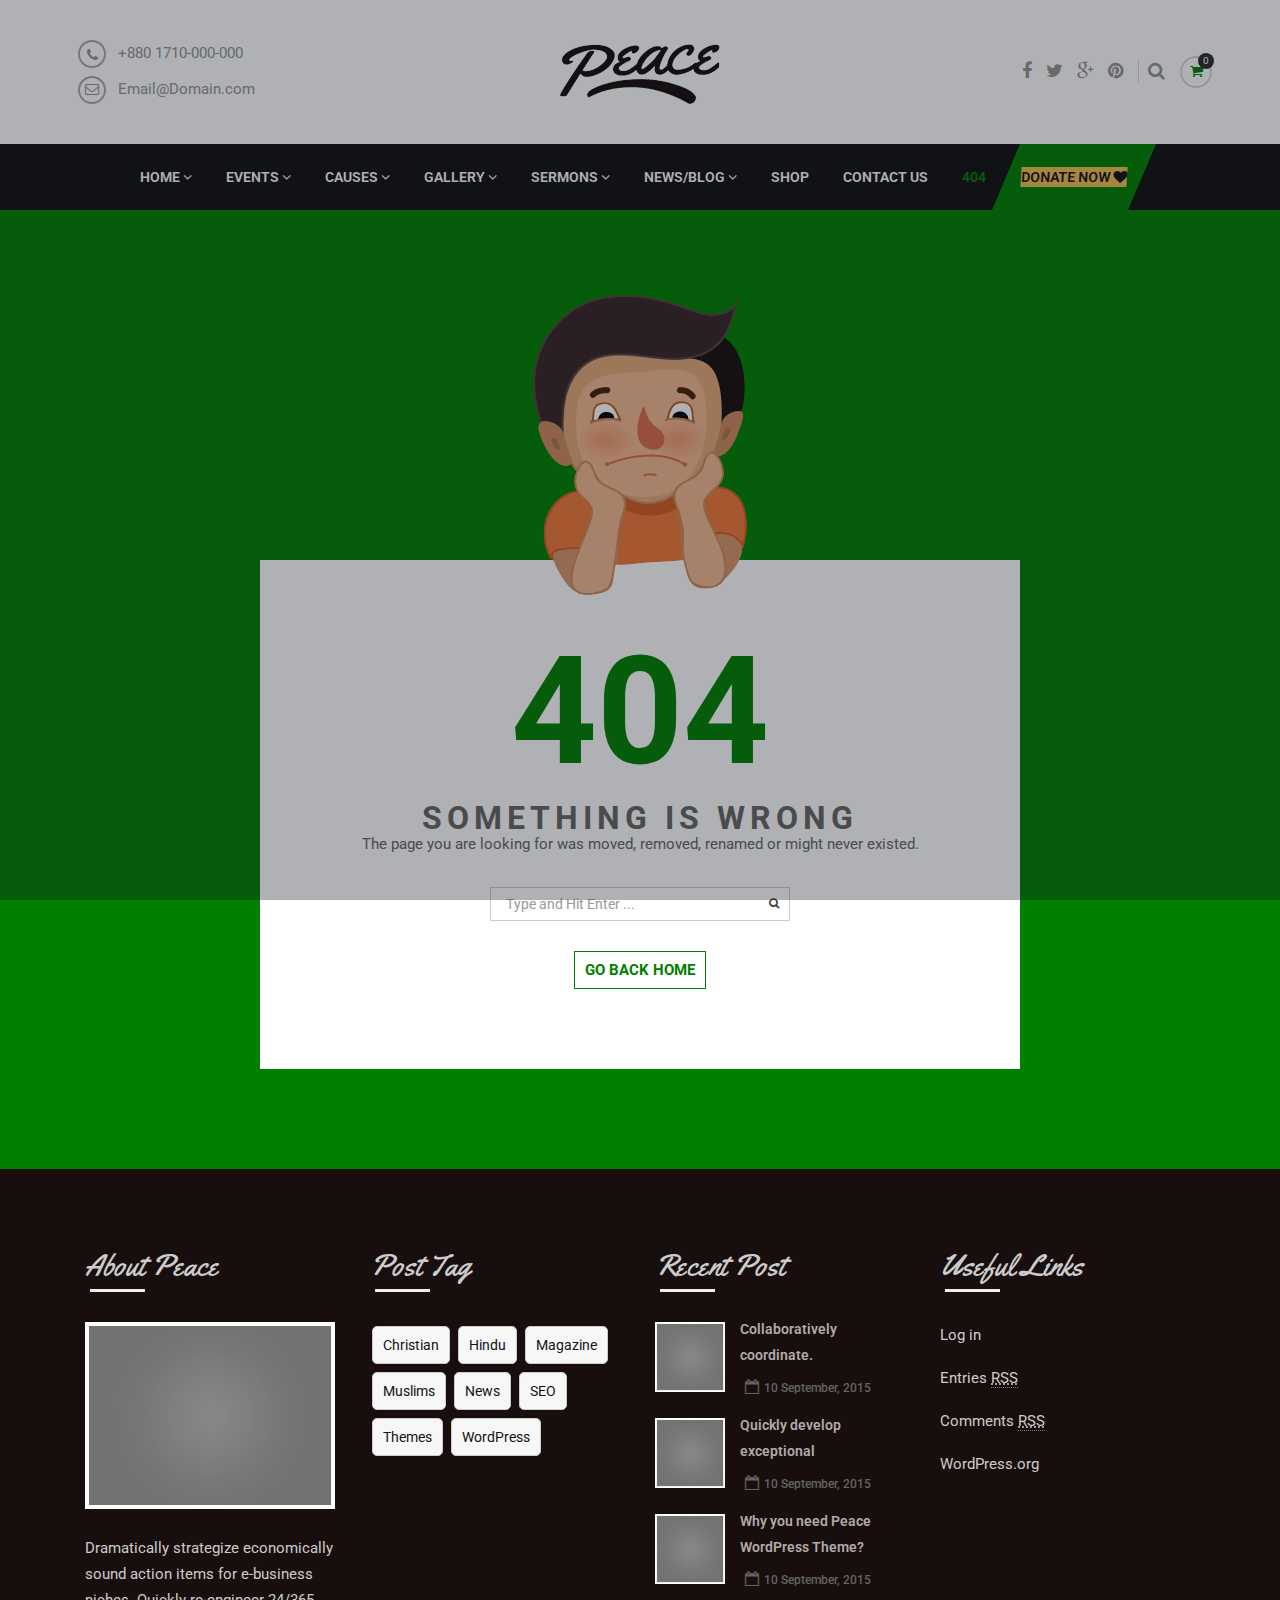
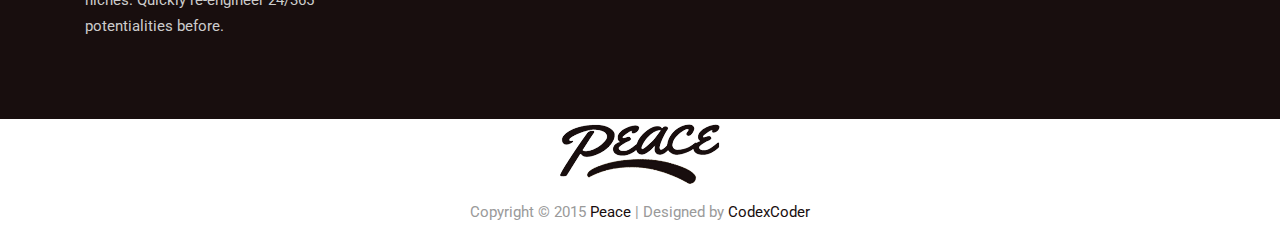
<file: 404page.html>
<!DOCTYPE html>
<html lang="en">
<head>

 <meta charset="UTF-8">
 <meta name="viewport" content="width=device-width, initial-scale=1">

 <title>CAMLICA CAMİİ</title>
 <!-- css include -->
 <link rel='stylesheet' id='bootstrap-css' href='assets/css/bootstrap.min.css' type='text/css' media='all' />
 <link rel='stylesheet' id='fontawesome-css' href='assets/css/font-awesome.min.css' type='text/css' media='all' />
 <link rel='stylesheet' id='theme-css-css' href='assets/css/theme-style.css' type='text/css' media='all' />
 <link rel='stylesheet' id='peace-style-css' href='style.css' type='text/css' media='all' />
 <link rel='stylesheet' id='masterslider-css' href='assets/css/masterslider.main.css' type='text/css' media='all' />

 <!-- js inlcude -->
 <script type='text/javascript' src='assets/js/jquery.js'></script>
</head>
<body class="home page">
 <div id="preloader">
    <div id="loader">
        <div class="loader-inner ball-scale-multiple">
            <div></div>
            <div></div>
            <div></div>
        </div><!-- loader inner -->
    </div><!-- /#loader -->
</div><!-- /#preloader -->


<header id="top-section" >
    <div class="container">
        <div class="col-sm-4 hidden-xs address">
            <div class="pull-left">
                <ul>
                    <li><i class="fa fa-phone"></i> +880 1710-000-000</li>
                    <li><i class="fa fa-envelope-o"></i> Email@Domain.com</li>
                </ul>
            </div><!-- pull left  -->
        </div> <!-- /.address -->

        <div class="col-sm-4 col-xs-12">
            <div class="logo text-center">
                <a href="index.html"> <img src="images/logo.png" alt="Peace" /> </a>
            </div><!-- /.logo -->
        </div><!-- col sm 4 -->

        <div class="social-search pull-right hidden-xs">
            <ul>
                <li><a href="#"><i class="fa fa-facebook"></i><span></span></a></li>
                <li><a href="#"><i class="fa fa-twitter"></i><span></span></a></li>
                <li><a href="#"><i class="fa fa-google-plus"></i><span></span></a></li>
                <li><a href="#"><i class="fa fa-pinterest"></i><span></span></a></li>
            </ul>

            <div id="site-search">
                <a href="#"><i class="fa fa-search"></i></a>
                <form class="search-form" action="#" method="get">
                    <input type="text" name="s" id="topSearchField" class="form-control" value="" placeholder="Type &amp; Hit Enter...">
                    <i class="fa fa-close"></i>
                </form>
            </div><!--   site search  -->

            <div id="top-cart">
                <a href="#" id="top-cart-trigger" class="hd-icons">
                    <i class="fa fa-shopping-cart"></i><span>0</span>
                </a>

                <div class="top-cart-content">
                    <div class="top-cart-title">
                        <h4>Shopping Cart</h4>
                    </div><!-- top cart  -->

                    <div class="top-cart-items">
                        <div class="empty">No products in the cart.</div>
                    </div><!-- top cart item -->

                </div><!-- top cart content -->
            </div><!--  top cart  -->
        </div><!-- social search  -->
    </div><!-- /.container -->


    <!-- menu slider start -->
    <div class="menu-slider">
        <nav id="peace-menu">
            <div class="container">

                <!-- Brand and toggle get grouped for better mobile display -->
                <div class="navbar-header">
                    <button type="button" class="navbar-toggle collapsed" data-toggle="collapse" data-target="#responsive-icon" aria-expanded="false">
                        <span class="sr-only">Toggle navigation</span>
                        <span class="icon-bar"></span>
                        <span class="icon-bar"></span>
                        <span class="icon-bar"></span>
                    </button>
                </div><!-- end navbar head -->

                <!-- Collect the nav links, forms, and other content for toggling -->
                <div class="collapse navbar-collapse" id="responsive-icon">
                    <div class="menu-menu-1-container">
                        <ul class="nav navbar-nav text-center nav navbar-nav text-center">
                            <li class="dropdown">
                                <a title="Home" href="index.html" data-toggle="dropdown" class="dropdown-toggle" aria-haspopup="true">Home <i class="fa fa-angle-down"></i></a>
                                <ul role="menu" class=" dropdown-menu">
                                    <li><a title="index.html" href="">Home Page Christian</a></li>
                                    <li><a title="Home Page - Muslim" href="home-two.html">Home Page Muslim</a></li>
                                    <li><a title="Home Page - Hindu" href="home-three.html">Home Page Hindu</a></li>
                                </ul>
                            </li>

                            <li class="dropdown">
                                <a title="Events" href="event-single.html" data-toggle="dropdown" class="dropdown-toggle" aria-haspopup="true">Events <i class="fa fa-angle-down"></i></a>
                                <ul role="menu" class=" dropdown-menu">
                                    <li><a title="Event Defaults" href="event-single.html">Event Single</a></li>
                                    <li><a title="Event Defaults" href="event-two-column.html">Event Two Column</a></li>
                                    <li><a title="Event Defaults" href="event-three-column.html">Event Three Column</a></li>
                                </ul>
                            </li>

                            <li class="dropdown">
                                <a title="Causes" href="causes-single.html" data-toggle="dropdown" class="dropdown-toggle" aria-haspopup="true">Causes <i class="fa fa-angle-down"></i></a>
                                <ul role="menu" class=" dropdown-menu">
                                    <li><a title="Causes 2 Col" href="causes-single.html">Causes single</a></li>
                                    <li><a title="Causes 3 Col" href="causes-two-column.html">Causes 2 Col</a></li>
                                </ul>
                            </li>

                            <li class="dropdown">
                                <a title="Gallery" href="gallery.html" data-toggle="dropdown" class="dropdown-toggle" aria-haspopup="true">Gallery <i class="fa fa-angle-down"></i></a>
                                <ul role="menu" class=" dropdown-menu">
                                    <li><a title="Gallery Default" href="gallery.html">Gallery Default</a></li>
                                    <li><a title="Gallery 2 Columns" href="gallery-two-column.html">Gallery 2 Columns</a></li>
                                    <li><a title="Gallery 3 Columns" href="gallery-three-column.html">Gallery 3 Columns</a></li>
                                </ul>
                            </li>

                            <li class="dropdown">
                                <a title="Sermons" href="sermons-single.html" data-toggle="dropdown" class="dropdown-toggle" aria-haspopup="true">Sermons <i class="fa fa-angle-down"></i></a>
                                <ul role="menu" class=" dropdown-menu">
                                    <li><a title="Sermon Single" href="sermons-single.html">Sermon Single</a></li>
                                    <li><a title="Sermons 2 Col" href="sermons-two-column.html">Sermons 2 Col</a></li>
                                </ul>
                            </li>

                            <li class="dropdown">
                                <a title="News/Blog" href="blog-single.html" data-toggle="dropdown" class="dropdown-toggle" aria-haspopup="true">News/Blog <i class="fa fa-angle-down"></i></a>
                                <ul role="menu" class=" dropdown-menu">
                                    <li><a title="Blog Default" href="blog-single.html">Blog Default</a></li>
                                    <li><a title="Blog 2 Columns" href="blog-two-column.html">Blog 2 Columns</a></li>
                                </ul>
                            </li>

                            <li><a title="Shop" href="shop.html">Shop</a></li>
                            <li><a title="Contact Us" href="contact-us.html">Contact Us</a></li>
                            <li class="active"><a title="Contact Us" href="404page.html">404</a></li>
                            <li class="button-skew"><a class="donate-button" href="#"><span> Donate Now <i class="fa fa-heart"></i></span></a></li>
                        </ul>
                    </div><!-- end menu-1-container -->
                </div><!-- /.navbar-collapse -->
            </div><!-- end container -->
        </nav><!-- /#peace-menu -->
    </div><!-- /.menu-slider -->
</header><!--  /# top section  -->


<!-- error page start -->
<section class="error-404 not-found">
  <div class="heading-section">
    <div class="container">
      <div class="heading-text col-md-8 centered">
        <h1 class="page-title">404</h1>
        <p class="centered">SOMETHING IS WRONG</p>
        <span>The page you are looking for was moved, removed, renamed or might never existed.</span>

        <div class="col-md-6 centered"> 
          <div class="blog-search-bar">
              <form method="get" class="form-search" action="#">
                  <div class="input-append">
                    <input type="search" class="form-control search-field" placeholder="Type and Hit Enter ..." value="" name="s" title="Search for:">
                    <button type="submit" class="add-on"><i class="fa fa-search"></i></button>
                </div><!-- end input append -->
            </form>
        </div> <!-- end blog search --> 

        <div class="go-back">
            <a href="#">GO BACK HOME</a>
        </div><!-- end go back -->
    </div><!-- end col md 6 -->
</div><!-- /.heading-text -->
</div><!-- /.container -->
</div><!-- /.heading-fullwidth -->    
</section><!-- end error 404 -->

<!-- start footer widget -->
<div class="footer-widget">
    <div class="container">
        <aside id="text-2" class="widget widget_text">
            <div class="col-md-3">
                <h2 class="widget-title">About Peace</h2>
                <div class="textwidget"><img src="images/09/Untitled-1.jpg" alt="about-place" />
                    <br/>
                    <br/> Dramatically strategize economically sound action items for e-business niches. Quickly re-engineer 24/365 potentialities before.
                </div>
            </div><!-- end col md 3-->
        </aside><!-- end widget text-->

        <aside id="tag_cloud-4" class="widget widget_tag_cloud">
            <div class="col-md-3">
                <h2 class="widget-title">Post Tag</h2>
                <div class="tagcloud">
                    <a href='?tag=christian' class='tag-link-37' title='1 topic' style='font-size: 8pt;'>Christian</a>
                    <a href='?tag=hindu' class='tag-link-38' title='1 topic' style='font-size: 8pt;'>Hindu</a>
                    <a href='?tag=magazine' class='tag-link-32' title='1 topic' style='font-size: 8pt;'>Magazine</a>
                    <a href='?tag=muslims' class='tag-link-36' title='1 topic' style='font-size: 8pt;'>Muslims</a>
                    <a href='?tag=news' class='tag-link-31' title='1 topic' style='font-size: 8pt;'>News</a>
                    <a href='?tag=seo' class='tag-link-34' title='1 topic' style='font-size: 8pt;'>SEO</a>
                    <a href='?tag=themes' class='tag-link-35' title='1 topic' style='font-size: 8pt;'>Themes</a>
                    <a href='?tag=wordpress' class='tag-link-33' title='1 topic' style='font-size: 8pt;'>WordPress</a>
                </div>
            </div><!-- end col md 3 -->
        </aside><!-- end widget -->

        <aside id="ccr_popular_posts-5" class="widget widget_ccr_popular_posts">
            <div class="col-md-3">
                <h2 class="widget-title">Recent Post</h2>
                <ul class="popular-post">
                    <li>
                        <img width="150" height="150" src="images/09/02-150x150.jpg" class="attachment-thumbnail wp-post-image" alt="02" /> <a href="#" title="Collaboratively coordinate.">Collaboratively coordinate.</a>
                        <br>
                        <i class="fa fa-calendar-o"></i>
                        <time class="post-meta-element" datetime="2015-09-10">10 September, 2015</time>
                    </li>

                    <li>
                        <img width="150" height="150" src="images/09/03-150x150.jpg" class="attachment-thumbnail wp-post-image" alt="03" /> <a href="#" title="Quickly develop exceptional">Quickly develop exceptional</a>
                        <br>
                        <i class="fa fa-calendar-o"></i>
                        <time class="post-meta-element" datetime="2015-09-10">10 September, 2015</time>
                    </li>

                    <li>
                        <img width="150" height="150" src="images/09/01-150x150.jpg" class="attachment-thumbnail wp-post-image" alt="01" /> <a href="#" title="Why you need Peace WordPress Theme?">Why you need Peace WordPress Theme?</a>
                        <br>
                        <i class="fa fa-calendar-o"></i>
                        <time class="post-meta-element" datetime="2015-09-10">10 September, 2015</time>
                    </li>
                </ul><!-- /.latest-post -->
            </div><!-- end col md 3-->
        </aside><!-- end widget -->
        <aside id="meta-3" class="widget widget_meta">
            <div class="col-md-3">
                <h2 class="widget-title">Useful Links</h2>
                <ul>
                    <li><a href="#">Log in</a></li>
                    <li><a href="#">Entries <abbr title="Really Simple Syndication">RSS</abbr></a></li>
                    <li><a href="#">Comments <abbr title="Really Simple Syndication">RSS</abbr></a></li>
                    <li><a href="#" title="Powered by WordPress, state-of-the-art semantic personal publishing platform.">WordPress.org</a></li>
                </ul>
            </div><!-- end col md 3 -->
        </aside><!-- end widget -->
    </div><!-- end container -->
</div><!-- end footer widget -->



<!-- start footer -->
<footer id="footer">
    <div class="container">
        <div class="row">
            <div class="clearfix"></div>
            <div class="logo text-center">
                <a href=""><img src="images/09/logo.png" alt="Peace"></a>
            </div><!-- /.logo -->
            <div class="copyright">
                <p>Copyright © 2015 <a href="http://themes.codexcoder.com/peace">Peace</a> | Designed by <a href="http://codexcoder.com">CodexCoder</a></p>
            </div><!-- .copyright -->
        </div><!-- /.row -->
    </div><!-- /.container -->
</footer><!-- end footer -->




<!-- js include -->
<script type='text/javascript' src='http://maps.google.com/maps/api/js?sensor=true&#038;ver=1.0'></script>
<script type='text/javascript' src='assets/js/plugins.js'></script>
<script type='text/javascript' src='assets/js/masterslider.min.js'></script>
<script type='text/javascript' src='assets/js/functions.js'></script>
<!-- custom -->

</body>
</html>
</file>
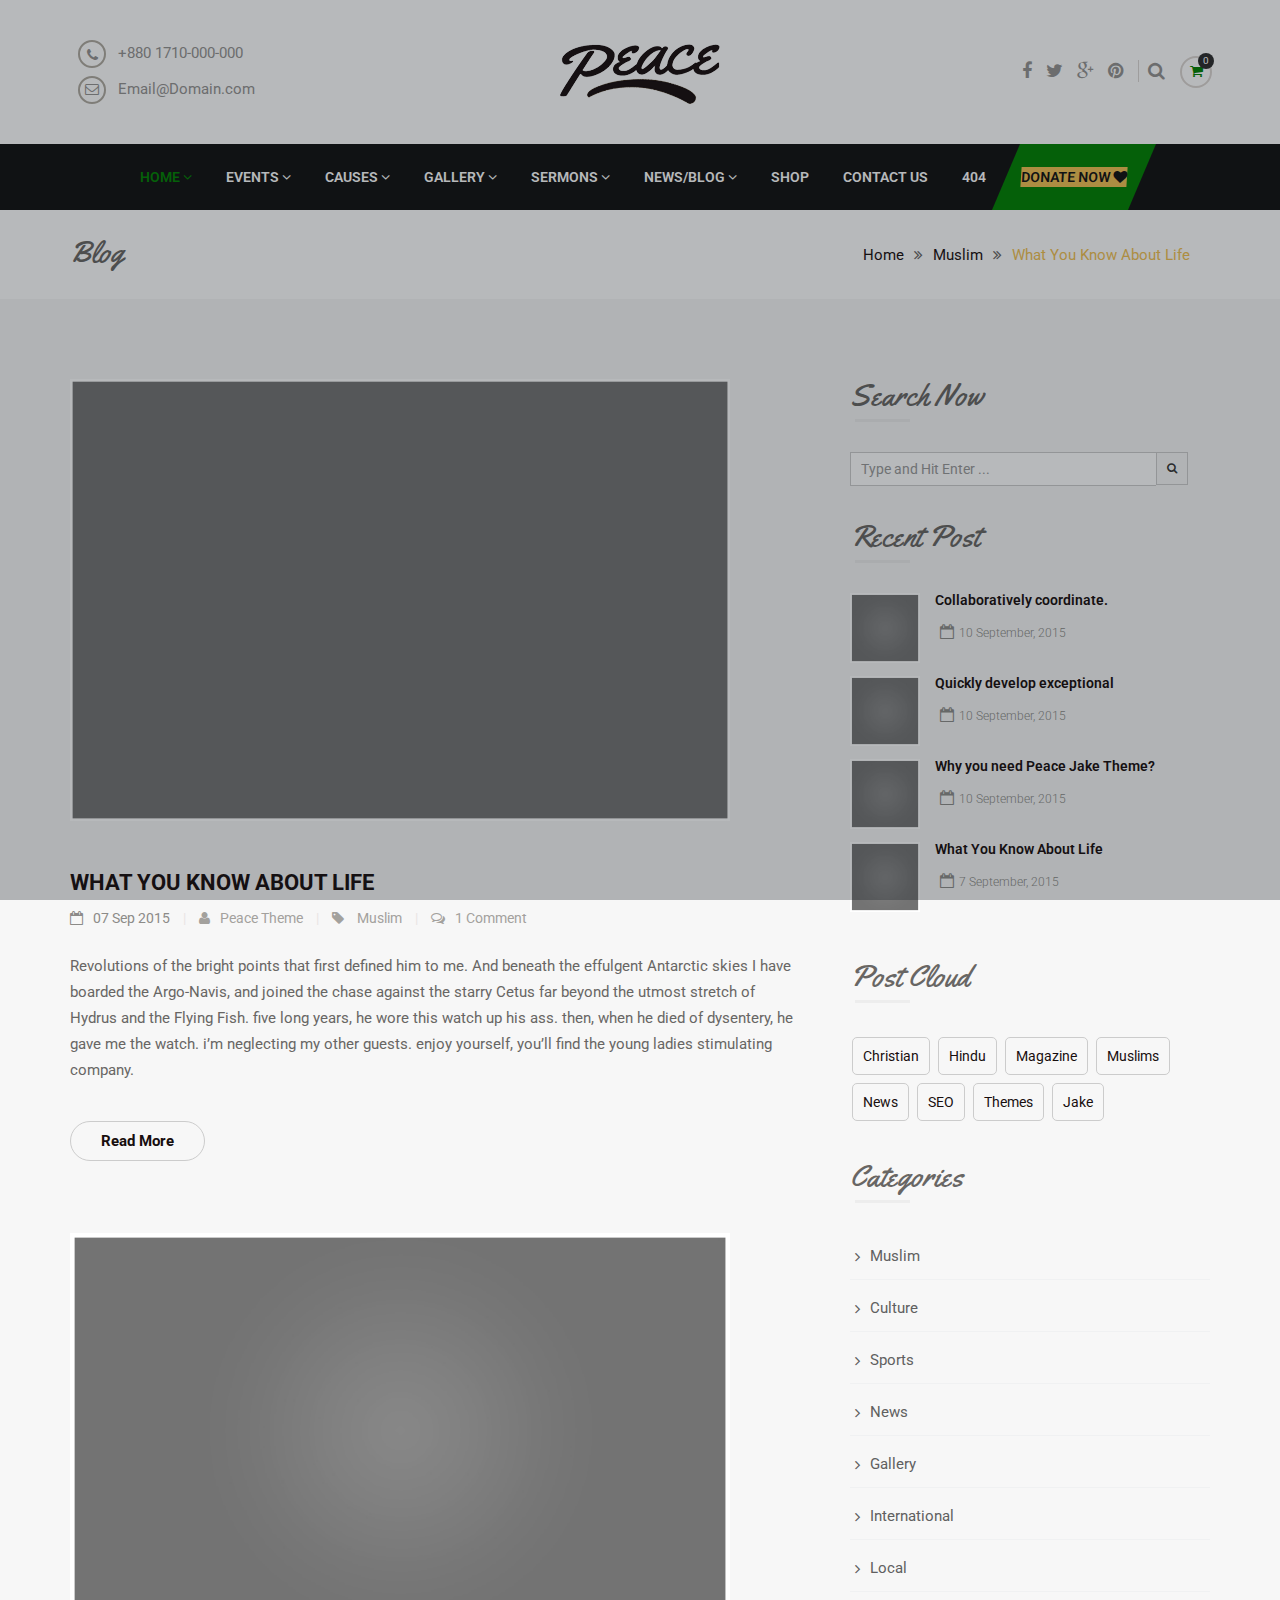
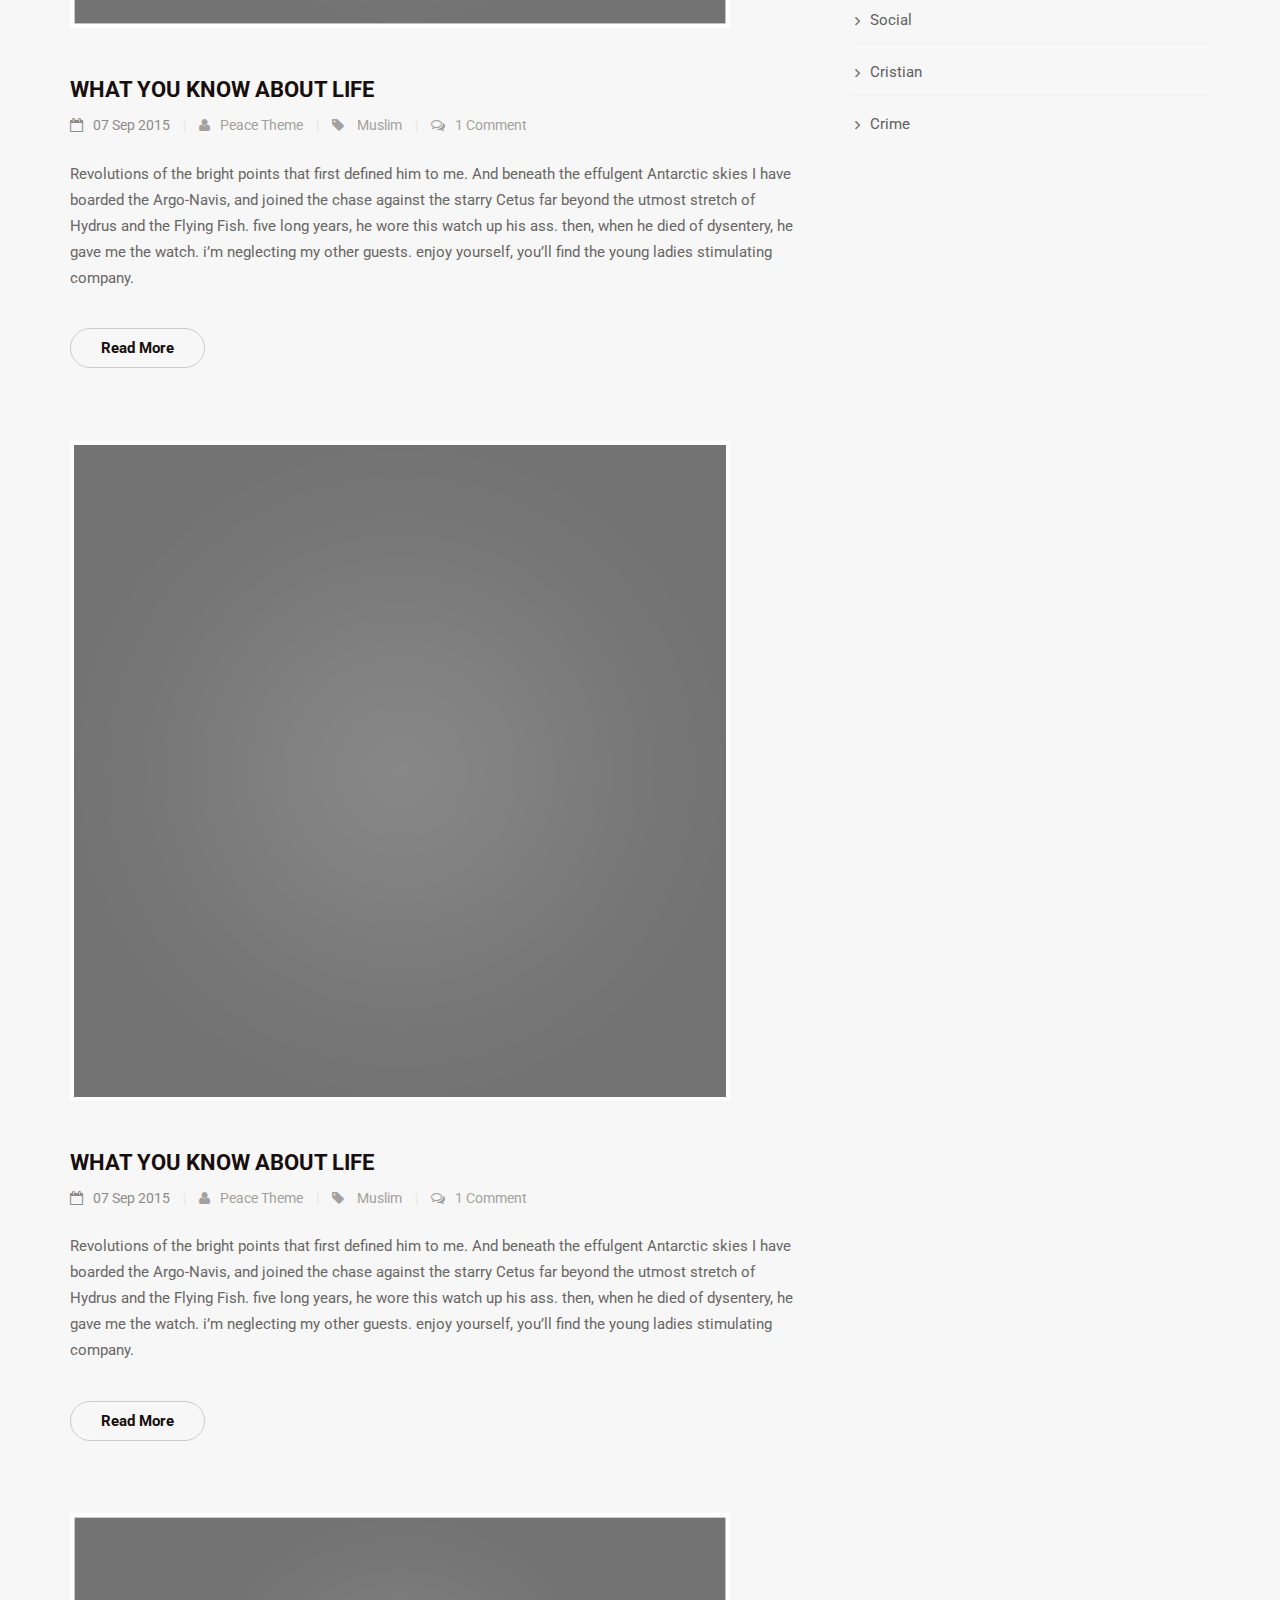
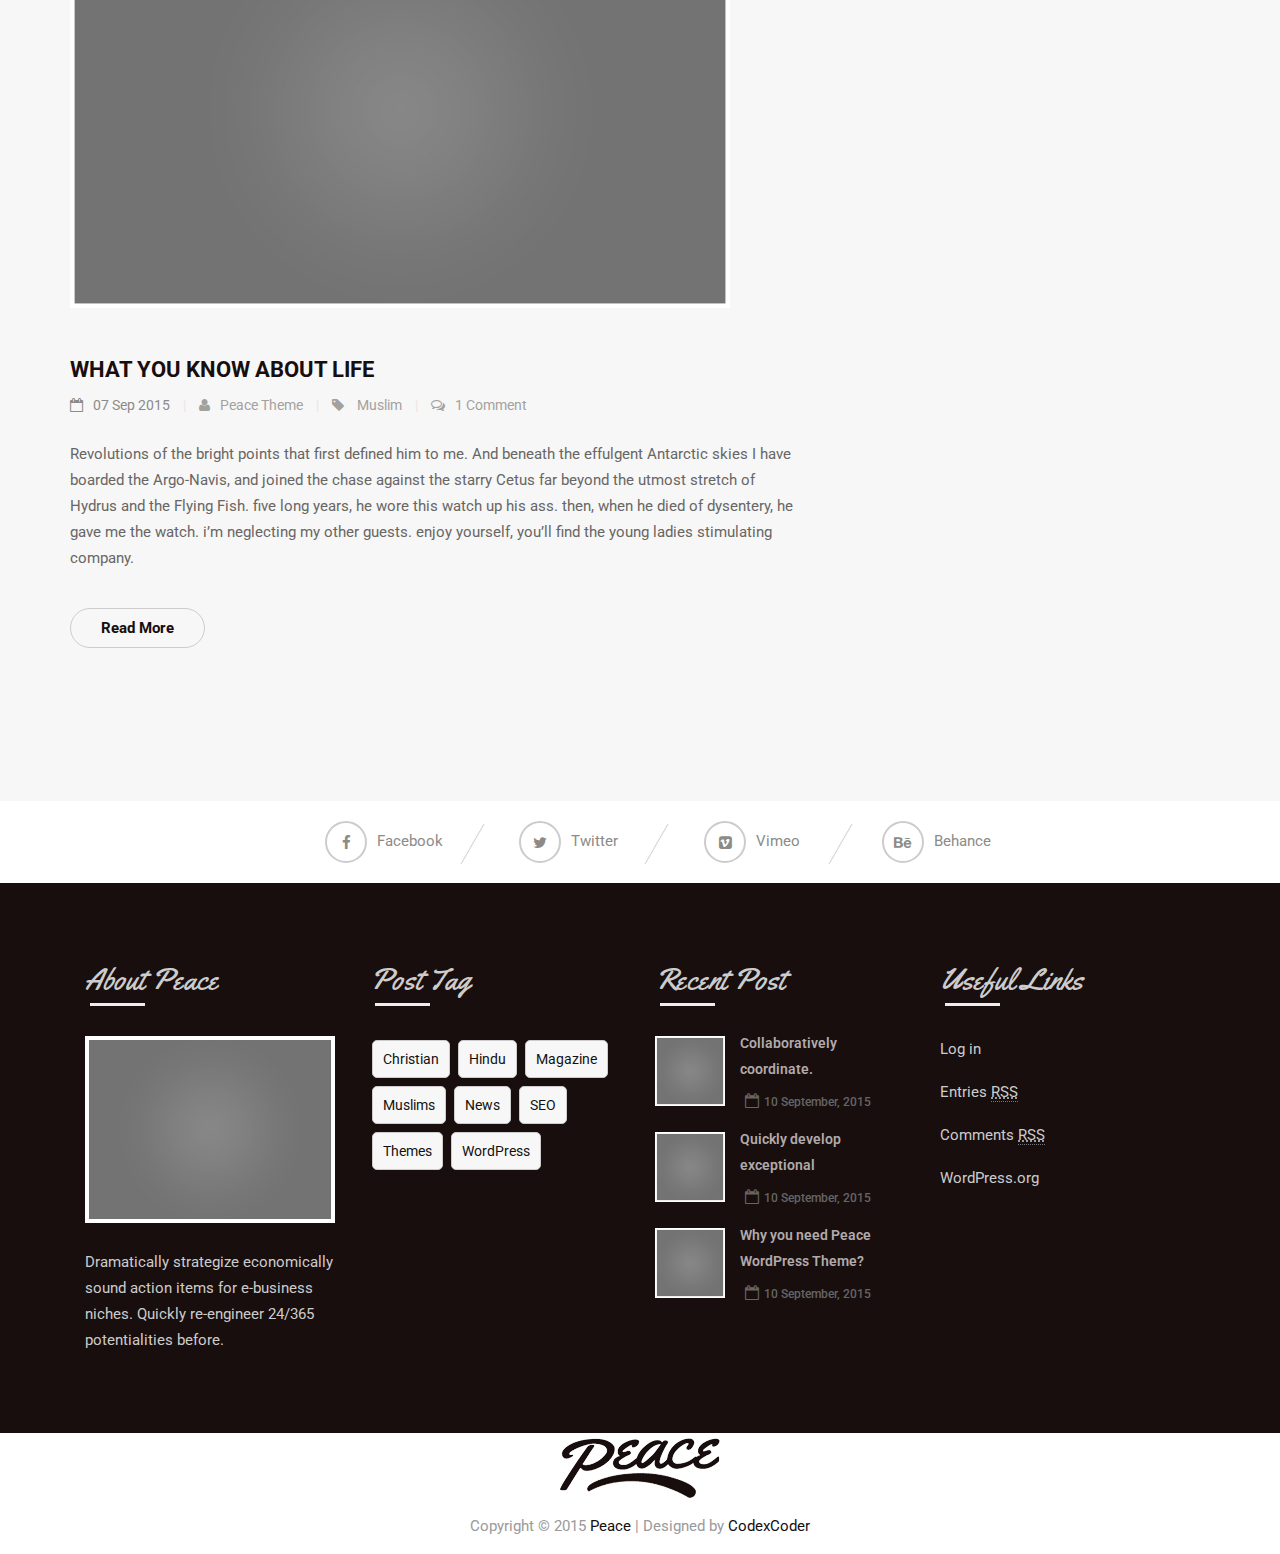
<file: blog-category.html>
<!DOCTYPE html>
<html lang="en">
<head>
 <meta charset="UTF-8">
 <meta name="viewport" content="width=device-width, initial-scale=1">

 <title>Peace HTML</title>
 <!-- css include -->
 <link rel='stylesheet' id='bootstrap-css' href='assets/css/bootstrap.min.css' type='text/css' media='all' />
 <link rel='stylesheet' id='fontawesome-css' href='assets/css/font-awesome.min.css' type='text/css' media='all' />
 <link rel='stylesheet' id='theme-css-css' href='assets/css/theme-style.css' type='text/css' media='all' />
 <link rel='stylesheet' id='peace-style-css' href='style.css' type='text/css' media='all' />
 <link rel='stylesheet' id='masterslider-css' href='assets/css/masterslider.main.css' type='text/css' media='all' />
 <!-- js inlcude -->
 <script type='text/javascript' src='assets/js/jquery.js'></script>
</head>
<body class="home page">
 <div id="preloader">
  <div id="loader">
    <div class="loader-inner ball-scale-multiple">
      <div></div>
      <div></div>
      <div></div>
    </div><!-- loader inner -->
  </div><!-- /#loader -->
</div><!-- /#preloader -->



<!-- peace layout start. -->
<div id="peace-layout">
  <header id="top-section" >
    <div class="container">
      <div class="col-sm-4 hidden-xs address">
        <div class="pull-left">
          <ul>
            <li><i class="fa fa-phone"></i> +880 1710-000-000</li>
            <li><i class="fa fa-envelope-o"></i> Email@Domain.com</li>
          </ul>
        </div><!-- pull left  -->
      </div> <!-- /.address -->

      <div class="col-sm-4 col-xs-12">
        <div class="logo text-center">
          <a href="index.html"> <img src="images/logo.png" alt="Peace" /> </a>
        </div><!-- /.logo -->
      </div><!-- col sm 4 -->

      <div class="social-search pull-right hidden-xs">
        <ul>
          <li><a href="#"><i class="fa fa-facebook"></i><span></span></a></li>
          <li><a href="#"><i class="fa fa-twitter"></i><span></span></a></li>
          <li><a href="#"><i class="fa fa-google-plus"></i><span></span></a></li>
          <li><a href="#"><i class="fa fa-pinterest"></i><span></span></a></li>
        </ul>

        <div id="site-search">
          <a href="#"><i class="fa fa-search"></i></a>
          <form class="search-form" action="#" method="get">
            <input type="text" name="s" id="topSearchField" class="form-control" value="" placeholder="Type &amp; Hit Enter...">
            <i class="fa fa-close"></i>
          </form>
        </div><!--   site search  -->

        <div id="top-cart">
          <a href="#" id="top-cart-trigger" class="hd-icons">
            <i class="fa fa-shopping-cart"></i><span>0</span>
          </a>

          <div class="top-cart-content">
            <div class="top-cart-title">
              <h4>Shopping Cart</h4>
            </div><!-- top cart  -->

            <div class="top-cart-items">
              <div class="empty">No products in the cart.</div>
            </div><!-- top cart item -->

          </div><!-- top cart content -->
        </div><!--  top cart  -->
      </div><!-- social search  -->
    </div><!-- /.container -->


    <!-- menu slider start -->
    <div class="menu-slider">
      <nav id="peace-menu">
        <div class="container">

          <!-- Brand and toggle get grouped for better mobile display -->
          <div class="navbar-header">
            <button type="button" class="navbar-toggle collapsed" data-toggle="collapse" data-target="#responsive-icon" aria-expanded="false">
              <span class="sr-only">Toggle navigation</span>
              <span class="icon-bar"></span>
              <span class="icon-bar"></span>
              <span class="icon-bar"></span>
            </button>
          </div><!-- end navbar head -->

          <!-- Collect the nav links, forms, and other content for toggling -->
          <div class="collapse navbar-collapse" id="responsive-icon">
            <div class="menu-menu-1-container">
              <ul class="nav navbar-nav text-center nav navbar-nav text-center">
                <li class="dropdown active">
                  <a title="Home" href="index.html" data-toggle="dropdown" class="dropdown-toggle" aria-haspopup="true">Home <i class="fa fa-angle-down"></i></a>
                  <ul role="menu" class=" dropdown-menu">
                    <li class="active"><a title="index.html" href="">Home Page Christian</a></li>
                    <li><a title="Home Page - Muslim" href="home-two.html">Home Page Muslim</a></li>
                    <li><a title="Home Page - Hindu" href="home-three.html">Home Page Hindu</a></li>
                  </ul>
                </li>

                <li class="dropdown">
                  <a title="Events" href="event-single.html" data-toggle="dropdown" class="dropdown-toggle" aria-haspopup="true">Events <i class="fa fa-angle-down"></i></a>
                  <ul role="menu" class=" dropdown-menu">
                    <li><a title="Event Defaults" href="event-single.html">Event Single</a></li>
                    <li><a title="Event Defaults" href="event-two-column.html">Event Two Column</a></li>
                    <li><a title="Event Defaults" href="event-three-column.html">Event Three Column</a></li>
                  </ul>
                </li>

                <li class="dropdown">
                  <a title="Causes" href="causes-single.html" data-toggle="dropdown" class="dropdown-toggle" aria-haspopup="true">Causes <i class="fa fa-angle-down"></i></a>
                  <ul role="menu" class=" dropdown-menu">
                    <li><a title="Causes 2 Col" href="causes-single.html">Causes single</a></li>
                    <li><a title="Causes 3 Col" href="causes-two-column.html">Causes 2 Col</a></li>
                  </ul>
                </li>

                <li class="dropdown">
                  <a title="Gallery" href="gallery.html" data-toggle="dropdown" class="dropdown-toggle" aria-haspopup="true">Gallery <i class="fa fa-angle-down"></i></a>
                  <ul role="menu" class=" dropdown-menu">
                    <li><a title="Gallery Default" href="gallery.html">Gallery Default</a></li>
                    <li><a title="Gallery 2 Columns" href="gallery-two-column.html">Gallery 2 Columns</a></li>
                    <li><a title="Gallery 3 Columns" href="gallery-three-column.html">Gallery 3 Columns</a></li>
                  </ul>
                </li>

                <li class="dropdown">
                  <a title="Sermons" href="sermons-single.html" data-toggle="dropdown" class="dropdown-toggle" aria-haspopup="true">Sermons <i class="fa fa-angle-down"></i></a>
                  <ul role="menu" class=" dropdown-menu">
                    <li><a title="Sermon Single" href="sermons-single.html">Sermon Single</a></li>
                    <li><a title="Sermons 2 Col" href="sermons-two-column.html">Sermons 2 Col</a></li>
                  </ul>
                </li>

                <li class="dropdown">
                  <a title="News/Blog" href="blog-single.html" data-toggle="dropdown" class="dropdown-toggle" aria-haspopup="true">News/Blog <i class="fa fa-angle-down"></i></a>
                  <ul role="menu" class=" dropdown-menu">
                    <li><a title="Blog Default" href="blog-single.html">Blog Default</a></li>
                    <li><a title="Blog 2 Columns" href="blog-two-column.html">Blog 2 Columns</a></li>
                  </ul>
                </li>

                <li><a title="Shop" href="shop.html">Shop</a></li>
                <li><a title="Contact Us" href="contact-us.html">Contact Us</a></li>
                <li><a title="Contact Us" href="404page.html">404</a></li>
                <li class="button-skew"><a class="donate-button" href="#"><span> Donate Now <i class="fa fa-heart"></i></span></a></li>
              </ul>
            </div><!-- end menu-1-container -->
          </div><!-- /.navbar-collapse -->
        </div><!-- end container -->
      </nav><!-- /#peace-menu -->
    </div><!-- /.menu-slider -->
  </header><!--  /# top section  -->
  


  <!-- peace layout start -->
  <div id="peace-layout">


    <!-- Blog Heading -->
    <section id="blog-heading">
     <div class="heading-section">
      <div class="container">
       <div class="heading-text pull-left">
        <h1 class="blog-title">Blog</h1>
      </div><!-- /.heading-text -->
      <div class="breadcrumb pull-right">
        <a href="#">Home</a><i class="fa fa-angle-double-right"></i><a href="#" rel="category">Muslim</a><i class="fa fa-angle-double-right"></i><a class="breadcrumb-active" href="#" title="What You Know About Life">What You Know About Life</a>
      </div><!-- end breadcrumb -->
    </div><!-- /.container -->
  </div><!-- /.heading-fullwidth -->     
</section><!-- end blog heading -->



<!-- Blog Page Container start -->
<section id="blog-page-container" class="single-events">
 <div class="blog-page-wrapper">
  <div class="container">
   <div class="row">
    <div class="col-md-8">
     <div class="blog-content">
      <article id="post-1" class="post-1 post type-post status-publish format-standard has-post-thumbnail hentry category-muslim">
       <img width="660" height="660" src="images/09/gallery3.jpg" class="attachment-full wp-post-image" alt="05"> 
       <header class="entry-header">
        <h1 class="entry-title"><a href="#">What You Know About Life</a></h1>
        <div class="entry-meta">
         <span class="news-author">
          <span class="tm"><i class="fa fa-calendar-o"></i>07 Sep 2015</span>  | <span class="usr"><i class="fa fa-user"></i>Peace Theme</span> | <span class="catgry"><i class="fa fa-tag"></i> <a href="?cat=1" rel="category">Muslim</a></span> | <span class="cmnt"><i class="fa fa-comments-o"></i><a href="#">1 Comment</a></span>
        </span>
      </div><!-- .entry-meta -->
    </header><!-- .entry-header -->
    <div class="entry-content">
      <p>Revolutions of the bright points that first defined him to me. And beneath the effulgent Antarctic skies I have boarded the Argo-Navis, and joined the chase against the starry Cetus far beyond the utmost stretch of Hydrus and the Flying Fish. five long years, he wore this watch up his ass. then, when he died of dysentery, he gave me the watch. i’m neglecting my other guests. enjoy yourself, you’ll find the young ladies stimulating company.</p>

      <div class="read-more"><a href="#">Read More</a></div>                              
    </div><!-- .entry-content --> 
  </article><!-- #post-## -->
  <div class="clearfix"></div>
</div><!-- end blog content -->

<div class="blog-content">
  <article id="post-1" class="post-1 post type-post status-publish format-standard has-post-thumbnail hentry category-muslim">
   <img width="660" height="660" src="images/09/causes-2.jpg" class="attachment-full wp-post-image" alt="05"> 
   <header class="entry-header">
    <h1 class="entry-title"><a href="#">What You Know About Life</a></h1>
    <div class="entry-meta">
     <span class="news-author">
      <span class="tm"><i class="fa fa-calendar-o"></i>07 Sep 2015</span>  | <span class="usr"><i class="fa fa-user"></i>Peace Theme</span> | <span class="catgry"><i class="fa fa-tag"></i> <a href="?cat=1" rel="category">Muslim</a></span> | <span class="cmnt"><i class="fa fa-comments-o"></i><a href="#">1 Comment</a></span>
    </span>
  </div><!-- .entry-meta -->
</header><!-- .entry-header -->
<div class="entry-content">
  <p>Revolutions of the bright points that first defined him to me. And beneath the effulgent Antarctic skies I have boarded the Argo-Navis, and joined the chase against the starry Cetus far beyond the utmost stretch of Hydrus and the Flying Fish. five long years, he wore this watch up his ass. then, when he died of dysentery, he gave me the watch. i’m neglecting my other guests. enjoy yourself, you’ll find the young ladies stimulating company.</p>


  <div class="read-more"><a href="#">Read More</a></div>                              
</div><!-- .entry-content -->
</article><!-- #post-## -->
<div class="clearfix"></div>
</div><!-- end blog content -->


<div class="blog-content">
  <article id="post-1" class="post-1 post type-post status-publish format-standard has-post-thumbnail hentry category-muslim">
   <img width="660" height="660" src="images/09/05.jpg" class="attachment-full wp-post-image" alt="05"> 
   <header class="entry-header">
    <h1 class="entry-title"><a href="#">What You Know About Life</a></h1>
    <div class="entry-meta">
     <span class="news-author">
      <span class="tm"><i class="fa fa-calendar-o"></i>07 Sep 2015</span>  | <span class="usr"><i class="fa fa-user"></i>Peace Theme</span> | <span class="catgry"><i class="fa fa-tag"></i> <a href="?cat=1" rel="category">Muslim</a></span> | <span class="cmnt"><i class="fa fa-comments-o"></i><a href="#">1 Comment</a></span>
    </span>
  </div>
  <!-- .entry-meta -->
</header>
<!-- .entry-header -->
<div class="entry-content">
  <p>Revolutions of the bright points that first defined him to me. And beneath the effulgent Antarctic skies I have boarded the Argo-Navis, and joined the chase against the starry Cetus far beyond the utmost stretch of Hydrus and the Flying Fish. five long years, he wore this watch up his ass. then, when he died of dysentery, he gave me the watch. i’m neglecting my other guests. enjoy yourself, you’ll find the young ladies stimulating company.</p>


  <div class="read-more"><a href="#">Read More</a></div>                              
</div><!-- .entry-content -->
</article><!-- #post-## -->
<div class="clearfix"></div>
</div><!-- end blog content -->


<div class="blog-content">
  <article id="post-1" class="post-1 post type-post status-publish format-standard has-post-thumbnail hentry category-muslim">
   <img width="660" height="660" src="images/09/causes-2.jpg" class="attachment-full wp-post-image" alt="05"> 
   <header class="entry-header">
    <h1 class="entry-title"><a href="#">What You Know About Life</a></h1>
    <div class="entry-meta">
     <span class="news-author">
      <span class="tm"><i class="fa fa-calendar-o"></i>07 Sep 2015</span>  | <span class="usr"><i class="fa fa-user"></i>Peace Theme</span> | <span class="catgry"><i class="fa fa-tag"></i> <a href="?cat=1" rel="category">Muslim</a></span> | <span class="cmnt"><i class="fa fa-comments-o"></i><a href="#">1 Comment</a></span>
    </span>
  </div>
  <!-- .entry-meta -->
</header>
<!-- .entry-header -->
<div class="entry-content">
  <p>Revolutions of the bright points that first defined him to me. And beneath the effulgent Antarctic skies I have boarded the Argo-Navis, and joined the chase against the starry Cetus far beyond the utmost stretch of Hydrus and the Flying Fish. five long years, he wore this watch up his ass. then, when he died of dysentery, he gave me the watch. i’m neglecting my other guests. enjoy yourself, you’ll find the young ladies stimulating company.</p>


  <div class="read-more"><a href="#">Read More</a></div>                              
</div><!-- .entry-content -->
</article><!-- #post-## -->
<div class="clearfix"></div>
</div><!-- end blog content -->
</div><!-- end col md 8 -->

<div class="col-md-4">
 <div id="blog-sidebar" class="blog-sidebar">
  <div id="secondary" class="widget-area" role="complementary">
   <aside id="search-2" class="widget widget_search">
    <h2 class="widget-title">Search Now</h2>
    <div class="blog-search-bar">
     <form role="search" method="get" class="form-search" action="">
      <div class="input-append">
       <input type="search" class="form-control search-field" placeholder="Type and Hit Enter ..." value="" name="s" title="Search for:">
       <button type="submit" class="add-on"><i class="fa fa-search"></i></button>
     </div><!-- end input append -->
   </form>
 </div><!-- end blog search bar -->
</aside>

<aside id="ccr_popular_posts-4" class="widget widget_ccr_popular_posts">
  <h2 class="widget-title">Recent Post</h2>
  <ul class="popular-post">
   <li>
    <img width="150" height="150" src="images/09/02-150x150.jpg" class="attachment-thumbnail wp-post-image" alt="02" data-pin-nopin="true">                    <a href="#" title="Collaboratively coordinate.">Collaboratively coordinate.</a> <br>
    <i class="fa fa-calendar-o"></i><time class="post-meta-element" datetime="2015-09-10">10 September, 2015</time>
  </li>
  <li>
    <img width="150" height="150" src="images/09/03-150x150.jpg" class="attachment-thumbnail wp-post-image" alt="03">                    <a href="#" title="Quickly develop exceptional">Quickly develop exceptional</a> <br>
    <i class="fa fa-calendar-o"></i><time class="post-meta-element" datetime="2015-09-10">10 September, 2015</time>
  </li>
  <li>
    <img width="150" height="150" src="images/09/01-150x150.jpg" class="attachment-thumbnail wp-post-image" alt="01">                    <a href="#" title="Why you need Peace Jake Theme?">Why you need Peace Jake Theme?</a> <br>
    <i class="fa fa-calendar-o"></i><time class="post-meta-element" datetime="2015-09-10">10 September, 2015</time>
  </li>
  <li>
    <img width="150" height="150" src="images/09/05-150x150.jpg" class="attachment-thumbnail wp-post-image" alt="05">                    <a href="#" title="What You Know About Life">What You Know About Life</a> <br>
    <i class="fa fa-calendar-o"></i><time class="post-meta-element" datetime="2015-09-07">7 September, 2015</time>
  </li>
</ul><!-- /.latest-post -->
</aside><!-- end ccr popular post -->

<aside id="tag_cloud-3" class="widget widget_tag_cloud">
  <h2 class="widget-title">Post Cloud</h2>
  <div class="tagcloud"><a href="#" class="tag-link-37" title="1 topic" style="font-size: 8pt;">Christian</a>
   <a href="#" class="tag-link-38" title="1 topic" style="font-size: 8pt;">Hindu</a>
   <a href="#" class="tag-link-32" title="1 topic" style="font-size: 8pt;">Magazine</a>
   <a href="#" class="tag-link-36" title="1 topic" style="font-size: 8pt;">Muslims</a>
   <a href="#" class="tag-link-31" title="1 topic" style="font-size: 8pt;">News</a>
   <a href="#" class="tag-link-34" title="1 topic" style="font-size: 8pt;">SEO</a>
   <a href="#" class="tag-link-35" title="1 topic" style="font-size: 8pt;">Themes</a>
   <a href="#" class="tag-link-33" title="1 topic" style="font-size: 8pt;">Jake</a>
 </div>
</aside><!-- end tag cloud 3 -->

<aside id="categories-2" class="widget widget_categories">
  <h2 class="widget-title">Categories</h2>
  <ul>
   <li class="cat-item cat-item-1"><a href="?cat=1">Muslim</a></li>
   <li class="cat-item cat-item-1"><a href="?cat=1">Culture</a></li>
   <li class="cat-item cat-item-1"><a href="?cat=1">Sports</a></li>
   <li class="cat-item cat-item-1"><a href="?cat=1">News</a></li>
   <li class="cat-item cat-item-1"><a href="?cat=1">Gallery</a></li>
   <li class="cat-item cat-item-1"><a href="?cat=1">International</a></li>
   <li class="cat-item cat-item-1"><a href="?cat=1">Local</a></li>
   <li class="cat-item cat-item-1"><a href="?cat=1">Social</a></li>
   <li class="cat-item cat-item-1"><a href="?cat=1">Cristian</a></li>
   <li class="cat-item cat-item-1"><a href="?cat=1">Crime</a></li>
 </ul>
</aside><!-- end catagories-2 -->
</div><!-- #secondary -->
</div><!-- end blog sidebar -->
</div><!-- end col md 4 -->
</div><!-- row -->
</div><!-- #container -->
</div><!-- #blog-page-wrapper -->
</section><!-- end blog page container -->

<div class="clearfix"></div>



<!-- loaction start -->
<div id="location">
  <div class="container">
   <div class="row">
    <div class="social-icons">
     <ul>
      <li class="facebook"><a href="http://facebook.com/id"><i class="fa fa-facebook"></i><span>Facebook</span></a></li>
      <li class="twitter"><a href="http://twitter.com/id"><i class="fa fa-twitter"></i><span>Twitter</span></a></li>
      <li class="vimeo"><a href="http://vimeo.com/id"><i class="fa fa-vimeo-square"></i><span>Vimeo</span></a></li>
      <li class="behance"><a href="http://behance.com/id"><i class="fa fa-behance"></i><span>Behance</span></a></li>
    </ul>
  </div><!-- end social icon-->
</div><!-- /.row -->
</div><!-- /.container -->
</div><!-- end loaction-->


<!-- start footer widget -->
<div class="footer-widget">
  <div class="container">
    <aside id="text-2" class="widget widget_text">
      <div class="col-md-3">
        <h2 class="widget-title">About Peace</h2>
        <div class="textwidget"><img src="images/09/Untitled-1.jpg" alt="about-place" />
          <br/>
          <br/> Dramatically strategize economically sound action items for e-business niches. Quickly re-engineer 24/365 potentialities before.
        </div>
      </div><!-- end col md 3-->
    </aside><!-- end widget text-->

    <aside id="tag_cloud-4" class="widget widget_tag_cloud">
      <div class="col-md-3">
        <h2 class="widget-title">Post Tag</h2>
        <div class="tagcloud">
          <a href='?tag=christian' class='tag-link-37' title='1 topic' style='font-size: 8pt;'>Christian</a>
          <a href='?tag=hindu' class='tag-link-38' title='1 topic' style='font-size: 8pt;'>Hindu</a>
          <a href='?tag=magazine' class='tag-link-32' title='1 topic' style='font-size: 8pt;'>Magazine</a>
          <a href='?tag=muslims' class='tag-link-36' title='1 topic' style='font-size: 8pt;'>Muslims</a>
          <a href='?tag=news' class='tag-link-31' title='1 topic' style='font-size: 8pt;'>News</a>
          <a href='?tag=seo' class='tag-link-34' title='1 topic' style='font-size: 8pt;'>SEO</a>
          <a href='?tag=themes' class='tag-link-35' title='1 topic' style='font-size: 8pt;'>Themes</a>
          <a href='?tag=wordpress' class='tag-link-33' title='1 topic' style='font-size: 8pt;'>WordPress</a>
        </div>
      </div><!-- end col md 3 -->
    </aside><!-- end widget -->

    <aside id="ccr_popular_posts-5" class="widget widget_ccr_popular_posts">
      <div class="col-md-3">
        <h2 class="widget-title">Recent Post</h2>
        <ul class="popular-post">
          <li>
            <img width="150" height="150" src="images/09/02-150x150.jpg" class="attachment-thumbnail wp-post-image" alt="02" /> <a href="#" title="Collaboratively coordinate.">Collaboratively coordinate.</a>
            <br>
            <i class="fa fa-calendar-o"></i>
            <time class="post-meta-element" datetime="2015-09-10">10 September, 2015</time>
          </li>

          <li>
            <img width="150" height="150" src="images/09/03-150x150.jpg" class="attachment-thumbnail wp-post-image" alt="03" /> <a href="#" title="Quickly develop exceptional">Quickly develop exceptional</a>
            <br>
            <i class="fa fa-calendar-o"></i>
            <time class="post-meta-element" datetime="2015-09-10">10 September, 2015</time>
          </li>

          <li>
            <img width="150" height="150" src="images/09/01-150x150.jpg" class="attachment-thumbnail wp-post-image" alt="01" /> <a href="#" title="Why you need Peace WordPress Theme?">Why you need Peace WordPress Theme?</a>
            <br>
            <i class="fa fa-calendar-o"></i>
            <time class="post-meta-element" datetime="2015-09-10">10 September, 2015</time>
          </li>
        </ul><!-- /.latest-post -->
      </div><!-- end col md 3-->
    </aside><!-- end widget -->
    <aside id="meta-3" class="widget widget_meta">
      <div class="col-md-3">
        <h2 class="widget-title">Useful Links</h2>
        <ul>
          <li><a href="#">Log in</a></li>
          <li><a href="#">Entries <abbr title="Really Simple Syndication">RSS</abbr></a></li>
          <li><a href="#">Comments <abbr title="Really Simple Syndication">RSS</abbr></a></li>
          <li><a href="#" title="Powered by WordPress, state-of-the-art semantic personal publishing platform.">WordPress.org</a></li>
        </ul>
      </div><!-- end col md 3 -->
    </aside><!-- end widget -->
  </div><!-- end container -->
</div><!-- end footer widget -->



<!-- start footer -->
<footer id="footer">
  <div class="container">
    <div class="row">
      <div class="clearfix"></div>
      <div class="logo text-center">
        <a href=""><img src="images/09/logo.png" alt="Peace"></a>
      </div><!-- /.logo -->
      <div class="copyright">
        <p>Copyright © 2015 <a href="http://themes.codexcoder.com/peace">Peace</a> | Designed by <a href="http://codexcoder.com">CodexCoder</a></p>
      </div><!-- .copyright -->
    </div><!-- /.row -->
  </div><!-- /.container -->
</footer><!-- end footer -->
</div>
<!-- /.peace layout end -->




<!-- js include -->
<script type='text/javascript' src='http://maps.google.com/maps/api/js?sensor=true&#038;ver=1.0'></script>
<script type='text/javascript' src='assets/js/plugins.js'></script>
<script type='text/javascript' src='assets/js/masterslider.min.js'></script>
<script type='text/javascript' src='assets/js/functions.js'></script>
<!-- custom -->
<script>
         // masterslider
         (function($) {
          "use strict";

          $(function() {
           var masterslider_8dad = new MasterSlider();

                 // slider controls
                 masterslider_8dad.control('bullets', {
                  autohide: true,
                  overVideo: true,
                  dir: 'h',
                  align: 'bottom',
                  space: 6,
                  margin: 10
                });
                 // slider setup
                 masterslider_8dad.setup("MS5614c1d9c8dad", {
                  width: 1170,
                  height: 730,
                  minHeight: 0,
                  space: 0,
                  start: 1,
                  grabCursor: true,
                  swipe: true,
                  mouse: false,
                  keyboard: false,
                  layout: "fullwidth",
                  wheel: false,
                  autoplay: true,
                  instantStartLayers: false,
                  loop: false,
                  shuffle: false,
                  preload: 1,
                  heightLimit: true,
                  autoHeight: false,
                  smoothHeight: true,
                  endPause: false,
                  overPause: false,
                  fillMode: "fill",
                  centerControls: true,
                  startOnAppear: false,
                  layersMode: "center",
                  autofillTarget: "",
                  hideLayers: false,
                  fullscreenMargin: 0,
                  speed: 100,
                  dir: "h",
                  parallaxMode: 'mouse',
                  view: "fade"
                });



$("head").append("<link rel='stylesheet' id='ms-fonts'  href='//fonts.googleapis.com/css?family=Roboto:900,regular,700|Yellowtail:regular' type='text/css' media='all' />");

window.masterslider_instances = window.masterslider_instances || [];
window.masterslider_instances.push(masterslider_8dad);
});

})(jQuery);

         /**  circular countdown.
         --------------------------------------------------------------------------------------------------- */
         var findClass = jQuery('.next-event');
         
         if (findClass.length) {

          jQuery(document).ready(function() {
           JBCountDown({
            secondsColor: "#f1c152",
            secondsGlow: "none",

            minutesColor: "#f1c152",
            minutesGlow: "none",

            hoursColor: "#f1c152",
            hoursGlow: "none",

            daysColor: "#f1c152",
            daysGlow: "none",

                     // startDate   : "1443657600",
                     endDate: "1445385600",
                     now: "1444200921"
                   });
         });

        }
        
        
        
        /*-------------------------- Isotope Init --------------------*/
        jQuery(window).on("load resize", function(e) {

          var $container = jQuery('.isotope-items'),
          colWidth = function() {
           var w = $container.width(),
           columnNum = 1,
           columnWidth = 0;
           if (w > 1040) {
            columnNum = 5;
          } else if (w > 850) {
            columnNum = 2;
          } else if (w > 768) {
            columnNum = 2;
          } else if (w > 480) {
            columnNum = 2;
          }
          columnWidth = Math.floor(w / columnNum);

                     //Isotop Version 1
                     var $containerV1 = jQuery('.isotope-items');
                     $containerV1.find('.item').each(function() {
                      var $item = jQuery(this),
                      multiplier_w = $item.attr('class').match(/item-w(\d)/),
                      multiplier_h = $item.attr('class').match(/item-h(\d)/),
                      width = multiplier_w ? columnWidth * multiplier_w[1] - 10 : columnWidth,
                      height = multiplier_h ? columnWidth * multiplier_h[1] * 0.7 : columnWidth * 0.7;
                      $item.css({
                       width: width,
                       height: height,
                     });
                    });


                     return columnWidth;
                   },
                   isotope = function() {
                     $container.isotope({
                      resizable: true,
                      itemSelector: '.item',
                      masonry: {
                       columnWidth: colWidth(),
                       gutterWidth: 10
                     }
                   });
                   };
                   isotope();



             // bind filter button click
             jQuery('.isotope-filters').on('click', 'button', function() {
               var filterValue = jQuery(this).attr('data-filter');
               $container.isotope({
                filter: filterValue
              });
             });

             // change active class on buttons
             jQuery('.isotope-filters').each(function(i, buttonGroup) {
               var $buttonGroup = jQuery(buttonGroup);
               $buttonGroup.on('click', 'button', function() {
                $buttonGroup.find('.active').removeClass('active');
                jQuery(this).addClass('active');
              });
             });


             // Masonry Isotope
             var $masonryIsotope = jQuery('.isotope-masonry-items').isotope({
               itemSelector: '.item',
             });

             // bind filter button click
             jQuery('.isotope-filters').on('click', 'button', function() {
               var filterValue = jQuery(this).attr('data-filter');
               $masonryIsotope.isotope({
                filter: filterValue
              });
             });

             // change active class on buttons
             jQuery('.isotope-filters').each(function(i, buttonGroup) {
               var $buttonGroup = jQuery(buttonGroup);
               $buttonGroup.on('click', 'button', function() {
                $buttonGroup.find('.active').removeClass('active');
                jQuery(this).addClass('active');
              });
             });
           });


/*------------------------------------------------------------------------------------------------------------------*/
         /* clock counter 
         /*------------------------------------------------------------------------------------------------------------------*/
         
         
         jQuery(document).ready(function() {



          jQuery('.clock_counter').each(function() {
                 //22
                 var time = jQuery(this).data('time');
                 var date = jQuery(this).data('date');
                 var i = jQuery(this);
                 var init = othermakeCounter(time, date, i);
               });

          function othermakeCounter(time, date, i) {

           var nextDay = "2015/10/8 ";
           if (date > nextDay) {
            greeting = date;
          } else {
            greeting = nextDay;
          }


          var currentTime = greeting + time;
          jQuery(i).countdown(currentTime, function(event) {
            var $this = jQuery(this).html(event.strftime('' + '<div class="hour col-xs-6"><h3>%d</h3> <span>Day</span></div>' + '<div class="hour min col-xs-6"><h3>%H</h3> <span>Hours</span></div>'));
          }).on('finish.countdown', othermakeCounter);
        }




      });


         /*------------------------------------------------------------------------------------------------------------------*/
         /* google map 
         /*------------------------------------------------------------------------------------------------------------------*/
         
         jQuery(document).ready(function() {

          /*----------- Google Map - with support of gmaps.js ----------------*/
          function isMobile() { 
           return ('ontouchstart' in document.documentElement);
         }

         function init_gmap() {
           if ( typeof google == 'undefined' ) return;
           var options = {
            center: [23.739393, 90.389195],
            zoom: 15,
            mapTypeControl: true,
            mapTypeControlOptions: {
             style: google.maps.MapTypeControlStyle.DROPDOWN_MENU
           },
           navigationControl: true,
           scrollwheel: false,
           streetViewControl: true
         }

         if (isMobile()) {
          options.draggable = false;
        }

        jQuery('.googleMaps').gmap3({
          map: {
           options: options
         },
         marker: {
           latLng: [23.739393, 90.389195],
           options: { icon: "images/09/map-icon.png" }
         }
       });
      }

      init_gmap();


    });

       </script>
     </body>
     </html>
</file>
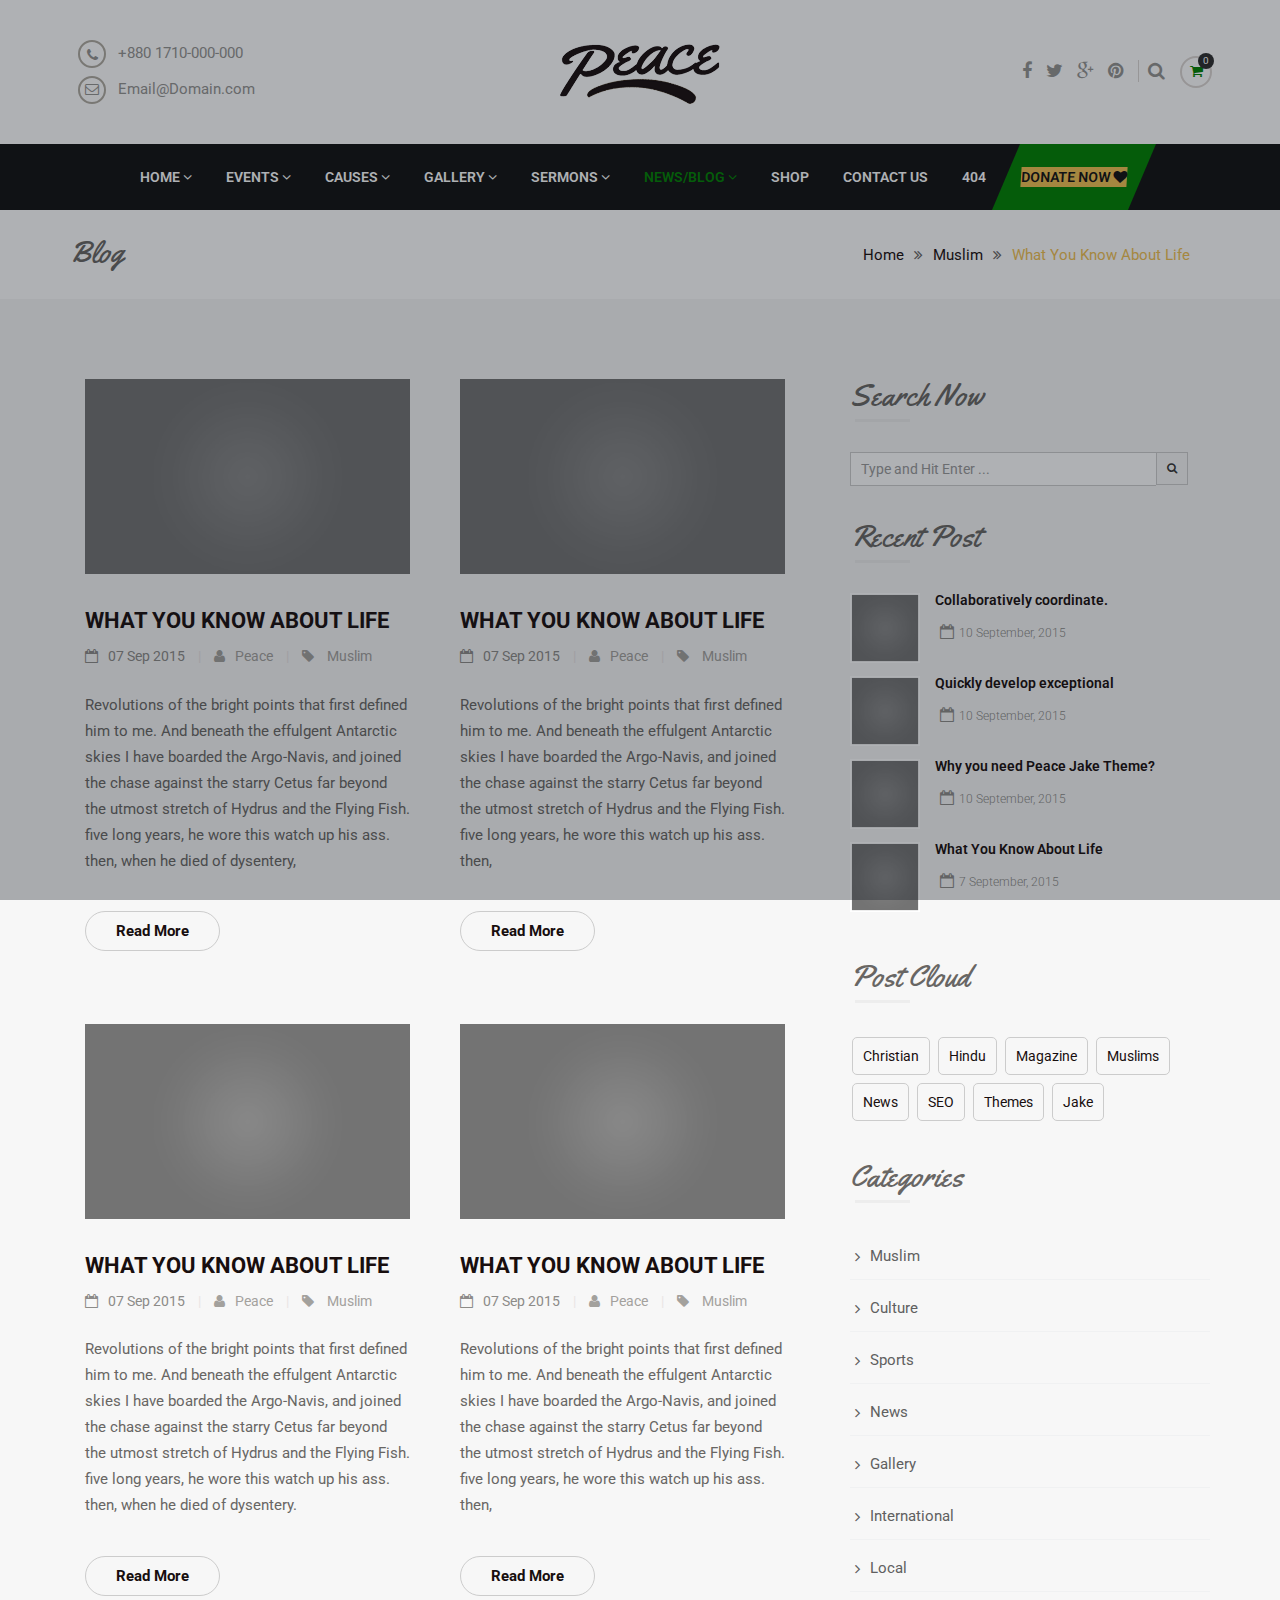
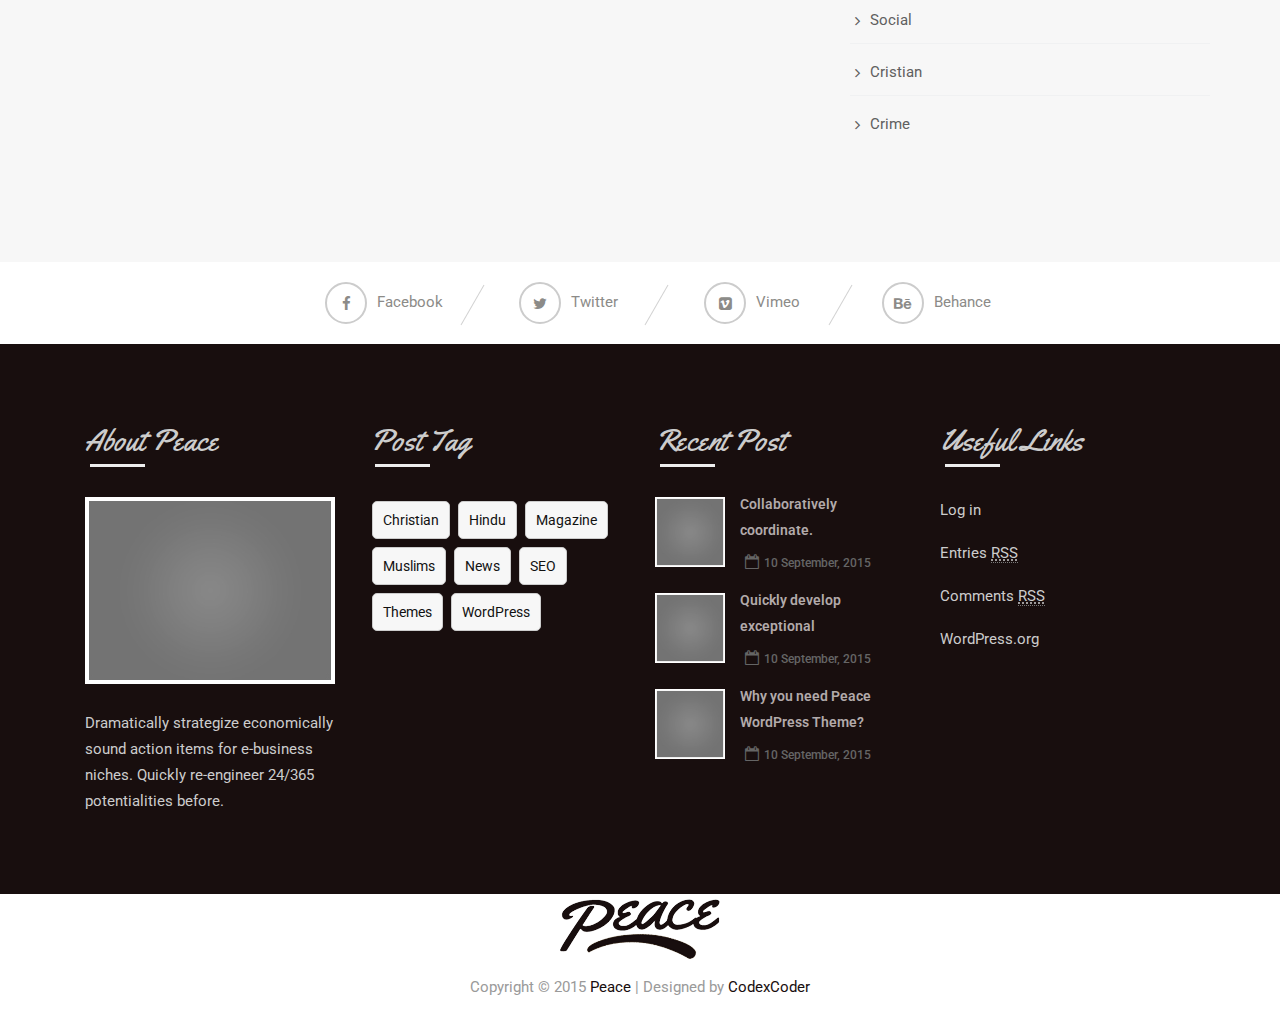
<file: blog-two-column.html>
<!DOCTYPE html>
<html lang="en">
<head>
 <meta charset="UTF-8">
 <meta name="viewport" content="width=device-width, initial-scale=1">
 
 <title>Peace HTML</title>
 <!-- css include -->
 <link rel='stylesheet' id='bootstrap-css' href='assets/css/bootstrap.min.css' type='text/css' media='all' />
 <link rel='stylesheet' id='fontawesome-css' href='assets/css/font-awesome.min.css' type='text/css' media='all' />
 <link rel='stylesheet' id='theme-css-css' href='assets/css/theme-style.css' type='text/css' media='all' />
 <link rel='stylesheet' id='peace-style-css' href='style.css' type='text/css' media='all' />
 <link rel='stylesheet' id='masterslider-css' href='assets/css/masterslider.main.css' type='text/css' media='all' />
 <!-- js inlcude -->
 <script type='text/javascript' src='assets/js/jquery.js'></script>
</head>

<body class="home page">
 <div id="preloader">
  <div id="loader">
    <div class="loader-inner ball-scale-multiple">
      <div></div>
      <div></div>
      <div></div>
    </div><!-- loader inner -->
  </div><!-- /#loader -->
</div><!-- /#preloader -->



<header id="top-section" >
  <div class="container">
    <div class="col-sm-4 hidden-xs address">
      <div class="pull-left">
        <ul>
          <li><i class="fa fa-phone"></i> +880 1710-000-000</li>
          <li><i class="fa fa-envelope-o"></i> Email@Domain.com</li>
        </ul>
      </div><!-- pull left  -->
    </div> <!-- /.address -->

    <div class="col-sm-4 col-xs-12">
      <div class="logo text-center">
        <a href="index.html"> <img src="images/logo.png" alt="Peace" /> </a>
      </div><!-- /.logo -->
    </div><!-- col sm 4 -->

    <div class="social-search pull-right hidden-xs">
      <ul>
        <li><a href="#"><i class="fa fa-facebook"></i><span></span></a></li>
        <li><a href="#"><i class="fa fa-twitter"></i><span></span></a></li>
        <li><a href="#"><i class="fa fa-google-plus"></i><span></span></a></li>
        <li><a href="#"><i class="fa fa-pinterest"></i><span></span></a></li>
      </ul>

      <div id="site-search">
        <a href="#"><i class="fa fa-search"></i></a>
        <form class="search-form" action="#" method="get">
          <input type="text" name="s" id="topSearchField" class="form-control" value="" placeholder="Type &amp; Hit Enter...">
          <i class="fa fa-close"></i>
        </form>
      </div><!--   site search  -->

      <div id="top-cart">
        <a href="#" id="top-cart-trigger" class="hd-icons">
          <i class="fa fa-shopping-cart"></i><span>0</span>
        </a>

        <div class="top-cart-content">
          <div class="top-cart-title">
            <h4>Shopping Cart</h4>
          </div><!-- top cart  -->

          <div class="top-cart-items">
            <div class="empty">No products in the cart.</div>
          </div><!-- top cart item -->

        </div><!-- top cart content -->
      </div><!--  top cart  -->
    </div><!-- social search  -->
  </div><!-- /.container -->


  <!-- menu slider start -->
  <div class="menu-slider">
    <nav id="peace-menu">
      <div class="container">

        <!-- Brand and toggle get grouped for better mobile display -->
        <div class="navbar-header">
          <button type="button" class="navbar-toggle collapsed" data-toggle="collapse" data-target="#responsive-icon" aria-expanded="false">
            <span class="sr-only">Toggle navigation</span>
            <span class="icon-bar"></span>
            <span class="icon-bar"></span>
            <span class="icon-bar"></span>
          </button>
        </div><!-- end navbar head -->

        <!-- Collect the nav links, forms, and other content for toggling -->
        <div class="collapse navbar-collapse" id="responsive-icon">
          <div class="menu-menu-1-container">
            <ul class="nav navbar-nav text-center nav navbar-nav text-center">
              <li class="dropdown">
                <a title="Home" href="index.html" data-toggle="dropdown" class="dropdown-toggle" aria-haspopup="true">Home <i class="fa fa-angle-down"></i></a>
                <ul role="menu" class=" dropdown-menu">
                  <li><a title="index.html" href="">Home Page Christian</a></li>
                  <li><a title="Home Page - Muslim" href="home-two.html">Home Page Muslim</a></li>
                  <li><a title="Home Page - Hindu" href="home-three.html">Home Page Hindu</a></li>
                </ul>
              </li>

              <li class="dropdown">
                <a title="Events" href="event-single.html" data-toggle="dropdown" class="dropdown-toggle" aria-haspopup="true">Events <i class="fa fa-angle-down"></i></a>
                <ul role="menu" class=" dropdown-menu">
                  <li><a title="Event Defaults" href="event-single.html">Event Single</a></li>
                  <li><a title="Event Defaults" href="event-two-column.html">Event Two Column</a></li>
                  <li><a title="Event Defaults" href="event-three-column.html">Event Three Column</a></li>
                </ul>
              </li>

              <li class="dropdown">
                <a title="Causes" href="causes-single.html" data-toggle="dropdown" class="dropdown-toggle" aria-haspopup="true">Causes <i class="fa fa-angle-down"></i></a>
                <ul role="menu" class=" dropdown-menu">
                  <li><a title="Causes 2 Col" href="causes-single.html">Causes single</a></li>
                  <li><a title="Causes 3 Col" href="causes-two-column.html">Causes 2 Col</a></li>
                </ul>
              </li>

              <li class="dropdown">
                <a title="Gallery" href="gallery.html" data-toggle="dropdown" class="dropdown-toggle" aria-haspopup="true">Gallery <i class="fa fa-angle-down"></i></a>
                <ul role="menu" class=" dropdown-menu">
                  <li><a title="Gallery Default" href="gallery.html">Gallery Default</a></li>
                  <li><a title="Gallery 2 Columns" href="gallery-two-column.html">Gallery 2 Columns</a></li>
                  <li><a title="Gallery 3 Columns" href="gallery-three-column.html">Gallery 3 Columns</a></li>
                </ul>
              </li>

              <li class="dropdown">
                <a title="Sermons" href="sermons-single.html" data-toggle="dropdown" class="dropdown-toggle" aria-haspopup="true">Sermons <i class="fa fa-angle-down"></i></a>
                <ul role="menu" class=" dropdown-menu">
                  <li><a title="Sermon Single" href="sermons-single.html">Sermon Single</a></li>
                  <li><a title="Sermons 2 Col" href="sermons-two-column.html">Sermons 2 Col</a></li>
                </ul>
              </li>

              <li class="dropdown active">
                <a title="News/Blog" href="blog-single.html" data-toggle="dropdown" class="dropdown-toggle" aria-haspopup="true">News/Blog <i class="fa fa-angle-down"></i></a>
                <ul role="menu" class=" dropdown-menu">
                  <li><a title="Blog Default" href="blog-single.html">Blog Default</a></li>
                  <li class="active"><a title="Blog 2 Columns" href="blog-two-column.html">Blog 2 Columns</a></li>
                </ul>
              </li>

              <li><a title="Shop" href="shop.html">Shop</a></li>
              <li><a title="Contact Us" href="contact-us.html">Contact Us</a></li>
              <li><a title="Contact Us" href="404page.html">404</a></li>
              <li class="button-skew"><a class="donate-button" href="#"><span> Donate Now <i class="fa fa-heart"></i></span></a></li>
            </ul>
          </div><!-- end menu-1-container -->
        </div><!-- /.navbar-collapse -->
      </div><!-- end container -->
    </nav><!-- /#peace-menu -->
  </div><!-- /.menu-slider -->
</header><!--  /# top section  -->



<!-- peace layout start. end in footer.php -->


<!-- Blog Heading -->
<section id="blog-heading">
 <div class="heading-section">
  <div class="container">
   <div class="heading-text pull-left">
    <h1 class="blog-title">Blog</h1>
  </div><!-- /.heading-text -->

  <div class="breadcrumb pull-right">
    <a href="#">Home</a><i class="fa fa-angle-double-right"></i><a href="#" rel="category">Muslim</a><i class="fa fa-angle-double-right"></i><a class="breadcrumb-active" href="#" title="What You Know About Life">What You Know About Life</a>
  </div><!-- /.breadcrumb -->
</div><!-- /.container -->
</div><!-- /.heading-fullwidth -->     
</section>


<!-- Blog Page Container -->
<div id="blog-page-container" class="single-events">
 <div class="blog-page-wrapper">
  <div class="container">
   <div class="row">
    <div class="col-md-8">
     <div class="col-md-6">
      <article id="post-2" class="blog-content">
        <img width="660" height="660" src="images/blog/01(1).jpg" class="attachment-full wp-post-image" alt="05"> 
        <header class="entry-header">
          <h2 class="entry-title"><a href="#">What You Know About Life</a></h2>
          <div class="entry-meta">
           <span class="news-author">
            <span class="tm"><i class="fa fa-calendar-o"></i>07 Sep 2015</span>  | <span class="usr"><i class="fa fa-user"></i>Peace</span> | <span class="catgry"><i class="fa fa-tag"></i> <a href="#" rel="category">Muslim</a></span>
          </span>
        </div><!-- .entry-meta -->
      </header><!-- .entry-header -->
      <div class="entry-content">
        <p>Revolutions of the bright points that first defined him to me. And beneath the effulgent Antarctic skies I have boarded the Argo-Navis, and joined the chase against the starry Cetus far beyond the utmost stretch of Hydrus and the Flying Fish. five long years, he wore this watch up his ass. then, when he died of dysentery,</p>
        <div class="read-more"><a href="#">Read More</a></div>                              
      </div><!-- .entry-content -->
    </article><!-- #post-## -->
    <div class="clearfix"></div>
  </div><!-- /.col md 6 -->

  <div class="col-md-6">
    <article id="post-1" class="blog-content">
      <img width="660" height="660" src="images/blog/01(2).jpg" class="attachment-full wp-post-image" alt="05"> 
      <header class="entry-header">
        <h2 class="entry-title"><a href="#">What You Know About Life</a></h2>
        <div class="entry-meta">
         <span class="news-author">
          <span class="tm"><i class="fa fa-calendar-o"></i>07 Sep 2015</span>  | <span class="usr"><i class="fa fa-user"></i>Peace</span> | <span class="catgry"><i class="fa fa-tag"></i> <a href="#" rel="category">Muslim</a></span>
        </span>
      </div><!-- .entry-meta -->
    </header> <!-- .entry-header -->
    <div class="entry-content">
      <p>Revolutions of the bright points that first defined him to me. And beneath the effulgent Antarctic skies I have boarded the Argo-Navis, and joined the chase against the starry Cetus far beyond the utmost stretch of Hydrus and the Flying Fish. five long years, he wore this watch up his ass. then, </p>

      <div class="read-more"><a href="#">Read More</a></div>                              
    </div><!-- .entry-content -->
  </article><!-- #post-## -->
  <div class="clearfix"></div>
</div><!-- /.col md 6 -->

<div class="col-md-6">
  <article id="post-3" class="blog-content">
    <img width="660" height="660" src="images/blog/01(3).jpg" class="attachment-full wp-post-image" alt="05"> 
    <header class="entry-header">
      <h2 class="entry-title"><a href="#">What You Know About Life</a></h2>
      <div class="entry-meta">
       <span class="news-author">
        <span class="tm"><i class="fa fa-calendar-o"></i>07 Sep 2015</span>  | <span class="usr"><i class="fa fa-user"></i>Peace</span> | <span class="catgry"><i class="fa fa-tag"></i> <a href="#" rel="category">Muslim</a></span>
      </span>
    </div><!-- .entry-meta -->
  </header><!-- .entry-header -->
  <div class="entry-content">
    <p>Revolutions of the bright points that first defined him to me. And beneath the effulgent Antarctic skies I have boarded the Argo-Navis, and joined the chase against the starry Cetus far beyond the utmost stretch of Hydrus and the Flying Fish. five long years, he wore this watch up his ass. then, when he died of dysentery.</p>

    <div class="read-more"><a href="#">Read More</a></div>                              
  </div><!-- .entry-content -->
</article><!-- #post-## -->
<div class="clearfix"></div>
</div>

<div class="col-md-6">
  <article id="post-4" class="blog-content">
    <img width="660" height="660" src="images/blog/01(4).jpg" class="attachment-full wp-post-image" alt="05"> 
    <header class="entry-header">
      <h2 class="entry-title"><a href="#">What You Know About Life</a></h2>
      <div class="entry-meta">
       <span class="news-author">
        <span class="tm"><i class="fa fa-calendar-o"></i>07 Sep 2015</span>  | <span class="usr"><i class="fa fa-user"></i>Peace</span> | <span class="catgry"><i class="fa fa-tag"></i> <a href="#" rel="category">Muslim</a></span>
      </span>
    </div><!-- .entry-meta -->
  </header><!-- .entry-header -->

  <div class="entry-content">
    <p>Revolutions of the bright points that first defined him to me. And beneath the effulgent Antarctic skies I have boarded the Argo-Navis, and joined the chase against the starry Cetus far beyond the utmost stretch of Hydrus and the Flying Fish. five long years, he wore this watch up his ass. then, </p>

    <div class="read-more"><a href="#">Read More</a></div>                              
  </div><!-- .entry-content -->
</article><!-- #post-## -->
<div class="clearfix"></div>
</div><!-- /.col md 6 -->
</div><!-- /.col md 8 -->


<!-- aside start -->
<div class="col-md-4">
 <div id="blog-sidebar" class="blog-sidebar">
  <div id="secondary" class="widget-area" role="complementary">
   <aside id="search-2" class="widget widget_search">
    <h2 class="widget-title">Search Now</h2>
    <div class="blog-search-bar">
     <form  method="get" class="form-search" action="#">
      <div class="input-append">
       <input type="search" class="form-control search-field" placeholder="Type and Hit Enter ..." value="" name="s" title="Search for:">
       <button type="submit" class="add-on"><i class="fa fa-search"></i></button>
     </div><!-- /.input append -->
   </form>
 </div><!-- /.blog search bar -->
</aside><!-- /.search 2 -->

<aside id="ccr_popular_posts-4" class="widget widget_ccr_popular_posts">
  <h2 class="widget-title">Recent Post</h2>
  <ul class="popular-post">
   <li>
    <img width="150" height="150" src="images/09/02-150x150.jpg" class="attachment-thumbnail wp-post-image" alt="02" data-pin-nopin="true">                    <a href="#" title="Collaboratively coordinate.">Collaboratively coordinate.</a> <br>
    <i class="fa fa-calendar-o"></i><time class="post-meta-element" datetime="2015-09-10">10 September, 2015</time>
  </li>

  <li>
    <img width="150" height="150" src="images/09/03-150x150.jpg" class="attachment-thumbnail wp-post-image" alt="03">                    <a href="#" title="Quickly develop exceptional">Quickly develop exceptional</a> <br>
    <i class="fa fa-calendar-o"></i><time class="post-meta-element" datetime="2015-09-10">10 September, 2015</time>
  </li>

  <li>
    <img width="150" height="150" src="images/09/01-150x150.jpg" class="attachment-thumbnail wp-post-image" alt="01">                    <a href="#" title="Why you need Peace Jake Theme?">Why you need Peace Jake Theme?</a> <br>
    <i class="fa fa-calendar-o"></i><time class="post-meta-element" datetime="2015-09-10">10 September, 2015</time>
  </li>

  <li>
    <img width="150" height="150" src="images/09/05-150x150.jpg" class="attachment-thumbnail wp-post-image" alt="05">                    <a href="#" title="What You Know About Life">What You Know About Life</a> <br>
    <i class="fa fa-calendar-o"></i><time class="post-meta-element" datetime="2015-09-07">7 September, 2015</time>
  </li>
</ul><!-- /.latest-post -->
</aside><!-- /.widget -->

<aside id="tag_cloud-3" class="widget widget_tag_cloud">
  <h2 class="widget-title">Post Cloud</h2>
  <div class="tagcloud"><a href="#" class="tag-link-37" title="1 topic" style="font-size: 8pt;">Christian</a>
   <a href="#" class="tag-link-38" title="1 topic" style="font-size: 8pt;">Hindu</a>
   <a href="#" class="tag-link-32" title="1 topic" style="font-size: 8pt;">Magazine</a>
   <a href="#" class="tag-link-36" title="1 topic" style="font-size: 8pt;">Muslims</a>
   <a href="#" class="tag-link-31" title="1 topic" style="font-size: 8pt;">News</a>
   <a href="#" class="tag-link-34" title="1 topic" style="font-size: 8pt;">SEO</a>
   <a href="#" class="tag-link-35" title="1 topic" style="font-size: 8pt;">Themes</a>
   <a href="#" class="tag-link-33" title="1 topic" style="font-size: 8pt;">Jake</a>
 </div><!-- /.tagcloud -->
</aside><!-- /.widget -->

<aside id="categories-2" class="widget widget_categories">
  <h2 class="widget-title">Categories</h2>
  <ul>
   <li class="cat-item cat-item-1"><a href="#">Muslim</a></li>
   <li class="cat-item cat-item-1"><a href="#">Culture</a></li>
   <li class="cat-item cat-item-1"><a href="#">Sports</a></li>
   <li class="cat-item cat-item-1"><a href="#">News</a></li>
   <li class="cat-item cat-item-1"><a href="#">Gallery</a></li>
   <li class="cat-item cat-item-1"><a href="#">International</a></li>
   <li class="cat-item cat-item-1"><a href="#">Local</a></li>
   <li class="cat-item cat-item-1"><a href="#">Social</a></li>
   <li class="cat-item cat-item-1"><a href="#">Cristian</a></li>
   <li class="cat-item cat-item-1"><a href="#">Crime</a></li>
 </ul>
</aside><!-- /.widget -->
</div><!-- #secondary -->
</div>
</div><!-- /.col md 4 -->
</div><!-- row -->
</div><!-- #container -->
</div><!-- #blog-page-wrapper -->
</div><!-- /.blog page container -->



<div class="clearfix"></div>
<!-- loaction start -->
<div id="location">
  <div class="container">
   <div class="row">
    <div class="social-icons">
     <ul>
      <li class="facebook"><a href="http://facebook.com/id"><i class="fa fa-facebook"></i><span>Facebook</span></a></li>
      <li class="twitter"><a href="http://twitter.com/id"><i class="fa fa-twitter"></i><span>Twitter</span></a></li>
      <li class="vimeo"><a href="http://vimeo.com/id"><i class="fa fa-vimeo-square"></i><span>Vimeo</span></a></li>
      <li class="behance"><a href="http://behance.com/id"><i class="fa fa-behance"></i><span>Behance</span></a></li>
    </ul>
  </div><!-- end social icon-->
</div><!-- /.row -->
</div><!-- /.container -->
</div><!-- end loaction-->


<!-- start footer widget -->
<div class="footer-widget">
  <div class="container">
    <aside id="text-2" class="widget widget_text">
      <div class="col-md-3">
        <h2 class="widget-title">About Peace</h2>
        <div class="textwidget"><img src="images/09/Untitled-1.jpg" alt="about-place" />
          <br/>
          <br/> Dramatically strategize economically sound action items for e-business niches. Quickly re-engineer 24/365 potentialities before.
        </div>
      </div><!-- end col md 3-->
    </aside><!-- end widget text-->

    <aside id="tag_cloud-4" class="widget widget_tag_cloud">
      <div class="col-md-3">
        <h2 class="widget-title">Post Tag</h2>
        <div class="tagcloud">
          <a href='?tag=christian' class='tag-link-37' title='1 topic' style='font-size: 8pt;'>Christian</a>
          <a href='?tag=hindu' class='tag-link-38' title='1 topic' style='font-size: 8pt;'>Hindu</a>
          <a href='?tag=magazine' class='tag-link-32' title='1 topic' style='font-size: 8pt;'>Magazine</a>
          <a href='?tag=muslims' class='tag-link-36' title='1 topic' style='font-size: 8pt;'>Muslims</a>
          <a href='?tag=news' class='tag-link-31' title='1 topic' style='font-size: 8pt;'>News</a>
          <a href='?tag=seo' class='tag-link-34' title='1 topic' style='font-size: 8pt;'>SEO</a>
          <a href='?tag=themes' class='tag-link-35' title='1 topic' style='font-size: 8pt;'>Themes</a>
          <a href='?tag=wordpress' class='tag-link-33' title='1 topic' style='font-size: 8pt;'>WordPress</a>
        </div>
      </div><!-- end col md 3 -->
    </aside><!-- end widget -->

    <aside id="ccr_popular_posts-5" class="widget widget_ccr_popular_posts">
      <div class="col-md-3">
        <h2 class="widget-title">Recent Post</h2>
        <ul class="popular-post">
          <li>
            <img width="150" height="150" src="images/09/02-150x150.jpg" class="attachment-thumbnail wp-post-image" alt="02" /> <a href="#" title="Collaboratively coordinate.">Collaboratively coordinate.</a>
            <br>
            <i class="fa fa-calendar-o"></i>
            <time class="post-meta-element" datetime="2015-09-10">10 September, 2015</time>
          </li>

          <li>
            <img width="150" height="150" src="images/09/03-150x150.jpg" class="attachment-thumbnail wp-post-image" alt="03" /> <a href="#" title="Quickly develop exceptional">Quickly develop exceptional</a>
            <br>
            <i class="fa fa-calendar-o"></i>
            <time class="post-meta-element" datetime="2015-09-10">10 September, 2015</time>
          </li>

          <li>
            <img width="150" height="150" src="images/09/01-150x150.jpg" class="attachment-thumbnail wp-post-image" alt="01" /> <a href="#" title="Why you need Peace WordPress Theme?">Why you need Peace WordPress Theme?</a>
            <br>
            <i class="fa fa-calendar-o"></i>
            <time class="post-meta-element" datetime="2015-09-10">10 September, 2015</time>
          </li>
        </ul><!-- /.latest-post -->
      </div><!-- end col md 3-->
    </aside><!-- end widget -->
    <aside id="meta-3" class="widget widget_meta">
      <div class="col-md-3">
        <h2 class="widget-title">Useful Links</h2>
        <ul>
          <li><a href="#">Log in</a></li>
          <li><a href="#">Entries <abbr title="Really Simple Syndication">RSS</abbr></a></li>
          <li><a href="#">Comments <abbr title="Really Simple Syndication">RSS</abbr></a></li>
          <li><a href="#" title="Powered by WordPress, state-of-the-art semantic personal publishing platform.">WordPress.org</a></li>
        </ul>
      </div><!-- end col md 3 -->
    </aside><!-- end widget -->
  </div><!-- end container -->
</div><!-- end footer widget -->



<!-- start footer -->
<footer id="footer">
  <div class="container">
    <div class="row">
      <div class="clearfix"></div>
      <div class="logo text-center">
        <a href=""><img src="images/09/logo.png" alt="Peace"></a>
      </div><!-- /.logo -->
      <div class="copyright">
        <p>Copyright © 2015 <a href="http://themes.codexcoder.com/peace">Peace</a> | Designed by <a href="http://codexcoder.com">CodexCoder</a></p>
      </div><!-- .copyright -->
    </div><!-- /.row -->
  </div><!-- /.container -->
</footer><!-- end footer -->


<!-- js include -->
<script type='text/javascript' src='http://maps.google.com/maps/api/js?sensor=true&#038;ver=1.0'></script>
<script type='text/javascript' src='assets/js/plugins.js'></script>
<script type='text/javascript' src='assets/js/masterslider.min.js'></script>
<script type='text/javascript' src='assets/js/functions.js'></script>
<!-- custom -->

     </body>
     </html>
</file>
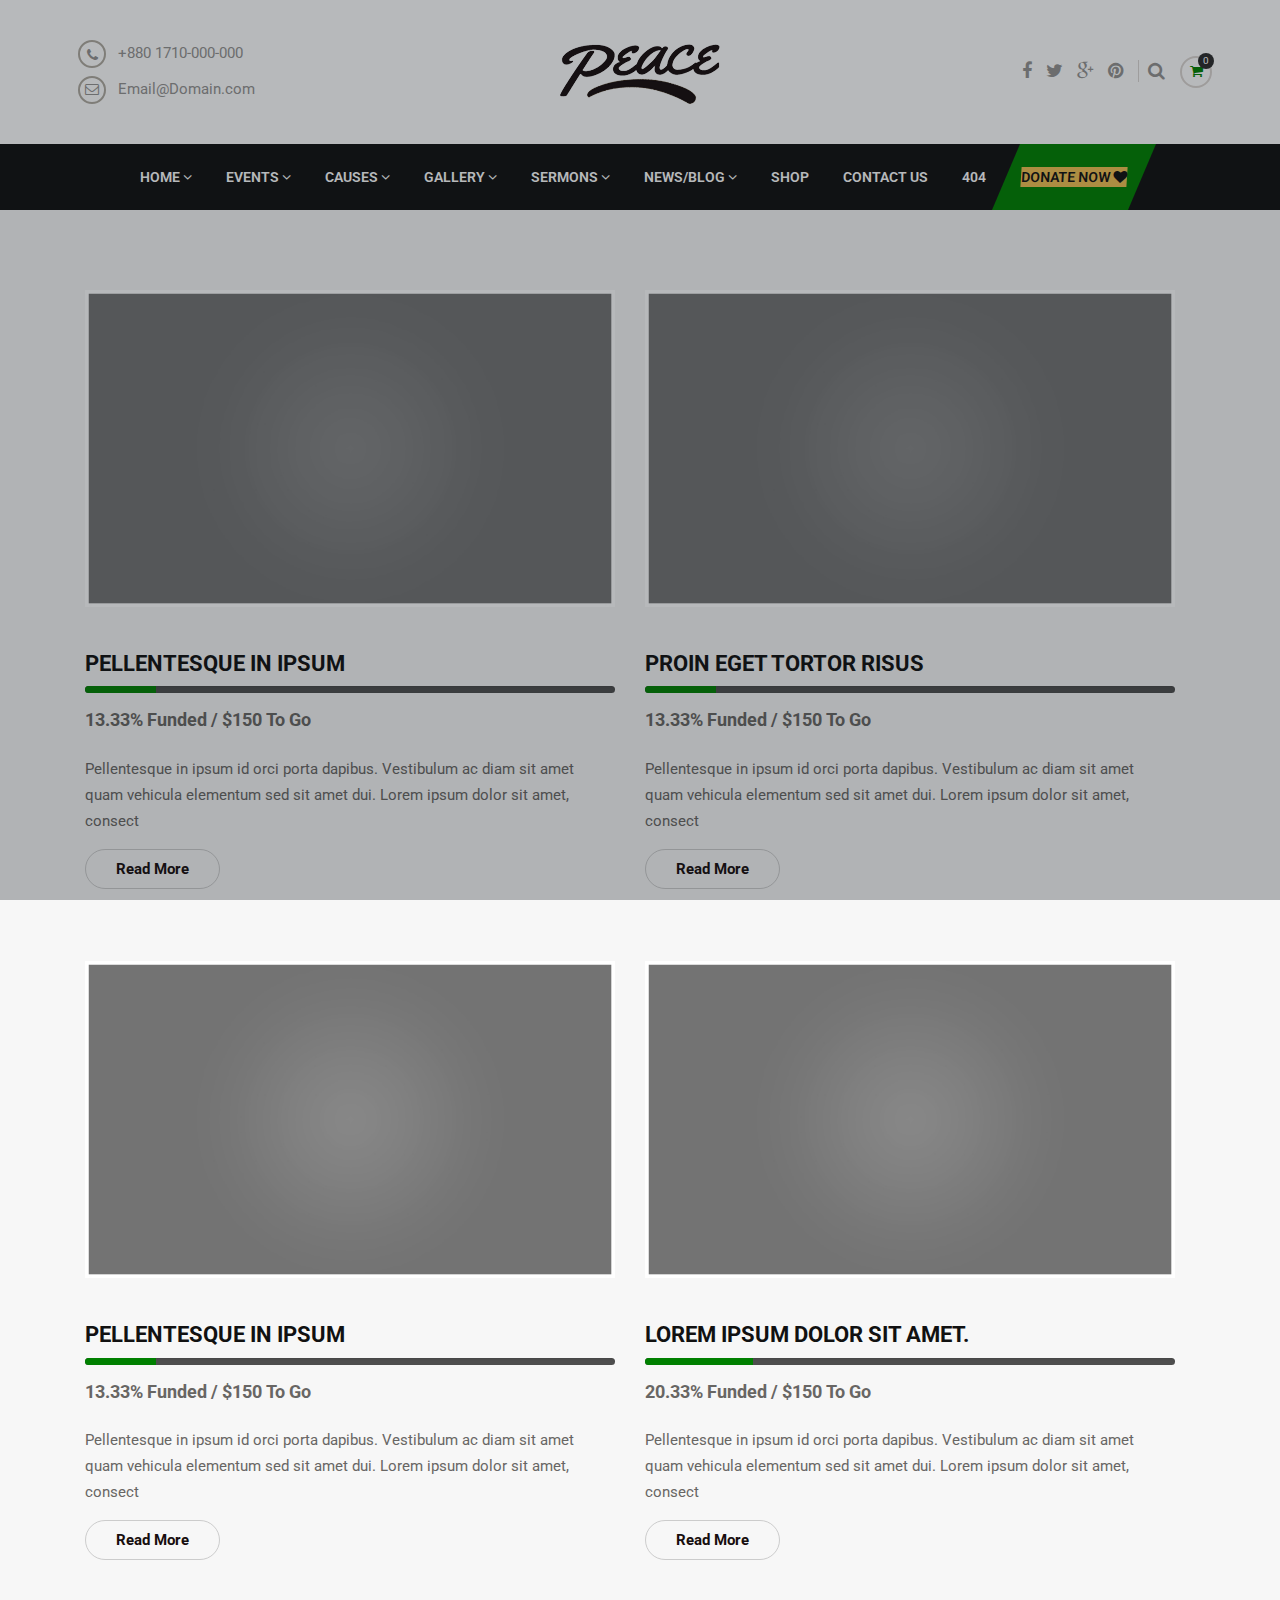
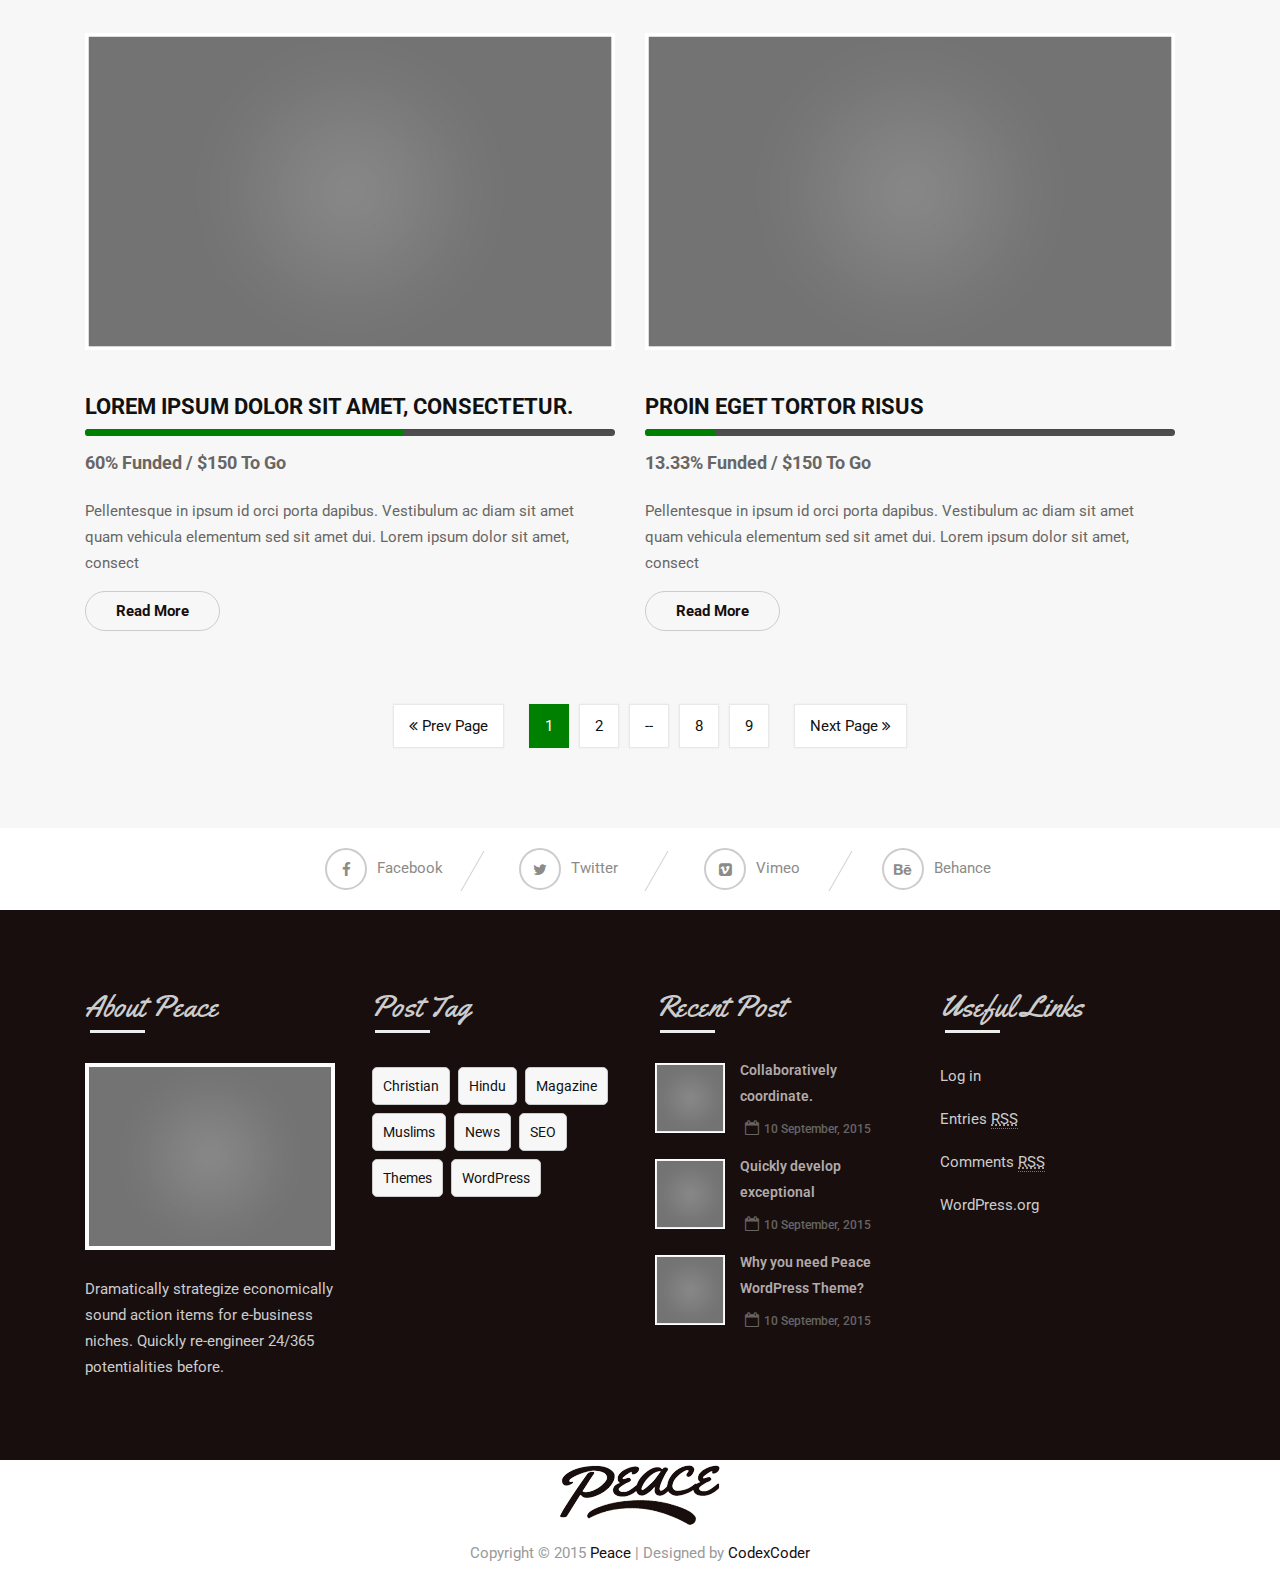
<file: causes-two-column.html>
<!DOCTYPE html>
<html lang="en">
<head>
	<meta charset="UTF-8">
 <meta name="viewport" content="width=device-width, initial-scale=1">
 
 <title>Peace HTML</title>
 <!-- css include -->
 <link rel='stylesheet' id='bootstrap-css' href='assets/css/bootstrap.min.css' type='text/css' media='all' />
 <link rel='stylesheet' id='fontawesome-css' href='assets/css/font-awesome.min.css' type='text/css' media='all' />
 <link rel='stylesheet' id='theme-css-css' href='assets/css/theme-style.css' type='text/css' media='all' />
 <link rel='stylesheet' id='peace-style-css' href='style.css' type='text/css' media='all' />
 <link rel='stylesheet' id='masterslider-css' href='assets/css/masterslider.main.css' type='text/css' media='all' />
 <!-- js inlcude -->
 <script type='text/javascript' src='assets/js/jquery.js'></script>
</head>
<body class="home page">
	<div id="preloader">
    <div id="loader">
      <div class="loader-inner ball-scale-multiple">
        <div></div>
        <div></div>
        <div></div>
      </div><!-- loader inner -->
    </div><!-- /#loader -->
  </div><!-- /#preloader -->



  <header id="top-section" >
    <div class="container">
      <div class="col-sm-4 hidden-xs address">
        <div class="pull-left">
          <ul>
            <li><i class="fa fa-phone"></i> +880 1710-000-000</li>
            <li><i class="fa fa-envelope-o"></i> Email@Domain.com</li>
          </ul>
        </div><!-- pull left  -->
      </div> <!-- /.address -->

      <div class="col-sm-4 col-xs-12">
        <div class="logo text-center">
          <a href="index.html"> <img src="images/logo.png" alt="Peace" /> </a>
        </div><!-- /.logo -->
      </div><!-- col sm 4 -->

      <div class="social-search pull-right hidden-xs">
        <ul>
          <li><a href="#"><i class="fa fa-facebook"></i><span></span></a></li>
          <li><a href="#"><i class="fa fa-twitter"></i><span></span></a></li>
          <li><a href="#"><i class="fa fa-google-plus"></i><span></span></a></li>
          <li><a href="#"><i class="fa fa-pinterest"></i><span></span></a></li>
        </ul>

        <div id="site-search">
          <a href="#"><i class="fa fa-search"></i></a>
          <form class="search-form" action="#" method="get">
            <input type="text" name="s" id="topSearchField" class="form-control" value="" placeholder="Type &amp; Hit Enter...">
            <i class="fa fa-close"></i>
          </form>
        </div><!--   site search  -->

        <div id="top-cart">
          <a href="#" id="top-cart-trigger" class="hd-icons">
            <i class="fa fa-shopping-cart"></i><span>0</span>
          </a>

          <div class="top-cart-content">
            <div class="top-cart-title">
              <h4>Shopping Cart</h4>
            </div><!-- top cart  -->

            <div class="top-cart-items">
              <div class="empty">No products in the cart.</div>
            </div><!-- top cart item -->

          </div><!-- top cart content -->
        </div><!--  top cart  -->
      </div><!-- social search  -->
    </div><!-- /.container -->


    <!-- menu slider start -->
    <div class="menu-slider">
      <nav id="peace-menu">
        <div class="container">

          <!-- Brand and toggle get grouped for better mobile display -->
          <div class="navbar-header">
            <button type="button" class="navbar-toggle collapsed" data-toggle="collapse" data-target="#responsive-icon" aria-expanded="false">
              <span class="sr-only">Toggle navigation</span>
              <span class="icon-bar"></span>
              <span class="icon-bar"></span>
              <span class="icon-bar"></span>
            </button>
          </div><!-- end navbar head -->

          <!-- Collect the nav links, forms, and other content for toggling -->
          <div class="collapse navbar-collapse" id="responsive-icon">
            <div class="menu-menu-1-container">
              <ul class="nav navbar-nav text-center nav navbar-nav text-center">
                <li class="dropdown">
                  <a title="Home" href="index.html" data-toggle="dropdown" class="dropdown-toggle" aria-haspopup="true">Home <i class="fa fa-angle-down"></i></a>
                  <ul role="menu" class=" dropdown-menu">
                    <li><a title="index.html" href="">Home Page Christian</a></li>
                    <li><a title="Home Page - Muslim" href="home-two.html">Home Page Muslim</a></li>
                    <li><a title="Home Page - Hindu" href="home-three.html">Home Page Hindu</a></li>
                  </ul>
                </li>

                <li class="dropdown">
                  <a title="Events" href="event-single.html" data-toggle="dropdown" class="dropdown-toggle" aria-haspopup="true">Events <i class="fa fa-angle-down"></i></a>
                  <ul role="menu" class=" dropdown-menu">
                    <li><a title="Event Defaults" href="event-single.html">Event Single</a></li>
                    <li><a title="Event Defaults" href="event-two-column.html">Event Two Column</a></li>
                    <li><a title="Event Defaults" href="event-three-column.html">Event Three Column</a></li>
                  </ul>
                </li>

                <li class="dropdown">
                  <a title="Causes" href="causes-single.html" data-toggle="dropdown" class="dropdown-toggle" aria-haspopup="true">Causes <i class="fa fa-angle-down"></i></a>
                  <ul role="menu" class=" dropdown-menu">
                    <li><a title="Causes 2 Col" href="causes-single.html">Causes single</a></li>
                    <li class="active"><a title="Causes 3 Col" href="causes-two-column.html">Causes 2 Col</a></li>
                  </ul>
                </li>

                <li class="dropdown">
                  <a title="Gallery" href="gallery.html" data-toggle="dropdown" class="dropdown-toggle" aria-haspopup="true">Gallery <i class="fa fa-angle-down"></i></a>
                  <ul role="menu" class=" dropdown-menu">
                    <li><a title="Gallery Default" href="gallery.html">Gallery Default</a></li>
                    <li><a title="Gallery 2 Columns" href="gallery-two-column.html">Gallery 2 Columns</a></li>
                    <li><a title="Gallery 3 Columns" href="gallery-three-column.html">Gallery 3 Columns</a></li>
                  </ul>
                </li>

                <li class="dropdown">
                  <a title="Sermons" href="sermons-single.html" data-toggle="dropdown" class="dropdown-toggle" aria-haspopup="true">Sermons <i class="fa fa-angle-down"></i></a>
                  <ul role="menu" class=" dropdown-menu">
                    <li><a title="Sermon Single" href="sermons-single.html">Sermon Single</a></li>
                    <li><a title="Sermons 2 Col" href="sermons-two-column.html">Sermons 2 Col</a></li>
                  </ul>
                </li>

                <li class="dropdown">
                  <a title="News/Blog" href="blog-single.html" data-toggle="dropdown" class="dropdown-toggle" aria-haspopup="true">News/Blog <i class="fa fa-angle-down"></i></a>
                  <ul role="menu" class=" dropdown-menu">
                    <li><a title="Blog Default" href="blog-single.html">Blog Default</a></li>
                    <li><a title="Blog 2 Columns" href="blog-two-column.html">Blog 2 Columns</a></li>
                  </ul>
                </li>

                <li><a title="Shop" href="shop.html">Shop</a></li>
                <li><a title="Contact Us" href="contact-us.html">Contact Us</a></li>
                <li><a title="Contact Us" href="404page.html">404</a></li>
                <li class="button-skew"><a class="donate-button" href="#"><span> Donate Now <i class="fa fa-heart"></i></span></a></li>
              </ul>
            </div><!-- end menu-1-container -->
          </div><!-- /.navbar-collapse -->
        </div><!-- end container -->
      </nav><!-- /#peace-menu -->
    </div><!-- /.menu-slider -->
  </header><!--  /# top section  -->
  


  <div id="blog-page-container">
   <div class="blog-page-wrapper">
    <div id="primary" class="container">
     <main id="main" class="main-content">
      <div class="blog-content  causes-page">

       <div class="blog-item col-md-6">
        <div class="blog-content">

         <article id="post-507" class="post-507 causes type-causes status-publish has-post-thumbnail hentry">
          <img width="570" height="341" src="images/09/causes-31.jpg" class="attachment-full wp-post-image" alt="causes-3">
          
          <header class="entry-header">
           <h2 class="entry-title">Pellentesque in ipsum</h2>
           <div class="entry-meta">
            <div class="progress">
             <div id="causes-progress-1" class="progress-bar custom-progress-bar" role="progressbar" aria-valuenow="60" style="width:13.3333333333%;" aria-valuemin="0" aria-valuemax="100">
              <span class="sr-only">13.33% Complete</span>
            </div><!-- end cause progress -->
          </div><!-- end progress -->

          <div class="donate-txt pull-left">
           <b>13.33% Funded / $150 To Go</b>
         </div><!-- end donate txt -->
       </div><!-- .entry-meta -->
     </header><!-- .entry-header -->

     <div class="entry-content">
       Pellentesque in ipsum id orci porta dapibus. Vestibulum ac diam sit amet quam vehicula elementum sed sit amet dui. Lorem ipsum dolor sit amet, consect<div class="clearfix"></div>
       <div class="read-more"><a href="#">Read More</a></div>
     </div><!-- .entry-content -->										
   </article><!-- #post-## -->
 </div><!-- end blog content -->
</div><!-- end blog-item -->



<div class="blog-item col-md-6">
  <div class="blog-content">

   <article id="post-506" class="post-506 causes type-causes status-publish has-post-thumbnail hentry">
    <img width="570" height="341" src="images/09/causes-1.jpg" class="attachment-full wp-post-image" alt="causes-1">										
    
    <header class="entry-header">
     <h2 class="entry-title">Proin eget tortor risus</h2>
     <div class="entry-meta">
      <div class="progress">
       <div id="causes-progress-2" class="progress-bar custom-progress-bar" role="progressbar" aria-valuenow="60" style="width:13.3333333333%;" aria-valuemin="0" aria-valuemax="100">
        <span class="sr-only">13.33% Complete</span>
      </div><!-- end progress11 -->
    </div><!-- end progress -->

    <div class="donate-txt pull-left">
     <b>13.33% Funded / $150 To Go</b>
   </div><!-- end donate txt -->
 </div><!-- .entry-meta -->
</header><!-- .entry-header -->

<div class="entry-content">
 Pellentesque in ipsum id orci porta dapibus. Vestibulum ac diam sit amet quam vehicula elementum sed sit amet dui. Lorem ipsum dolor sit amet, consect<div class="clearfix"></div>
 <div class="read-more"><a href="#">Read More</a></div>
</div><!-- .entry-content -->
</article><!-- #post-## -->
</div><!-- end blog content -->
</div><!-- end blog-item -->



<div class="blog-item col-md-6">
  <div class="blog-content">

   <article id="post-505" class="post-505 causes type-causes status-publish has-post-thumbnail hentry">
    <img width="570" height="341" src="images/09/causes-3.jpg" class="attachment-full wp-post-image" alt="causes-3">										
    
    <header class="entry-header">
     <h2 class="entry-title">Pellentesque in ipsum</h2>
     <div class="entry-meta">
      <div class="progress">
       <div id="causes-progress-3" class="progress-bar custom-progress-bar" role="progressbar" aria-valuenow="60" style="width:13.3333333333%;" aria-valuemin="0" aria-valuemax="100">
        <span class="sr-only">13.33% Complete</span>
      </div><!-- end cause progress -->
    </div><!-- end progress -->

    <div class="donate-txt pull-left">
     <b>13.33% Funded / $150 To Go</b>
   </div><!-- end donate txt -->
 </div><!-- .entry-meta -->
</header><!-- .entry-header -->

<div class="entry-content">
 Pellentesque in ipsum id orci porta dapibus. Vestibulum ac diam sit amet quam vehicula elementum sed sit amet dui. Lorem ipsum dolor sit amet, consect<div class="clearfix"></div>
 <div class="read-more"><a href="#">Read More</a></div>
</div><!-- .entry-content -->							
</article><!-- #post-## -->
</div><!-- end blog content -->
</div><!-- end blog-item -->



<div class="blog-item col-md-6">
  <div class="blog-content">

   <article id="post-493" class="post-493 causes type-causes status-publish has-post-thumbnail hentry">
    <img width="570" height="341" src="images/09/causes-31.jpg" class="attachment-full wp-post-image" alt="causes-3">										
    
    <header class="entry-header">
     <h2 class="entry-title">Lorem ipsum dolor sit amet.</h2>
     <div class="entry-meta">
      <div class="progress">
       <div id="causes-progress-4" class="progress-bar custom-progress-bar" role="progressbar" aria-valuenow="60" style="width:20.3333333333%;" aria-valuemin="0" aria-valuemax="100">
        <span class="sr-only">20.33% Complete</span>
      </div><!-- end cause progress -->
    </div><!-- end progress -->

    <div class="donate-txt pull-left">
     <b>20.33% Funded / $150 To Go</b>
   </div><!-- end donate txt -->
 </div><!-- .entry-meta -->
</header><!-- .entry-header -->

<div class="entry-content">
 Pellentesque in ipsum id orci porta dapibus. Vestibulum ac diam sit amet quam vehicula elementum sed sit amet dui. Lorem ipsum dolor sit amet, consect<div class="clearfix"></div>
 <div class="read-more"><a href="#">Read More</a></div>
</div><!-- .entry-content -->	
</article><!-- #post-## -->
</div><!-- end blog content -->
</div><!-- end blog-item -->



<div class="blog-item col-md-6">
  <div class="blog-content">

   <article id="post-492" class="post-492 causes type-causes status-publish has-post-thumbnail hentry">
    <img width="570" height="341" src="images/09/causes-1.jpg" class="attachment-full wp-post-image" alt="causes-1">										

    <header class="entry-header">
     <h2 class="entry-title">Lorem ipsum dolor sit amet, consectetur.</h2>
     <div class="entry-meta">
      <div class="progress">
       <div id="causes-progress-5" class="progress-bar custom-progress-bar" role="progressbar" aria-valuenow="60" style="width:60%;" aria-valuemin="0" aria-valuemax="100">
        <span class="sr-only">60% Complete</span>
      </div><!-- end cause progress -->
    </div><!-- end progress -->

    <div class="donate-txt pull-left">
     <b>60% Funded / $150 To Go</b>
   </div><!-- end donate txt -->
 </div><!-- .entry-meta -->
</header><!-- .entry-header -->

<div class="entry-content">
 Pellentesque in ipsum id orci porta dapibus. Vestibulum ac diam sit amet quam vehicula elementum sed sit amet dui. Lorem ipsum dolor sit amet, consect<div class="clearfix"></div>
 <div class="read-more"><a href="#">Read More</a></div>
</div><!-- .entry-content -->
</article><!-- #post-## -->
</div><!-- end blog content -->
</div><!-- end blog-item -->



<div class="blog-item col-md-6">
  <div class="blog-content">

   <article id="post-491" class="post-491 causes type-causes status-publish has-post-thumbnail hentry">
    <img width="570" height="341" src="images/09/causes-2.jpg" class="attachment-full wp-post-image" alt="causes-2">										
    
    <header class="entry-header">
     <h2 class="entry-title">Proin eget tortor risus</h2>
     <div class="entry-meta">
      <div class="progress">
       <div id="causes-progress-6" class="progress-bar custom-progress-bar" role="progressbar" aria-valuenow="60" style="width:13.3333333333%;" aria-valuemin="0" aria-valuemax="100">
        <span class="sr-only">13.33% Complete</span>
      </div><!-- end cause progress -->
    </div><!-- end progress -->

    <div class="donate-txt pull-left">
     <b>13.33% Funded / $150 To Go</b>
   </div><!-- end donate txt -->
 </div><!-- .entry-meta -->
</header><!-- .entry-header -->

<div class="entry-content">
 Pellentesque in ipsum id orci porta dapibus. Vestibulum ac diam sit amet quam vehicula elementum sed sit amet dui. Lorem ipsum dolor sit amet, consect<div class="clearfix"></div>
 <div class="read-more"><a href="#">Read More</a></div>
</div><!-- .entry-content -->				
</article><!-- #post-## -->
</div><!-- end blog content -->
</div><!-- end blog-item -->

<div class="pagination-nav">
  <ul>
    <li><a href="#"><i class="fa fa-angle-double-left"></i> Prev Page</a></li>
    <li class="active"><a href="#">1</a></li>
    <li><a href="#">2</a></li>
    <li><a href="#">--</a></li>
    <li><a href="#">8</a></li>
    <li><a href="#">9</a></li>
    <li><a href="#">Next Page <i class="fa fa-angle-double-right"></i></a></li>
  </ul>
</div><!-- end pagination -->
</div><!-- end blog content -->
</main><!-- #main -->
</div><!-- end blog page wrapper -->
</div><!-- #main -->
</div><!-- end blog page container -->


<!-- loaction start -->
<div id="location">
  <div class="container">
   <div class="row">
    <div class="social-icons">
     <ul>
      <li class="facebook"><a href="http://facebook.com/id"><i class="fa fa-facebook"></i><span>Facebook</span></a></li>
      <li class="twitter"><a href="http://twitter.com/id"><i class="fa fa-twitter"></i><span>Twitter</span></a></li>
      <li class="vimeo"><a href="http://vimeo.com/id"><i class="fa fa-vimeo-square"></i><span>Vimeo</span></a></li>
      <li class="behance"><a href="http://behance.com/id"><i class="fa fa-behance"></i><span>Behance</span></a></li>
    </ul>
  </div><!-- end social icon-->
</div><!-- /.row -->
</div><!-- /.container -->
</div><!-- end loaction-->


<!-- start footer widget -->
<div class="footer-widget">
  <div class="container">
    <aside id="text-2" class="widget widget_text">
      <div class="col-md-3">
        <h2 class="widget-title">About Peace</h2>
        <div class="textwidget"><img src="images/09/Untitled-1.jpg" alt="about-place" />
          <br/>
          <br/> Dramatically strategize economically sound action items for e-business niches. Quickly re-engineer 24/365 potentialities before.
        </div>
      </div><!-- end col md 3-->
    </aside><!-- end widget text-->

    <aside id="tag_cloud-4" class="widget widget_tag_cloud">
      <div class="col-md-3">
        <h2 class="widget-title">Post Tag</h2>
        <div class="tagcloud">
          <a href='?tag=christian' class='tag-link-37' title='1 topic' style='font-size: 8pt;'>Christian</a>
          <a href='?tag=hindu' class='tag-link-38' title='1 topic' style='font-size: 8pt;'>Hindu</a>
          <a href='?tag=magazine' class='tag-link-32' title='1 topic' style='font-size: 8pt;'>Magazine</a>
          <a href='?tag=muslims' class='tag-link-36' title='1 topic' style='font-size: 8pt;'>Muslims</a>
          <a href='?tag=news' class='tag-link-31' title='1 topic' style='font-size: 8pt;'>News</a>
          <a href='?tag=seo' class='tag-link-34' title='1 topic' style='font-size: 8pt;'>SEO</a>
          <a href='?tag=themes' class='tag-link-35' title='1 topic' style='font-size: 8pt;'>Themes</a>
          <a href='?tag=wordpress' class='tag-link-33' title='1 topic' style='font-size: 8pt;'>WordPress</a>
        </div>
      </div><!-- end col md 3 -->
    </aside><!-- end widget -->

    <aside id="ccr_popular_posts-5" class="widget widget_ccr_popular_posts">
      <div class="col-md-3">
        <h2 class="widget-title">Recent Post</h2>
        <ul class="popular-post">
          <li>
            <img width="150" height="150" src="images/09/02-150x150.jpg" class="attachment-thumbnail wp-post-image" alt="02" /> <a href="#" title="Collaboratively coordinate.">Collaboratively coordinate.</a>
            <br>
            <i class="fa fa-calendar-o"></i>
            <time class="post-meta-element" datetime="2015-09-10">10 September, 2015</time>
          </li>

          <li>
            <img width="150" height="150" src="images/09/03-150x150.jpg" class="attachment-thumbnail wp-post-image" alt="03" /> <a href="#" title="Quickly develop exceptional">Quickly develop exceptional</a>
            <br>
            <i class="fa fa-calendar-o"></i>
            <time class="post-meta-element" datetime="2015-09-10">10 September, 2015</time>
          </li>

          <li>
            <img width="150" height="150" src="images/09/01-150x150.jpg" class="attachment-thumbnail wp-post-image" alt="01" /> <a href="#" title="Why you need Peace WordPress Theme?">Why you need Peace WordPress Theme?</a>
            <br>
            <i class="fa fa-calendar-o"></i>
            <time class="post-meta-element" datetime="2015-09-10">10 September, 2015</time>
          </li>
        </ul><!-- /.latest-post -->
      </div><!-- end col md 3-->
    </aside><!-- end widget -->
    <aside id="meta-3" class="widget widget_meta">
      <div class="col-md-3">
        <h2 class="widget-title">Useful Links</h2>
        <ul>
          <li><a href="#">Log in</a></li>
          <li><a href="#">Entries <abbr title="Really Simple Syndication">RSS</abbr></a></li>
          <li><a href="#">Comments <abbr title="Really Simple Syndication">RSS</abbr></a></li>
          <li><a href="#" title="Powered by WordPress, state-of-the-art semantic personal publishing platform.">WordPress.org</a></li>
        </ul>
      </div><!-- end col md 3 -->
    </aside><!-- end widget -->
  </div><!-- end container -->
</div><!-- end footer widget -->



<!-- start footer -->
<footer id="footer">
  <div class="container">
    <div class="row">
      <div class="clearfix"></div>
      <div class="logo text-center">
        <a href=""><img src="images/09/logo.png" alt="Peace"></a>
      </div><!-- /.logo -->
      <div class="copyright">
        <p>Copyright © 2015 <a href="http://themes.codexcoder.com/peace">Peace</a> | Designed by <a href="http://codexcoder.com">CodexCoder</a></p>
      </div><!-- .copyright -->
    </div><!-- /.row -->
  </div><!-- /.container -->
</footer><!-- end footer -->

<!-- js include -->
<script type='text/javascript' src='http://maps.google.com/maps/api/js?sensor=true&#038;ver=1.0'></script>
<script type='text/javascript' src='assets/js/plugins.js'></script>
<script type='text/javascript' src='assets/js/masterslider.min.js'></script>
<script type='text/javascript' src='assets/js/functions.js'></script>
<!-- custom -->

</body>
</html>
</file>
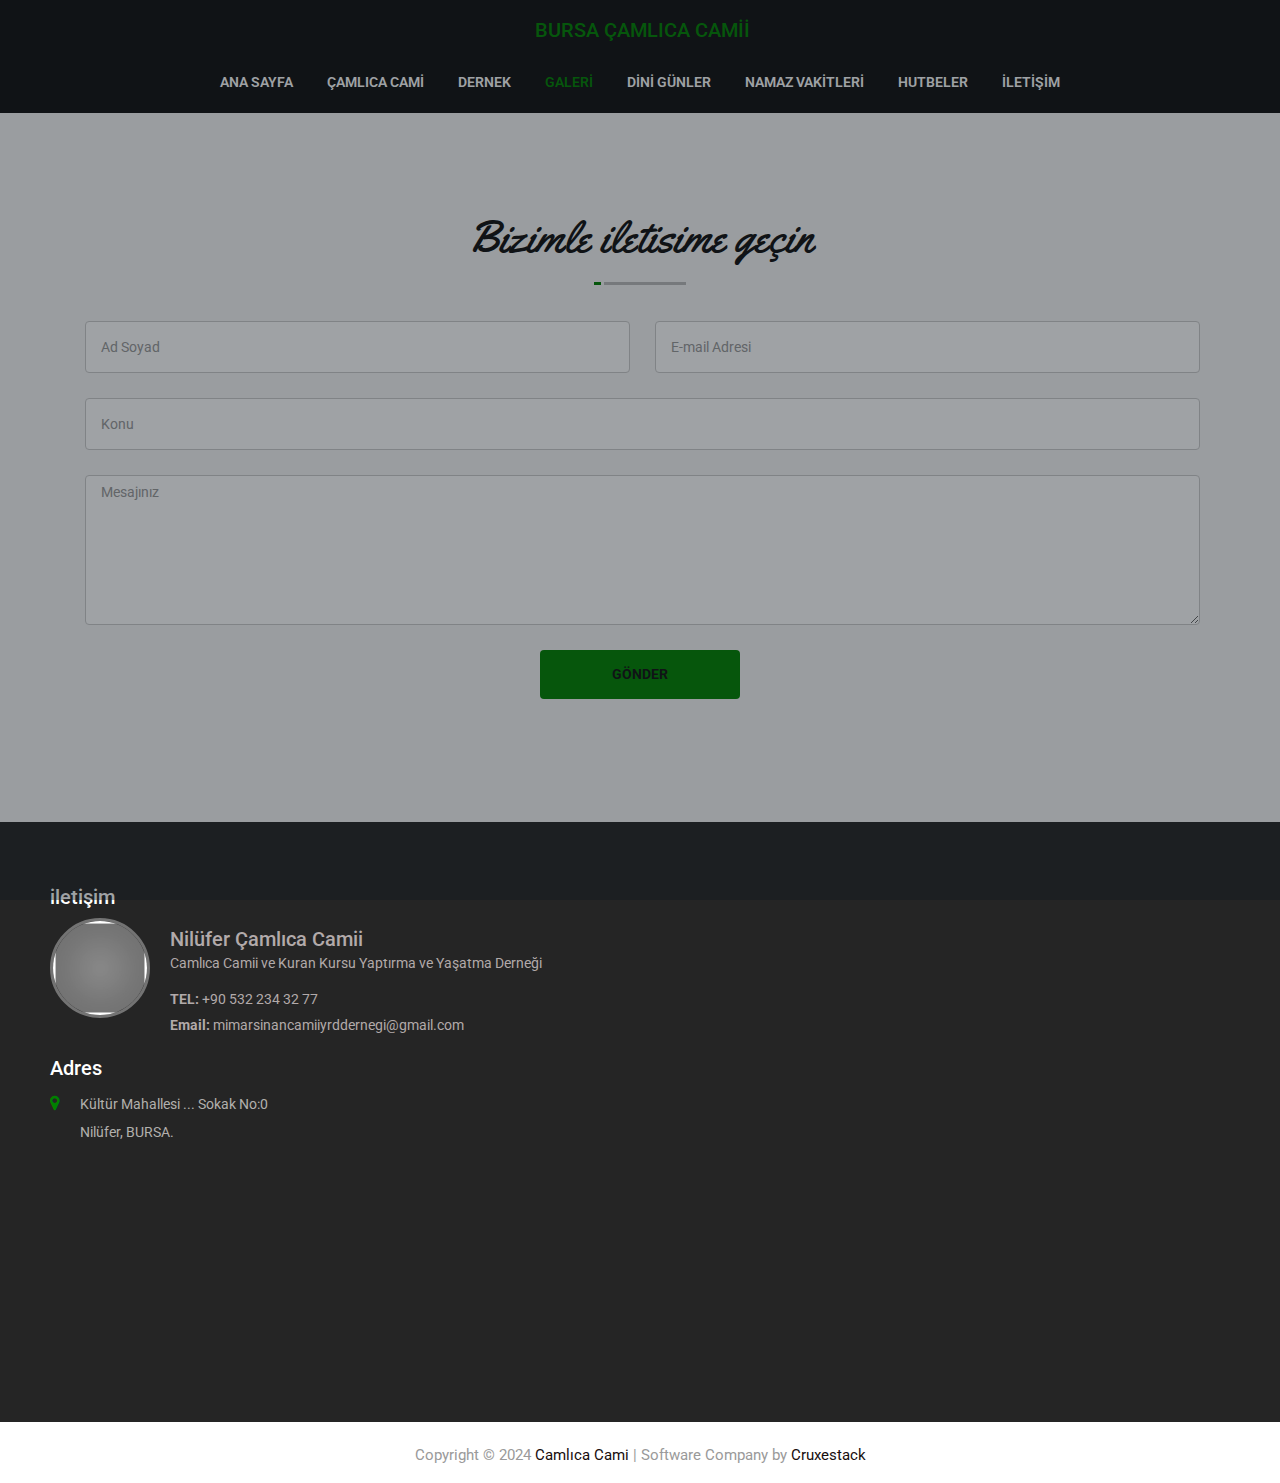
<file: contact-us.html>
<!DOCTYPE html>
<html lang="en">
<head>
   <meta charset="UTF-8">
   <meta name="viewport" content="width=device-width, initial-scale=1">
   
   <title>Nilüfer Çamlıca Camii İletişim</title>
   <!-- css include -->
   <link rel='stylesheet' id='bootstrap-css' href='assets/css/bootstrap.min.css' type='text/css' media='all' />
   <link rel='stylesheet' id='fontawesome-css' href='assets/css/font-awesome.min.css' type='text/css' media='all' />
   <link rel='stylesheet' id='theme-css-css' href='assets/css/theme-style.css' type='text/css' media='all' />
   <link rel='stylesheet' id='peace-style-css' href='style.css' type='text/css' media='all' />
   <link rel='stylesheet' id='masterslider-css' href='assets/css/masterslider.main.css' type='text/css' media='all' />

   <!-- js inlcude -->
   <script type='text/javascript' src='assets/js/jquery.js'></script>
</head>
<body class="home page">
   <!-- preloader start  -->
   <div id="preloader">
      <div id="loader">
         <div class="loader-inner ball-scale-multiple">
            <div></div>
            <div></div>
            <div></div>
         </div>
      </div><!-- /#loader -->
   </div><!-- /#preloader -->


   <!--  header start  -->
   <header id="top-section" >
     
     <!--  menu slider start -->
     <div class="menu-slider">
       <nav id="peace-menu">
        <div class="container">
     
         <!-- Brand and toggle get grouped for better mobile display -->
         <div class="navbar-header">
            <button type="button" class="navbar-toggle collapsed" data-toggle="collapse" data-target="#responsive-icon" aria-expanded="false">
             <span class="sr-only">Toggle navigation</span>
             <span class="icon-bar"></span>
             <span class="icon-bar"></span>
             <span class="icon-bar"></span>
           </button>
         </div>
       <!--  navbar-header -->
     
       <!-- Collect the nav links, forms, and other content for toggling -->
       <div class="collapse navbar-collapse" id="responsive-icon">
        <div class="menu-menu-1-container">
         <h2 style="color: green; position: relative; left:450px" >BURSA ÇAMLICA CAMİİ</h2>
         <ul class="nav navbar-nav text-center nav navbar-nav text-center">
     
          <li class="dropdown">
           <a title="Home" href="index.html">ANA SAYFA<i></i></a>
        </li>
     
        <li class="dropdown">
         <a title="Events" href="#">ÇAMLICA CAMİ<i></i></a>
      </li>
     
      <li class="dropdown">
       <a title="Causes" href="#">DERNEK<i></i></a>
     </li>
     
     <li class="dropdown active">
       <a title="gallery" href="gallery.html">GALERİ<i></i></a>
     </li>
     
     <li class="dropdown">
       <a title="Sermons" href="https://vakithesaplama.diyanet.gov.tr/dinigunler.php?yil=2024" target="_blank">DİNİ GÜNLER <i></i></a>
     </li>
     
     <li class="dropdown">
       <a title="" href="https://namazvakitleri.diyanet.gov.tr/tr-TR/9335/bursa-icin-namaz-vakti" target="_blank">NAMAZ VAKİTLERİ<i></i></a>
     </li>
     <li><a title="" href="https://dinhizmetleri.diyanet.gov.tr/kategoriler/yayinlarimiz/hutbeler" target="_blank">HUTBELER</a>
     </li>
     <li><a title="" href="#">İLETİŞİM</a></li>
     
     </ul>
     </div><!-- menu-menu-1-container  -->
     </div><!-- /.navbar-collapse -->
     </div><!-- container  -->
     </nav><!-- peace-menu -->
     </div><!-- /.menu-slider -->
     </header>
   <!-- end header  -->



   <!-- start contact us section -->
   <div class="contact-us-section">
      <div class="container">
         <div class="content-section">
            <div class="content-wrapper">
               <h2 class="section-title" >Bizimle iletisime geçin</h2>
               
               <!-- <div class="section-detail" >Bizimle iletişime geçin</div> -->
               <!-- /.section-detail -->

               <div role="form" class="wpcf7" id="wpcf7-f7-p367-o1" lang="en-US" dir="ltr">
                  <div class="screen-reader-response"></div>

                  <form action="#" method="post" class="wpcf7-form" novalidate="novalidate">
                     <div style="display: none;">
                        <input type="hidden" name="_wpcf7" value="7" />
                        <input type="hidden" name="_wpcf7_version" value="4.2.2" />
                        <input type="hidden" name="_wpcf7_locale" value="en_US" />
                        <input type="hidden" name="_wpcf7_unit_tag" value="wpcf7-f7-p367-o1" />
                        <input type="hidden" name="_wpnonce" value="bfbea92b91" />
                     </div><!-- end display -->

                     <div class="col-md-6 form-group">
                        <label class="sr-only">Ad Soyad</label>
                        <span class="wpcf7-form-control-wrap your-name">
                           <input type="text" name="your-name" value="" size="40" class="wpcf7-form-control wpcf7-text wpcf7-validates-as-required form-control" aria-required="true" aria-invalid="false" placeholder="Ad Soyad" />
                        </span>
                     </div><!-- end form group -->

                     <div class="col-md-6 form-group">
                        <label class="sr-only">Email Adresi</label>
                        <span class="wpcf7-form-control-wrap your-email">
                           <input type="email" name="your-email" value="" size="40" class="wpcf7-form-control wpcf7-text wpcf7-email wpcf7-validates-as-required wpcf7-validates-as-email form-control" aria-required="true" aria-invalid="false" placeholder="E-mail Adresi" />
                        </span>
                     </div><!-- end form group -->

                     <div class="form-group col-md-12">
                        <label class="sr-only">Konu</label>
                        <span class="wpcf7-form-control-wrap your-subject">
                           <input type="text" name="your-subject" value="" size="40" class="wpcf7-form-control wpcf7-text form-control" aria-invalid="false" placeholder="Konu" />
                        </span>
                     </div><!-- end form group -->

                     <div class="form-group col-md-12">
                        <span class="wpcf7-form-control-wrap your-message">
                           <textarea name="your-message" cols="40" rows="5" class="wpcf7-form-control wpcf7-textarea form-control input-md" aria-invalid="false" placeholder="Mesajınız"></textarea>
                        </span>
                     </div><!-- end form group -->

                     <p class="event-btn-container col-md-12">
                        <input type="submit" value="GÖNDER" class="wpcf7-form-control wpcf7-submit btn custom-btn" />
                     </p>

                     <div class="wpcf7-response-output wpcf7-display-none"></div>
                  </form>
               </div><!-- end wpcf7 -->
            </div><!-- end content wrapper -->
         </div><!-- end contact section -->
      </div><!-- end container -->
   </div><!-- end contact us -->



   <!--  start full width -->
   <div class="full-width">
      <div class="row-fluid">
          <div class="content-section">
              <div class="content-wrapper">
                  <div class="map-container">
                      <div class="googleMaps google-map-container"></div>
                      <div class="contact-info col-md-6 pull-right">
                          <div class="contact-person">
                              <h2>iletişim</h2>
                              <img width="150" height="150" src="images/09/gallery20-150x150.jpg" class="img-circle" alt="team-3">
                              <div class="info">
                                  <h3>Nilüfer Çamlıca Camii</h3>
                                  <p>Camlıca Camii ve Kuran Kursu Yaptırma ve Yaşatma Derneği </p>
                                  <span><b>TEL:</b> +90 532 234 32 77</span>
                                  <br>
                                  <span><b>Email:</b> mimarsinancamiiyrddernegi@gmail.com</span>
                              </div>
                              <!-- /.info -->
                          </div>
                          <!-- /.contact-person -->
                          <div class="contact-information">
                              <h2>Adres</h2>
                              <div class="address">
                                  <div class="media">
                                      <div class="media-left"><i class="fa fa-map-marker base-color"></i>
                                      </div>
                                      <div class="media-body">Kültür Mahallesi ... Sokak No:0
                                          <br /> Nilüfer, BURSA.
                                          <br>
                                      </div>
                                  </div>
                                  <!-- end media-->
                                  <!-- <div class="media">
                                      <div class="media-left"><i class="fa fa-clock-o base-color"></i>
                                      </div>
                                      <div class="media-body"><strong>Monday-Thursday :</strong> 06:00 am - 09:00 pm
                                          <br />
                                          <strong>Friday :</strong> 10:30 am - 05:30 pm
                                          <br />
                                          <strong>Saturday :</strong> 10:30 am - 05:30 pm
                                          <br />
                                          <strong>Sunday :</strong> Closed
                                      </div> -->
                                      <!-- end media body -->
                                  </div>
                                  <!-- end media-->
                              </div>
                              <!-- /.info -->
                          </div>
                          <!-- /.contact-person -->
                      </div>
                      <!-- end contact info -->
                  </div>
                  <!-- Google Map Section End -->
              </div>
              <!-- end content wrapper-->
          </div>
          <!-- end content section-->
      </div>
<!-- start footer -->
<footer id="footer">
   <div class="container">
       <div class="row">
           <!-- /.logo -->
           <div class="copyright">
               <p>Copyright © 2024 <a href="http://camlicacami.com">Camlıca Cami</a> | Software Company by <a href="http://cruxestack.com">Cruxestack</a>
               </p>
           </div>
           <!-- .copyright -->
       </div>
       <!-- /.row -->
   </div>
   <!-- /.container -->
 </footer>
 <!-- end footer -->
</div>
<!-- /.peace layout end -->



<!-- js include -->
<script type='text/javascript' src='http://maps.google.com/maps/api/js?sensor=true&#038;ver=1.0'></script>
<script type='text/javascript' src='assets/js/plugins.js'></script>
<script type='text/javascript' src='assets/js/masterslider.min.js'></script>
<script type='text/javascript' src='assets/js/functions.js'></script>


<!-- custom -->
<script>
  
         /*------------------------------------------------------------------------------------------------------------------*/
         /* google map 
         /*------------------------------------------------------------------------------------------------------------------*/
         
         jQuery(document).ready(function() {

           /*----------- Google Map - with support of gmaps.js ----------------*/
           function isMobile() { 
             return ('ontouchstart' in document.documentElement);
          }

          function init_gmap() {
             if ( typeof google == 'undefined' ) return;
             var options = {
               center: [23.739393, 90.389195],
               zoom: 15,
               mapTypeControl: true,
               mapTypeControlOptions: {
                 style: google.maps.MapTypeControlStyle.DROPDOWN_MENU
              },
              navigationControl: true,
              scrollwheel: false,
              streetViewControl: true
           }

           if (isMobile()) {
              options.draggable = false;
           }

           jQuery('.googleMaps').gmap3({
              map: {
                options: options
             },
             marker: {
                latLng: [23.739393, 90.389195],
                options: { icon: "images/09/map-icon.png" }
             }
          });
        }

        init_gmap();

     });

</script>
</body>
</html>
</file>
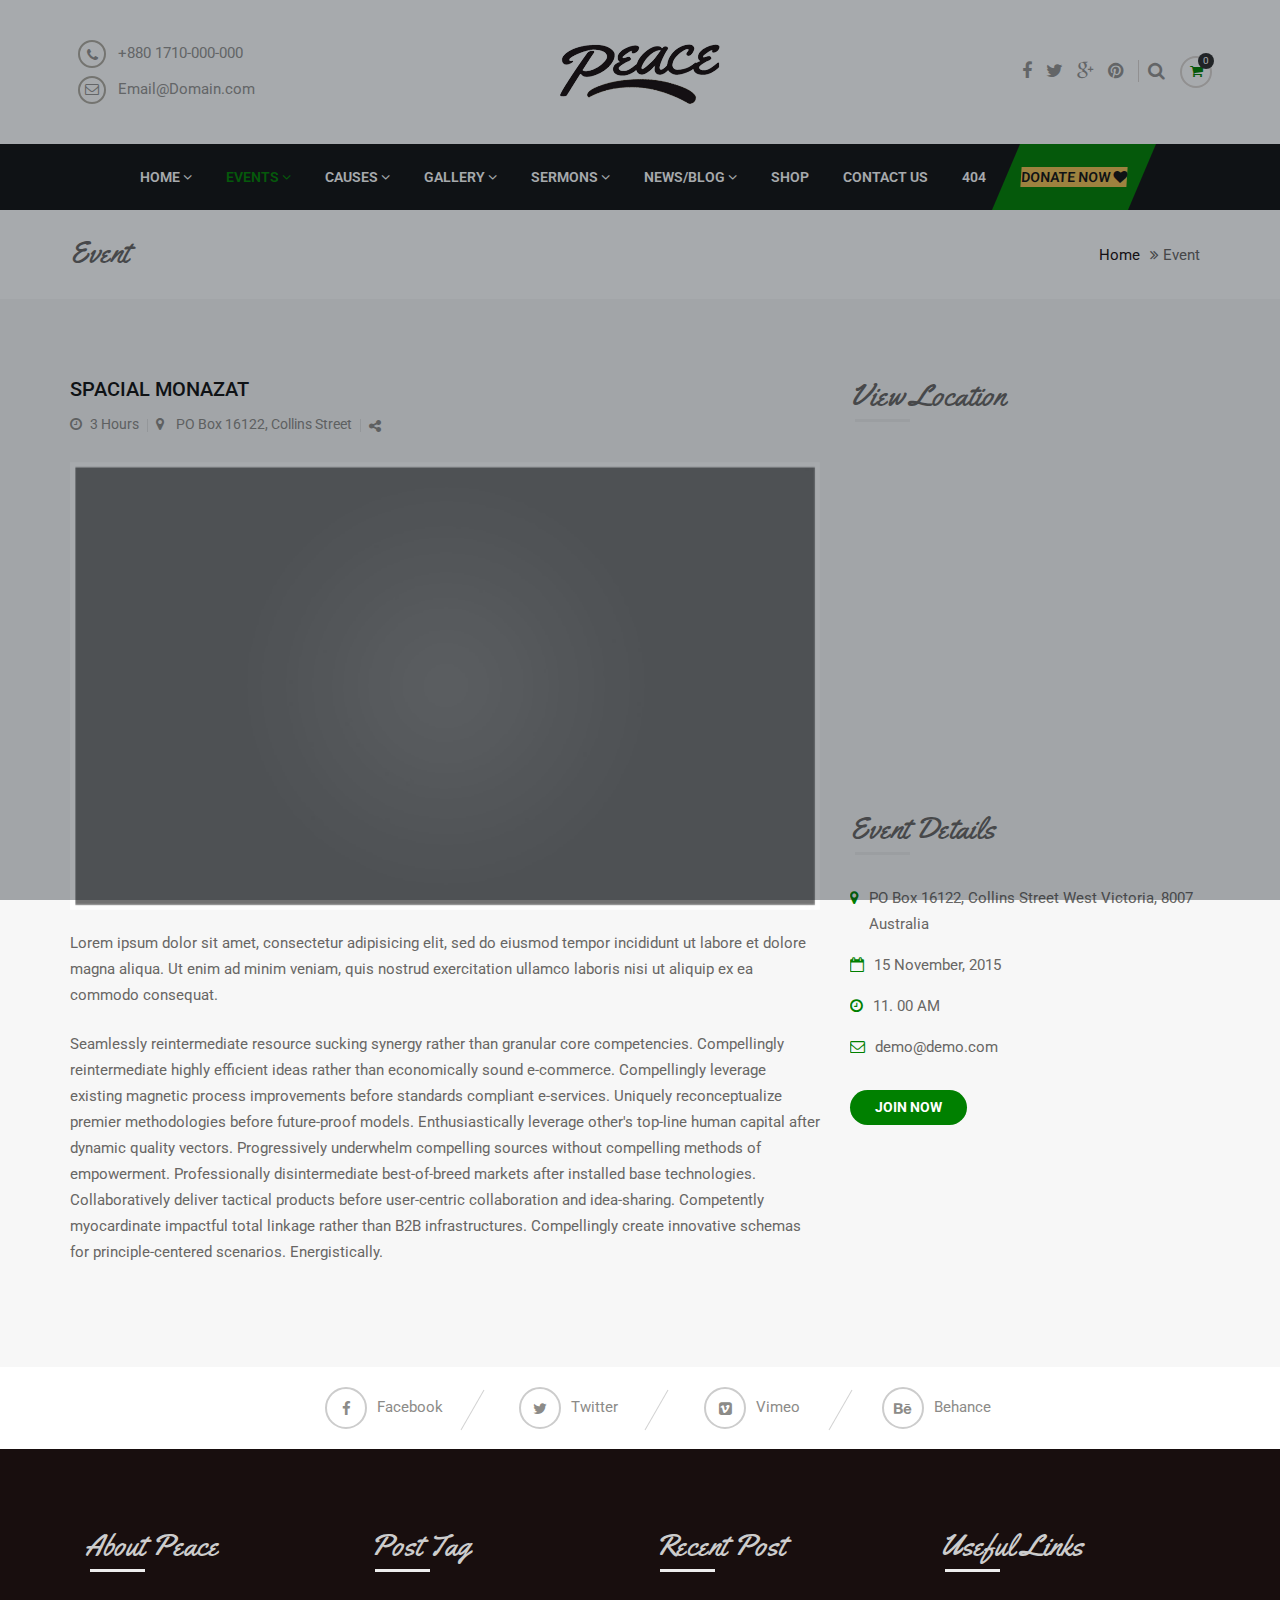
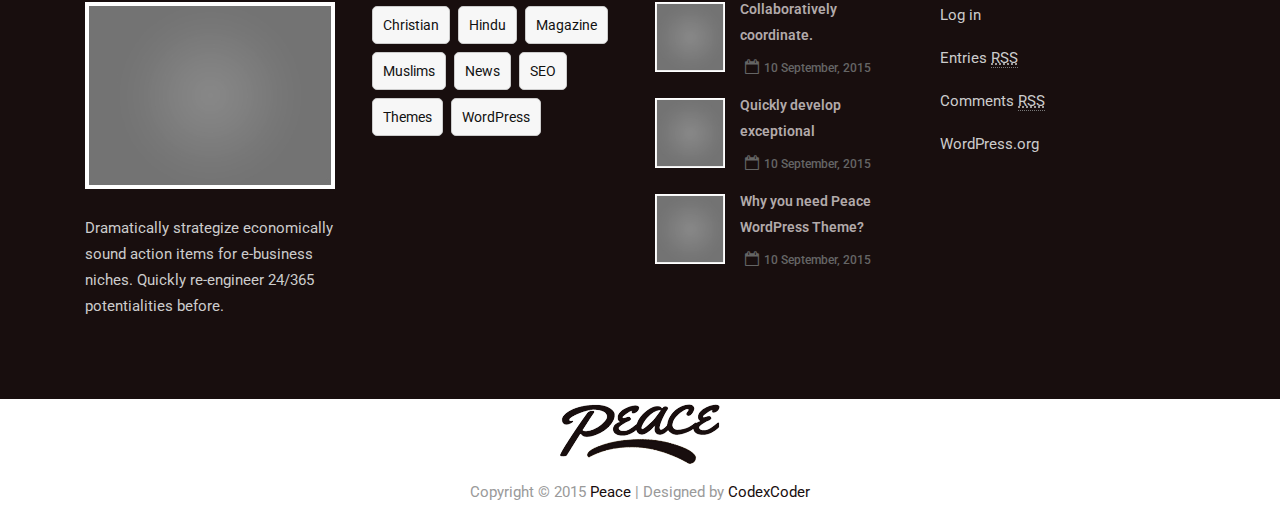
<file: event-single.html>
<!DOCTYPE html>
<html lang="en">
<head>
  <meta charset="UTF-8">
  <meta name="viewport" content="width=device-width, initial-scale=1">
  
  <title>Peace HTML</title>
  <!-- css include -->
  <link rel='stylesheet' id='bootstrap-css' href='assets/css/bootstrap.min.css' type='text/css' media='all' />
  <link rel='stylesheet' id='fontawesome-css' href='assets/css/font-awesome.min.css' type='text/css' media='all' />
  <link rel='stylesheet' id='theme-css-css' href='assets/css/theme-style.css' type='text/css' media='all' />
  <link rel='stylesheet' id='peace-style-css' href='style.css' type='text/css' media='all' />
  <link rel='stylesheet' id='masterslider-css' href='assets/css/masterslider.main.css' type='text/css' media='all' />
  <!-- js inlcude -->
  <script type='text/javascript' src='assets/js/jquery.js'></script>
</head>
<body class="home page">

  <!-- preloader start  -->
  <div id="preloader">
   <div id="loader">
    <div class="loader-inner ball-scale-multiple">
     <div></div>
     <div></div>
     <div></div>
   </div>
 </div><!-- /#loader -->
</div><!-- /#preloader -->


<!--  header start  -->
<header id="top-section" >
 <div class="container">
  <div class="col-sm-4 hidden-xs address">
   <div class="pull-left">
    <ul>
     <li><i class="fa fa-phone"></i> +880 1710-000-000</li>
     <li><i class="fa fa-envelope-o"></i> Email@Domain.com</li>
   </ul>
 </div><!-- pull left  -->
</div><!-- /.address -->

<div class="col-sm-4 col-xs-12">
 <div class="logo text-center">
  <a href="index.html"> <img src="images/logo.png" alt="Peace" /> </a>
</div><!-- /.logo -->
</div>

<div class="social-search pull-right hidden-xs">
 <ul>
  <li><a href="#"><i class="fa fa-facebook"></i><span></span></a></li>
  <li><a href="#"><i class="fa fa-twitter"></i><span></span></a></li>
  <li><a href="#"><i class="fa fa-google-plus"></i><span></span></a></li>
  <li><a href="#"><i class="fa fa-pinterest"></i><span></span></a></li>
</ul>

<div id="site-search">
  <a href="#"><i class="fa fa-search"></i></a>
  <form class="search-form" action="#" method="get">
   <input type="text" name="s" id="topSearchField" class="form-control" value="" placeholder="Type &amp; Hit Enter...">
   <i class="fa fa-close"></i>
 </form>
</div><!--  site search  -->

<div id="top-cart">
  <a href="#" id="top-cart-trigger" class="hd-icons">
   <i class="fa fa-shopping-cart"></i><span>0</span>
 </a>

 <div class="top-cart-content">
   <div class="top-cart-title">
    <h4>Shopping Cart</h4>
  </div><!--  top cart title  -->

  <div class="top-cart-items">
    <div class="empty">No products in the cart.</div>
  </div><!-- top cart item-->
</div><!--  top cart content -->
</div><!--  top cart  -->
</div><!-- /.social-search -->
</div><!-- /.container -->

<!--  menu slider start -->
<div class="menu-slider">
  <nav id="peace-menu">
   <div class="container">

    <!-- Brand and toggle get grouped for better mobile display -->
    <div class="navbar-header">
     <button type="button" class="navbar-toggle collapsed" data-toggle="collapse" data-target="#responsive-icon" aria-expanded="false">
      <span class="sr-only">Toggle navigation</span>
      <span class="icon-bar"></span>
      <span class="icon-bar"></span>
      <span class="icon-bar"></span>
    </button>
  </div><!--  navbar-header -->

  <!-- Collect the nav links, forms, and other content for toggling -->
  <div class="collapse navbar-collapse" id="responsive-icon">
   <div class="menu-menu-1-container">

    <ul class="nav navbar-nav text-center nav navbar-nav text-center">

     <li class="dropdown">
      <a title="Home" href="index.html" data-toggle="dropdown" class="dropdown-toggle" aria-haspopup="true">Home <i class="fa fa-angle-down"></i></a>
      <ul role="menu" class=" dropdown-menu">
       <li><a title="index.html" href="">Home Page Christian</a></li>
       <li><a title="Home Page - Muslim" href="home-two.html">Home Page Muslim</a></li>
       <li><a title="Home Page - Hindu" href="home-three.html">Home Page Hindu</a></li>
     </ul>
   </li>

   <li class="dropdown active">
    <a title="Events" href="event-single.html" data-toggle="dropdown" class="dropdown-toggle" aria-haspopup="true">Events <i class="fa fa-angle-down"></i></a>
    <ul role="menu" class=" dropdown-menu">
     <li class="active"><a title="Event Defaults" href="event-single.html">Event Single</a></li>
     <li><a title="Event Defaults" href="event-two-column.html">Event Two Column</a></li>
     <li><a title="Event Defaults" href="event-three-column.html">Event Three Column</a></li>
   </ul>
 </li>

 <li class="dropdown">
  <a title="Causes" href="causes-single.html" data-toggle="dropdown" class="dropdown-toggle" aria-haspopup="true">Causes <i class="fa fa-angle-down"></i></a>
  <ul role="menu" class=" dropdown-menu">
   <li><a title="Causes 2 Col" href="causes-single.html">Causes single</a></li>
   <li><a title="Causes 3 Col" href="causes-two-column.html">Causes 2 Col</a></li>
 </ul>
</li>

<li class="dropdown">
  <a title="Gallery" href="gallery.html" data-toggle="dropdown" class="dropdown-toggle" aria-haspopup="true">Gallery <i class="fa fa-angle-down"></i></a>
  <ul role="menu" class=" dropdown-menu">
   <li><a title="Gallery Default" href="gallery.html">Gallery Default</a></li>
   <li><a title="Gallery 2 Columns" href="gallery-two-column.html">Gallery 2 Columns</a></li>
   <li><a title="Gallery 3 Columns" href="gallery-three-column.html">Gallery 3 Columns</a></li>
 </ul>
</li>

<li class="dropdown">
  <a title="Sermons" href="sermons-single.html" data-toggle="dropdown" class="dropdown-toggle" aria-haspopup="true">Sermons <i class="fa fa-angle-down"></i></a>
  <ul role="menu" class=" dropdown-menu">
   <li><a title="Sermon Single" href="sermons-single.html">Sermon Single</a></li>
   <li><a title="Sermons 2 Col" href="sermons-two-column.html">Sermons 2 Col</a></li>
 </ul>
</li>

<li class="dropdown">
  <a title="News/Blog" href="blog-single.html" data-toggle="dropdown" class="dropdown-toggle" aria-haspopup="true">News/Blog <i class="fa fa-angle-down"></i></a>
  <ul role="menu" class=" dropdown-menu">
   <li><a title="Blog Default" href="blog-single.html">Blog Default</a></li>
   <li><a title="Blog 2 Columns" href="blog-two-column.html">Blog 2 Columns</a></li>
 </ul>

</li>
<li><a title="Shop" href="shop.html">Shop</a></li>
<li><a title="Contact Us" href="contact-us.html">Contact Us</a></li>
<li><a title="Contact Us" href="404page.html">404</a></li>
<li class="button-skew"><a class="donate-button" href="#"><span> Donate Now <i class="fa fa-heart"></i></span></a></li>
</ul>
</div><!-- menu-menu-1-container  -->
</div><!-- /.navbar-collapse -->
</div><!-- container  -->
</nav><!-- peace-menu -->
</div><!-- /.menu-slider -->
</header><!-- end header  -->


<!-- peace layout start. end in footer.php -->
<div id="peace-layout">

  <!-- Blog Heading -->
  <section id="blog-heading">
    <div class="heading-section">
     <div class="container">
      <div class="heading-text pull-left">
       <h1 class="blog-title">Event</h1>
     </div><!-- /.heading-text -->

     <div class="breadcrumb pull-right">
       <a href="#">Home</a><i class="fa fa-angle-double-right"></i> Event			
     </div><!-- breadcrumb -->
   </div><!-- /.container -->
 </div><!-- /.heading-fullwidth -->		
</section><!-- end blog heading -->

<!-- Blog Page Container -->
<section id="blog-page-container" class="single-events">
  <div class="blog-page-wrapper">
   <div class="container">
    <div class="row">
      <div class="col-md-8">
        <div class="all-event">
         <div class="event-post">
          <div class="events-date">
           <span class="event-date">10</span> <br>
           <span class="event-month">Nov</span>
         </div><!--  end event date -->

         <h2 class="uppercase"><a href="#" title="Spacial Monazat">Spacial Monazat</a></h2>
         <div class="event-period">
           <span class="period-session">
             <i class="fa fa-clock-o"></i> 3 Hours <span class="separator"></span> <i class="fa fa-map-marker"></i> PO Box 16122, Collins Street									</span><span class="separator"></span>
             <span class="comments-share">
               <i class="fa fa-share-alt">
                 <span class="social-button">
                   <a href="#" title="Share this post on Facebook!" ><i class="fa fa-facebook"></i></a>
                   <a href="#" title="Share this post on Twitter!" target="_blank"><i class="fa fa-twitter"></i></a>
                   <a href="#" title="Share this post on google plus!" target="_blank"><i class="fa fa-google-plus"></i></a>
                   <a class="linkedin" href="#" title="Share on LinkedIn" rel="external nofollow" rel="nofollow" target="_blank"><i class="fa fa-linkedin"></i></a>
                   <a class="pinterest" href="#" title="Pinterest" rel="nofollow" target="_blank"><i class="fa fa-pinterest"></i></a>
                 </span>
               </i>
             </span><!-- /.comments-share -->
           </div><!-- /.event-period -->

           <div class="feature-img">
             <img width="570" height="341" src="images/09/causes-21.jpg" class="attachment-post-thumbnail wp-post-image" alt="causes-2" />								
           </div><!--  end feature img -->

           <div class="event-description">
             <p>Lorem ipsum dolor sit amet, consectetur adipisicing elit, sed do eiusmod
              tempor incididunt ut labore et dolore magna aliqua. Ut enim ad minim veniam,
              quis nostrud exercitation ullamco laboris nisi ut aliquip ex ea commodo
              consequat.
            </p>
            <p>Seamlessly reintermediate resource sucking synergy rather than granular core competencies. Compellingly reintermediate highly efficient ideas rather than economically sound e-commerce. Compellingly leverage existing magnetic process improvements before standards compliant e-services. Uniquely reconceptualize premier methodologies before future-proof models. Enthusiastically leverage other's top-line human capital after dynamic quality vectors. Progressively underwhelm compelling sources without compelling methods of empowerment. Professionally disintermediate best-of-breed markets after installed base technologies. Collaboratively deliver tactical products before user-centric collaboration and idea-sharing. Competently myocardinate impactful total linkage rather than B2B infrastructures. Compellingly create innovative schemas for principle-centered scenarios. Energistically.
            </p>
          </div><!--  end event desc-->
        </div><!--  end event post -->
      </div><!--  end all event -->
    </div><!-- end col md 8 -->


    <div class="col-md-4">
      <div class="event-location">
       <h2 class="widget-title">View Location</h2>
       <div class="eventMap"></div>

       <script>
        jQuery(document).ready(function() {
         var teamID = jQuery(".eventMap");
         if(teamID.length) {
          function isMobile() { 
           return ('ontouchstart' in document.documentElement);
         }
         
         function init_gmap() {
           if ( typeof google == 'undefined' ) return;
           var options = {
            center: [-37.817148, 144.955663],
            zoom: 15,
            mapTypeControl: true,
            mapTypeControlOptions: {
             style: google.maps.MapTypeControlStyle.DROPDOWN_MENU
           },
           navigationControl: true,
           scrollwheel: false,
           streetViewControl: true
         }
         
         if (isMobile()) {
          options.draggable = false;
        }
        
        jQuery('.eventMap').gmap3({
          map: {
           options: options
         },
         marker: {
           latLng: [-37.817148, 144.955663],
           options: { icon: "" }
         }
       });
      }
      
      init_gmap();
    }
    
  });

</script>

</div><!--  end location -->

<div class="event-detail">
 <h2 class="widget-title">Event Details</h2>
 <div class="address">
  <div class="media">
   <div class="media-left"><i class="fa fa-map-marker base-color"></i></div>
   <div class="media-body">PO Box 16122, Collins Street West Victoria, 8007 Australia<br></div>
 </div><!--  end media -->

 <div class="media">
   <div class="media-left"><i class="fa fa-calendar-o base-color"></i></div>
   <div class="media-body">15 November, 2015<br></div>
 </div><!--  end media -->

 <div class="media">
   <div class="media-left"><i class="fa fa-clock-o base-color"></i></div>
   <div class="media-body">11. 00 AM<br></div>
 </div><!--  end media -->

 <div class="media">
   <div class="media-left"><i class="fa fa-envelope-o base-color"></i></div>
   <div class="media-body">demo@demo.com<br></div>
 </div><!--  end media -->
</div><!--  end address -->

<div class="btn custom-btn"><a href="#">Join Now</a></div>
</div><!--  end event details -->
</div>
</div><!-- row -->
</div><!-- #container -->
</div><!-- #blog-page-wrapper -->
</section><!-- blog page container -->


<div class="clearfix"></div>

<!-- loaction start -->
<div id="location">
  <div class="container">
   <div class="row">
    <div class="social-icons">
     <ul>
      <li class="facebook"><a href="http://facebook.com/id"><i class="fa fa-facebook"></i><span>Facebook</span></a></li>
      <li class="twitter"><a href="http://twitter.com/id"><i class="fa fa-twitter"></i><span>Twitter</span></a></li>
      <li class="vimeo"><a href="http://vimeo.com/id"><i class="fa fa-vimeo-square"></i><span>Vimeo</span></a></li>
      <li class="behance"><a href="http://behance.com/id"><i class="fa fa-behance"></i><span>Behance</span></a></li>
    </ul>
  </div><!-- end social icon-->
</div><!-- /.row -->
</div><!-- /.container -->
</div><!-- end loaction-->


<!-- start footer widget -->
<div class="footer-widget">
  <div class="container">
    <aside id="text-2" class="widget widget_text">
      <div class="col-md-3">
        <h2 class="widget-title">About Peace</h2>
        <div class="textwidget"><img src="images/09/Untitled-1.jpg" alt="about-place" />
          <br/>
          <br/> Dramatically strategize economically sound action items for e-business niches. Quickly re-engineer 24/365 potentialities before.
        </div>
      </div><!-- end col md 3-->
    </aside><!-- end widget text-->

    <aside id="tag_cloud-4" class="widget widget_tag_cloud">
      <div class="col-md-3">
        <h2 class="widget-title">Post Tag</h2>
        <div class="tagcloud">
          <a href='?tag=christian' class='tag-link-37' title='1 topic' style='font-size: 8pt;'>Christian</a>
          <a href='?tag=hindu' class='tag-link-38' title='1 topic' style='font-size: 8pt;'>Hindu</a>
          <a href='?tag=magazine' class='tag-link-32' title='1 topic' style='font-size: 8pt;'>Magazine</a>
          <a href='?tag=muslims' class='tag-link-36' title='1 topic' style='font-size: 8pt;'>Muslims</a>
          <a href='?tag=news' class='tag-link-31' title='1 topic' style='font-size: 8pt;'>News</a>
          <a href='?tag=seo' class='tag-link-34' title='1 topic' style='font-size: 8pt;'>SEO</a>
          <a href='?tag=themes' class='tag-link-35' title='1 topic' style='font-size: 8pt;'>Themes</a>
          <a href='?tag=wordpress' class='tag-link-33' title='1 topic' style='font-size: 8pt;'>WordPress</a>
        </div>
      </div><!-- end col md 3 -->
    </aside><!-- end widget -->

    <aside id="ccr_popular_posts-5" class="widget widget_ccr_popular_posts">
      <div class="col-md-3">
        <h2 class="widget-title">Recent Post</h2>
        <ul class="popular-post">
          <li>
            <img width="150" height="150" src="images/09/02-150x150.jpg" class="attachment-thumbnail wp-post-image" alt="02" /> <a href="#" title="Collaboratively coordinate.">Collaboratively coordinate.</a>
            <br>
            <i class="fa fa-calendar-o"></i>
            <time class="post-meta-element" datetime="2015-09-10">10 September, 2015</time>
          </li>

          <li>
            <img width="150" height="150" src="images/09/03-150x150.jpg" class="attachment-thumbnail wp-post-image" alt="03" /> <a href="#" title="Quickly develop exceptional">Quickly develop exceptional</a>
            <br>
            <i class="fa fa-calendar-o"></i>
            <time class="post-meta-element" datetime="2015-09-10">10 September, 2015</time>
          </li>

          <li>
            <img width="150" height="150" src="images/09/01-150x150.jpg" class="attachment-thumbnail wp-post-image" alt="01" /> <a href="#" title="Why you need Peace WordPress Theme?">Why you need Peace WordPress Theme?</a>
            <br>
            <i class="fa fa-calendar-o"></i>
            <time class="post-meta-element" datetime="2015-09-10">10 September, 2015</time>
          </li>
        </ul><!-- /.latest-post -->
      </div><!-- end col md 3-->
    </aside><!-- end widget -->
    <aside id="meta-3" class="widget widget_meta">
      <div class="col-md-3">
        <h2 class="widget-title">Useful Links</h2>
        <ul>
          <li><a href="#">Log in</a></li>
          <li><a href="#">Entries <abbr title="Really Simple Syndication">RSS</abbr></a></li>
          <li><a href="#">Comments <abbr title="Really Simple Syndication">RSS</abbr></a></li>
          <li><a href="#" title="Powered by WordPress, state-of-the-art semantic personal publishing platform.">WordPress.org</a></li>
        </ul>
      </div><!-- end col md 3 -->
    </aside><!-- end widget -->
  </div><!-- end container -->
</div><!-- end footer widget -->



<!-- start footer -->
<footer id="footer">
  <div class="container">
    <div class="row">
      <div class="clearfix"></div>
      <div class="logo text-center">
        <a href=""><img src="images/09/logo.png" alt="Peace"></a>
      </div><!-- /.logo -->
      <div class="copyright">
        <p>Copyright © 2015 <a href="http://themes.codexcoder.com/peace">Peace</a> | Designed by <a href="http://codexcoder.com">CodexCoder</a></p>
      </div><!-- .copyright -->
    </div><!-- /.row -->
  </div><!-- /.container -->
</footer><!-- end footer -->
</div>
<!-- /.peace layout end -->




<!-- js include -->
<script type='text/javascript' src='http://maps.google.com/maps/api/js?sensor=true&#038;ver=1.0'></script>
<script type='text/javascript' src='assets/js/plugins.js'></script>
<script type='text/javascript' src='assets/js/masterslider.min.js'></script>
<script type='text/javascript' src='assets/js/functions.js'></script>


<!-- custom -->
<script>
     // masterslider
     (function($) {
     	"use strict";
       
      $(function() {
       var masterslider_8dad = new MasterSlider();
       
                 // slider controls
                 masterslider_8dad.control('bullets', {
                 	autohide: true,
                 	overVideo: true,
                 	dir: 'h',
                 	align: 'bottom',
                 	space: 6,
                 	margin: 10
                 });
                 // slider setup
                 masterslider_8dad.setup("MS5614c1d9c8dad", {
                 	width: 1170,
                 	height: 730,
                 	minHeight: 0,
                 	space: 0,
                 	start: 1,
                 	grabCursor: true,
                 	swipe: true,
                 	mouse: false,
                 	keyboard: false,
                 	layout: "fullwidth",
                 	wheel: false,
                 	autoplay: true,
                 	instantStartLayers: false,
                 	loop: false,
                 	shuffle: false,
                 	preload: 1,
                 	heightLimit: true,
                 	autoHeight: false,
                 	smoothHeight: true,
                 	endPause: false,
                 	overPause: false,
                 	fillMode: "fill",
                 	centerControls: true,
                 	startOnAppear: false,
                 	layersMode: "center",
                 	autofillTarget: "",
                 	hideLayers: false,
                 	fullscreenMargin: 0,
                 	speed: 100,
                 	dir: "h",
                 	parallaxMode: 'mouse',
                 	view: "fade"
                 });



$("head").append("<link rel='stylesheet' id='ms-fonts'  href='//fonts.googleapis.com/css?family=Roboto:900,regular,700|Yellowtail:regular' type='text/css' media='all' />");

window.masterslider_instances = window.masterslider_instances || [];
window.masterslider_instances.push(masterslider_8dad);
});

})(jQuery);

         /**  circular countdown.
         --------------------------------------------------------------------------------------------------- */
         var findClass = jQuery('.next-event');
         
         if (findClass.length) {
           
         	jQuery(document).ready(function() {
         		JBCountDown({
         			secondsColor: "#f1c152",
         			secondsGlow: "none",
               
         			minutesColor: "#f1c152",
         			minutesGlow: "none",
               
         			hoursColor: "#f1c152",
         			hoursGlow: "none",
               
         			daysColor: "#f1c152",
         			daysGlow: "none",
               
                     // startDate   : "1443657600",
                     endDate: "1445385600",
                     now: "1444200921"
                   });
         	});
           
         }
         
         
         
         /*-------------------------- Isotope Init --------------------*/
         jQuery(window).on("load resize", function(e) {
           
         	var $container = jQuery('.isotope-items'),
         	colWidth = function() {
         		var w = $container.width(),
         		columnNum = 1,
         		columnWidth = 0;
         		if (w > 1040) {
         			columnNum = 5;
         		} else if (w > 850) {
         			columnNum = 2;
         		} else if (w > 768) {
         			columnNum = 2;
         		} else if (w > 480) {
         			columnNum = 2;
         		}
         		columnWidth = Math.floor(w / columnNum);
             
                     //Isotop Version 1
                     var $containerV1 = jQuery('.isotope-items');
                     $containerV1.find('.item').each(function() {
                     	var $item = jQuery(this),
                     	multiplier_w = $item.attr('class').match(/item-w(\d)/),
                     	multiplier_h = $item.attr('class').match(/item-h(\d)/),
                     	width = multiplier_w ? columnWidth * multiplier_w[1] - 10 : columnWidth,
                     	height = multiplier_h ? columnWidth * multiplier_h[1] * 0.7 : columnWidth * 0.7;
                     	$item.css({
                     		width: width,
                     		height: height,
                     	});
                     });
                     
                     
                     return columnWidth;
                   },
                   isotope = function() {
                    $container.isotope({
                     resizable: true,
                     itemSelector: '.item',
                     masonry: {
                      columnWidth: colWidth(),
                      gutterWidth: 10
                    }
                  });
                  };
                  isotope();
                  
                  
                  
             // bind filter button click
             jQuery('.isotope-filters').on('click', 'button', function() {
             	var filterValue = jQuery(this).attr('data-filter');
             	$container.isotope({
             		filter: filterValue
             	});
             });
             
             // change active class on buttons
             jQuery('.isotope-filters').each(function(i, buttonGroup) {
             	var $buttonGroup = jQuery(buttonGroup);
             	$buttonGroup.on('click', 'button', function() {
             		$buttonGroup.find('.active').removeClass('active');
             		jQuery(this).addClass('active');
             	});
             });
             
             
             // Masonry Isotope
             var $masonryIsotope = jQuery('.isotope-masonry-items').isotope({
             	itemSelector: '.item',
             });
             
             // bind filter button click
             jQuery('.isotope-filters').on('click', 'button', function() {
             	var filterValue = jQuery(this).attr('data-filter');
             	$masonryIsotope.isotope({
             		filter: filterValue
             	});
             });
             
             // change active class on buttons
             jQuery('.isotope-filters').each(function(i, buttonGroup) {
             	var $buttonGroup = jQuery(buttonGroup);
             	$buttonGroup.on('click', 'button', function() {
             		$buttonGroup.find('.active').removeClass('active');
             		jQuery(this).addClass('active');
             	});
             });
           });


/*------------------------------------------------------------------------------------------------------------------*/
         /* clock counter 
         /*------------------------------------------------------------------------------------------------------------------*/
         
         
         jQuery(document).ready(function() {
           
           
           
         	jQuery('.clock_counter').each(function() {
                 //22
                 var time = jQuery(this).data('time');
                 var date = jQuery(this).data('date');
                 var i = jQuery(this);
                 var init = othermakeCounter(time, date, i);
               });
           
         	function othermakeCounter(time, date, i) {
             
         		var nextDay = "2015/10/8 ";
         		if (date > nextDay) {
         			greeting = date;
         		} else {
         			greeting = nextDay;
         		}
             
             
         		var currentTime = greeting + time;
         		jQuery(i).countdown(currentTime, function(event) {
         			var $this = jQuery(this).html(event.strftime('' + '<div class="hour col-xs-6"><h3>%d</h3> <span>Day</span></div>' + '<div class="hour min col-xs-6"><h3>%H</h3> <span>Hours</span></div>'));
         		}).on('finish.countdown', othermakeCounter);
         	}
           
           
           
           
         });


/*------------------------------------------------------------------------------------------------------------------*/
         /* google map 
         /*------------------------------------------------------------------------------------------------------------------*/
         
         jQuery(document).ready(function() {
           
         	/*----------- Google Map - with support of gmaps.js ----------------*/
         	function isMobile() { 
         		return ('ontouchstart' in document.documentElement);
         	}
           
         	function init_gmap() {
         		if ( typeof google == 'undefined' ) return;
         		var options = {
         			center: [23.739393, 90.389195],
         			zoom: 15,
         			mapTypeControl: true,
         			mapTypeControlOptions: {
         				style: google.maps.MapTypeControlStyle.DROPDOWN_MENU
         			},
         			navigationControl: true,
         			scrollwheel: false,
         			streetViewControl: true
         		}
             
         		if (isMobile()) {
         			options.draggable = false;
         		}
             
         		jQuery('.googleMaps').gmap3({
         			map: {
         				options: options
         			},
         			marker: {
         				latLng: [23.739393, 90.389195],
         				options: { icon: "images/09/map-icon.png" }
         			}
         		});
         	}
           
         	init_gmap();
           
           
         });

</script>
</body>
</html>
</file>
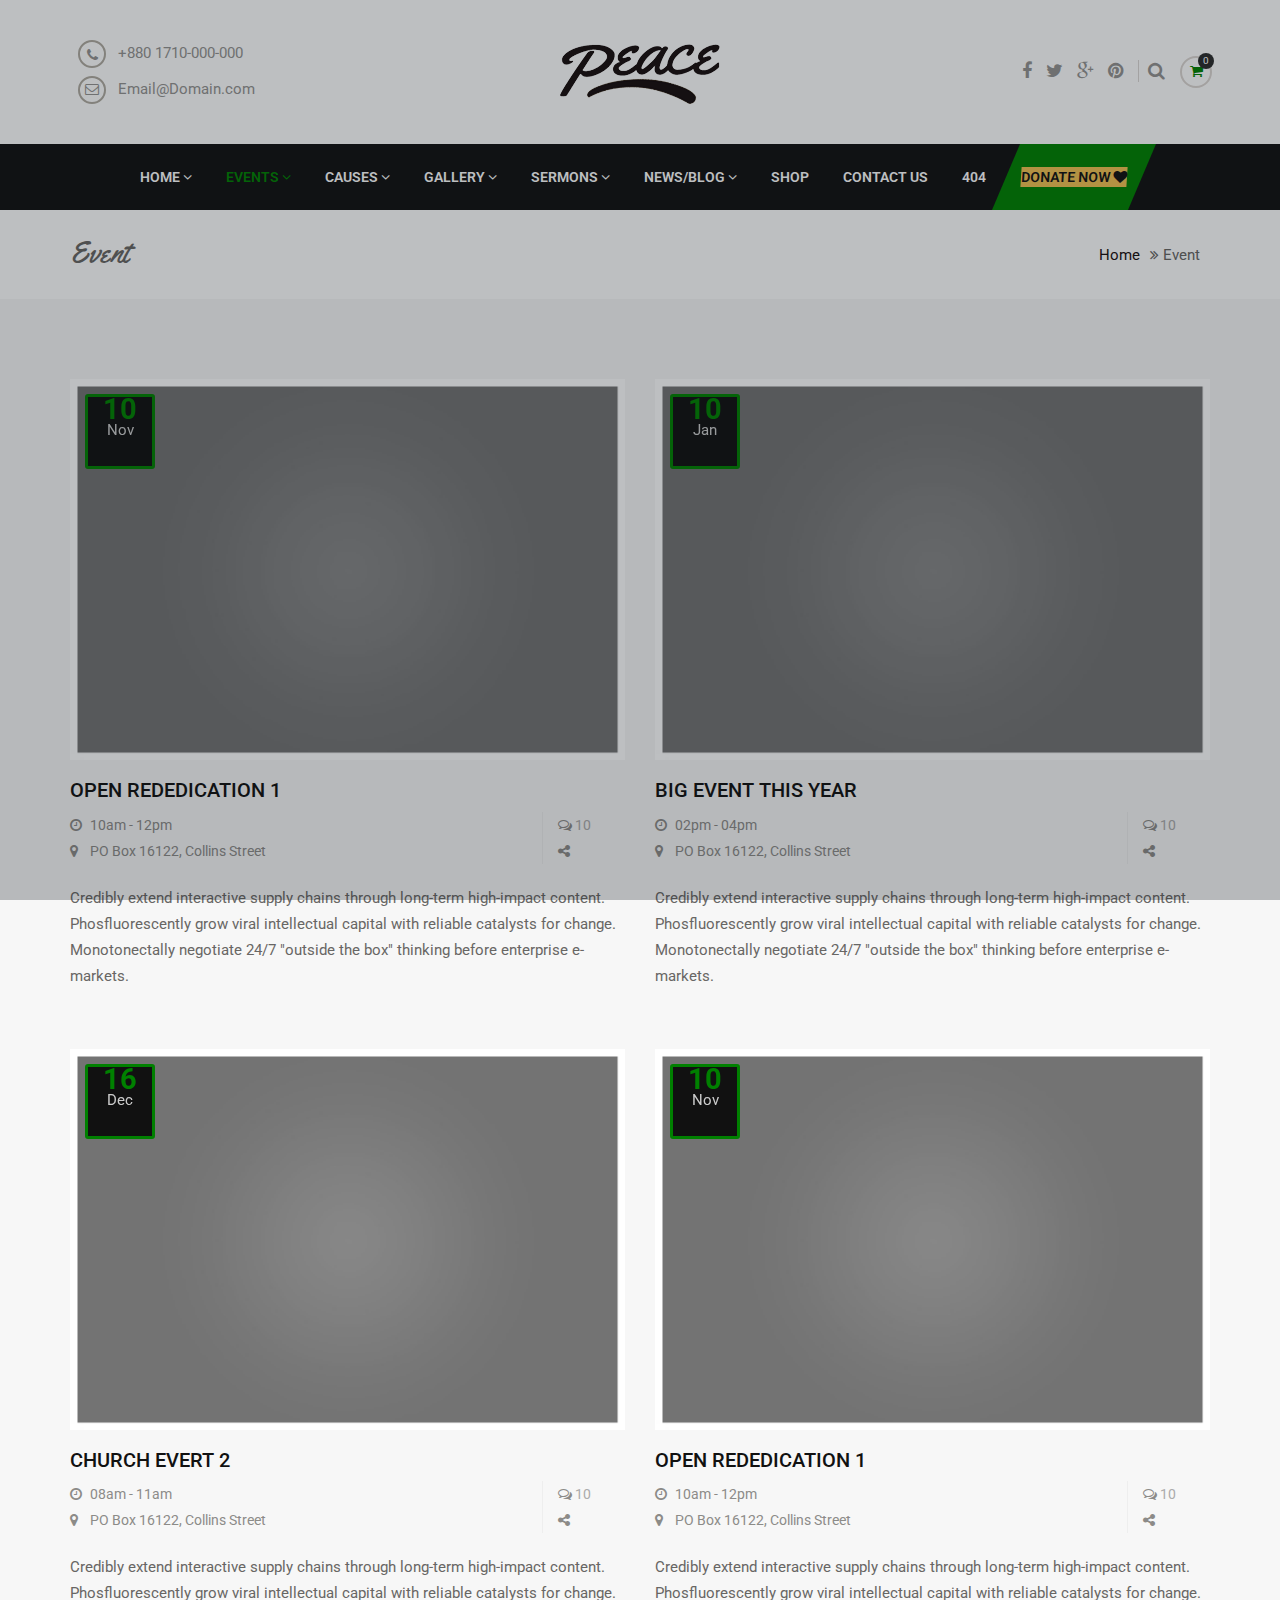
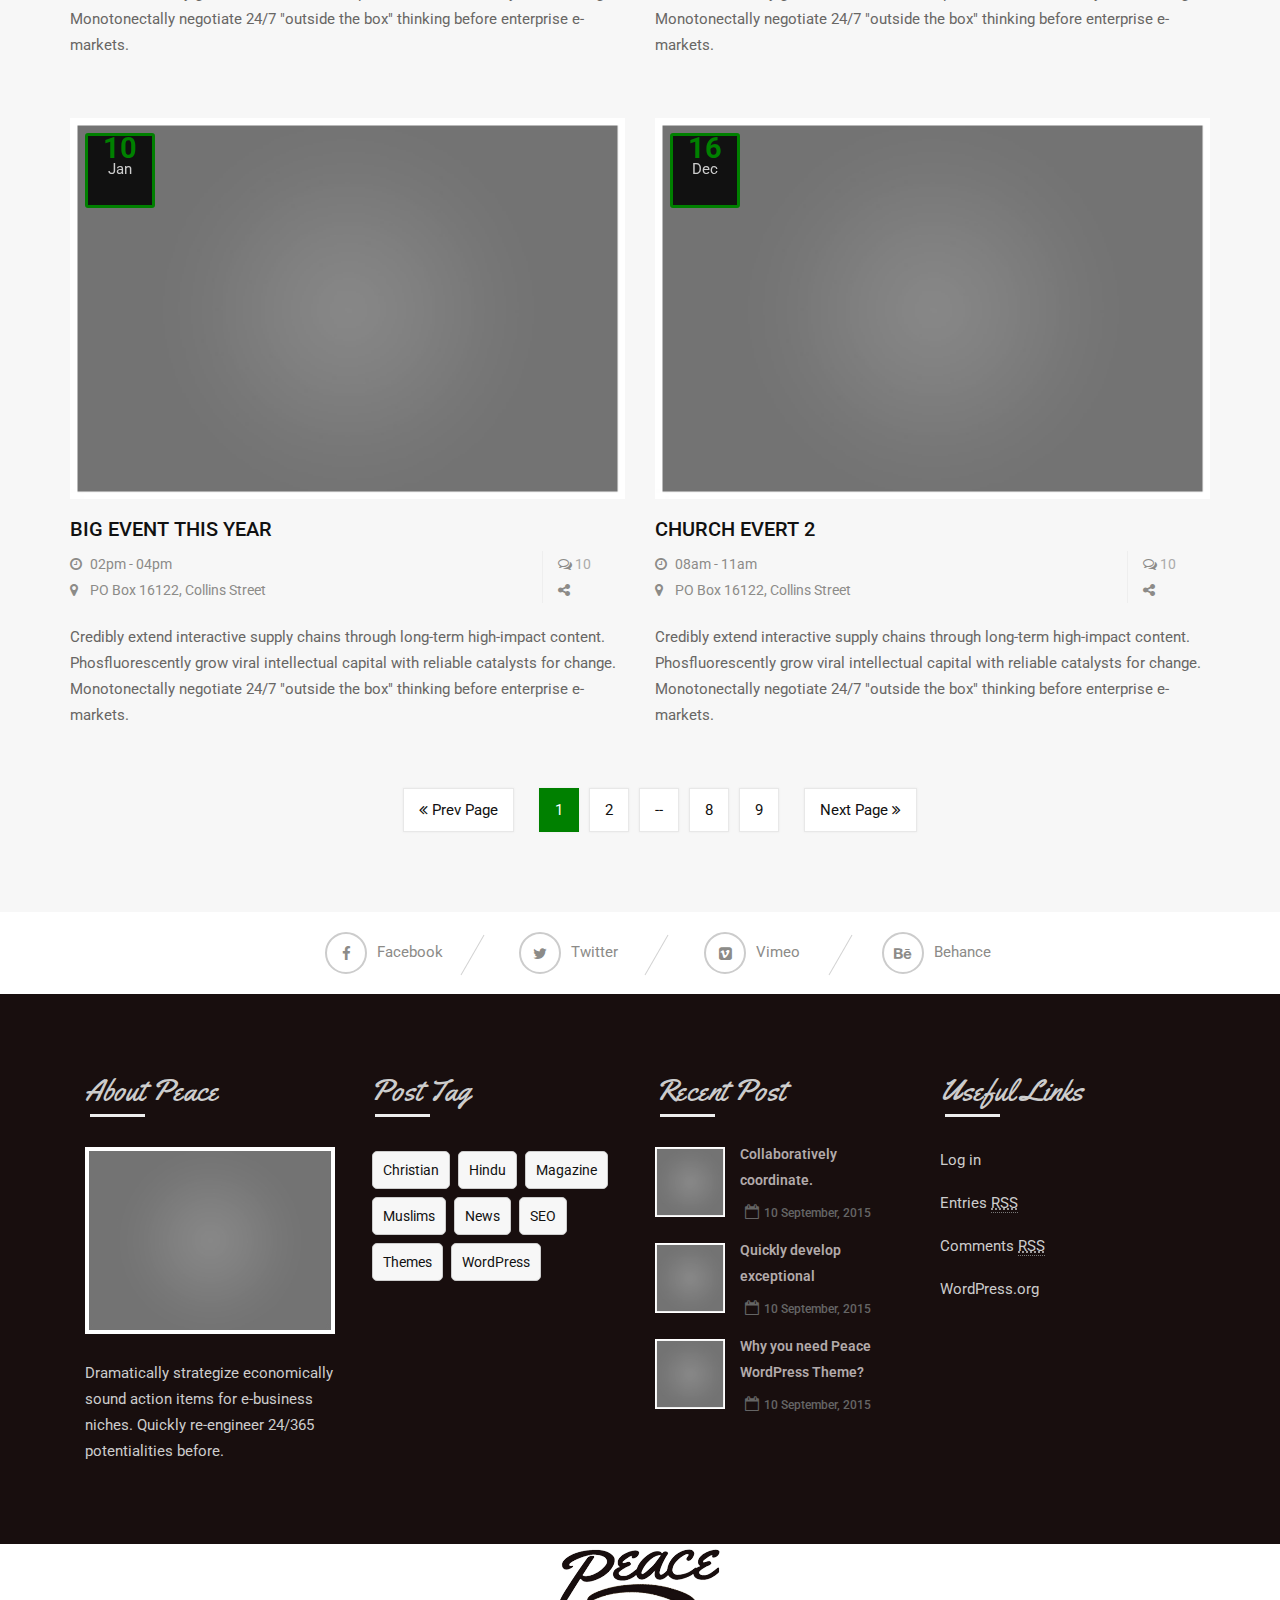
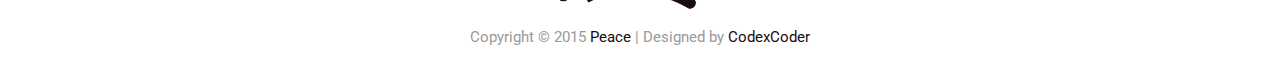
<file: event-two-column.html>
<!DOCTYPE html>
<html lang="en">
<head>
   <meta charset="UTF-8">
   <meta name="viewport" content="width=device-width, initial-scale=1">
   
   <title>Peace HTML</title>
   <!-- css include -->
   <link rel='stylesheet' id='bootstrap-css' href='assets/css/bootstrap.min.css' type='text/css' media='all' />
   <link rel='stylesheet' id='fontawesome-css' href='assets/css/font-awesome.min.css' type='text/css' media='all' />
   <link rel='stylesheet' id='theme-css-css' href='assets/css/theme-style.css' type='text/css' media='all' />
   <link rel='stylesheet' id='peace-style-css' href='style.css' type='text/css' media='all' />
   <link rel='stylesheet' id='masterslider-css' href='assets/css/masterslider.main.css' type='text/css' media='all' />
   <!-- js inlcude -->
   <script type='text/javascript' src='assets/js/jquery.js'></script>
</head>
<body class="home page">
   <!-- preloader start  -->
   <div id="preloader">
      <div id="loader">
         <div class="loader-inner ball-scale-multiple">
            <div></div>
            <div></div>
            <div></div>
         </div>
      </div><!-- /#loader -->
   </div><!-- /#preloader -->


   <!--  header start  -->
   <header id="top-section" >
      <div class="container">
         <div class="col-sm-4 hidden-xs address">
            <div class="pull-left">
               <ul>
                  <li><i class="fa fa-phone"></i> +880 1710-000-000</li>
                  <li><i class="fa fa-envelope-o"></i> Email@Domain.com</li>
               </ul>
            </div><!-- pull left  -->
         </div><!-- /.address -->

         <div class="col-sm-4 col-xs-12">
            <div class="logo text-center">
               <a href="index.html"> <img src="images/logo.png" alt="Peace" /> </a>
            </div><!-- /.logo -->
         </div>

         <div class="social-search pull-right hidden-xs">
            <ul>
               <li><a href="#"><i class="fa fa-facebook"></i><span></span></a></li>
               <li><a href="#"><i class="fa fa-twitter"></i><span></span></a></li>
               <li><a href="#"><i class="fa fa-google-plus"></i><span></span></a></li>
               <li><a href="#"><i class="fa fa-pinterest"></i><span></span></a></li>
            </ul>

            <div id="site-search">
               <a href="#"><i class="fa fa-search"></i></a>
               <form class="search-form" action="#" method="get">
                  <input type="text" name="s" id="topSearchField" class="form-control" value="" placeholder="Type &amp; Hit Enter...">
                  <i class="fa fa-close"></i>
               </form>
            </div><!--  site search  -->

            <div id="top-cart">
               <a href="#" id="top-cart-trigger" class="hd-icons">
                  <i class="fa fa-shopping-cart"></i><span>0</span>
               </a>

               <div class="top-cart-content">
                  <div class="top-cart-title">
                     <h4>Shopping Cart</h4>
                  </div><!--  top cart title  -->

                  <div class="top-cart-items">
                     <div class="empty">No products in the cart.</div>
                  </div><!-- top cart item-->
               </div><!--  top cart content -->
            </div><!--  top cart  -->
         </div><!-- /.social-search -->
      </div><!-- /.container -->

      <!--  menu slider start -->
      <div class="menu-slider">
         <nav id="peace-menu">
            <div class="container">

               <!-- Brand and toggle get grouped for better mobile display -->
               <div class="navbar-header">
                  <button type="button" class="navbar-toggle collapsed" data-toggle="collapse" data-target="#responsive-icon" aria-expanded="false">
                     <span class="sr-only">Toggle navigation</span>
                     <span class="icon-bar"></span>
                     <span class="icon-bar"></span>
                     <span class="icon-bar"></span>
                  </button>
               </div><!--  navbar-header -->

               <!-- Collect the nav links, forms, and other content for toggling -->
               <div class="collapse navbar-collapse" id="responsive-icon">
                  <div class="menu-menu-1-container">

                     <ul class="nav navbar-nav text-center nav navbar-nav text-center">

                        <li class="dropdown">
                           <a title="Home" href="index.html" data-toggle="dropdown" class="dropdown-toggle" aria-haspopup="true">Home <i class="fa fa-angle-down"></i></a>
                           <ul role="menu" class=" dropdown-menu">
                              <li><a title="index.html" href="">Home Page Christian</a></li>
                              <li><a title="Home Page - Muslim" href="home-two.html">Home Page Muslim</a></li>
                              <li><a title="Home Page - Hindu" href="home-three.html">Home Page Hindu</a></li>
                           </ul>
                        </li>

                        <li class="dropdown active">
                           <a title="Events" href="event-single.html" data-toggle="dropdown" class="dropdown-toggle" aria-haspopup="true">Events <i class="fa fa-angle-down"></i></a>
                           <ul role="menu" class=" dropdown-menu">
                              <li><a title="Event Defaults" href="event-single.html">Event Single</a></li>
                              <li class="active"><a title="Event Defaults" href="event-two-column.html">Event Two Column</a></li>
                              <li><a title="Event Defaults" href="event-three-column.html">Event Three Column</a></li>
                           </ul>
                        </li>

                        <li class="dropdown">
                           <a title="Causes" href="causes-single.html" data-toggle="dropdown" class="dropdown-toggle" aria-haspopup="true">Causes <i class="fa fa-angle-down"></i></a>
                           <ul role="menu" class=" dropdown-menu">
                              <li><a title="Causes 2 Col" href="causes-single.html">Causes single</a></li>
                              <li><a title="Causes 3 Col" href="causes-two-column.html">Causes 2 Col</a></li>
                           </ul>
                        </li>

                        <li class="dropdown">
                           <a title="Gallery" href="gallery.html" data-toggle="dropdown" class="dropdown-toggle" aria-haspopup="true">Gallery <i class="fa fa-angle-down"></i></a>
                           <ul role="menu" class=" dropdown-menu">
                              <li><a title="Gallery Default" href="gallery.html">Gallery Default</a></li>
                              <li><a title="Gallery 2 Columns" href="gallery-two-column.html">Gallery 2 Columns</a></li>
                              <li><a title="Gallery 3 Columns" href="gallery-three-column.html">Gallery 3 Columns</a></li>
                           </ul>
                        </li>

                        <li class="dropdown">
                           <a title="Sermons" href="sermons-single.html" data-toggle="dropdown" class="dropdown-toggle" aria-haspopup="true">Sermons <i class="fa fa-angle-down"></i></a>
                           <ul role="menu" class=" dropdown-menu">
                              <li><a title="Sermon Single" href="sermons-single.html">Sermon Single</a></li>
                              <li><a title="Sermons 2 Col" href="sermons-two-column.html">Sermons 2 Col</a></li>
                           </ul>
                        </li>

                        <li class="dropdown">
                           <a title="News/Blog" href="blog-single.html" data-toggle="dropdown" class="dropdown-toggle" aria-haspopup="true">News/Blog <i class="fa fa-angle-down"></i></a>
                           <ul role="menu" class=" dropdown-menu">
                              <li><a title="Blog Default" href="blog-single.html">Blog Default</a></li>
                              <li><a title="Blog 2 Columns" href="blog-two-column.html">Blog 2 Columns</a></li>
                           </ul>

                        </li>
                        <li><a title="Shop" href="shop.html">Shop</a></li>
                        <li><a title="Contact Us" href="contact-us.html">Contact Us</a></li>
                        <li><a title="Contact Us" href="404page.html">404</a></li>
                        <li class="button-skew"><a class="donate-button" href="#"><span> Donate Now <i class="fa fa-heart"></i></span></a></li>
                     </ul>
                  </div><!-- menu-menu-1-container  -->
               </div><!-- /.navbar-collapse -->
            </div><!-- container  -->
         </nav><!-- peace-menu -->
      </div><!-- /.menu-slider -->
   </header>
   <!-- end header  -->

   <!-- peace layout start -->
   <div id="peace-layout">

      <!-- Blog Heading -->
      <section id="blog-heading">
         <div class="heading-section">
            <div class="container">
               <div class="heading-text pull-left">
                  <h1 class="blog-title">Event</h1>
               </div><!-- /.heading-text -->
               <div class="breadcrumb pull-right">
                  <a href="#">Home</a><i class="fa fa-angle-double-right"></i> Event			
               </div><!-- end breadcrumb -->
            </div><!-- /.container -->
         </div><!-- /.heading-fullwidth -->		
      </section><!-- end blog heading -->

      <!-- Blog Page Container -->
      <section id="blog-page-container" class="event-two-column">
         <div class="container">
            <div class="row">
               <div class="col-md-6">
                  <div class="all-event">
                     <div class="event-post">
                        <div class="feature-img">
                           <img width="300" height="206" src="images/09/gallery271-300x206.jpg" class="attachment-medium wp-post-image" alt="gallery27" /> 
                        </div><!-- end feature img -->

                        <div class="events-date">
                           <span class="event-date">10</span>
                           <br>
                           <span class="event-month">Nov</span>
                        </div><!-- end event date -->

                        <h2 class="uppercase"><a href="#" title="Open Rededication 1">Open Rededication 1</a></h2>

                        <div class="event-period">
                           <div class="row">
                              <p class="col-md-10 col-sm-10 col-xs-10 period-session">
                                 <i class="fa fa-clock-o"></i> 10am - 12pm
                                 <br>
                                 <i class="fa fa-map-marker"></i> PO Box 16122, Collins Street 
                              </p>

                              <p class="col-md-2 col-sm-2 col-xs-2 comments-share">
                                 <span class="cmnt"><i class="fa fa-comments-o"></i> <a href="?p=1#comments">10</a></span>
                                 <i class="fa fa-share-alt">
                                    <span class="social-button">
                                       <a href="#" onclick="window.open(this.href); return false;"><i class="fa fa-facebook"></i></a>
                                       <a href="#" title="Share this post on Twitter!" target="_blank"><i class="fa fa-twitter"></i></a>
                                       <a href="#" title="Share this post on google plus!" target="_blank"><i class="fa fa-google-plus"></i></a>
                                       <a class="linkedin" href="#" title="Share on LinkedIn" rel="external nofollow" target="_blank"><i class="fa fa-linkedin"></i></a>
                                       <a class="pinterest" href="#" title="Pinterest" rel="nofollow" target="_blank"><i class="fa fa-pinterest"></i></a>
                                    </span>
                                 </i>
                              </p><!-- /.comments-share -->
                           </div><!-- end row -->
                        </div><!-- /.event-period -->

                        <div class="event-description">
                           Credibly extend interactive supply chains through long-term high-impact content. Phosfluorescently grow viral intellectual capital with reliable catalysts for change. Monotonectally negotiate 24/7 "outside the box" thinking before enterprise e-markets.
                        </div><!-- event description -->
                     </div><!-- end event post -->
                  </div><!-- end all event -->
               </div><!-- end col md 6 -->

               <div class="col-md-6">
                  <div class="all-event">
                     <div class="event-post">
                        <div class="feature-img">
                           <img width="300" height="206" src="images/09/event5-300x206.jpg" class="attachment-medium wp-post-image" alt="event5" /> 
                        </div>

                        <div class="events-date">
                           <span class="event-date">10</span>
                           <br>
                           <span class="event-month">Jan</span>
                        </div>
                        <h2 class="uppercase"><a href="#" title="Big Event This Year">Big Event This Year</a></h2>

                        <div class="event-period">
                           <div class="row">
                              <p class="col-md-10 col-sm-10 col-xs-10 period-session">
                                 <i class="fa fa-clock-o"></i> 02pm - 04pm
                                 <br>
                                 <i class="fa fa-map-marker"></i> PO Box 16122, Collins Street 
                              </p>
                              <p class="col-md-2 col-sm-2 col-xs-2 comments-share">
                                 <span class="cmnt"><i class="fa fa-comments-o"></i> <a href="?p=1#comments">10</a></span>
                                 <i class="fa fa-share-alt">
                                    <span class="social-button">
                                       <a href="#" onclick="window.open(this.href); return false;"><i class="fa fa-facebook"></i></a>
                                       <a href="#" title="Share this post on Twitter!" target="_blank"><i class="fa fa-twitter"></i></a>
                                       <a href="#" title="Share this post on google plus!" target="_blank"><i class="fa fa-google-plus"></i></a>
                                       <a class="linkedin" href="#" title="Share on LinkedIn" rel="external nofollow" target="_blank"><i class="fa fa-linkedin"></i></a>
                                       <a class="pinterest" href="#" title="Pinterest" rel="nofollow" target="_blank"><i class="fa fa-pinterest"></i></a>
                                    </span>
                                 </i>
                              </p><!-- /.comments-share -->
                           </div>
                        </div><!-- /.event-period -->

                        <div class="event-description">
                           Credibly extend interactive supply chains through long-term high-impact content. Phosfluorescently grow viral intellectual capital with reliable catalysts for change. Monotonectally negotiate 24/7 "outside the box" thinking before enterprise e-markets.
                        </div><!-- event desc  -->
                     </div><!-- end event post -->
                  </div><!-- end all event -->
               </div><!-- end col md 6 -->

               <div class="col-md-6">
                  <div class="all-event">
                     <div class="event-post">
                        <div class="feature-img">
                           <img width="300" height="206" src="images/09/event4-300x206.jpg" class="attachment-medium wp-post-image" alt="event4" /> 
                        </div>
                        <div class="events-date">
                           <span class="event-date">16</span>
                           <br>
                           <span class="event-month">Dec</span>
                        </div>
                        <h2 class="uppercase"><a href="#" title="Church Evert 2">Church Evert 2</a></h2>
                        <div class="event-period">
                           <div class="row">
                              <p class="col-md-10 col-sm-10 col-xs-10 period-session">
                                 <i class="fa fa-clock-o"></i> 08am - 11am
                                 <br>
                                 <i class="fa fa-map-marker"></i> PO Box 16122, Collins Street 
                              </p>
                              <p class="col-md-2 col-sm-2 col-xs-2 comments-share">
                                 <span class="cmnt"><i class="fa fa-comments-o"></i> <a href="?p=1#comments">10</a></span>
                                 <i class="fa fa-share-alt">
                                    <span class="social-button">
                                       <a href="#" onclick="window.open(this.href); return false;"><i class="fa fa-facebook"></i></a>
                                       <a href="#" title="Share this post on Twitter!" target="_blank"><i class="fa fa-twitter"></i></a>
                                       <a href="#" title="Share this post on google plus!" target="_blank"><i class="fa fa-google-plus"></i></a>
                                       <a class="linkedin" href="#" title="Share on LinkedIn" rel="external nofollow" target="_blank"><i class="fa fa-linkedin"></i></a>
                                       <a class="pinterest" href="#" title="Pinterest" rel="nofollow" target="_blank"><i class="fa fa-pinterest"></i></a>
                                    </span>
                                 </i>
                              </p>
                              <!-- /.comments-share -->
                           </div>
                        </div>
                        <!-- /.event-period -->
                        <div class="event-description">
                           Credibly extend interactive supply chains through long-term high-impact content. Phosfluorescently grow viral intellectual capital with reliable catalysts for change. Monotonectally negotiate 24/7 "outside the box" thinking before enterprise e-markets.
                        </div><!-- event desc  -->
                     </div><!-- end event post -->
                  </div><!-- end all event -->
               </div><!-- end col md 6 -->

               <div class="col-md-6">
                  <div class="all-event">
                     <div class="event-post">
                        <div class="feature-img">
                           <img width="300" height="206" src="images/09/gallery271-300x206.jpg" class="attachment-medium wp-post-image" alt="gallery27" /> 
                        </div><!-- end feature img -->

                        <div class="events-date">
                           <span class="event-date">10</span>
                           <br>
                           <span class="event-month">Nov</span>
                        </div><!-- end event date -->

                        <h2 class="uppercase"><a href="#" title="Open Rededication 1">Open Rededication 1</a></h2>

                        <div class="event-period">
                           <div class="row">
                              <p class="col-md-10 col-sm-10 col-xs-10 period-session">
                                 <i class="fa fa-clock-o"></i> 10am - 12pm
                                 <br>
                                 <i class="fa fa-map-marker"></i> PO Box 16122, Collins Street 
                              </p>

                              <p class="col-md-2 col-sm-2 col-xs-2 comments-share">
                                 <span class="cmnt"><i class="fa fa-comments-o"></i> <a href="?p=1#comments">10</a></span>
                                 <i class="fa fa-share-alt">
                                    <span class="social-button">
                                       <a href="#" onclick="window.open(this.href); return false;"><i class="fa fa-facebook"></i></a>
                                       <a href="#" title="Share this post on Twitter!" target="_blank"><i class="fa fa-twitter"></i></a>
                                       <a href="#" title="Share this post on google plus!" target="_blank"><i class="fa fa-google-plus"></i></a>
                                       <a class="linkedin" href="#" title="Share on LinkedIn" rel="external nofollow" target="_blank"><i class="fa fa-linkedin"></i></a>
                                       <a class="pinterest" href="#" title="Pinterest" rel="nofollow" target="_blank"><i class="fa fa-pinterest"></i></a>
                                    </span>
                                 </i>
                              </p><!-- /.comments-share -->
                           </div><!-- end row -->
                        </div><!-- /.event-period -->

                        <div class="event-description">
                           Credibly extend interactive supply chains through long-term high-impact content. Phosfluorescently grow viral intellectual capital with reliable catalysts for change. Monotonectally negotiate 24/7 "outside the box" thinking before enterprise e-markets.
                        </div><!-- event description -->
                     </div><!-- end event post -->
                  </div><!-- end all event -->
               </div><!-- end col md 6 -->

               <div class="col-md-6">
                  <div class="all-event">
                     <div class="event-post">
                        <div class="feature-img">
                           <img width="300" height="206" src="images/09/event5-300x206.jpg" class="attachment-medium wp-post-image" alt="event5" /> 
                        </div>

                        <div class="events-date">
                           <span class="event-date">10</span>
                           <br>
                           <span class="event-month">Jan</span>
                        </div>
                        <h2 class="uppercase"><a href="#" title="Big Event This Year">Big Event This Year</a></h2>

                        <div class="event-period">
                           <div class="row">
                              <p class="col-md-10 col-sm-10 col-xs-10 period-session">
                                 <i class="fa fa-clock-o"></i> 02pm - 04pm
                                 <br>
                                 <i class="fa fa-map-marker"></i> PO Box 16122, Collins Street 
                              </p>
                              <p class="col-md-2 col-sm-2 col-xs-2 comments-share">
                                 <span class="cmnt"><i class="fa fa-comments-o"></i> <a href="?p=1#comments">10</a></span>
                                 <i class="fa fa-share-alt">
                                    <span class="social-button">
                                       <a href="#" onclick="window.open(this.href); return false;"><i class="fa fa-facebook"></i></a>
                                       <a href="#" title="Share this post on Twitter!" target="_blank"><i class="fa fa-twitter"></i></a>
                                       <a href="#" title="Share this post on google plus!" target="_blank"><i class="fa fa-google-plus"></i></a>
                                       <a class="linkedin" href="#" title="Share on LinkedIn" rel="external nofollow" target="_blank"><i class="fa fa-linkedin"></i></a>
                                       <a class="pinterest" href="#" title="Pinterest" rel="nofollow" target="_blank"><i class="fa fa-pinterest"></i></a>
                                    </span>
                                 </i>
                              </p><!-- /.comments-share -->
                           </div>
                        </div><!-- /.event-period -->

                        <div class="event-description">
                         Credibly extend interactive supply chains through long-term high-impact content. Phosfluorescently grow viral intellectual capital with reliable catalysts for change. Monotonectally negotiate 24/7 "outside the box" thinking before enterprise e-markets.
                      </div><!-- event desc  -->
                   </div><!-- end event post -->
                </div><!-- end all event -->
             </div><!-- end col md 6 -->

             <div class="col-md-6">
               <div class="all-event">
                  <div class="event-post">
                     <div class="feature-img">
                        <img width="300" height="206" src="images/09/event4-300x206.jpg" class="attachment-medium wp-post-image" alt="event4" /> 
                     </div>
                     <div class="events-date">
                        <span class="event-date">16</span>
                        <br>
                        <span class="event-month">Dec</span>
                     </div>
                     <h2 class="uppercase"><a href="#" title="Church Evert 2">Church Evert 2</a></h2>
                     <div class="event-period">
                        <div class="row">
                           <p class="col-md-10 col-sm-10 col-xs-10 period-session">
                              <i class="fa fa-clock-o"></i> 08am - 11am
                              <br>
                              <i class="fa fa-map-marker"></i> PO Box 16122, Collins Street 
                           </p>
                           <p class="col-md-2 col-sm-2 col-xs-2 comments-share">
                              <span class="cmnt"><i class="fa fa-comments-o"></i> <a href="?p=1#comments">10</a></span>
                              <i class="fa fa-share-alt">
                                 <span class="social-button">
                                    <a href="#" onclick="window.open(this.href); return false;"><i class="fa fa-facebook"></i></a>
                                    <a href="#" title="Share this post on Twitter!" target="_blank"><i class="fa fa-twitter"></i></a>
                                    <a href="#" title="Share this post on google plus!" target="_blank"><i class="fa fa-google-plus"></i></a>
                                    <a class="linkedin" href="#" title="Share on LinkedIn" rel="external nofollow" target="_blank"><i class="fa fa-linkedin"></i></a>
                                    <a class="pinterest" href="#" title="Pinterest" rel="nofollow" target="_blank"><i class="fa fa-pinterest"></i></a>
                                 </span>
                              </i>
                           </p>
                           <!-- /.comments-share -->
                        </div>
                     </div>
                     <!-- /.event-period -->
                     <div class="event-description">
                        Credibly extend interactive supply chains through long-term high-impact content. Phosfluorescently grow viral intellectual capital with reliable catalysts for change. Monotonectally negotiate 24/7 "outside the box" thinking before enterprise e-markets.
                     </div><!-- event desc  -->
                  </div><!-- end event post -->
               </div><!-- end all event -->
            </div><!-- end col md 6 -->

            <div class="pagination-nav">
              <ul>
               <li><a href="#"><i class="fa fa-angle-double-left"></i> Prev Page</a></li>
               <li class="active"><a href="#">1</a></li>
               <li><a href="#">2</a></li>
               <li><a href="#">--</a></li>
               <li><a href="#">8</a></li>
               <li><a href="#">9</a></li>
               <li><a href="#">Next Page <i class="fa fa-angle-double-right"></i></a></li>
            </ul>
         </div><!-- end pagination -->
         
      </div><!-- end row --> 
   </div><!-- end container -->
</section><!-- end blog page container -->



<div class="clearfix"></div>


<!-- loaction start -->
<div id="location">
  <div class="container">
     <div class="row">
        <div class="social-icons">
           <ul>
              <li class="facebook"><a href="http://facebook.com/id"><i class="fa fa-facebook"></i><span>Facebook</span></a></li>
              <li class="twitter"><a href="http://twitter.com/id"><i class="fa fa-twitter"></i><span>Twitter</span></a></li>
              <li class="vimeo"><a href="http://vimeo.com/id"><i class="fa fa-vimeo-square"></i><span>Vimeo</span></a></li>
              <li class="behance"><a href="http://behance.com/id"><i class="fa fa-behance"></i><span>Behance</span></a></li>
           </ul>
        </div><!-- end social icon-->
     </div><!-- /.row -->
  </div><!-- /.container -->
</div><!-- end loaction-->


<!-- start footer widget -->
<div class="footer-widget">
  <div class="container">
    <aside id="text-2" class="widget widget_text">
      <div class="col-md-3">
        <h2 class="widget-title">About Peace</h2>
        <div class="textwidget"><img src="images/09/Untitled-1.jpg" alt="about-place" />
          <br/>
          <br/> Dramatically strategize economically sound action items for e-business niches. Quickly re-engineer 24/365 potentialities before.
       </div>
    </div><!-- end col md 3-->
 </aside><!-- end widget text-->

 <aside id="tag_cloud-4" class="widget widget_tag_cloud">
   <div class="col-md-3">
     <h2 class="widget-title">Post Tag</h2>
     <div class="tagcloud">
       <a href='?tag=christian' class='tag-link-37' title='1 topic' style='font-size: 8pt;'>Christian</a>
       <a href='?tag=hindu' class='tag-link-38' title='1 topic' style='font-size: 8pt;'>Hindu</a>
       <a href='?tag=magazine' class='tag-link-32' title='1 topic' style='font-size: 8pt;'>Magazine</a>
       <a href='?tag=muslims' class='tag-link-36' title='1 topic' style='font-size: 8pt;'>Muslims</a>
       <a href='?tag=news' class='tag-link-31' title='1 topic' style='font-size: 8pt;'>News</a>
       <a href='?tag=seo' class='tag-link-34' title='1 topic' style='font-size: 8pt;'>SEO</a>
       <a href='?tag=themes' class='tag-link-35' title='1 topic' style='font-size: 8pt;'>Themes</a>
       <a href='?tag=wordpress' class='tag-link-33' title='1 topic' style='font-size: 8pt;'>WordPress</a>
    </div>
 </div><!-- end col md 3 -->
</aside><!-- end widget -->

<aside id="ccr_popular_posts-5" class="widget widget_ccr_popular_posts">
   <div class="col-md-3">
     <h2 class="widget-title">Recent Post</h2>
     <ul class="popular-post">
       <li>
         <img width="150" height="150" src="images/09/02-150x150.jpg" class="attachment-thumbnail wp-post-image" alt="02" /> <a href="#" title="Collaboratively coordinate.">Collaboratively coordinate.</a>
         <br>
         <i class="fa fa-calendar-o"></i>
         <time class="post-meta-element" datetime="2015-09-10">10 September, 2015</time>
      </li>

      <li>
         <img width="150" height="150" src="images/09/03-150x150.jpg" class="attachment-thumbnail wp-post-image" alt="03" /> <a href="#" title="Quickly develop exceptional">Quickly develop exceptional</a>
         <br>
         <i class="fa fa-calendar-o"></i>
         <time class="post-meta-element" datetime="2015-09-10">10 September, 2015</time>
      </li>

      <li>
         <img width="150" height="150" src="images/09/01-150x150.jpg" class="attachment-thumbnail wp-post-image" alt="01" /> <a href="#" title="Why you need Peace WordPress Theme?">Why you need Peace WordPress Theme?</a>
         <br>
         <i class="fa fa-calendar-o"></i>
         <time class="post-meta-element" datetime="2015-09-10">10 September, 2015</time>
      </li>
   </ul><!-- /.latest-post -->
</div><!-- end col md 3-->
</aside><!-- end widget -->
<aside id="meta-3" class="widget widget_meta">
   <div class="col-md-3">
     <h2 class="widget-title">Useful Links</h2>
     <ul>
       <li><a href="#">Log in</a></li>
       <li><a href="#">Entries <abbr title="Really Simple Syndication">RSS</abbr></a></li>
       <li><a href="#">Comments <abbr title="Really Simple Syndication">RSS</abbr></a></li>
       <li><a href="#" title="Powered by WordPress, state-of-the-art semantic personal publishing platform.">WordPress.org</a></li>
    </ul>
 </div><!-- end col md 3 -->
</aside><!-- end widget -->
</div><!-- end container -->
</div><!-- end footer widget -->



<!-- start footer -->
<footer id="footer">
  <div class="container">
    <div class="row">
      <div class="clearfix"></div>
      <div class="logo text-center">
        <a href=""><img src="images/09/logo.png" alt="Peace"></a>
     </div><!-- /.logo -->
     <div class="copyright">
        <p>Copyright © 2015 <a href="http://themes.codexcoder.com/peace">Peace</a> | Designed by <a href="http://codexcoder.com">CodexCoder</a></p>
     </div><!-- .copyright -->
  </div><!-- /.row -->
</div><!-- /.container -->
</footer><!-- end footer -->
</div>
<!-- /.peace layout end -->


<!-- js include -->
<script type='text/javascript' src='http://maps.google.com/maps/api/js?sensor=true&#038;ver=1.0'></script>
<script type='text/javascript' src='assets/js/plugins.js'></script>
<script type='text/javascript' src='assets/js/masterslider.min.js'></script>
<script type='text/javascript' src='assets/js/functions.js'></script>


<!-- custom -->
<script>
     // masterslider
     (function($) {
     	"use strict";
       
     	$(function() {
     		var masterslider_8dad = new MasterSlider();
          
             // slider controls
             masterslider_8dad.control('bullets', {
             	autohide: true,
             	overVideo: true,
             	dir: 'h',
             	align: 'bottom',
             	space: 6,
             	margin: 10
             });
             // slider setup
             masterslider_8dad.setup("MS5614c1d9c8dad", {
             	width: 1170,
             	height: 730,
             	minHeight: 0,
             	space: 0,
             	start: 1,
             	grabCursor: true,
             	swipe: true,
             	mouse: false,
             	keyboard: false,
             	layout: "fullwidth",
             	wheel: false,
             	autoplay: true,
             	instantStartLayers: false,
             	loop: false,
             	shuffle: false,
             	preload: 1,
             	heightLimit: true,
             	autoHeight: false,
             	smoothHeight: true,
             	endPause: false,
             	overPause: false,
             	fillMode: "fill",
             	centerControls: true,
             	startOnAppear: false,
             	layersMode: "center",
             	autofillTarget: "",
             	hideLayers: false,
             	fullscreenMargin: 0,
             	speed: 100,
             	dir: "h",
             	parallaxMode: 'mouse',
             	view: "fade"
             });



$("head").append("<link rel='stylesheet' id='ms-fonts'  href='//fonts.googleapis.com/css?family=Roboto:900,regular,700|Yellowtail:regular' type='text/css' media='all' />");

window.masterslider_instances = window.masterslider_instances || [];
window.masterslider_instances.push(masterslider_8dad);
});

})(jQuery);

         /**  circular countdown.
         --------------------------------------------------------------------------------------------------- */
         var findClass = jQuery('.next-event');
         
         if (findClass.length) {
            
         	jQuery(document).ready(function() {
         		JBCountDown({
         			secondsColor: "#f1c152",
         			secondsGlow: "none",
                  
         			minutesColor: "#f1c152",
         			minutesGlow: "none",
                  
         			hoursColor: "#f1c152",
         			hoursGlow: "none",
                  
         			daysColor: "#f1c152",
         			daysGlow: "none",
                  
                     // startDate   : "1443657600",
                     endDate: "1445385600",
                     now: "1444200921"
                  });
         	});
            
         }
         
         
         
         /*-------------------------- Isotope Init --------------------*/
         jQuery(window).on("load resize", function(e) {
            
         	var $container = jQuery('.isotope-items'),
         	colWidth = function() {
         		var w = $container.width(),
         		columnNum = 1,
         		columnWidth = 0;
         		if (w > 1040) {
         			columnNum = 5;
         		} else if (w > 850) {
         			columnNum = 2;
         		} else if (w > 768) {
         			columnNum = 2;
         		} else if (w > 480) {
         			columnNum = 2;
         		}
         		columnWidth = Math.floor(w / columnNum);
               
                     //Isotop Version 1
                     var $containerV1 = jQuery('.isotope-items');
                     $containerV1.find('.item').each(function() {
                     	var $item = jQuery(this),
                     	multiplier_w = $item.attr('class').match(/item-w(\d)/),
                     	multiplier_h = $item.attr('class').match(/item-h(\d)/),
                     	width = multiplier_w ? columnWidth * multiplier_w[1] - 10 : columnWidth,
                     	height = multiplier_h ? columnWidth * multiplier_h[1] * 0.7 : columnWidth * 0.7;
                     	$item.css({
                     		width: width,
                     		height: height,
                     	});
                     });
                     
                     
                     return columnWidth;
                  },
                  isotope = function() {
                     $container.isotope({
                       resizable: true,
                       itemSelector: '.item',
                       masonry: {
                         columnWidth: colWidth(),
                         gutterWidth: 10
                      }
                   });
                  };
                  isotope();
                  
                  
                  
             // bind filter button click
             jQuery('.isotope-filters').on('click', 'button', function() {
             	var filterValue = jQuery(this).attr('data-filter');
             	$container.isotope({
             		filter: filterValue
             	});
             });
             
             // change active class on buttons
             jQuery('.isotope-filters').each(function(i, buttonGroup) {
             	var $buttonGroup = jQuery(buttonGroup);
             	$buttonGroup.on('click', 'button', function() {
             		$buttonGroup.find('.active').removeClass('active');
             		jQuery(this).addClass('active');
             	});
             });
             
             
             // Masonry Isotope
             var $masonryIsotope = jQuery('.isotope-masonry-items').isotope({
             	itemSelector: '.item',
             });
             
             // bind filter button click
             jQuery('.isotope-filters').on('click', 'button', function() {
             	var filterValue = jQuery(this).attr('data-filter');
             	$masonryIsotope.isotope({
             		filter: filterValue
             	});
             });
             
             // change active class on buttons
             jQuery('.isotope-filters').each(function(i, buttonGroup) {
             	var $buttonGroup = jQuery(buttonGroup);
             	$buttonGroup.on('click', 'button', function() {
             		$buttonGroup.find('.active').removeClass('active');
             		jQuery(this).addClass('active');
             	});
             });
          });


/*------------------------------------------------------------------------------------------------------------------*/
         /* clock counter 
         /*------------------------------------------------------------------------------------------------------------------*/
         
         
         jQuery(document).ready(function() {
            
            
            
         	jQuery('.clock_counter').each(function() {
                 //22
                 var time = jQuery(this).data('time');
                 var date = jQuery(this).data('date');
                 var i = jQuery(this);
                 var init = othermakeCounter(time, date, i);
              });
            
         	function othermakeCounter(time, date, i) {
               
         		var nextDay = "2015/10/8 ";
         		if (date > nextDay) {
         			greeting = date;
         		} else {
         			greeting = nextDay;
         		}
               
               
         		var currentTime = greeting + time;
         		jQuery(i).countdown(currentTime, function(event) {
         			var $this = jQuery(this).html(event.strftime('' + '<div class="hour col-xs-6"><h3>%d</h3> <span>Day</span></div>' + '<div class="hour min col-xs-6"><h3>%H</h3> <span>Hours</span></div>'));
         		}).on('finish.countdown', othermakeCounter);
         	}
            
            
            
            
         });


/*------------------------------------------------------------------------------------------------------------------*/
         /* google map 
         /*------------------------------------------------------------------------------------------------------------------*/
         
         jQuery(document).ready(function() {
            
         	/*----------- Google Map - with support of gmaps.js ----------------*/
         	function isMobile() { 
         		return ('ontouchstart' in document.documentElement);
         	}
            
         	function init_gmap() {
         		if ( typeof google == 'undefined' ) return;
         		var options = {
         			center: [23.739393, 90.389195],
         			zoom: 15,
         			mapTypeControl: true,
         			mapTypeControlOptions: {
         				style: google.maps.MapTypeControlStyle.DROPDOWN_MENU
         			},
         			navigationControl: true,
         			scrollwheel: false,
         			streetViewControl: true
         		}
               
         		if (isMobile()) {
         			options.draggable = false;
         		}
               
         		jQuery('.googleMaps').gmap3({
         			map: {
         				options: options
         			},
         			marker: {
         				latLng: [23.739393, 90.389195],
         				options: { icon: "images/09/map-icon.png" }
         			}
         		});
         	}
            
         	init_gmap();
            
            
         });

</script>
</body>
</html>
</file>
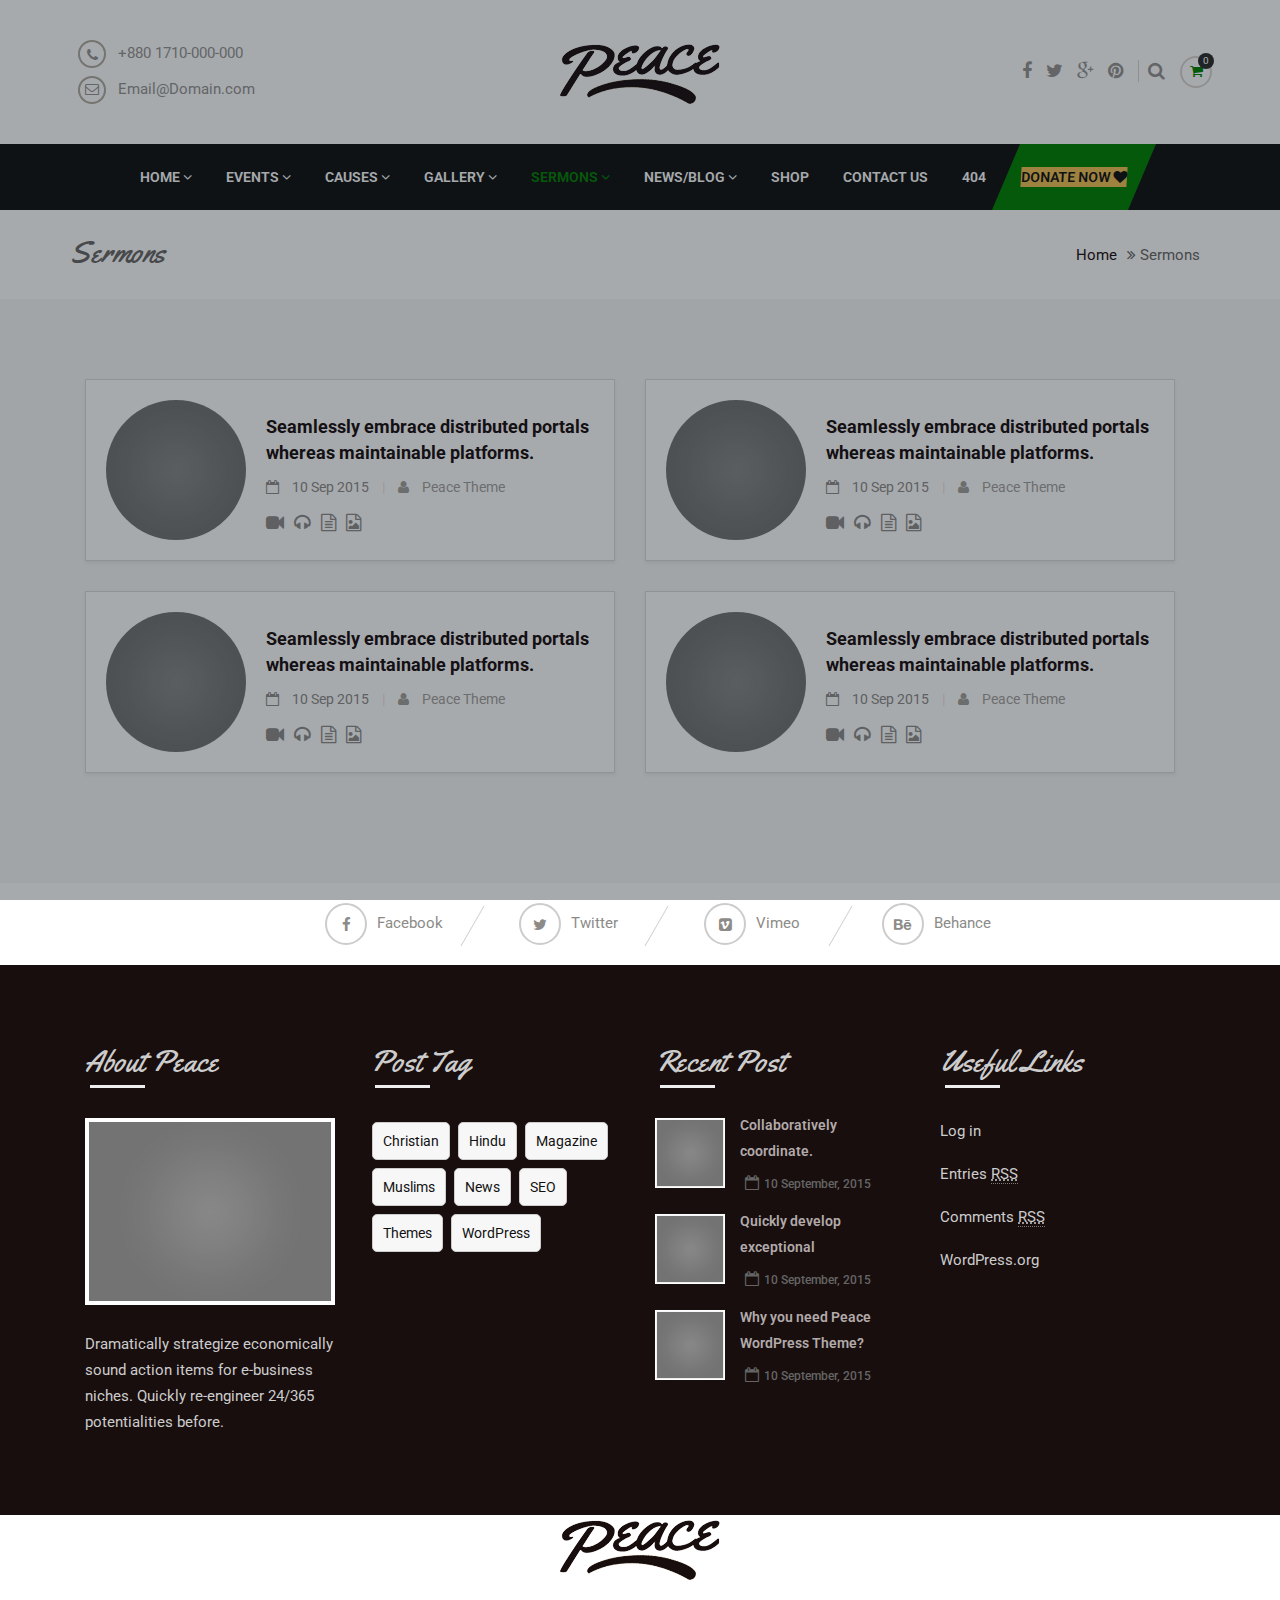
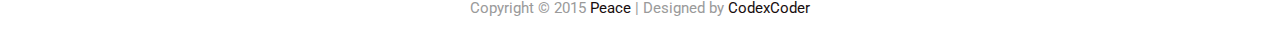
<file: sermons-two-column.html>
<!DOCTYPE html>
<html lang="en">

<head>
  <meta charset="UTF-8">
  <meta name="viewport" content="width=device-width, initial-scale=1">
  
  <title>Peace HTML</title>
  <!-- css include -->
  <link rel='stylesheet' id='bootstrap-css' href='assets/css/bootstrap.min.css' type='text/css' media='all' />
  <link rel='stylesheet' id='fontawesome-css' href='assets/css/font-awesome.min.css' type='text/css' media='all' />
  <link rel='stylesheet' id='theme-css-css' href='assets/css/theme-style.css' type='text/css' media='all' />
  <link rel='stylesheet' id='peace-style-css' href='style.css' type='text/css' media='all' />
  <link rel='stylesheet' id='masterslider-css' href='assets/css/masterslider.main.css' type='text/css' media='all' />
  <!-- js inlcude -->
  <script type='text/javascript' src='assets/js/jquery.js'></script>
</head>

<body class="home page">
  <!-- preloader start  -->
  <div id="preloader">
   <div id="loader">
    <div class="loader-inner ball-scale-multiple">
     <div></div>
     <div></div>
     <div></div>
   </div>
 </div><!-- /#loader -->
</div><!-- /#preloader -->


<!--  header start  -->
<header id="top-section" >
 <div class="container">
  <div class="col-sm-4 hidden-xs address">
   <div class="pull-left">
    <ul>
     <li><i class="fa fa-phone"></i> +880 1710-000-000</li>
     <li><i class="fa fa-envelope-o"></i> Email@Domain.com</li>
   </ul>
 </div><!-- pull left  -->
</div><!-- /.address -->

<div class="col-sm-4 col-xs-12">
 <div class="logo text-center">
  <a href="index.html"> <img src="images/logo.png" alt="Peace" /> </a>
</div><!-- /.logo -->
</div>

<div class="social-search pull-right hidden-xs">
 <ul>
  <li><a href="#"><i class="fa fa-facebook"></i><span></span></a></li>
  <li><a href="#"><i class="fa fa-twitter"></i><span></span></a></li>
  <li><a href="#"><i class="fa fa-google-plus"></i><span></span></a></li>
  <li><a href="#"><i class="fa fa-pinterest"></i><span></span></a></li>
</ul>

<div id="site-search">
  <a href="#"><i class="fa fa-search"></i></a>
  <form class="search-form" action="#" method="get">
   <input type="text" name="s" id="topSearchField" class="form-control" value="" placeholder="Type &amp; Hit Enter...">
   <i class="fa fa-close"></i>
 </form>
</div><!--  site search  -->

<div id="top-cart">
  <a href="#" id="top-cart-trigger" class="hd-icons">
   <i class="fa fa-shopping-cart"></i><span>0</span>
 </a>

 <div class="top-cart-content">
   <div class="top-cart-title">
    <h4>Shopping Cart</h4>
  </div><!--  top cart title  -->

  <div class="top-cart-items">
    <div class="empty">No products in the cart.</div>
  </div><!-- top cart item-->
</div><!--  top cart content -->
</div><!--  top cart  -->
</div><!-- /.social-search -->
</div><!-- /.container -->

<!--  menu slider start -->
<div class="menu-slider">
  <nav id="peace-menu">
   <div class="container">

    <!-- Brand and toggle get grouped for better mobile display -->
    <div class="navbar-header">
     <button type="button" class="navbar-toggle collapsed" data-toggle="collapse" data-target="#responsive-icon" aria-expanded="false">
      <span class="sr-only">Toggle navigation</span>
      <span class="icon-bar"></span>
      <span class="icon-bar"></span>
      <span class="icon-bar"></span>
    </button>
  </div><!--  navbar-header -->

  <!-- Collect the nav links, forms, and other content for toggling -->
  <div class="collapse navbar-collapse" id="responsive-icon">
   <div class="menu-menu-1-container">

    <ul class="nav navbar-nav text-center nav navbar-nav text-center">

     <li class="dropdown">
      <a title="Home" href="index.html" data-toggle="dropdown" class="dropdown-toggle" aria-haspopup="true">Home <i class="fa fa-angle-down"></i></a>
      <ul role="menu" class=" dropdown-menu">
       <li><a title="index.html" href="">Home Page Christian</a></li>
       <li><a title="Home Page - Muslim" href="home-two.html">Home Page Muslim</a></li>
       <li><a title="Home Page - Hindu" href="home-three.html">Home Page Hindu</a></li>
     </ul>
   </li>

   <li class="dropdown">
    <a title="Events" href="event-single.html" data-toggle="dropdown" class="dropdown-toggle" aria-haspopup="true">Events <i class="fa fa-angle-down"></i></a>
    <ul role="menu" class=" dropdown-menu">
     <li><a title="Event Defaults" href="event-single.html">Event Single</a></li>
     <li><a title="Event Defaults" href="event-two-column.html">Event Two Column</a></li>
     <li><a title="Event Defaults" href="event-three-column.html">Event Three Column</a></li>
   </ul>
 </li>

 <li class="dropdown">
  <a title="Causes" href="causes-single.html" data-toggle="dropdown" class="dropdown-toggle" aria-haspopup="true">Causes <i class="fa fa-angle-down"></i></a>
  <ul role="menu" class=" dropdown-menu">
   <li><a title="Causes 2 Col" href="causes-single.html">Causes single</a></li>
   <li><a title="Causes 3 Col" href="causes-two-column.html">Causes 2 Col</a></li>
 </ul>
</li>

<li class="dropdown">
  <a title="Gallery" href="gallery.html" data-toggle="dropdown" class="dropdown-toggle" aria-haspopup="true">Gallery <i class="fa fa-angle-down"></i></a>
  <ul role="menu" class=" dropdown-menu">
   <li><a title="Gallery Default" href="gallery.html">Gallery Default</a></li>
   <li><a title="Gallery 2 Columns" href="gallery-two-column.html">Gallery 2 Columns</a></li>
   <li><a title="Gallery 3 Columns" href="gallery-three-column.html">Gallery 3 Columns</a></li>
 </ul>
</li>

<li class="dropdown active">
  <a title="Sermons" href="sermons-single.html" data-toggle="dropdown" class="dropdown-toggle" aria-haspopup="true">Sermons <i class="fa fa-angle-down"></i></a>
  <ul role="menu" class=" dropdown-menu">
   <li><a title="Sermon Single" href="sermons-single.html">Sermon Single</a></li>
   <li class="active"><a title="Sermons 2 Col" href="sermons-two-column.html">Sermons 2 Col</a></li>
 </ul>
</li>

<li class="dropdown">
  <a title="News/Blog" href="blog-single.html" data-toggle="dropdown" class="dropdown-toggle" aria-haspopup="true">News/Blog <i class="fa fa-angle-down"></i></a>
  <ul role="menu" class=" dropdown-menu">
   <li><a title="Blog Default" href="blog-single.html">Blog Default</a></li>
   <li><a title="Blog 2 Columns" href="blog-two-column.html">Blog 2 Columns</a></li>
 </ul>

</li>
<li><a title="Shop" href="shop.html">Shop</a></li>
<li><a title="Contact Us" href="contact-us.html">Contact Us</a></li>
<li><a title="Contact Us" href="404page.html">404</a></li>
<li class="button-skew"><a class="donate-button" href="#"><span> Donate Now <i class="fa fa-heart"></i></span></a></li>
</ul>
</div><!-- menu-menu-1-container  -->
</div><!-- /.navbar-collapse -->
</div><!-- container  -->
</nav><!-- peace-menu -->
</div><!-- /.menu-slider -->
</header>
<!-- end header  -->



<!-- peace layout start. end in footer.php -->
<div id="peace-layout">

  <!-- Blog Heading -->
  <section id="blog-heading">
    <div class="heading-section">
      <div class="container">
        <div class="heading-text pull-left">
          <h1 class="blog-title">Sermons</h1>
        </div><!-- /.heading-text -->

        <div class="breadcrumb pull-right">
          <a href="#">Home</a><i class="fa fa-angle-double-right"></i> Sermons
        </div><!-- end breadcrumb -->
      </div><!-- /.container -->
    </div><!-- /.heading-fullwidth -->
  </section><!-- /#blog-heading -->


  <!-- Blog Heading end -->
  <section id="blog-page-container" class="sermons-single">
    <div class="blog-page-wrapper">
      <div id="primary" class="container">
        <main id="main" class="main-content" role="main">
          <div class="blog-content">
            <div class="sermons">
              <div class="blog-item col-md-6">
                <div class="blog-content">
                  <div class="portal">
                    <img width="150" height="150" src="images/09/gallery26-150x150.jpg" class="attachment-thumbnail wp-post-image" alt="gallery26">
                    <div class="content"><a href="#">Seamlessly embrace distributed portals whereas maintainable platforms.</a></div>
                    <div class="post-date">
                        <div class="news-info">
                           <span class="news-author">
                              <span class="tm"><i class="fa fa-calendar-o"></i> 10 Sep 2015</span> | <span class="usr"><i class="fa fa-user"></i> Peace Theme</span>
                           </span>
                        </div>
                     </div><!-- end post date -->
                      <div class="resource">
                        <a href="https://www.youtube.com/watch?v=nrJtHemSPW4"><i class="fa fa-video-camera"></i></a>
                        <a href="https://soundcloud.com/envato/audiojungle-watermark"><i class="fa fa-headphones"></i></a>
                        <a href="#"><i class="fa fa-file-text-o"></i></a>
                        <a href="images/09/sample-pdf.pdf"><i class="fa fa-file-image-o"></i></a>
                      </div><!-- end resource -->
                    </div><!-- end portal -->
                  </div><!-- end blog content -->
                </div><!-- end blog item -->

                <div class="blog-item col-md-6">
                  <div class="blog-content">
                    <div class="portal">
                      <img width="150" height="150" src="images/09/sermons1-150x150.jpg" class="attachment-thumbnail wp-post-image" alt="sermons1" data-pin-nopin="true">
                      <div class="content"><a href="#">Seamlessly embrace distributed portals whereas maintainable platforms.</a></div>
                      <div class="post-date">
                        <div class="news-info">
                           <span class="news-author">
                              <span class="tm"><i class="fa fa-calendar-o"></i> 10 Sep 2015</span> | <span class="usr"><i class="fa fa-user"></i> Peace Theme</span>
                           </span>
                        </div>
                     </div><!-- end post date -->
                        <div class="resource">
                          <a href="https://www.youtube.com/watch?v=nrJtHemSPW4"><i class="fa fa-video-camera"></i></a>
                          <a href="https://soundcloud.com/envato/audiojungle-watermark"><i class="fa fa-headphones"></i></a>
                          <a href="#"><i class="fa fa-file-text-o"></i></a>
                          <a href="images/09/sample-pdf.pdf"><i class="fa fa-file-image-o"></i></a>
                        </div><!-- end resource -->
                      </div><!-- end portal -->
                    </div><!-- end blog content -->
                  </div><!-- end blog item -->

                  <div class="blog-item col-md-6">
                    <div class="blog-content">
                      <div class="portal">
                        <img width="150" height="150" src="images/09/sermons2-150x150.jpg" class="attachment-thumbnail wp-post-image" alt="sermons2">
                        <div class="content"><a href="#">Seamlessly embrace distributed portals whereas maintainable platforms.</a></div>
                        <div class="post-date">
                        <div class="news-info">
                           <span class="news-author">
                              <span class="tm"><i class="fa fa-calendar-o"></i> 10 Sep 2015</span> | <span class="usr"><i class="fa fa-user"></i> Peace Theme</span>
                           </span>
                        </div>
                     </div><!-- end post date -->
                          <div class="resource">
                            <a href="https://www.youtube.com/watch?v=nrJtHemSPW4"><i class="fa fa-video-camera"></i></a>
                            <a href="https://soundcloud.com/envato/audiojungle-watermark"><i class="fa fa-headphones"></i></a>
                            <a href="#"><i class="fa fa-file-text-o"></i></a>
                            <a href="images/09/sample-pdf.pdf"><i class="fa fa-file-image-o"></i></a>
                          </div><!-- end resource -->
                        </div><!-- end portal -->
                      </div><!-- end blog content -->
                    </div><!-- end blog item -->

                    <div class="blog-item col-md-6">
                      <div class="blog-content">
                        <div class="portal">
                          <img width="150" height="150" src="images/09/sermons1-150x150.jpg" class="attachment-thumbnail wp-post-image" alt="sermons1" data-pin-nopin="true">
                          <div class="content"><a href="#">Seamlessly embrace distributed portals whereas maintainable platforms.</a></div>
                          <div class="post-date">
                        <div class="news-info">
                           <span class="news-author">
                              <span class="tm"><i class="fa fa-calendar-o"></i> 10 Sep 2015</span> | <span class="usr"><i class="fa fa-user"></i> Peace Theme</span>
                           </span>
                        </div>
                     </div><!-- end post date -->
                            <div class="resource">
                              <a href="#"><i class="fa fa-video-camera"></i></a>
                              <a href="#"><i class="fa fa-headphones"></i></a>
                              <a href="#"><i class="fa fa-file-text-o"></i></a>
                              <a href="#"><i class="fa fa-file-image-o"></i></a>
                            </div><!-- end resource -->
                          </div><!-- end portal -->
                        </div><!-- end blog content -->
                      </div><!-- end blog item -->
                    </div><!-- end sermons -->
                  </div><!-- end blog content -->
                </main><!-- #main -->
              </div><!-- #primary -->
            </div><!-- end blog page wrapper -->
          </section><!-- end blog page container -->


          <div class="clearfix"></div>
          <!-- loaction start -->
          <div id="location">
            <div class="container">
             <div class="row">
              <div class="social-icons">
               <ul>
                <li class="facebook"><a href="http://facebook.com/id"><i class="fa fa-facebook"></i><span>Facebook</span></a></li>
                <li class="twitter"><a href="http://twitter.com/id"><i class="fa fa-twitter"></i><span>Twitter</span></a></li>
                <li class="vimeo"><a href="http://vimeo.com/id"><i class="fa fa-vimeo-square"></i><span>Vimeo</span></a></li>
                <li class="behance"><a href="http://behance.com/id"><i class="fa fa-behance"></i><span>Behance</span></a></li>
              </ul>
            </div><!-- end social icon-->
          </div><!-- /.row -->
        </div><!-- /.container -->
      </div><!-- end loaction-->


      <!-- start footer widget -->
      <div class="footer-widget">
        <div class="container">
          <aside id="text-2" class="widget widget_text">
            <div class="col-md-3">
              <h2 class="widget-title">About Peace</h2>
              <div class="textwidget"><img src="images/09/Untitled-1.jpg" alt="about-place" />
                <br/>
                <br/> Dramatically strategize economically sound action items for e-business niches. Quickly re-engineer 24/365 potentialities before.
              </div>
            </div><!-- end col md 3-->
          </aside><!-- end widget text-->

          <aside id="tag_cloud-4" class="widget widget_tag_cloud">
            <div class="col-md-3">
              <h2 class="widget-title">Post Tag</h2>
              <div class="tagcloud">
                <a href='#' class='tag-link-37' title='1 topic' style='font-size: 8pt;'>Christian</a>
                <a href='#' class='tag-link-38' title='1 topic' style='font-size: 8pt;'>Hindu</a>
                <a href='#' class='tag-link-32' title='1 topic' style='font-size: 8pt;'>Magazine</a>
                <a href='#' class='tag-link-36' title='1 topic' style='font-size: 8pt;'>Muslims</a>
                <a href='#' class='tag-link-31' title='1 topic' style='font-size: 8pt;'>News</a>
                <a href='#' class='tag-link-34' title='1 topic' style='font-size: 8pt;'>SEO</a>
                <a href='#' class='tag-link-35' title='1 topic' style='font-size: 8pt;'>Themes</a>
                <a href='#' class='tag-link-33' title='1 topic' style='font-size: 8pt;'>WordPress</a>
              </div>
            </div><!-- end col md 3 -->
          </aside><!-- end widget -->

          <aside id="ccr_popular_posts-5" class="widget widget_ccr_popular_posts">
            <div class="col-md-3">
              <h2 class="widget-title">Recent Post</h2>
              <ul class="popular-post">
                <li>
                  <img width="150" height="150" src="images/09/02-150x150.jpg" class="attachment-thumbnail wp-post-image" alt="02" /> <a href="#" title="Collaboratively coordinate.">Collaboratively coordinate.</a>
                  <br>
                  <i class="fa fa-calendar-o"></i>
                  <time class="post-meta-element" datetime="2015-09-10">10 September, 2015</time>
                </li>

                <li>
                  <img width="150" height="150" src="images/09/03-150x150.jpg" class="attachment-thumbnail wp-post-image" alt="03" /> <a href="#" title="Quickly develop exceptional">Quickly develop exceptional</a>
                  <br>
                  <i class="fa fa-calendar-o"></i>
                  <time class="post-meta-element" datetime="2015-09-10">10 September, 2015</time>
                </li>

                <li>
                  <img width="150" height="150" src="images/09/01-150x150.jpg" class="attachment-thumbnail wp-post-image" alt="01" /> <a href="#" title="Why you need Peace WordPress Theme?">Why you need Peace WordPress Theme?</a>
                  <br>
                  <i class="fa fa-calendar-o"></i>
                  <time class="post-meta-element" datetime="2015-09-10">10 September, 2015</time>
                </li>
              </ul><!-- /.latest-post -->
            </div><!-- end col md 3-->
          </aside><!-- end widget -->
          <aside id="meta-3" class="widget widget_meta">
            <div class="col-md-3">
              <h2 class="widget-title">Useful Links</h2>
              <ul>
                <li><a href="#">Log in</a></li>
                <li><a href="#">Entries <abbr title="Really Simple Syndication">RSS</abbr></a></li>
                <li><a href="#">Comments <abbr title="Really Simple Syndication">RSS</abbr></a></li>
                <li><a href="#" title="Powered by WordPress, state-of-the-art semantic personal publishing platform.">WordPress.org</a></li>
              </ul>
            </div><!-- end col md 3 -->
          </aside><!-- end widget -->
        </div><!-- end container -->
      </div><!-- end footer widget -->



      <!-- start footer -->
      <footer id="footer">
        <div class="container">
          <div class="row">
            <div class="clearfix"></div>
            <div class="logo text-center">
              <a href=""><img src="images/09/logo.png" alt="Peace"></a>
            </div><!-- /.logo -->
            <div class="copyright">
              <p>Copyright © 2015 <a href="http://themes.codexcoder.com/peace">Peace</a> | Designed by <a href="http://codexcoder.com">CodexCoder</a></p>
            </div><!-- .copyright -->
          </div><!-- /.row -->
        </div><!-- /.container -->
      </footer><!-- end footer -->
    </div>
    <!-- /.peace layout end -->



    <!-- js include -->
    <script type='text/javascript' src='http://maps.google.com/maps/api/js?sensor=true&#038;ver=1.0'></script>
    <script type='text/javascript' src='assets/js/plugins.js'></script>
    <script type='text/javascript' src='assets/js/masterslider.min.js'></script>
    <script type='text/javascript' src='assets/js/functions.js'></script>
    <!-- custom -->
  
</body>
</html>
</file>
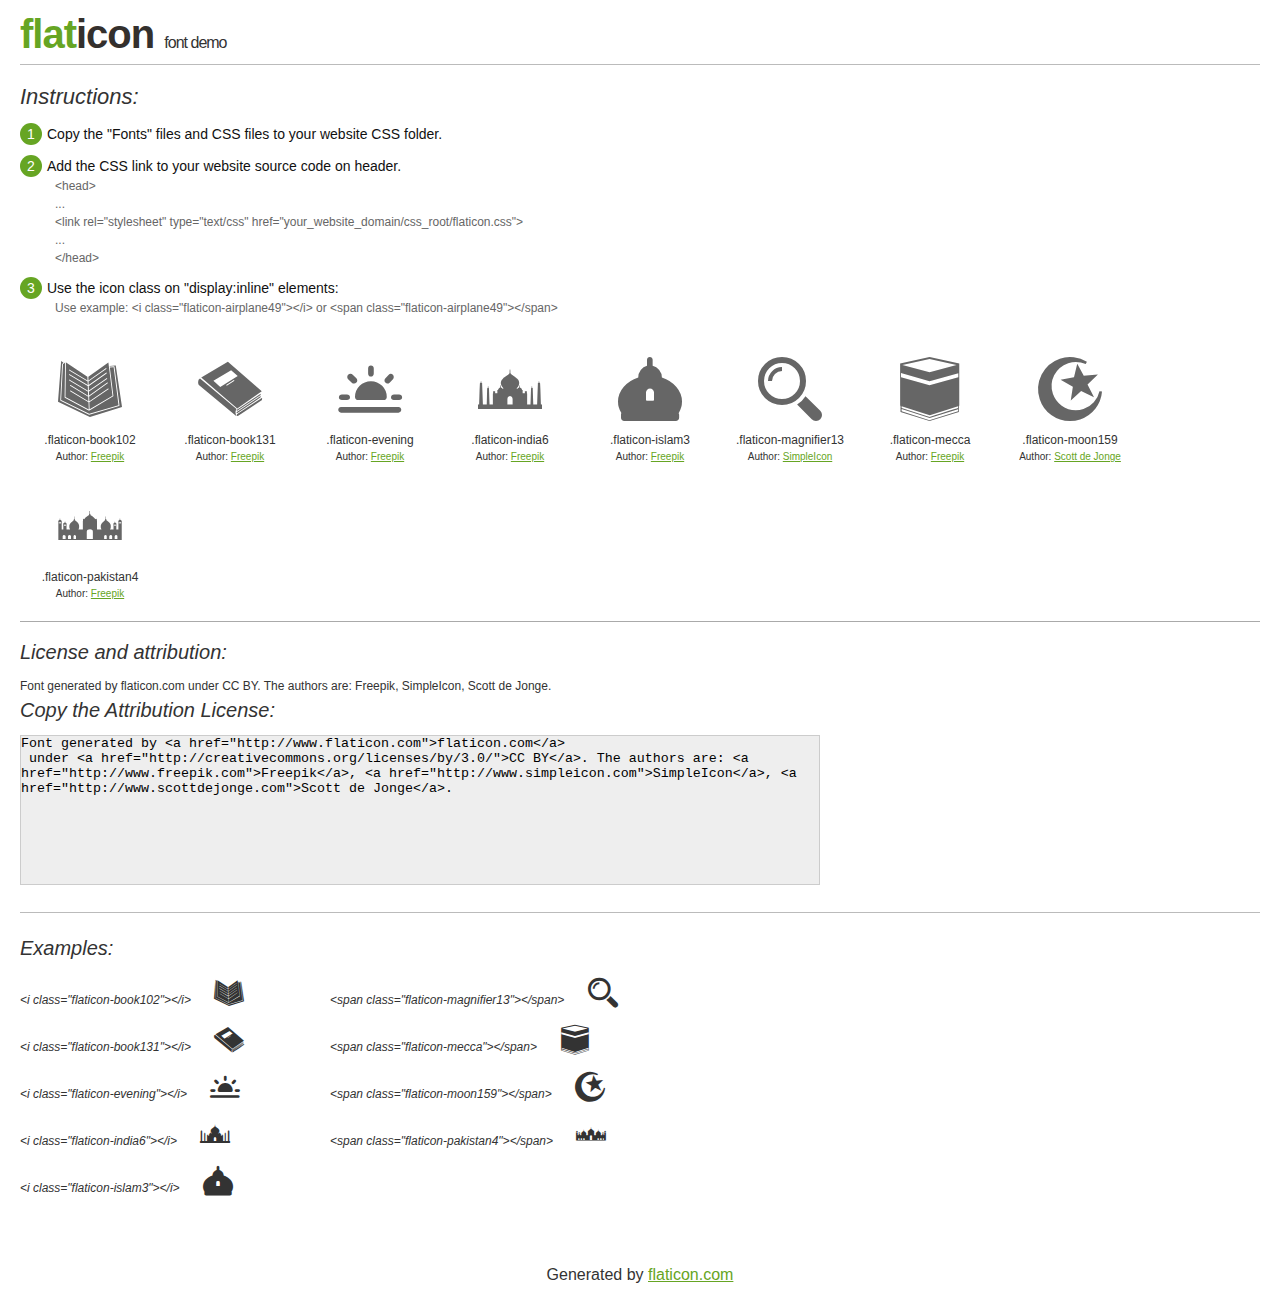
<file: assets/fonts/flaticon.html>
<!DOCTYPE html>
<html>

<head>
    <title>Flaticon WebFont</title>
    <link rel="stylesheet" type="text/css" href="flaticon.css">
    <meta charset="UTF-8">
    <style>
    body {
        font-family: sans-serif;
        line-height: 1.5;
        font-size: 16px;
        padding: 20px;
        color:#333;
    }
    * {
        -moz-box-sizing: border-box;
        -webkit-box-sizing: border-box;
        box-sizing: border-box;
        margin: 0;
        padding: 0;
    }
    [class^="flaticon-"]:before, [class*=" flaticon-"]:before, [class^="flaticon-"]:after, [class*=" flaticon-"]:after {
        font-family: Flaticon;
        font-size: 30px;
        font-style: normal;
        margin-left: 20px;
        color: #333;
    }
    .image p {
		font-size: 12px;
		margin: 0px;
		clear: none;
		width: 300px;
		line-height: 40px;
	}
    .text {
        float: left;
        font-size:14px;
        margin-top: 15px;
    }
    .text ul {
        margin-left:0px;
        color:#111;
        margin-bottom:20px;
    }
    .text .ex {
        font-size:12px;
        color:#666;
        margin-left:35px;
        display:block;
    }
    .text ul li {
        margin-top:10px;
        list-style:none;
    }
    .num {
        background:#66A523;
        color:#fff;
        border-radius:20px;
        padding:1px;
        display:inline-block;
        width:22px;
        height:22px;
        text-align:center;
        margin-right: 5px;
    }
    .text ul strong {
        font-weight:normal;
        color:#000;
    }
    .image {
        width: 280px;
        float: left;
        margin-bottom: 15px;
        margin-right: 30px;
    }
    #glyphs {
        clear: both;
    }
    .image p:nth-child(even) i {
        clear: none;
    }
    .glyph {
        display: inline-block;
        width: 120px;
        margin: 10px;
        text-align: center;
        vertical-align: top;
        background: #FFF;
    }
    .glyph .glyph-icon {
        padding: 10px;
        display: block;
        font-family:"Flaticon";
        font-size: 64px;
        line-height: 1;
    }
    .glyph .glyph-icon:before {
        font-size: 64px;
        color: #666;
        margin-left: 0;
    }
    .class-name {
        font-size: 12px;
    }
    .author-name {
		font-size: 10px;
	}
	a{
		color: #66A523;
	}
    .instructions {
        font-style:italic;
        font-size:22px;
        margin-bottom:10px;
    }
    .iconsuse {
        font-size:22px;
        font-style:italic;
        padding-top:20px;
        margin-top:20px;
        border-top:1px solid #bbb;
    }
    .usetitle {
        margin-bottom: 10px;
        font-size: 20px;
        font-style: italic;
    }
    .class-name:last-child {
        font-size: 10px;
        color:#888;
    }
    .class-name:last-child a {
        font-size: 10px;
        color:#555;
    }
    .class-name:last-child a:hover {
        color:#66A523;
    }
    .glyph > input {
        display: block;
        width: 100px;
        margin: 5px auto;
        text-align: center;
        font-size: 12px;
        cursor: text;
    }
    .glyph > input.icon-input {
        font-family:"Flaticon";
        font-size: 16px;
        margin-bottom: 10px;
    }
    h1.logo {
        font-size: 40px;
        letter-spacing: -1px;
        margin-top: -16px;
        text-transform: lowercase;
        border-bottom:1px solid #bbb;
    }
    h1.logo strong {
        font-size: 16px;
        font-family:sans-serif;
        font-weight:normal;
        color:#333;
    }
    h1.logo a {
        color:#34302d;
        text-decoration: none;
    }
    h1.logo a span {
        color:#66A523;
    }
    #footer {
        padding-top:40px;
        clear:both;
        text-align:center;
    }
    #footer a {
        color:#66A523;
    }
    textarea {
		margin: 0px;
		width: 800px;
		height: 150px;
		border: 1px solid #CCC;
		resize: none;
		background: #EEE;
    }
    .author-link, .attrDiv a{
    	font-size: 12px;
    	color: #333;
    	text-decoration: none;
    }
    .external {
    	display: block;
    }
    .attrDiv {
		font-size: 12px;
	}
    .attribution {
        border-top: 1px solid #AAA;
        margin: 10px 0;
        padding-top: 15px;
    }
    </style>
</head>

<body>
    <header>
        <h1 class="logo">
            <a href="http://www.flaticon.com">
                <span>FLAT</span>ICON</a>
            <strong>Font Demo</strong>
        </h1>
    </header>

    <section class="demo">
        <div class="text">

            <div class="instructions">Instructions:</div>

            <ul>
                <li>
                    <p>
                        <span class="num">1</span>Copy the "Fonts" files and CSS files to your website CSS folder.
                </li>
                <li>
                    <p>
                        <span class="num">2</span>Add the CSS link to your website source code on header.
                        <br />
                        <span class="ex">&lt;head&gt;
                            <br/>...
                            <br/>&lt;link rel="stylesheet" type="text/css" href="your_website_domain/css_root/flaticon.css"&gt;
                            <br/>...
                            <br/>&lt;/head&gt;</span>
                </li>

                <li>
                    <p>
                        <span class="num">3</span>Use the icon class on "display:inline" elements:
                        <br />
                        <span class="ex">Use example: &lt;i class=&quot;flaticon-airplane49&quot;&gt;&lt;/i&gt; or &lt;span class=&quot;flaticon-airplane49&quot;&gt;&lt;/span&gt;</span>
                </li>
            </ul>
        </div>

    </section>

    <section id="glyphs"><div class="glyph">
		<div class="glyph-icon flaticon-book102"></div>
		<div class="class-name">.flaticon-book102</div><div class="author-name">Author: <a href="http://www.flaticon.com/free-icon/book-black-opened-pages_29017">Freepik</a></div></div><div class="glyph">
		<div class="glyph-icon flaticon-book131"></div>
		<div class="class-name">.flaticon-book131</div><div class="author-name">Author: <a href="http://www.flaticon.com/free-icon/book_40428">Freepik</a></div></div><div class="glyph">
		<div class="glyph-icon flaticon-evening"></div>
		<div class="class-name">.flaticon-evening</div><div class="author-name">Author: <a href="http://www.flaticon.com/free-icon/sunset_64685">Freepik</a></div></div><div class="glyph">
		<div class="glyph-icon flaticon-india6"></div>
		<div class="class-name">.flaticon-india6</div><div class="author-name">Author: <a href="http://www.flaticon.com/free-icon/taj-mahal_1159">Freepik</a></div></div><div class="glyph">
		<div class="glyph-icon flaticon-islam3"></div>
		<div class="class-name">.flaticon-islam3</div><div class="author-name">Author: <a href="http://www.flaticon.com/free-icon/mosque_66686">Freepik</a></div></div><div class="glyph">
		<div class="glyph-icon flaticon-magnifier13"></div>
		<div class="class-name">.flaticon-magnifier13</div><div class="author-name">Author: <a href="http://www.flaticon.com/free-icon/magnifier_34202">SimpleIcon</a></div></div><div class="glyph">
		<div class="glyph-icon flaticon-mecca"></div>
		<div class="class-name">.flaticon-mecca</div><div class="author-name">Author: <a href="http://www.flaticon.com/free-icon/kaaba_1011">Freepik</a></div></div><div class="glyph">
		<div class="glyph-icon flaticon-moon159"></div>
		<div class="class-name">.flaticon-moon159</div><div class="author-name">Author: <a href="http://www.flaticon.com/free-icon/moon-and-star_8699">Scott de Jonge</a></div></div><div class="glyph">
		<div class="glyph-icon flaticon-pakistan4"></div>
		<div class="class-name">.flaticon-pakistan4</div><div class="author-name">Author: <a href="http://www.flaticon.com/free-icon/badshahi-mosque_1022">Freepik</a></div></div></section>

<section class="attribution">

	<div class="usetitle">License and attribution:</div><div class="attrDiv">Font generated by <a href="http://www.flaticon.com">flaticon.com</a>
 under <a href="http://creativecommons.org/licenses/by/3.0/">CC BY</a>. The authors are: <a href="http://www.freepik.com">Freepik</a>, <a href="http://www.simpleicon.com">SimpleIcon</a>, <a href="http://www.scottdejonge.com">Scott de Jonge</a>.</div><div class="usetitle">Copy the Attribution License:</div>

<textarea onclick="this.focus();this.select();">Font generated by &lt;a href=&quot;http://www.flaticon.com&quot;&gt;flaticon.com&lt;/a&gt;
 under &lt;a href=&quot;http://creativecommons.org/licenses/by/3.0/&quot;&gt;CC BY&lt;/a&gt;. The authors are: &lt;a href=&quot;http://www.freepik.com&quot;&gt;Freepik&lt;/a&gt;, &lt;a href=&quot;http://www.simpleicon.com&quot;&gt;SimpleIcon&lt;/a&gt;, &lt;a href=&quot;http://www.scottdejonge.com&quot;&gt;Scott de Jonge&lt;/a&gt;.</textarea>

</section>

<section class="iconsuse">
    	<div class="usetitle">Examples:</div>
		<div class="image"><p>&lt;i class=&quot;flaticon-book102&quot;&gt;&lt;/i&gt; <i class="flaticon-book102"></i></p><p>&lt;i class=&quot;flaticon-book131&quot;&gt;&lt;/i&gt; <i class="flaticon-book131"></i></p><p>&lt;i class=&quot;flaticon-evening&quot;&gt;&lt;/i&gt; <i class="flaticon-evening"></i></p><p>&lt;i class=&quot;flaticon-india6&quot;&gt;&lt;/i&gt; <i class="flaticon-india6"></i></p><p>&lt;i class=&quot;flaticon-islam3&quot;&gt;&lt;/i&gt; <i class="flaticon-islam3"></i></p></div><div class="image"><p>&lt;span class=&quot;flaticon-magnifier13&quot;&gt;&lt;/span&gt; <span class="flaticon-magnifier13"></span></p><p>&lt;span class=&quot;flaticon-mecca&quot;&gt;&lt;/span&gt; <span class="flaticon-mecca"></span></p><p>&lt;span class=&quot;flaticon-moon159&quot;&gt;&lt;/span&gt; <span class="flaticon-moon159"></span></p><p>&lt;span class=&quot;flaticon-pakistan4&quot;&gt;&lt;/span&gt; <span class="flaticon-pakistan4"></span></p></div>
</section>
<div id="footer">
    <div>Generated by <a href="http://www.flaticon.com">flaticon.com</a>
    </div>
</div>
	</body>
</html>
</file>
<file: assets/css/theme-style.css>
/*--------------------------------------------------------------
>>> TABLE OF CONTENTS:
----------------------------------------------------------------
# #Import Google Font & flaticon font 
# #Global syle 
# #pagination
# #comments
# #donate
# #client
# #sidebar
# #quote
# #location
# #404 page
# #footer
# Sections
  ## #top section 
  ## #events 
  ## #piler of islam
  ## #portfolio 
  ## #service
  ## #about us
  ## #schedule
  ## #sermons
  ## #boxer 


------------------------------------------------------------------ */
/* #Import Google Font & flaticon font */

@import url(http://fonts.googleapis.com/css?family=Roboto:100,300,700,400);
@import url(http://fonts.googleapis.com/css?family=Yellowtail);
@font-face {
    font-family: "Flaticon";
    src: url("../fonts/flaticon.eot");
    src: url("../fonts/flaticon.eot#iefix") format("embedded-opentype"), url("../fonts/flaticon.woff") format("woff"), url("../fonts/flaticon.ttf") format("truetype"), url("../fonts/flaticon.svg") format("svg");
    font-weight: normal;
    font-style: normal;
}
/*  #flat icon */

[class^="flaticon-"]:before,
[class*=" flaticon-"]:before,
[class^="flaticon-"]:after,
[class*=" flaticon-"]:after {
    font-family: Flaticon;
    font-style: normal;
}
.flaticon-book102:before {
    content: "\e000";
}
.flaticon-book131:before {
    content: "\e001";
}
.flaticon-evening:before {
    content: "\e002";
}
.flaticon-india6:before {
    content: "\e003";
}
.flaticon-islam3:before {
    content: "\e004";
}
.flaticon-magnifier13:before {
    content: "\e005";
}
.flaticon-mecca:before {
    content: "\e006";
}
.flaticon-moon159:before {
    content: "\e007";
}
.flaticon-pakistan4:before {
    content: "\e008";
}
/*  preloader  */

#preloader {
    position: fixed;
    top: 0;
    left: 0;
    bottom: 0;
    right: 0;
    background-color: #0f161e;
    z-index: 9999;
}
#loader {
    position: absolute;
    top: 50%;
    left: 50%;
}

@-webkit-keyframes scale {
    0% {
        -webkit-transform: scale(1);
        transform: scale(1);
        opacity: 1;
    }
    45% {
        -webkit-transform: scale(0.1);
        transform: scale(0.1);
        opacity: 0.7;
    }
    80% {
        -webkit-transform: scale(1);
        transform: scale(1);
        opacity: 1;
    }
}
@keyframes scale {
    0% {
        -webkit-transform: scale(1);
        transform: scale(1);
        opacity: 1;
    }
    45% {
        -webkit-transform: scale(0.1);
        transform: scale(0.1);
        opacity: 0.7;
    }
    80% {
        -webkit-transform: scale(1);
        transform: scale(1);
        opacity: 1;
    }
}
.ball-pulse > div:nth-child(0) {
    -webkit-animation: scale 0.75s -0.36s infinite cubic-bezier(.2, .68, .18, 1.08);
    animation: scale 0.75s -0.36s infinite cubic-bezier(.2, .68, .18, 1.08);
}
.ball-pulse > div:nth-child(1) {
    -webkit-animation: scale 0.75s -0.24s infinite cubic-bezier(.2, .68, .18, 1.08);
    animation: scale 0.75s -0.24s infinite cubic-bezier(.2, .68, .18, 1.08);
}
.ball-pulse > div:nth-child(2) {
    -webkit-animation: scale 0.75s -0.12s infinite cubic-bezier(.2, .68, .18, 1.08);
    animation: scale 0.75s -0.12s infinite cubic-bezier(.2, .68, .18, 1.08);
}
.ball-pulse > div:nth-child(3) {
    -webkit-animation: scale 0.75s 0s infinite cubic-bezier(.2, .68, .18, 1.08);
    animation: scale 0.75s 0s infinite cubic-bezier(.2, .68, .18, 1.08);
}
.ball-pulse > div {
    background-color: #fff;
    width: 15px;
    height: 15px;
    border-radius: 100%;
    margin: 2px;
    -webkit-animation-fill-mode: both;
    animation-fill-mode: both;
    display: inline-block;
}
@-webkit-keyframes ball-pulse-sync {
    33% {
        -webkit-transform: translateY(10px);
        transform: translateY(10px);
    }
    66% {
        -webkit-transform: translateY(-10px);
        transform: translateY(-10px);
    }
    100% {
        -webkit-transform: translateY(0);
        transform: translateY(0);
    }
}
@keyframes ball-pulse-sync {
    33% {
        -webkit-transform: translateY(10px);
        transform: translateY(10px);
    }
    66% {
        -webkit-transform: translateY(-10px);
        transform: translateY(-10px);
    }
    100% {
        -webkit-transform: translateY(0);
        transform: translateY(0);
    }
}
.ball-pulse-sync > div:nth-child(0) {
    -webkit-animation: ball-pulse-sync 0.6s -0.21s infinite ease-in-out;
    animation: ball-pulse-sync 0.6s -0.21s infinite ease-in-out;
}
.ball-pulse-sync > div:nth-child(1) {
    -webkit-animation: ball-pulse-sync 0.6s -0.14s infinite ease-in-out;
    animation: ball-pulse-sync 0.6s -0.14s infinite ease-in-out;
}
.ball-pulse-sync > div:nth-child(2) {
    -webkit-animation: ball-pulse-sync 0.6s -0.07s infinite ease-in-out;
    animation: ball-pulse-sync 0.6s -0.07s infinite ease-in-out;
}
.ball-pulse-sync > div:nth-child(3) {
    -webkit-animation: ball-pulse-sync 0.6s 0s infinite ease-in-out;
    animation: ball-pulse-sync 0.6s 0s infinite ease-in-out;
}
.ball-pulse-sync > div {
    background-color: #fff;
    width: 15px;
    height: 15px;
    border-radius: 100%;
    margin: 2px;
    -webkit-animation-fill-mode: both;
    animation-fill-mode: both;
    display: inline-block;
}
@-webkit-keyframes ball-scale {
    0% {
        -webkit-transform: scale(0);
        transform: scale(0);
    }
    100% {
        -webkit-transform: scale(1);
        transform: scale(1);
        opacity: 0;
    }
}
@keyframes ball-scale {
    0% {
        -webkit-transform: scale(0);
        transform: scale(0);
    }
    100% {
        -webkit-transform: scale(1);
        transform: scale(1);
        opacity: 0;
    }
}
.ball-scale > div {
    background-color: #fff;
    width: 15px;
    height: 15px;
    border-radius: 100%;
    margin: 2px;
    -webkit-animation-fill-mode: both;
    animation-fill-mode: both;
    display: inline-block;
    height: 60px;
    width: 60px;
    -webkit-animation: ball-scale 1s 0s ease-in-out infinite;
    animation: ball-scale 1s 0s ease-in-out infinite;
}
@-webkit-keyframes rotate {
    0% {
        -webkit-transform: rotate(0deg);
        transform: rotate(0deg);
    }
    50% {
        -webkit-transform: rotate(180deg);
        transform: rotate(180deg);
    }
    100% {
        -webkit-transform: rotate(360deg);
        transform: rotate(360deg);
    }
}
@keyframes rotate {
    0% {
        -webkit-transform: rotate(0deg);
        transform: rotate(0deg);
    }
    50% {
        -webkit-transform: rotate(180deg);
        transform: rotate(180deg);
    }
    100% {
        -webkit-transform: rotate(360deg);
        transform: rotate(360deg);
    }
}
.ball-rotate {
    position: relative;
}
.ball-rotate > div {
    background-color: #fff;
    width: 15px;
    height: 15px;
    border-radius: 100%;
    margin: 2px;
    -webkit-animation-fill-mode: both;
    animation-fill-mode: both;
    position: relative;
}
.ball-rotate > div:first-child {
    -webkit-animation: rotate 1s 0s cubic-bezier(.7, -.13, .22, .86) infinite;
    animation: rotate 1s 0s cubic-bezier(.7, -.13, .22, .86) infinite;
}
.ball-rotate > div:before,
.ball-rotate > div:after {
    background-color: #fff;
    width: 15px;
    height: 15px;
    border-radius: 100%;
    margin: 2px;
    content: "";
    position: absolute;
    opacity: 0.8;
}
.ball-rotate > div:before {
    top: 0px;
    left: -28px;
}
.ball-rotate > div:after {
    top: 0px;
    left: 25px;
}
@keyframes rotate {
    0% {
        -webkit-transform: rotate(0deg) scale(1);
        transform: rotate(0deg) scale(1);
    }
    50% {
        -webkit-transform: rotate(180deg) scale(0.6);
        transform: rotate(180deg) scale(0.6);
    }
    100% {
        -webkit-transform: rotate(360deg) scale(1);
        transform: rotate(360deg) scale(1);
    }
}
.ball-clip-rotate > div {
    background-color: #fff;
    width: 15px;
    height: 15px;
    border-radius: 100%;
    margin: 2px;
    -webkit-animation-fill-mode: both;
    animation-fill-mode: both;
    border: 2px solid #fff;
    border-bottom-color: transparent;
    height: 25px;
    width: 25px;
    background: transparent !important;
    display: inline-block;
    -webkit-animation: rotate 0.75s 0s linear infinite;
    animation: rotate 0.75s 0s linear infinite;
}
@keyframes rotate {
    0% {
        -webkit-transform: rotate(0deg) scale(1);
        transform: rotate(0deg) scale(1);
    }
    50% {
        -webkit-transform: rotate(180deg) scale(0.6);
        transform: rotate(180deg) scale(0.6);
    }
    100% {
        -webkit-transform: rotate(360deg) scale(1);
        transform: rotate(360deg) scale(1);
    }
}
@keyframes scale {
    30% {
        -webkit-transform: scale(0.3);
        transform: scale(0.3);
    }
    100% {
        -webkit-transform: scale(1);
        transform: scale(1);
    }
}
.ball-clip-rotate-pulse {
    position: relative;
    -webkit-transform: translateY(-15px);
    -ms-transform: translateY(-15px);
    transform: translateY(-15px);
}
.ball-clip-rotate-pulse > div {
    -webkit-animation-fill-mode: both;
    animation-fill-mode: both;
    position: absolute;
    top: 0px;
    left: 0px;
    border-radius: 100%;
}
.ball-clip-rotate-pulse > div:first-child {
    background: #fff;
    height: 16px;
    width: 16px;
    top: 7px;
    left: -7px;
    -webkit-animation: scale 1s 0s cubic-bezier(.09, .57, .49, .9) infinite;
    animation: scale 1s 0s cubic-bezier(.09, .57, .49, .9) infinite;
}
.ball-clip-rotate-pulse > div:last-child {
    position: absolute;
    border: 2px solid #fff;
    width: 30px;
    height: 30px;
    left: -16px;
    top: -2px;
    background: transparent;
    border: 2px solid;
    border-color: #fff transparent #fff transparent;
    -webkit-animation: rotate 1s 0s cubic-bezier(.09, .57, .49, .9) infinite;
    animation: rotate 1s 0s cubic-bezier(.09, .57, .49, .9) infinite;
    -webkit-animation-duration: 1s;
    animation-duration: 1s;
}
@keyframes rotate {
    0% {
        -webkit-transform: rotate(0deg) scale(1);
        transform: rotate(0deg) scale(1);
    }
    50% {
        -webkit-transform: rotate(180deg) scale(0.6);
        transform: rotate(180deg) scale(0.6);
    }
    100% {
        -webkit-transform: rotate(360deg) scale(1);
        transform: rotate(360deg) scale(1);
    }
}
.ball-clip-rotate-multiple {
    position: relative;
}
.ball-clip-rotate-multiple > div {
    -webkit-animation-fill-mode: both;
    animation-fill-mode: both;
    position: absolute;
    left: -20px;
    top: -20px;
    border: 2px solid #fff;
    border-bottom-color: transparent;
    border-top-color: transparent;
    border-radius: 100%;
    height: 35px;
    width: 35px;
    -webkit-animation: rotate 1s 0s ease-in-out infinite;
    animation: rotate 1s 0s ease-in-out infinite;
}
.ball-clip-rotate-multiple > div:last-child {
    display: inline-block;
    top: -10px;
    left: -10px;
    width: 15px;
    height: 15px;
    -webkit-animation-duration: 0.5s;
    animation-duration: 0.5s;
    border-color: #fff transparent #fff transparent;
    -webkit-animation-direction: reverse;
    animation-direction: reverse;
}
@-webkit-keyframes ball-scale-ripple {
    0% {
        -webkit-transform: scale(0.1);
        transform: scale(0.1);
        opacity: 1;
    }
    70% {
        -webkit-transform: scale(1);
        transform: scale(1);
        opacity: 0.7;
    }
    100% {
        opacity: 0.0;
    }
}
@keyframes ball-scale-ripple {
    0% {
        -webkit-transform: scale(0.1);
        transform: scale(0.1);
        opacity: 1;
    }
    70% {
        -webkit-transform: scale(1);
        transform: scale(1);
        opacity: 0.7;
    }
    100% {
        opacity: 0.0;
    }
}
.ball-scale-ripple > div {
    -webkit-animation-fill-mode: both;
    animation-fill-mode: both;
    height: 50px;
    width: 50px;
    border-radius: 100%;
    border: 2px solid #fff;
    -webkit-animation: ball-scale-ripple 1s 0s infinite cubic-bezier(.21, .53, .56, .8);
    animation: ball-scale-ripple 1s 0s infinite cubic-bezier(.21, .53, .56, .8);
}
@-webkit-keyframes ball-scale-ripple-multiple {
    0% {
        -webkit-transform: scale(0.1);
        transform: scale(0.1);
        opacity: 1;
    }
    70% {
        -webkit-transform: scale(1);
        transform: scale(1);
        opacity: 0.7;
    }
    100% {
        opacity: 0.0;
    }
}
@keyframes ball-scale-ripple-multiple {
    0% {
        -webkit-transform: scale(0.1);
        transform: scale(0.1);
        opacity: 1;
    }
    70% {
        -webkit-transform: scale(1);
        transform: scale(1);
        opacity: 0.7;
    }
    100% {
        opacity: 0.0;
    }
}
.ball-scale-ripple-multiple {
    position: relative;
    -webkit-transform: translateY(-25px);
    -ms-transform: translateY(-25px);
    transform: translateY(-25px);
}
.ball-scale-ripple-multiple > div:nth-child(0) {
    -webkit-animation-delay: -0.8s;
    animation-delay: -0.8s;
}
.ball-scale-ripple-multiple > div:nth-child(1) {
    -webkit-animation-delay: -0.6s;
    animation-delay: -0.6s;
}
.ball-scale-ripple-multiple > div:nth-child(2) {
    -webkit-animation-delay: -0.4s;
    animation-delay: -0.4s;
}
.ball-scale-ripple-multiple > div:nth-child(3) {
    -webkit-animation-delay: -0.2s;
    animation-delay: -0.2s;
}
.ball-scale-ripple-multiple > div {
    -webkit-animation-fill-mode: both;
    animation-fill-mode: both;
    position: absolute;
    top: -2px;
    left: -26px;
    width: 50px;
    height: 50px;
    border-radius: 100%;
    border: 2px solid #fff;
    -webkit-animation: ball-scale-ripple-multiple 1.25s 0s infinite cubic-bezier(.21, .53, .56, .8);
    animation: ball-scale-ripple-multiple 1.25s 0s infinite cubic-bezier(.21, .53, .56, .8);
}
@-webkit-keyframes ball-beat {
    50% {
        opacity: 0.2;
        -webkit-transform: scale(0.75);
        transform: scale(0.75);
    }
    100% {
        opacity: 1;
        -webkit-transform: scale(1);
        transform: scale(1);
    }
}
@keyframes ball-beat {
    50% {
        opacity: 0.2;
        -webkit-transform: scale(0.75);
        transform: scale(0.75);
    }
    100% {
        opacity: 1;
        -webkit-transform: scale(1);
        transform: scale(1);
    }
}
.ball-beat > div {
    background-color: #fff;
    width: 15px;
    height: 15px;
    border-radius: 100%;
    margin: 2px;
    -webkit-animation-fill-mode: both;
    animation-fill-mode: both;
    display: inline-block;
    -webkit-animation: ball-beat 0.7s 0s infinite linear;
    animation: ball-beat 0.7s 0s infinite linear;
}
.ball-beat > div:nth-child(2n-1) {
    -webkit-animation-delay: -0.35s !important;
    animation-delay: -0.35s !important;
}
@-webkit-keyframes ball-scale-multiple {
    0% {
        -webkit-transform: scale(0);
        transform: scale(0);
        opacity: 0;
    }
    5% {
        opacity: 1;
    }
    100% {
        -webkit-transform: scale(1);
        transform: scale(1);
        opacity: 0;
    }
}
@keyframes ball-scale-multiple {
    0% {
        -webkit-transform: scale(0);
        transform: scale(0);
        opacity: 0;
    }
    5% {
        opacity: 1;
    }
    100% {
        -webkit-transform: scale(1);
        transform: scale(1);
        opacity: 0;
    }
}
.ball-scale-multiple {
    position: relative;
    -webkit-transform: translateY(-30px);
    -ms-transform: translateY(-30px);
    transform: translateY(-30px);
}
.ball-scale-multiple > div:nth-child(2) {
    -webkit-animation-delay: -0.4s;
    animation-delay: -0.4s;
}
.ball-scale-multiple > div:nth-child(3) {
    -webkit-animation-delay: -0.2s;
    animation-delay: -0.2s;
}
.ball-scale-multiple > div {
    background-color: #fff;
    width: 15px;
    height: 15px;
    border-radius: 100%;
    margin: 2px;
    -webkit-animation-fill-mode: both;
    animation-fill-mode: both;
    position: absolute;
    left: -30px;
    top: 0px;
    opacity: 0;
    margin: 0;
    width: 60px;
    height: 60px;
    -webkit-animation: ball-scale-multiple 1s 0s linear infinite;
    animation: ball-scale-multiple 1s 0s linear infinite;
}
@-webkit-keyframes ball-triangle-path-1 {
    33% {
        -webkit-transform: translate(25px, -50px);
        transform: translate(25px, -50px);
    }
    66% {
        -webkit-transform: translate(50px, 0px);
        transform: translate(50px, 0px);
    }
    100% {
        -webkit-transform: translate(0px, 0px);
        transform: translate(0px, 0px);
    }
}
@keyframes ball-triangle-path-1 {
    33% {
        -webkit-transform: translate(25px, -50px);
        transform: translate(25px, -50px);
    }
    66% {
        -webkit-transform: translate(50px, 0px);
        transform: translate(50px, 0px);
    }
    100% {
        -webkit-transform: translate(0px, 0px);
        transform: translate(0px, 0px);
    }
}
@-webkit-keyframes ball-triangle-path-2 {
    33% {
        -webkit-transform: translate(25px, 50px);
        transform: translate(25px, 50px);
    }
    66% {
        -webkit-transform: translate(-25px, 50px);
        transform: translate(-25px, 50px);
    }
    100% {
        -webkit-transform: translate(0px, 0px);
        transform: translate(0px, 0px);
    }
}
@keyframes ball-triangle-path-2 {
    33% {
        -webkit-transform: translate(25px, 50px);
        transform: translate(25px, 50px);
    }
    66% {
        -webkit-transform: translate(-25px, 50px);
        transform: translate(-25px, 50px);
    }
    100% {
        -webkit-transform: translate(0px, 0px);
        transform: translate(0px, 0px);
    }
}
@-webkit-keyframes ball-triangle-path-3 {
    33% {
        -webkit-transform: translate(-50px, 0px);
        transform: translate(-50px, 0px);
    }
    66% {
        -webkit-transform: translate(-25px, -50px);
        transform: translate(-25px, -50px);
    }
    100% {
        -webkit-transform: translate(0px, 0px);
        transform: translate(0px, 0px);
    }
}
@keyframes ball-triangle-path-3 {
    33% {
        -webkit-transform: translate(-50px, 0px);
        transform: translate(-50px, 0px);
    }
    66% {
        -webkit-transform: translate(-25px, -50px);
        transform: translate(-25px, -50px);
    }
    100% {
        -webkit-transform: translate(0px, 0px);
        transform: translate(0px, 0px);
    }
}
.ball-triangle-path {
    position: relative;
    -webkit-transform: translate(-29.994px, -37.50938px);
    -ms-transform: translate(-29.994px, -37.50938px);
    transform: translate(-29.994px, -37.50938px);
}
.ball-triangle-path > div:nth-child(1) {
    -webkit-animation-name: ball-triangle-path-1;
    animation-name: ball-triangle-path-1;
    -webkit-animation-delay: 0;
    animation-delay: 0;
    -webkit-animation-duration: 2s;
    animation-duration: 2s;
    -webkit-animation-timing-function: ease-in-out;
    animation-timing-function: ease-in-out;
    -webkit-animation-iteration-count: infinite;
    animation-iteration-count: infinite;
}
.ball-triangle-path > div:nth-child(2) {
    -webkit-animation-name: ball-triangle-path-2;
    animation-name: ball-triangle-path-2;
    -webkit-animation-delay: 0;
    animation-delay: 0;
    -webkit-animation-duration: 2s;
    animation-duration: 2s;
    -webkit-animation-timing-function: ease-in-out;
    animation-timing-function: ease-in-out;
    -webkit-animation-iteration-count: infinite;
    animation-iteration-count: infinite;
}
.ball-triangle-path > div:nth-child(3) {
    -webkit-animation-name: ball-triangle-path-3;
    animation-name: ball-triangle-path-3;
    -webkit-animation-delay: 0;
    animation-delay: 0;
    -webkit-animation-duration: 2s;
    animation-duration: 2s;
    -webkit-animation-timing-function: ease-in-out;
    animation-timing-function: ease-in-out;
    -webkit-animation-iteration-count: infinite;
    animation-iteration-count: infinite;
}
.ball-triangle-path > div {
    -webkit-animation-fill-mode: both;
    animation-fill-mode: both;
    position: absolute;
    width: 10px;
    height: 10px;
    border-radius: 100%;
    border: 1px solid #fff;
}
.ball-triangle-path > div:nth-of-type(1) {
    top: 50px;
}
.ball-triangle-path > div:nth-of-type(2) {
    left: 25px;
}
.ball-triangle-path > div:nth-of-type(3) {
    top: 50px;
    left: 50px;
}
@-webkit-keyframes ball-pulse-rise-even {
    0% {
        -webkit-transform: scale(1.1);
        transform: scale(1.1);
    }
    25% {
        -webkit-transform: translateY(-30px);
        transform: translateY(-30px);
    }
    50% {
        -webkit-transform: scale(0.4);
        transform: scale(0.4);
    }
    75% {
        -webkit-transform: translateY(30px);
        transform: translateY(30px);
    }
    100% {
        -webkit-transform: translateY(0);
        transform: translateY(0);
        -webkit-transform: scale(1);
        transform: scale(1);
    }
}
@keyframes ball-pulse-rise-even {
    0% {
        -webkit-transform: scale(1.1);
        transform: scale(1.1);
    }
    25% {
        -webkit-transform: translateY(-30px);
        transform: translateY(-30px);
    }
    50% {
        -webkit-transform: scale(0.4);
        transform: scale(0.4);
    }
    75% {
        -webkit-transform: translateY(30px);
        transform: translateY(30px);
    }
    100% {
        -webkit-transform: translateY(0);
        transform: translateY(0);
        -webkit-transform: scale(1);
        transform: scale(1);
    }
}
@-webkit-keyframes ball-pulse-rise-odd {
    0% {
        -webkit-transform: scale(0.4);
        transform: scale(0.4);
    }
    25% {
        -webkit-transform: translateY(30px);
        transform: translateY(30px);
    }
    50% {
        -webkit-transform: scale(1.1);
        transform: scale(1.1);
    }
    75% {
        -webkit-transform: translateY(-30px);
        transform: translateY(-30px);
    }
    100% {
        -webkit-transform: translateY(0);
        transform: translateY(0);
        -webkit-transform: scale(0.75);
        transform: scale(0.75);
    }
}
@keyframes ball-pulse-rise-odd {
    0% {
        -webkit-transform: scale(0.4);
        transform: scale(0.4);
    }
    25% {
        -webkit-transform: translateY(30px);
        transform: translateY(30px);
    }
    50% {
        -webkit-transform: scale(1.1);
        transform: scale(1.1);
    }
    75% {
        -webkit-transform: translateY(-30px);
        transform: translateY(-30px);
    }
    100% {
        -webkit-transform: translateY(0);
        transform: translateY(0);
        -webkit-transform: scale(0.75);
        transform: scale(0.75);
    }
}
.ball-pulse-rise > div {
    background-color: #fff;
    width: 15px;
    height: 15px;
    border-radius: 100%;
    margin: 2px;
    -webkit-animation-fill-mode: both;
    animation-fill-mode: both;
    display: inline-block;
    -webkit-animation-duration: 1s;
    animation-duration: 1s;
    -webkit-animation-timing-function: cubic-bezier(.15, .46, .9, .6);
    animation-timing-function: cubic-bezier(.15, .46, .9, .6);
    -webkit-animation-iteration-count: infinite;
    animation-iteration-count: infinite;
    -webkit-animation-delay: 0;
    animation-delay: 0;
}
.ball-pulse-rise > div:nth-child(2n) {
    -webkit-animation-name: ball-pulse-rise-even;
    animation-name: ball-pulse-rise-even;
}
.ball-pulse-rise > div:nth-child(2n-1) {
    -webkit-animation-name: ball-pulse-rise-odd;
    animation-name: ball-pulse-rise-odd;
}
@-webkit-keyframes ball-grid-beat {
    50% {
        opacity: 0.7;
    }
    100% {
        opacity: 1;
    }
}
@keyframes ball-grid-beat {
    50% {
        opacity: 0.7;
    }
    100% {
        opacity: 1;
    }
}
.ball-grid-beat {
    width: 57px;
}
.ball-grid-beat > div:nth-child(1) {
    -webkit-animation-delay: -0.07s;
    animation-delay: -0.07s;
    -webkit-animation-duration: 1.53s;
    animation-duration: 1.53s;
}
.ball-grid-beat > div:nth-child(2) {
    -webkit-animation-delay: 0.72s;
    animation-delay: 0.72s;
    -webkit-animation-duration: 0.94s;
    animation-duration: 0.94s;
}
.ball-grid-beat > div:nth-child(3) {
    -webkit-animation-delay: 0.11s;
    animation-delay: 0.11s;
    -webkit-animation-duration: 1.25s;
    animation-duration: 1.25s;
}
.ball-grid-beat > div:nth-child(4) {
    -webkit-animation-delay: 0.13s;
    animation-delay: 0.13s;
    -webkit-animation-duration: 1.01s;
    animation-duration: 1.01s;
}
.ball-grid-beat > div:nth-child(5) {
    -webkit-animation-delay: 0.1s;
    animation-delay: 0.1s;
    -webkit-animation-duration: 1.2s;
    animation-duration: 1.2s;
}
.ball-grid-beat > div:nth-child(6) {
    -webkit-animation-delay: 0.18s;
    animation-delay: 0.18s;
    -webkit-animation-duration: 0.97s;
    animation-duration: 0.97s;
}
.ball-grid-beat > div:nth-child(7) {
    -webkit-animation-delay: -0.09s;
    animation-delay: -0.09s;
    -webkit-animation-duration: 0.67s;
    animation-duration: 0.67s;
}
.ball-grid-beat > div:nth-child(8) {
    -webkit-animation-delay: 0.42s;
    animation-delay: 0.42s;
    -webkit-animation-duration: 0.92s;
    animation-duration: 0.92s;
}
.ball-grid-beat > div:nth-child(9) {
    -webkit-animation-delay: 0.52s;
    animation-delay: 0.52s;
    -webkit-animation-duration: 1.43s;
    animation-duration: 1.43s;
}
.ball-grid-beat > div {
    background-color: #fff;
    width: 15px;
    height: 15px;
    border-radius: 100%;
    margin: 2px;
    -webkit-animation-fill-mode: both;
    animation-fill-mode: both;
    display: inline-block;
    float: left;
    -webkit-animation-name: ball-grid-beat;
    animation-name: ball-grid-beat;
    -webkit-animation-iteration-count: infinite;
    animation-iteration-count: infinite;
    -webkit-animation-delay: 0;
    animation-delay: 0;
}
@-webkit-keyframes ball-grid-pulse {
    0% {
        -webkit-transform: scale(1);
        transform: scale(1);
    }
    50% {
        -webkit-transform: scale(0.5);
        transform: scale(0.5);
        opacity: 0.7;
    }
    100% {
        -webkit-transform: scale(1);
        transform: scale(1);
        opacity: 1;
    }
}
@keyframes ball-grid-pulse {
    0% {
        -webkit-transform: scale(1);
        transform: scale(1);
    }
    50% {
        -webkit-transform: scale(0.5);
        transform: scale(0.5);
        opacity: 0.7;
    }
    100% {
        -webkit-transform: scale(1);
        transform: scale(1);
        opacity: 1;
    }
}
.ball-grid-pulse {
    width: 57px;
}
.ball-grid-pulse > div:nth-child(1) {
    -webkit-animation-delay: 0.73s;
    animation-delay: 0.73s;
    -webkit-animation-duration: 1.3s;
    animation-duration: 1.3s;
}
.ball-grid-pulse > div:nth-child(2) {
    -webkit-animation-delay: 0.32s;
    animation-delay: 0.32s;
    -webkit-animation-duration: 1.3s;
    animation-duration: 1.3s;
}
.ball-grid-pulse > div:nth-child(3) {
    -webkit-animation-delay: 0.71s;
    animation-delay: 0.71s;
    -webkit-animation-duration: 0.88s;
    animation-duration: 0.88s;
}
.ball-grid-pulse > div:nth-child(4) {
    -webkit-animation-delay: 0.62s;
    animation-delay: 0.62s;
    -webkit-animation-duration: 1.06s;
    animation-duration: 1.06s;
}
.ball-grid-pulse > div:nth-child(5) {
    -webkit-animation-delay: 0.31s;
    animation-delay: 0.31s;
    -webkit-animation-duration: 0.62s;
    animation-duration: 0.62s;
}
.ball-grid-pulse > div:nth-child(6) {
    -webkit-animation-delay: -0.14s;
    animation-delay: -0.14s;
    -webkit-animation-duration: 1.48s;
    animation-duration: 1.48s;
}
.ball-grid-pulse > div:nth-child(7) {
    -webkit-animation-delay: -0.1s;
    animation-delay: -0.1s;
    -webkit-animation-duration: 1.47s;
    animation-duration: 1.47s;
}
.ball-grid-pulse > div:nth-child(8) {
    -webkit-animation-delay: 0.4s;
    animation-delay: 0.4s;
    -webkit-animation-duration: 1.49s;
    animation-duration: 1.49s;
}
.ball-grid-pulse > div:nth-child(9) {
    -webkit-animation-delay: 0.73s;
    animation-delay: 0.73s;
    -webkit-animation-duration: 0.7s;
    animation-duration: 0.7s;
}
.ball-grid-pulse > div {
    background-color: #fff;
    width: 15px;
    height: 15px;
    border-radius: 100%;
    margin: 2px;
    -webkit-animation-fill-mode: both;
    animation-fill-mode: both;
    display: inline-block;
    float: left;
    -webkit-animation-name: ball-grid-pulse;
    animation-name: ball-grid-pulse;
    -webkit-animation-iteration-count: infinite;
    animation-iteration-count: infinite;
    -webkit-animation-delay: 0;
    animation-delay: 0;
}
@-webkit-keyframes ball-spin-fade-loader {
    50% {
        opacity: 0.3;
        -webkit-transform: scale(0.4);
        transform: scale(0.4);
    }
    100% {
        opacity: 1;
        -webkit-transform: scale(1);
        transform: scale(1);
    }
}
@keyframes ball-spin-fade-loader {
    50% {
        opacity: 0.3;
        -webkit-transform: scale(0.4);
        transform: scale(0.4);
    }
    100% {
        opacity: 1;
        -webkit-transform: scale(1);
        transform: scale(1);
    }
}
.ball-spin-fade-loader {
    position: relative;
    top: -10px;
    left: -10px;
}
.ball-spin-fade-loader > div:nth-child(1) {
    top: 25px;
    left: 0;
    -webkit-animation: ball-spin-fade-loader 1s -0.96s infinite linear;
    animation: ball-spin-fade-loader 1s -0.96s infinite linear;
}
.ball-spin-fade-loader > div:nth-child(2) {
    top: 17.04545px;
    left: 17.04545px;
    -webkit-animation: ball-spin-fade-loader 1s -0.84s infinite linear;
    animation: ball-spin-fade-loader 1s -0.84s infinite linear;
}
.ball-spin-fade-loader > div:nth-child(3) {
    top: 0;
    left: 25px;
    -webkit-animation: ball-spin-fade-loader 1s -0.72s infinite linear;
    animation: ball-spin-fade-loader 1s -0.72s infinite linear;
}
.ball-spin-fade-loader > div:nth-child(4) {
    top: -17.04545px;
    left: 17.04545px;
    -webkit-animation: ball-spin-fade-loader 1s -0.6s infinite linear;
    animation: ball-spin-fade-loader 1s -0.6s infinite linear;
}
.ball-spin-fade-loader > div:nth-child(5) {
    top: -25px;
    left: 0;
    -webkit-animation: ball-spin-fade-loader 1s -0.48s infinite linear;
    animation: ball-spin-fade-loader 1s -0.48s infinite linear;
}
.ball-spin-fade-loader > div:nth-child(6) {
    top: -17.04545px;
    left: -17.04545px;
    -webkit-animation: ball-spin-fade-loader 1s -0.36s infinite linear;
    animation: ball-spin-fade-loader 1s -0.36s infinite linear;
}
.ball-spin-fade-loader > div:nth-child(7) {
    top: 0;
    left: -25px;
    -webkit-animation: ball-spin-fade-loader 1s -0.24s infinite linear;
    animation: ball-spin-fade-loader 1s -0.24s infinite linear;
}
.ball-spin-fade-loader > div:nth-child(8) {
    top: 17.04545px;
    left: -17.04545px;
    -webkit-animation: ball-spin-fade-loader 1s -0.12s infinite linear;
    animation: ball-spin-fade-loader 1s -0.12s infinite linear;
}
.ball-spin-fade-loader > div {
    background-color: #fff;
    width: 15px;
    height: 15px;
    border-radius: 100%;
    margin: 2px;
    -webkit-animation-fill-mode: both;
    animation-fill-mode: both;
    position: absolute;
}
@-webkit-keyframes ball-spin-loader {
    75% {
        opacity: 0.2;
    }
    100% {
        opacity: 1;
    }
}
@keyframes ball-spin-loader {
    75% {
        opacity: 0.2;
    }
    100% {
        opacity: 1;
    }
}
.ball-spin-loader {
    position: relative;
}
.ball-spin-loader > span:nth-child(1) {
    top: 45px;
    left: 0;
    -webkit-animation: ball-spin-loader 2s 0.9s infinite linear;
    animation: ball-spin-loader 2s 0.9s infinite linear;
}
.ball-spin-loader > span:nth-child(2) {
    top: 30.68182px;
    left: 30.68182px;
    -webkit-animation: ball-spin-loader 2s 1.8s infinite linear;
    animation: ball-spin-loader 2s 1.8s infinite linear;
}
.ball-spin-loader > span:nth-child(3) {
    top: 0;
    left: 45px;
    -webkit-animation: ball-spin-loader 2s 2.7s infinite linear;
    animation: ball-spin-loader 2s 2.7s infinite linear;
}
.ball-spin-loader > span:nth-child(4) {
    top: -30.68182px;
    left: 30.68182px;
    -webkit-animation: ball-spin-loader 2s 3.6s infinite linear;
    animation: ball-spin-loader 2s 3.6s infinite linear;
}
.ball-spin-loader > span:nth-child(5) {
    top: -45px;
    left: 0;
    -webkit-animation: ball-spin-loader 2s 4.5s infinite linear;
    animation: ball-spin-loader 2s 4.5s infinite linear;
}
.ball-spin-loader > span:nth-child(6) {
    top: -30.68182px;
    left: -30.68182px;
    -webkit-animation: ball-spin-loader 2s 5.4s infinite linear;
    animation: ball-spin-loader 2s 5.4s infinite linear;
}
.ball-spin-loader > span:nth-child(7) {
    top: 0;
    left: -45px;
    -webkit-animation: ball-spin-loader 2s 6.3s infinite linear;
    animation: ball-spin-loader 2s 6.3s infinite linear;
}
.ball-spin-loader > span:nth-child(8) {
    top: 30.68182px;
    left: -30.68182px;
    -webkit-animation: ball-spin-loader 2s 7.2s infinite linear;
    animation: ball-spin-loader 2s 7.2s infinite linear;
}
.ball-spin-loader > div {
    -webkit-animation-fill-mode: both;
    animation-fill-mode: both;
    position: absolute;
    width: 15px;
    height: 15px;
    border-radius: 100%;
    background: green;
}
@-webkit-keyframes ball-zig {
    33% {
        -webkit-transform: translate(-15px, -30px);
        transform: translate(-15px, -30px);
    }
    66% {
        -webkit-transform: translate(15px, -30px);
        transform: translate(15px, -30px);
    }
    100% {
        -webkit-transform: translate(0, 0);
        transform: translate(0, 0);
    }
}
@keyframes ball-zig {
    33% {
        -webkit-transform: translate(-15px, -30px);
        transform: translate(-15px, -30px);
    }
    66% {
        -webkit-transform: translate(15px, -30px);
        transform: translate(15px, -30px);
    }
    100% {
        -webkit-transform: translate(0, 0);
        transform: translate(0, 0);
    }
}
@-webkit-keyframes ball-zag {
    33% {
        -webkit-transform: translate(15px, 30px);
        transform: translate(15px, 30px);
    }
    66% {
        -webkit-transform: translate(-15px, 30px);
        transform: translate(-15px, 30px);
    }
    100% {
        -webkit-transform: translate(0, 0);
        transform: translate(0, 0);
    }
}
@keyframes ball-zag {
    33% {
        -webkit-transform: translate(15px, 30px);
        transform: translate(15px, 30px);
    }
    66% {
        -webkit-transform: translate(-15px, 30px);
        transform: translate(-15px, 30px);
    }
    100% {
        -webkit-transform: translate(0, 0);
        transform: translate(0, 0);
    }
}
.ball-zig-zag {
    position: relative;
    -webkit-transform: translate(-15px, -15px);
    -ms-transform: translate(-15px, -15px);
    transform: translate(-15px, -15px);
}
.ball-zig-zag > div {
    background-color: #fff;
    width: 15px;
    height: 15px;
    border-radius: 100%;
    margin: 2px;
    -webkit-animation-fill-mode: both;
    animation-fill-mode: both;
    position: absolute;
    margin-left: 15px;
    top: 4px;
    left: -7px;
}
.ball-zig-zag > div:first-child {
    -webkit-animation: ball-zig 0.7s 0s infinite linear;
    animation: ball-zig 0.7s 0s infinite linear;
}
.ball-zig-zag > div:last-child {
    -webkit-animation: ball-zag 0.7s 0s infinite linear;
    animation: ball-zag 0.7s 0s infinite linear;
}
@-webkit-keyframes ball-zig-deflect {
    17% {
        -webkit-transform: translate(-15px, -30px);
        transform: translate(-15px, -30px);
    }
    34% {
        -webkit-transform: translate(15px, -30px);
        transform: translate(15px, -30px);
    }
    50% {
        -webkit-transform: translate(0, 0);
        transform: translate(0, 0);
    }
    67% {
        -webkit-transform: translate(15px, -30px);
        transform: translate(15px, -30px);
    }
    84% {
        -webkit-transform: translate(-15px, -30px);
        transform: translate(-15px, -30px);
    }
    100% {
        -webkit-transform: translate(0, 0);
        transform: translate(0, 0);
    }
}
@keyframes ball-zig-deflect {
    17% {
        -webkit-transform: translate(-15px, -30px);
        transform: translate(-15px, -30px);
    }
    34% {
        -webkit-transform: translate(15px, -30px);
        transform: translate(15px, -30px);
    }
    50% {
        -webkit-transform: translate(0, 0);
        transform: translate(0, 0);
    }
    67% {
        -webkit-transform: translate(15px, -30px);
        transform: translate(15px, -30px);
    }
    84% {
        -webkit-transform: translate(-15px, -30px);
        transform: translate(-15px, -30px);
    }
    100% {
        -webkit-transform: translate(0, 0);
        transform: translate(0, 0);
    }
}
@-webkit-keyframes ball-zag-deflect {
    17% {
        -webkit-transform: translate(15px, 30px);
        transform: translate(15px, 30px);
    }
    34% {
        -webkit-transform: translate(-15px, 30px);
        transform: translate(-15px, 30px);
    }
    50% {
        -webkit-transform: translate(0, 0);
        transform: translate(0, 0);
    }
    67% {
        -webkit-transform: translate(-15px, 30px);
        transform: translate(-15px, 30px);
    }
    84% {
        -webkit-transform: translate(15px, 30px);
        transform: translate(15px, 30px);
    }
    100% {
        -webkit-transform: translate(0, 0);
        transform: translate(0, 0);
    }
}
@keyframes ball-zag-deflect {
    17% {
        -webkit-transform: translate(15px, 30px);
        transform: translate(15px, 30px);
    }
    34% {
        -webkit-transform: translate(-15px, 30px);
        transform: translate(-15px, 30px);
    }
    50% {
        -webkit-transform: translate(0, 0);
        transform: translate(0, 0);
    }
    67% {
        -webkit-transform: translate(-15px, 30px);
        transform: translate(-15px, 30px);
    }
    84% {
        -webkit-transform: translate(15px, 30px);
        transform: translate(15px, 30px);
    }
    100% {
        -webkit-transform: translate(0, 0);
        transform: translate(0, 0);
    }
}
.ball-zig-zag-deflect {
    position: relative;
    -webkit-transform: translate(-15px, -15px);
    -ms-transform: translate(-15px, -15px);
    transform: translate(-15px, -15px);
}
.ball-zig-zag-deflect > div {
    background-color: #fff;
    width: 15px;
    height: 15px;
    border-radius: 100%;
    margin: 2px;
    -webkit-animation-fill-mode: both;
    animation-fill-mode: both;
    position: absolute;
    margin-left: 15px;
    top: 4px;
    left: -7px;
}
.ball-zig-zag-deflect > div:first-child {
    -webkit-animation: ball-zig-deflect 1.5s 0s infinite linear;
    animation: ball-zig-deflect 1.5s 0s infinite linear;
}
.ball-zig-zag-deflect > div:last-child {
    -webkit-animation: ball-zag-deflect 1.5s 0s infinite linear;
    animation: ball-zag-deflect 1.5s 0s infinite linear;
}
/**
 * Lines
 */

 @-webkit-keyframes line-scale {
    0% {
        -webkit-transform: scaley(1);
        transform: scaley(1);
    }
    50% {
        -webkit-transform: scaley(0.4);
        transform: scaley(0.4);
    }
    100% {
        -webkit-transform: scaley(1);
        transform: scaley(1);
    }
}
@keyframes line-scale {
    0% {
        -webkit-transform: scaley(1);
        transform: scaley(1);
    }
    50% {
        -webkit-transform: scaley(0.4);
        transform: scaley(0.4);
    }
    100% {
        -webkit-transform: scaley(1);
        transform: scaley(1);
    }
}
.line-scale > div:nth-child(1) {
    -webkit-animation: line-scale 1s -0.4s infinite cubic-bezier(.2, .68, .18, 1.08);
    animation: line-scale 1s -0.4s infinite cubic-bezier(.2, .68, .18, 1.08);
}
.line-scale > div:nth-child(2) {
    -webkit-animation: line-scale 1s -0.3s infinite cubic-bezier(.2, .68, .18, 1.08);
    animation: line-scale 1s -0.3s infinite cubic-bezier(.2, .68, .18, 1.08);
}
.line-scale > div:nth-child(3) {
    -webkit-animation: line-scale 1s -0.2s infinite cubic-bezier(.2, .68, .18, 1.08);
    animation: line-scale 1s -0.2s infinite cubic-bezier(.2, .68, .18, 1.08);
}
.line-scale > div:nth-child(4) {
    -webkit-animation: line-scale 1s -0.1s infinite cubic-bezier(.2, .68, .18, 1.08);
    animation: line-scale 1s -0.1s infinite cubic-bezier(.2, .68, .18, 1.08);
}
.line-scale > div:nth-child(5) {
    -webkit-animation: line-scale 1s 0s infinite cubic-bezier(.2, .68, .18, 1.08);
    animation: line-scale 1s 0s infinite cubic-bezier(.2, .68, .18, 1.08);
}
.line-scale > div {
    background-color: #fff;
    width: 4px;
    height: 35px;
    border-radius: 2px;
    margin: 2px;
    -webkit-animation-fill-mode: both;
    animation-fill-mode: both;
    display: inline-block;
}
@-webkit-keyframes line-scale-party {
    0% {
        -webkit-transform: scale(1);
        transform: scale(1);
    }
    50% {
        -webkit-transform: scale(0.5);
        transform: scale(0.5);
    }
    100% {
        -webkit-transform: scale(1);
        transform: scale(1);
    }
}
@keyframes line-scale-party {
    0% {
        -webkit-transform: scale(1);
        transform: scale(1);
    }
    50% {
        -webkit-transform: scale(0.5);
        transform: scale(0.5);
    }
    100% {
        -webkit-transform: scale(1);
        transform: scale(1);
    }
}
.line-scale-party > div:nth-child(1) {
    -webkit-animation-delay: 0.23s;
    animation-delay: 0.23s;
    -webkit-animation-duration: 1.1s;
    animation-duration: 1.1s;
}
.line-scale-party > div:nth-child(2) {
    -webkit-animation-delay: 0.09s;
    animation-delay: 0.09s;
    -webkit-animation-duration: 1s;
    animation-duration: 1s;
}
.line-scale-party > div:nth-child(3) {
    -webkit-animation-delay: 0.44s;
    animation-delay: 0.44s;
    -webkit-animation-duration: 0.65s;
    animation-duration: 0.65s;
}
.line-scale-party > div:nth-child(4) {
    -webkit-animation-delay: -0.12s;
    animation-delay: -0.12s;
    -webkit-animation-duration: 1.01s;
    animation-duration: 1.01s;
}
.line-scale-party > div {
    background-color: #fff;
    width: 4px;
    height: 35px;
    border-radius: 2px;
    margin: 2px;
    -webkit-animation-fill-mode: both;
    animation-fill-mode: both;
    display: inline-block;
    -webkit-animation-name: line-scale-party;
    animation-name: line-scale-party;
    -webkit-animation-iteration-count: infinite;
    animation-iteration-count: infinite;
    -webkit-animation-delay: 0;
    animation-delay: 0;
}
@-webkit-keyframes line-scale-pulse-out {
    0% {
        -webkit-transform: scaley(1);
        transform: scaley(1);
    }
    50% {
        -webkit-transform: scaley(0.4);
        transform: scaley(0.4);
    }
    100% {
        -webkit-transform: scaley(1);
        transform: scaley(1);
    }
}
@keyframes line-scale-pulse-out {
    0% {
        -webkit-transform: scaley(1);
        transform: scaley(1);
    }
    50% {
        -webkit-transform: scaley(0.4);
        transform: scaley(0.4);
    }
    100% {
        -webkit-transform: scaley(1);
        transform: scaley(1);
    }
}
.line-scale-pulse-out > div {
    background-color: #fff;
    width: 4px;
    height: 35px;
    border-radius: 2px;
    margin: 2px;
    -webkit-animation-fill-mode: both;
    animation-fill-mode: both;
    display: inline-block;
    -webkit-animation: line-scale-pulse-out 0.9s -0.6s infinite cubic-bezier(.85, .25, .37, .85);
    animation: line-scale-pulse-out 0.9s -0.6s infinite cubic-bezier(.85, .25, .37, .85);
}
.line-scale-pulse-out > div:nth-child(2),
.line-scale-pulse-out > div:nth-child(4) {
    -webkit-animation-delay: -0.4s !important;
    animation-delay: -0.4s !important;
}
.line-scale-pulse-out > div:nth-child(1),
.line-scale-pulse-out > div:nth-child(5) {
    -webkit-animation-delay: -0.2s !important;
    animation-delay: -0.2s !important;
}
@-webkit-keyframes line-scale-pulse-out-rapid {
    0% {
        -webkit-transform: scaley(1);
        transform: scaley(1);
    }
    80% {
        -webkit-transform: scaley(0.3);
        transform: scaley(0.3);
    }
    90% {
        -webkit-transform: scaley(1);
        transform: scaley(1);
    }
}
@keyframes line-scale-pulse-out-rapid {
    0% {
        -webkit-transform: scaley(1);
        transform: scaley(1);
    }
    80% {
        -webkit-transform: scaley(0.3);
        transform: scaley(0.3);
    }
    90% {
        -webkit-transform: scaley(1);
        transform: scaley(1);
    }
}
.line-scale-pulse-out-rapid > div {
    background-color: #fff;
    width: 4px;
    height: 35px;
    border-radius: 2px;
    margin: 2px;
    -webkit-animation-fill-mode: both;
    animation-fill-mode: both;
    display: inline-block;
    -webkit-animation: line-scale-pulse-out-rapid 0.9s -0.5s infinite cubic-bezier(.11, .49, .38, .78);
    animation: line-scale-pulse-out-rapid 0.9s -0.5s infinite cubic-bezier(.11, .49, .38, .78);
}
.line-scale-pulse-out-rapid > div:nth-child(2),
.line-scale-pulse-out-rapid > div:nth-child(4) {
    -webkit-animation-delay: -0.25s !important;
    animation-delay: -0.25s !important;
}
.line-scale-pulse-out-rapid > div:nth-child(1),
.line-scale-pulse-out-rapid > div:nth-child(5) {
    -webkit-animation-delay: 0s !important;
    animation-delay: 0s !important;
}
@-webkit-keyframes line-spin-fade-loader {
    50% {
        opacity: 0.3;
    }
    100% {
        opacity: 1;
    }
}
@keyframes line-spin-fade-loader {
    50% {
        opacity: 0.3;
    }
    100% {
        opacity: 1;
    }
}
.line-spin-fade-loader {
    position: relative;
    top: -10px;
    left: -4px;
}
.line-spin-fade-loader > div:nth-child(1) {
    top: 20px;
    left: 0;
    -webkit-animation: line-spin-fade-loader 1.2s -0.84s infinite ease-in-out;
    animation: line-spin-fade-loader 1.2s -0.84s infinite ease-in-out;
}
.line-spin-fade-loader > div:nth-child(2) {
    top: 13.63636px;
    left: 13.63636px;
    -webkit-transform: rotate(-45deg);
    -ms-transform: rotate(-45deg);
    transform: rotate(-45deg);
    -webkit-animation: line-spin-fade-loader 1.2s -0.72s infinite ease-in-out;
    animation: line-spin-fade-loader 1.2s -0.72s infinite ease-in-out;
}
.line-spin-fade-loader > div:nth-child(3) {
    top: 0;
    left: 20px;
    -webkit-transform: rotate(90deg);
    -ms-transform: rotate(90deg);
    transform: rotate(90deg);
    -webkit-animation: line-spin-fade-loader 1.2s -0.6s infinite ease-in-out;
    animation: line-spin-fade-loader 1.2s -0.6s infinite ease-in-out;
}
.line-spin-fade-loader > div:nth-child(4) {
    top: -13.63636px;
    left: 13.63636px;
    -webkit-transform: rotate(45deg);
    -ms-transform: rotate(45deg);
    transform: rotate(45deg);
    -webkit-animation: line-spin-fade-loader 1.2s -0.48s infinite ease-in-out;
    animation: line-spin-fade-loader 1.2s -0.48s infinite ease-in-out;
}
.line-spin-fade-loader > div:nth-child(5) {
    top: -20px;
    left: 0;
    -webkit-animation: line-spin-fade-loader 1.2s -0.36s infinite ease-in-out;
    animation: line-spin-fade-loader 1.2s -0.36s infinite ease-in-out;
}
.line-spin-fade-loader > div:nth-child(6) {
    top: -13.63636px;
    left: -13.63636px;
    -webkit-transform: rotate(-45deg);
    -ms-transform: rotate(-45deg);
    transform: rotate(-45deg);
    -webkit-animation: line-spin-fade-loader 1.2s -0.24s infinite ease-in-out;
    animation: line-spin-fade-loader 1.2s -0.24s infinite ease-in-out;
}
.line-spin-fade-loader > div:nth-child(7) {
    top: 0;
    left: -20px;
    -webkit-transform: rotate(90deg);
    -ms-transform: rotate(90deg);
    transform: rotate(90deg);
    -webkit-animation: line-spin-fade-loader 1.2s -0.12s infinite ease-in-out;
    animation: line-spin-fade-loader 1.2s -0.12s infinite ease-in-out;
}
.line-spin-fade-loader > div:nth-child(8) {
    top: 13.63636px;
    left: -13.63636px;
    -webkit-transform: rotate(45deg);
    -ms-transform: rotate(45deg);
    transform: rotate(45deg);
    -webkit-animation: line-spin-fade-loader 1.2s 0s infinite ease-in-out;
    animation: line-spin-fade-loader 1.2s 0s infinite ease-in-out;
}
.line-spin-fade-loader > div {
    background-color: #fff;
    width: 4px;
    height: 35px;
    border-radius: 2px;
    margin: 2px;
    -webkit-animation-fill-mode: both;
    animation-fill-mode: both;
    position: absolute;
    width: 5px;
    height: 15px;
}
/**
 * Misc
 */

 @-webkit-keyframes triangle-skew-spin {
    25% {
        -webkit-transform: perspective(100px) rotateX(180deg) rotateY(0);
        transform: perspective(100px) rotateX(180deg) rotateY(0);
    }
    50% {
        -webkit-transform: perspective(100px) rotateX(180deg) rotateY(180deg);
        transform: perspective(100px) rotateX(180deg) rotateY(180deg);
    }
    75% {
        -webkit-transform: perspective(100px) rotateX(0) rotateY(180deg);
        transform: perspective(100px) rotateX(0) rotateY(180deg);
    }
    100% {
        -webkit-transform: perspective(100px) rotateX(0) rotateY(0);
        transform: perspective(100px) rotateX(0) rotateY(0);
    }
}
@keyframes triangle-skew-spin {
    25% {
        -webkit-transform: perspective(100px) rotateX(180deg) rotateY(0);
        transform: perspective(100px) rotateX(180deg) rotateY(0);
    }
    50% {
        -webkit-transform: perspective(100px) rotateX(180deg) rotateY(180deg);
        transform: perspective(100px) rotateX(180deg) rotateY(180deg);
    }
    75% {
        -webkit-transform: perspective(100px) rotateX(0) rotateY(180deg);
        transform: perspective(100px) rotateX(0) rotateY(180deg);
    }
    100% {
        -webkit-transform: perspective(100px) rotateX(0) rotateY(0);
        transform: perspective(100px) rotateX(0) rotateY(0);
    }
}
.triangle-skew-spin > div {
    -webkit-animation-fill-mode: both;
    animation-fill-mode: both;
    width: 0;
    height: 0;
    border-left: 20px solid transparent;
    border-right: 20px solid transparent;
    border-bottom: 20px solid #fff;
    -webkit-animation: triangle-skew-spin 3s 0s cubic-bezier(.09, .57, .49, .9) infinite;
    animation: triangle-skew-spin 3s 0s cubic-bezier(.09, .57, .49, .9) infinite;
}
@-webkit-keyframes square-spin {
    25% {
        -webkit-transform: perspective(100px) rotateX(180deg) rotateY(0);
        transform: perspective(100px) rotateX(180deg) rotateY(0);
    }
    50% {
        -webkit-transform: perspective(100px) rotateX(180deg) rotateY(180deg);
        transform: perspective(100px) rotateX(180deg) rotateY(180deg);
    }
    75% {
        -webkit-transform: perspective(100px) rotateX(0) rotateY(180deg);
        transform: perspective(100px) rotateX(0) rotateY(180deg);
    }
    100% {
        -webkit-transform: perspective(100px) rotateX(0) rotateY(0);
        transform: perspective(100px) rotateX(0) rotateY(0);
    }
}
@keyframes square-spin {
    25% {
        -webkit-transform: perspective(100px) rotateX(180deg) rotateY(0);
        transform: perspective(100px) rotateX(180deg) rotateY(0);
    }
    50% {
        -webkit-transform: perspective(100px) rotateX(180deg) rotateY(180deg);
        transform: perspective(100px) rotateX(180deg) rotateY(180deg);
    }
    75% {
        -webkit-transform: perspective(100px) rotateX(0) rotateY(180deg);
        transform: perspective(100px) rotateX(0) rotateY(180deg);
    }
    100% {
        -webkit-transform: perspective(100px) rotateX(0) rotateY(0);
        transform: perspective(100px) rotateX(0) rotateY(0);
    }
}
.square-spin > div {
    -webkit-animation-fill-mode: both;
    animation-fill-mode: both;
    width: 50px;
    height: 50px;
    background: #fff;
    border: 1px solid red;
    -webkit-animation: square-spin 3s 0s cubic-bezier(.09, .57, .49, .9) infinite;
    animation: square-spin 3s 0s cubic-bezier(.09, .57, .49, .9) infinite;
}
@-webkit-keyframes rotate_pacman_half_up {
    0% {
        -webkit-transform: rotate(270deg);
        transform: rotate(270deg);
    }
    50% {
        -webkit-transform: rotate(360deg);
        transform: rotate(360deg);
    }
    100% {
        -webkit-transform: rotate(270deg);
        transform: rotate(270deg);
    }
}
@keyframes rotate_pacman_half_up {
    0% {
        -webkit-transform: rotate(270deg);
        transform: rotate(270deg);
    }
    50% {
        -webkit-transform: rotate(360deg);
        transform: rotate(360deg);
    }
    100% {
        -webkit-transform: rotate(270deg);
        transform: rotate(270deg);
    }
}
@-webkit-keyframes rotate_pacman_half_down {
    0% {
        -webkit-transform: rotate(90deg);
        transform: rotate(90deg);
    }
    50% {
        -webkit-transform: rotate(0deg);
        transform: rotate(0deg);
    }
    100% {
        -webkit-transform: rotate(90deg);
        transform: rotate(90deg);
    }
}
@keyframes rotate_pacman_half_down {
    0% {
        -webkit-transform: rotate(90deg);
        transform: rotate(90deg);
    }
    50% {
        -webkit-transform: rotate(0deg);
        transform: rotate(0deg);
    }
    100% {
        -webkit-transform: rotate(90deg);
        transform: rotate(90deg);
    }
}
@-webkit-keyframes pacman-balls {
    75% {
        opacity: 0.7;
    }
    100% {
        -webkit-transform: translate(-100px, -6.25px);
        transform: translate(-100px, -6.25px);
    }
}
@keyframes pacman-balls {
    75% {
        opacity: 0.7;
    }
    100% {
        -webkit-transform: translate(-100px, -6.25px);
        transform: translate(-100px, -6.25px);
    }
}
.pacman {
    position: relative;
}
.pacman > div:nth-child(2) {
    -webkit-animation: pacman-balls 1s -0.99s infinite linear;
    animation: pacman-balls 1s -0.99s infinite linear;
}
.pacman > div:nth-child(3) {
    -webkit-animation: pacman-balls 1s -0.66s infinite linear;
    animation: pacman-balls 1s -0.66s infinite linear;
}
.pacman > div:nth-child(4) {
    -webkit-animation: pacman-balls 1s -0.33s infinite linear;
    animation: pacman-balls 1s -0.33s infinite linear;
}
.pacman > div:nth-child(5) {
    -webkit-animation: pacman-balls 1s 0s infinite linear;
    animation: pacman-balls 1s 0s infinite linear;
}
.pacman > div:first-of-type {
    width: 0px;
    height: 0px;
    border-right: 25px solid transparent;
    border-top: 25px solid #fff;
    border-left: 25px solid #fff;
    border-bottom: 25px solid #fff;
    border-radius: 25px;
    -webkit-animation: rotate_pacman_half_up 0.5s 0s infinite;
    animation: rotate_pacman_half_up 0.5s 0s infinite;
    position: relative;
    left: -30px;
}
.pacman > div:nth-child(2) {
    width: 0px;
    height: 0px;
    border-right: 25px solid transparent;
    border-top: 25px solid #fff;
    border-left: 25px solid #fff;
    border-bottom: 25px solid #fff;
    border-radius: 25px;
    -webkit-animation: rotate_pacman_half_down 0.5s 0s infinite;
    animation: rotate_pacman_half_down 0.5s 0s infinite;
    margin-top: -50px;
    position: relative;
    left: -30px;
}
.pacman > div:nth-child(3),
.pacman > div:nth-child(4),
.pacman > div:nth-child(5),
.pacman > div:nth-child(6) {
    background-color: #fff;
    width: 15px;
    height: 15px;
    border-radius: 100%;
    margin: 2px;
    width: 10px;
    height: 10px;
    position: absolute;
    -webkit-transform: translate(0, -6.25px);
    -ms-transform: translate(0, -6.25px);
    transform: translate(0, -6.25px);
    top: 25px;
    left: 70px;
}
@-webkit-keyframes cube-transition {
    25% {
        -webkit-transform: translateX(50px) scale(0.5) rotate(-90deg);
        transform: translateX(50px) scale(0.5) rotate(-90deg);
    }
    50% {
        -webkit-transform: translate(50px, 50px) rotate(-180deg);
        transform: translate(50px, 50px) rotate(-180deg);
    }
    75% {
        -webkit-transform: translateY(50px) scale(0.5) rotate(-270deg);
        transform: translateY(50px) scale(0.5) rotate(-270deg);
    }
    100% {
        -webkit-transform: rotate(-360deg);
        transform: rotate(-360deg);
    }
}
@keyframes cube-transition {
    25% {
        -webkit-transform: translateX(50px) scale(0.5) rotate(-90deg);
        transform: translateX(50px) scale(0.5) rotate(-90deg);
    }
    50% {
        -webkit-transform: translate(50px, 50px) rotate(-180deg);
        transform: translate(50px, 50px) rotate(-180deg);
    }
    75% {
        -webkit-transform: translateY(50px) scale(0.5) rotate(-270deg);
        transform: translateY(50px) scale(0.5) rotate(-270deg);
    }
    100% {
        -webkit-transform: rotate(-360deg);
        transform: rotate(-360deg);
    }
}
.cube-transition {
    position: relative;
    -webkit-transform: translate(-25px, -25px);
    -ms-transform: translate(-25px, -25px);
    transform: translate(-25px, -25px);
}
.cube-transition > div {
    -webkit-animation-fill-mode: both;
    animation-fill-mode: both;
    width: 10px;
    height: 10px;
    position: absolute;
    top: -5px;
    left: -5px;
    background-color: #fff;
    -webkit-animation: cube-transition 1.6s 0s infinite ease-in-out;
    animation: cube-transition 1.6s 0s infinite ease-in-out;
}
.cube-transition > div:last-child {
    -webkit-animation-delay: -0.8s;
    animation-delay: -0.8s;
}
@-webkit-keyframes spin-rotate {
    0% {
        -webkit-transform: rotate(0deg);
        transform: rotate(0deg);
    }
    50% {
        -webkit-transform: rotate(180deg);
        transform: rotate(180deg);
    }
    100% {
        -webkit-transform: rotate(360deg);
        transform: rotate(360deg);
    }
}
@keyframes spin-rotate {
    0% {
        -webkit-transform: rotate(0deg);
        transform: rotate(0deg);
    }
    50% {
        -webkit-transform: rotate(180deg);
        transform: rotate(180deg);
    }
    100% {
        -webkit-transform: rotate(360deg);
        transform: rotate(360deg);
    }
}
.semi-circle-spin {
    position: relative;
    width: 35px;
    height: 35px;
    overflow: hidden;
}
.semi-circle-spin > div {
    position: absolute;
    border-width: 0px;
    border-radius: 100%;
    -webkit-animation: spin-rotate 0.6s 0s infinite linear;
    animation: spin-rotate 0.6s 0s infinite linear;
    background-image: -webkit-linear-gradient(transparent 0%, transparent 70%, #fff 30%, #fff 100%);
    background-image: linear-gradient(transparent 0%, transparent 70%, #fff 30%, #fff 100%);
    width: 100%;
    height: 100%;
}
/*------------------------------------------------------------------------------------------------------------------*/
/*    #Global syle 
/*------------------------------------------------------------------------------------------------------------------*/

html,
body {
    font-family: 'Roboto', sans-serif;
    font-size: 15px;
    color: #686664;
    line-height: 26px;
}
html a,
body a {
    color: #180e0e;
}
html a:hover,
body a:hover {
    color: green;
    text-decoration: none;
}
img {
    max-width: 100%;
}
h2 {
    font-size: 1.3em;
}
.btn {
    position: relative;
    overflow: hidden;
    border-width: 0;
    outline: none;
    border-radius: 2px;
    color: #ecf0f1;
    transition: background-color .3s;
}
.btn:before {
    content: "";
    position: absolute;
    top: 50%;
    left: 50%;
    width: 0;
    padding-top: 0;
    border-radius: 100%;
    background-color: rgba(236, 240, 241, .3);
    -webkit-transform: translate(-50%, -50%);
    -moz-transform: translate(-50%, -50%);
    -ms-transform: translate(-50%, -50%);
    -o-transform: translate(-50%, -50%);
    transform: translate(-50%, -50%);
}
.btn:active:before {
    width: 120%;
    padding-top: 120%;
    transition: width .4s ease-out, padding-top .5s ease-out;
}
.centered {
    float: none;
    margin: auto;
    text-align: center;
}
.uppercase {
    text-transform: uppercase;
}
blockquote {
    position: relative;
    border: none;
    font-style: italic;
    color: #a3a19d;
    padding-left: 70px;
}
blockquote:before {
    content: "\f10d" !important;
    font-family: fontawesome;
    position: absolute;
    left: 30px;
    top: 0;
    font-size: 2em;
    font-style: normal;
    color: green;
}
.peace-separator {
    width: 1px;
    height: 515px;
    background-color: #dcd7d4;
}
.separator {
    height: 13px;
    width: 1px;
    background: #E2E2E2;
    margin-left: 5px;
    margin-right: 5px;
    display: inline-block;
    position: relative;
    top: 3px;
}
.feature-img {
    margin-bottom: 20px;
    overflow: hidden;
}
.col-md-4 .feature-img {
    height: 210px;
}
/*  Base Title. */

.custom-btn {
    background: green;
    margin-top: 30px;
    margin-bottom: 30px;
    font-weight: 700;
    font-size: 0.9em;
    color: #111;
    text-transform: uppercase;
    padding: 8px 25px;
    border-radius: 20px;
}
.custom-btn a {
    color: #fff !important;
}
.peace-donate,
.peace-donate input[type="submit"] {
    background: green;
    display: table;
    border-radius: 20px;
    padding: 5px 20px;
}
input.btn.peace-donate.pull-right {
    font-weight: bold;
}
.donate-txt {
    font-weight: bolder;
    font-size: 18px;
    margin-bottom: 0px;
}
.peace-donate a {
    color: #111;
    font-weight: bold;
}
.peace-donate a:hover {
    color: #111;
}
.paypal-field input.form-control {
    width: 80%;
    float: left;
    border-radius: 0;
}
.paypal-field.panel-group .panel {
    margin-bottom: 0;
    border-radius: 4px;
    border-bottom: 2px solid green;
}
.section-padding {
    padding-top: 100px;
    padding-bottom: 100px;
}
.padding-bottom {
    padding-bottom: 80px;
}
.padding-top {
    padding-top: 100px;
}
.margin-bottom {
    margin-bottom: 80px;
}
.base-color {
    color: green;
}
.section-title {
    font-family: yellowtail;
    padding-bottom: 18px;
    font-size: 3em;
    display: table;
    margin: 0 auto 40px auto;
    position: relative;
    color: #111;
}
.section-title:before {
    content: "";
    width: 7px;
    height: 3px;
    background: green;
    position: absolute;
    bottom: -4px;
    left: 0px;
    right: 85px;
    margin: auto;
    z-index: 1;
    -webkit-transition: 0.35s all ease;
    transition: 0.35s all ease;
}
.section-title:after {
    content: "";
    width: 82px;
    height: 3px;
    background: #bbbbbb;
    position: absolute;
    bottom: -4px;
    right: -10px;
    left: 0;
    margin: auto;
}
section:hover .section-title:before,
.vc_row-fluid:hover .section-title:before {
    width: 92px;
    -webkit-transition: 0.35s all ease;
    transition: 0.35s all ease;
    right: 0;
    /* left: -2px; */
}
.wpb_revslider_element.wpb_content_element {
    margin: 0;
}
.section-detail {
    text-align: center;
    color: #4C4C4C;
    max-width: 600px;
    margin: auto;
    margin-bottom: 60px;
}
.grid-item {
    width: 25%;
    float: left;
}
.col-5 {
    width: 20%;
    float: left;
}
@media (max-width: 768px) {
    .col-5 {
        width: 33%;
        float: left;
        margin-bottom: 30px;
    }
}
@media (min-width: 769px) {
    .dropdown-menu li:hover > ul.dropdown-menu {
        visibility: visible;
    }
    .dropdown:hover .dropdown-menu {
        display: block;
    }
    ul.nav li.dropdown:hover > ul.dropdown-menu {
        display: block;
        box-shadow: 1px 1px 5px #848383;
    }
    ul.nav li.dropdown:hover > ul.dropdown-menu >ul {
        position: absolute;
        right: 0;
    }
}
@media (max-width: 530px) {
    .col-5 {
        width: 100%;
        float: left;
        margin-bottom: 30px;
    }
}
@media (min-width: 992px) {
    .col-5 {
        width: 20%;
        float: left;
    }
}
@media (min-width: 1200px) {
    .col-5 {
        width: 20%;
        float: left;
    }
}
.vc_row-fluid {
    width: 100%;
    display: table;
}
.full-width {
    display: table;
    clear: both;
    width: 100%;
}
.full-width .vc_column_container {
    padding: 0;
}
.news-author {
    color: #e9e5e5;
    font-size: 14px;
}
.news-author a {
    color: #a3a19d;
}
.news-author .tm {
    margin-right: 10px;
    display: inline-block;
    color: #8c8b88;
}
.news-author i {
    margin-right: 10px;
}
.news-author .usr {
    margin-right: 10px;
    margin-left: 10px;
    display: inline-block;
    color: #a3a19d;
}
.news-author .cmnt {
    margin-left: 10px;
    display: inline-block;
    color: #a3a19d;
}
.peace-blog {
    background-color: #fff;
    padding: 30px;
    box-shadow: 0 0 5px #ccc;
    border-radius: 3px;
}
.entry-meta {
    display: table;
    width: 100%;
}
.post img {
    margin-bottom: 15px;
}
.post-list-container {
    height: 500px;
    overflow-y: auto;
}
.post-list-container .post-img {
    float: left;
}
.post-list-container .post-info-block h2 {
    font-size: 22px;
    font-weight: bold;
}
.post-info-block {
    padding-left: 30px;
    padding-right: 0;
}
.post-list-container .post-img img {
    border-radius: 5px;
}
.post-list-container .news-info {
    color: #a3a19d;
    margin-bottom: 20px;
    font-size: 14px;
}
.post-list-container .post-list-block {
    float: left;
    border-bottom: 1px solid #DEDEDE;
    margin-bottom: 25px !important;
    border-bottom: 1px solid #DEDEDE;
    min-height: 238px;
    width: 95%;
}
.post-list-container::-webkit-scrollbar {
    width: 12px;
}
.post-list-container::-webkit-scrollbar-track {
    -webkit-box-shadow: inset 0 0 6px rgba(0, 0, 0, 0.3);
    border-radius: 10px;
}
.post-list-container::-webkit-scrollbar-thumb {
    border-radius: 10px;
    background: #ccc;
    -webkit-box-shadow: inset 0 0 6px rgba(0, 0, 0, 0.5);
}
.post-list-container::-webkit-scrollbar-thumb:window-inactive {
    background: #ccc;
}
#blog-heading {
    padding-top: 6px;
    padding-bottom: 20px;
}
#blog-heading .blog-title {
    font-family: yellowtail;
    font-size: 2em;
}
.breadcrumb {
    padding: 8px 10px;
    margin-bottom: 0;
    list-style: none;
    background: none;
    border-radius: 4px;
    margin-top: 18px;
}
.breadcrumb a {
    display: inline-block;
    margin-right: 10px;
    margin-left: 10px;
}
.breadcrumb a.breadcrumb-active {
    color: #f1c152 !important;
}
#blog-page-container {
    background-color: #F7F7F7;
    padding-top: 80px;
}
.entry-header {
    padding-top: 25px;
}
#blog-page-container .entry-title {
    text-transform: uppercase;
    font-size: 22px;
    font-weight: bold;
    color: #111;
    margin-top: 10px;
}
.read-more {
    border: 1px solid #ccc;
    float: left;
    padding: 6px 30px;
    margin-bottom: 50px;
    border-radius: 20px;
    font-weight: bold;
    margin-top: 15px;
}
#blog-page-container.single-events,
#blog-page-container.causes-single,
#blog-page-container.sermons-single {
    padding-bottom: 80px;
}
/* #pagiantion
--------------------------------------------*/

.pagination-nav {
    display: table;
    margin: 0 auto;
    margin-bottom: 80px;
    margin-top: 60px;
    float: none;
    clear: both;
    padding-top: 0px;
}
.pagination-nav li a,
.pagination-nav li a:hover,
.pagination-nav li.active a,
.pagination-nav li.disabled {
    color: #fff;
    text-decoration: none;
}
.pagination-nav li {
    display: inline;
    margin: 0 3px;
}
.pagination-nav li:first-child {
    margin-right: 18px;
}
.pagination-nav li:last-child {
    margin-left: 18px;
}
.pagination-nav li a,
.pagination-nav li a:hover,
.pagination-nav li.active a,
.pagination-nav li.disabled {
    background-color: #fff;
    border-radius: 0px;
    cursor: pointer;
    padding: 8px 15px;
    color: #111;
    border: 1px solid #E8E8E8;
    box-shadow: 0 0 2px #EAEAEA;
    display: inline-block;
}
.pagination-nav li a:hover,
.pagination-nav li.active a {
    background-color: green;
    border-color: green;
    color: #fff;
}
.archive article {
    border-bottom: 1px solid #EAEAEA;
    margin-bottom: 30px;
    margin-bottom: 50px;
}
/* # tag social 
--------------------------------------------*/

.tag-social-area {
    overflow: hidden;
    border-bottom: 1px solid #ccc;
    padding-bottom: 15px;
    margin-bottom: 50px;
}
span.tag-links i {
    margin-right: 5px;
    color: #706f6e;
}
span.tag-links a {
    margin-right: 5px;
    color: #706f6e;
}
span.tag-links a:hover {
    color: green;
}
.share-button a {
    color: #706f6e;
}
/* #comments
--------------------------------------------*/

#submited-comment .title {
    font-family: yellowtail;
    position: relative;
    font-size: 2em;
    margin-bottom: 30px;
}
#submited-comment .title:before {
    content: "";
    width: 45px;
    height: 3px;
    position: absolute;
    background: #ededed;
    left: 5px;
    bottom: -10px;
}
.comment-reply-title {
    font-family: yellowtail;
    position: relative;
    font-size: 2em;
    margin-bottom: 30px;
}
.comment-reply-title:before {
    content: "";
    width: 45px;
    height: 3px;
    position: absolute;
    background: #ededed;
    left: 5px;
    bottom: -10px;
}
#submited-comment li {
    margin: 0;
    padding: 0;
    list-style: none;
    display: table;
}
.blog-section .comment-section {
    margin-top: 80px;
    list-style: none;
}
ul.commentlist {
    padding: 0;
}
form#commentform {
    margin-left: -15px;
}
#commentform input {
    padding: 13px;
    height: auto;
    border-radius: 4px;
}
.blog-section .commentlist {
    padding-left: 0;
    list-style: none;
}
#submited-commnet .comment {
    list-style: none;
    float: left;
}
#submited-commnet .comment article {
    padding: 15px 0;
    overflow: hidden;
}
#submited-commnet > ul.children {
    margin-left: 110px;
}
.comment-author {
    color: #0d0d0d;
    text-transform: uppercase;
    font-size: 1.125em;
    font-weight: 700;
    -webkit-text-stroke: 0.1px;
}
.author-image {
    width: 80px;
    height: 80px;
    padding: 0;
}
.author-image img {
    width: 100%;
    height: auto;
    border-radius: 100%;
}
.reply {
    width: 100px;
    border-color: #3498db;
    display: inherit;
    color: #0d0d0d;
    height: 40px;
    line-height: 38px;
    margin-top: 25px;
    text-align: center;
}
.reply:hover {
    color: #fff;
}
.comment-content {
    overflow: hidden;
    margin-left: 0px;
    padding-bottom: 20px;
    margin-bottom: 20px;
    border-bottom: 1px solid #e2e2e2;
}
.comment-content.last-border {
    border-bottom: none;
}
.children .comment-content {
    border-bottom: 1px solid #e2e2e2;
}
.children .comment-content:last-of-type {
    border-bottom: none;
    margin-bottom: 0px;
}
li.comment.even.thread-even {
    border-bottom: 1px solid #e2e2e2;
    margin-bottom: 30px !important;
}
#leave-comment {
    width: 100%;
    margin-top: 0;
    display: inline-block;
}
.blog-sidebar .title,
#comments .title {
    color: #0d0d0d;
    font-weight: 700;
    text-transform: uppercase;
    margin-top: 0;
    -webkit-text-stroke: 0.1px;
    font-size: 1.3em;
    margin-bottom: 25px;
}
#comments .title {
    margin-bottom: 50px;
}
#respond {
    margin-top: 15px;
    display: inherit;
    width: 100%;
}
#comment {
    line-height: 20px;
    padding: 10px;
    margin: 10px 0;
    outline-style: none;
    width: 100%;
    min-height: 200px;
}
#commentform input[type="submit"],
#commentform button[type="submit"] {
    background-color: green;
    border: none;
    font-weight: 600;
    text-transform: uppercase;
    color: #1B1B1B;
    height: 50px;
    line-height: 20px;
    padding: 10px 20px;
    margin: 5px 0 0px 0;
    outline-style: none;
    width: 100%;
    box-shadow: none;
    text-shadow: none;
}
#commentform input[type="submit"]:hover,
#commentform button[type="submit"]:hover {
    background-color: #f39c12;
}
p.form-submit {
    margin-left: 15px;
    margin-right: 15px;
}
p.logged-in-as {
    margin-left: 15px;
}
/***
/*  #donate 
/*    
--------------------------------------------------------------------------------------------------- */

.donate {
    text-align: center;
    position: relative; 
    z-index: 1; 
}
section.donate.section-padding {
    padding-top: 80px;
    padding-bottom: 80px;
}
.donate .custom-btn {
    margin-bottom: 0px;
}
.donate:before {
    content: "";
    width: 100%;
    height: 100%;
    top: 0;
    left: 0;
    right: 0;
    background-color: rgba(0, 0, 0, 0.4);
    position: absolute;
    z-index: 1;
}
.donate .meter {
    height: 40px;
    /* Can be anything */
    position: relative;
    margin: 0 auto;
    /* Just for demo spacing */
    
    background: #fff;
    width: 70%;
    z-index: 1;
    border-radius: 25px;
    padding: 4px;
    border: 2px solid rgba(29, 139, 4, 0.97);
    box-shadow: inset 0px 0px 0px 4px rgb(52, 121, 3); */
}
.donate .meter > span {
    display: block;
    height: 100%;
    -webkit-border-top-right-radius: 20px;
    -webkit-border-bottom-right-radius: 20px;
    -moz-border-radius-topright: 20px;
    -moz-border-radius-bottomright: 20px;
    border-top-right-radius: 20px;
    border-bottom-right-radius: 20px;
    -webkit-border-top-left-radius: 20px;
    -webkit-border-bottom-left-radius: 20px;
    -moz-border-radius-topleft: 20px;
    -moz-border-radius-bottomleft: 20px;
    border-top-left-radius: 20px;
    border-bottom-left-radius: 20px;
    /*background-color: #2bc253;*/
    /*background-image: -webkit-gradient(linear, left bottom, left top, color-stop(0, #2bc253), color-stop(1, #54f054));
    background-image: -moz-linear-gradient(center bottom, #2bc253 37%, #54f054 69%);*/
    
    box-shadow: inset 0 2px 9px rgba(255, 255, 255, 0.3), inset 0 -2px 6px rgba(0, 0, 0, 0.4);
    position: relative;
    overflow: hidden;
}
.donate .meter > span:after,
.donate .animate > span > span {
    content: "";
    position: absolute;
    top: 0;
    left: 0;
    bottom: 0;
    right: 0;
    background-image: -webkit-gradient(linear, 0 0, 100% 100%, color-stop(0.25, rgba(255, 255, 255, 0.2)), color-stop(0.25, transparent), color-stop(0.5, transparent), color-stop(0.5, rgba(255, 255, 255, 0.2)), color-stop(0.75, rgba(255, 255, 255, 0.2)), color-stop(0.75, transparent), to(transparent));
    background-image: -moz-linear-gradient(-45deg, rgba(255, 255, 255, 0.2) 25%, transparent 25%, transparent 50%, rgba(255, 255, 255, 0.2) 50%, rgba(255, 255, 255, 0.2) 75%, transparent 75%, transparent);
    z-index: 1;
    -webkit-background-size: 20px 20px;
    -moz-background-size: 50px 50px;
    -webkit-animation: move 2s linear infinite;
    -webkit-border-top-right-radius: 20px;
    -webkit-border-bottom-right-radius: 20px;
    -moz-border-radius-topright: 208px;
    -moz-border-radius-bottomright: 20px;
    border-top-right-radius: 20px;
    border-bottom-right-radius: 20px;
    -webkit-border-top-left-radius: 20px;
    -webkit-border-bottom-left-radius: 20px;
    -moz-border-radius-topleft: 20px;
    -moz-border-radius-bottomleft: 20px;
    border-top-left-radius: 20px;
    border-bottom-left-radius: 20px;
    overflow: hidden;
}
.donate .animate > span:after {
    display: none;
}
@-webkit-keyframes move {
    0% {
        background-position: 0 0;
    }
    100% {
        background-position: 30px 30px;
    }
}
.donate .red > span {
    background-color: #f0a3a3;
    background-image: -webkit-gradient(linear, left top, left bottom, color-stop(0, #f1c152), color-stop(1, #f1c152));
    background-image: -webkit-linear-gradient(#f1c152, #f1c152);
}
.donate .nostripes > span > span,
.donate .nostripes > span:after {
    -webkit-animation: none;
    background-image: none;
}
.donate .section-title {
    z-index: 1;
    color: green;
}
.donate .found {
    margin-bottom: 20px;
    font-size: 24px;
    position: relative;
    z-index: 2;
    font-weight: bold;
    color: green;
}
.donate span {
    color: #180e0e;
    z-index: 1;
    position: relative;
}
.donate .donate-details {
    margin-top: 70px;
    z-index: 11;
    position: relative;
    margin-bottom: 80px;
}
.donate .donate-details .goal {
    display: inline-block;
    width: 190px;
    padding: 10px;
    color: '#f1c152';
    border-radius: 100%;
    margin-left: 32px;
    height: 190px;
    border: 3px solid green;
}
.donate .donate-details .goal .content {
    background: rgba(255, 255, 255, 0.14);
    height: 100%;
    border-radius: 100%;
}
.donate .donate-details .goal .content h3 {
    position: relative;
    top: 46px;
    margin-top: 0;
    font-size: 28px;
    font-weight: 600;
}
.donate .donate-details .goal .content span {
    position: relative;
    top: 35px;
    font-size: 24px;
    font-family: "yellowtail";
    color:#9b4a1b;
}
.donate .custom-btn {
    padding: 14px 45px;
    font-size: 18px;
}
.donate .btn {
    border-radius: 35px;
    position: relative;
    z-index: 1;
}
.donate .btn:hover {
    color: #fff;
}
.donate-details span {
    color: #9d9090;
}
.found span {
    color: #fff;
}
/* #client
---------------------------------*/

.client {
    padding: 40px 0;
}
.client img {
    filter: gray;
    /* IE6-9 */
    
    opacity: 0.3;
    filter: grayscale(1);
    /* Firefox 35+ */
    
    -webkit-filter: grayscale(1);
    /* Google Chrome, Safari 6+ & Opera 15+ */
}
/* Disable grayscale on hover */

.client img:hover {
    filter: none;
    opacity: 1;
    -webkit-filter: grayscale(0);
}
/* #sidebar
-----------------------------------*/

#secondary ul {
    margin: 0;
    padding: 0;
}
#secondary ul li {
    list-style: none;
}
.event-detail {
    padding-top: 30px;
}
h2.widget-title {
    font-family: yellowtail;
    font-size: 2em;
    position: relative;
    margin-bottom: 40px;
    margin-top: 0;
}
h2.widget-title:after {
    content: "";
    width: 55px;
    height: 3px;
    position: absolute;
    background: #ededed;
    left: 5px;
    bottom: -10px;
}
.blog-sidebar .form-control {
    float: left;
    width: 85%;
    padding: 10px;
    border-right: none;
    border-radius: 0;
}
.blog-sidebar .add-on {
    padding: 10px 10px;
    background: none;
    border-radius: 0;
    border: 1px solid #ccc;
}
.blog-sidebar .btn {
    background-color: #e12444;
    color: #fff !important;
    font-size: 1.25em;
    line-height: 20px;
    width: 15%;
    height: 50px;
}
.blog-sidebar .btn:hover {
    background-color: #f39c12;
}
.blog-sidebar .widget {
    margin-bottom: 35px;
}
.blog-sidebar .sidebar-title {
    font-size: 1.25em;
    margin: 0 0 15px 0;
    padding-right: 20px;
}
.blog-sidebar .sidebar-title:after {
    border-top: 1px solid #f0f1f2;
}
.blog-sidebar .sidebar-title .title {
    background-color: #FFF;
    color: #606060;
    font-size: 1.50em;
}
.blog-sidebar .sidebar-title .title:after {
    border: 1px solid #f0f1f2;
}
.blog-sidebar .widget_rss li,
.blog-sidebar .widget_pages li,
.blog-sidebar .widget_categories li,
.blog-sidebar .widget_archive li,
.blog-sidebar .widget_meta li,
.blog-sidebar .widget_recent_entries li,
.blog-sidebar .widget_recent_comments li {
    list-style: none;
    margin-bottom: 5px;
    padding-bottom: 10px;
    padding-top: 10px;
    padding-left: 20px;
    border-bottom: 1px solid #f0f1f2;
    position: relative;
}
.blog-sidebar .widget_nav_menu li a {
    padding-top: 10px;
    padding-bottom: 10px;
    display: inline-block;
}
.blog-sidebar .widget_categories li a:before,
.widget_pages a:before,
.blog-sidebar .widget_archive li a:before,
.blog-sidebar .widget_nav_menu li a:before,
.blog-sidebar .widget_meta li a:before,
.blog-sidebar .widget_recent_entries li a:before {
    content: "\f105";
    display: block;
    font-family: FontAwesome;
    position: absolute;
    left: -15px;
    top: 0;
}
.blog-sidebar .widget_categories a,
.blog-sidebar .widget_archive a,
.blog-sidebar .widget_nav_menu a,
.blog-sidebar .widget_meta a,
.blog-sidebar .widget_recent_entries a {
    position: relative;
    color: #606060;
    width: 100%;
    line-height: 20px;
    -webkit-transition: all 0.2s ease;
    transition: all 0.2s ease;
}
.blog-sidebar .widget_categories a:hover,
.blog-sidebar .widget_archive a:hover,
.blog-sidebar .widget_nav_menu a:hover,
.blog-sidebar .widget_recent_entries a:hover {
    color: #f39c12;
    margin-left: 10px;
}
.blog-sidebar .widget_recent_comments li a:before {
    content: "\f0e6";
    display: block;
    font-family: FontAwesome;
    position: absolute;
    left: 0px;
    top: 8px;
}
/*  tab sidebar */

#comment-1 {
    list-style: none;
    overflow: hidden;
    padding: 10px 0;
}
.widget .nav-tabs {
    border-bottom: 1px solid green;
    margin-bottom: 30px !important;
}
.widget .nav-tabs>li {
    width: 50%;
}
.widget .tab-content .comment-content {
    overflow: hidden;
    margin-left: 0px;
    padding-bottom: 0px;
    margin-bottom: 0px;
    padding-left: 10px;
    padding-right: 0;
    border-bottom: none;
}
.widget .tab-content .author-image {
    width: 60px;
    height: 60px;
}
.widget .tab-content .author-image img {
    margin-top: 6px;
}
.widget .tab-content .comment-content p {
    margin-bottom: 0;
    font-size: 12px;
    line-height: 19px;
}
.widget_pages a:before {
    top: 8px;
    left: 0;
}
.widget.widget_rss img {
    width: 20px;
    margin-top: -7px;
}
.popular-post li {
    padding-bottom: 30px;
    list-style: none;
}
.popular-post img {
    width: 70px;
    height: 70px;
    float: left;
    margin-right: 15px;
}
.popular-post a {
    font-weight: 600;
    font-size: 0.9em;
    position: relative;
    top: -6px;
}
.popular-post time,
.popular-post-comment {
    font-size: .8em;
    font-weight: 300;
}
.popular-post time a {
    font-size: .9em;
    font-weight: 300;
}
.tagcloud a {
    display: inline-block;
    padding: 5px 10px;
    margin: 4px 2px;
    background-color: #f7f7f7;
    -webkit-transition: all 0.2s ease;
    transition: all 0.2s ease;
}
.tagcloud a:hover {
    background-color: #f39c12;
    border-color: #f39c12;
    color: #fff;
}
.map-container {
    position: relative;
    height: 530px;
    width: 100%;
    display: table;
}
.map-container .contact-info {
    background-color: rgba(17, 17, 17, 0.90);
    color: #fff;
    padding-top: 45px;
    padding-left: 50px;
    height: 100%;
    float: left;
    width: 100%;
    position: absolute;
    top: 0;
    right: 0;
}
.map-container .contact-info .contact-person {
    display: table;
}
.map-container .contact-info h2 {
    /* font-family: yellowtail;
    font-size: 2em;
    margin-bottom: 15px; */
}
.map-container .contact-info img {
    float: left;
    margin-right: 20px;
    width: 100px;
    height: auto;
    border: 3px solid #737373;
}
.map-container .contact-info .info {
    float: left;
    color: #b2aaaa;
}
.map-container .contact-info .info h3 {
    padding: 0;
    margin: 10px 0 0;
    font-size: 20px;
}
.map-container .contact-info .info p,
.map-container .contact-info .info span {
    font-size: 14px;
    margin-bottom: 10px;
}
.map-container .address {
    font-size: 14px;
    color: #b2b0ad;
    line-height: 28px;
}
.map-container .address i {
    width: 20px;
    font-size: 1.2em;
    margin-top: 3px;
}
.google-map-container {
    width: 100%;
    height: 600px;
    background-color: #dddddd;
}
/**  #quote.
--------------------------------------------------------------------------------------------------- */
.quotes {
    background-image: url(../../images/09/christ-quote-bg1.jpg);
}
.quotes .content {
    padding: 35px;
    border-radius: 25px;
    position: absolute;
    top: 45px;
    left: 15px;
}
.quotes .content span {
    font-size: 32px;
    font-family: "yellowtail";
    text-align: center;
    display: block;
    color: #fff;
}
.quotes .content h3 {
    font-size: 34px;
    color: green;
    margin: 0px;
    font-weight: bolder;
}
.quotes .prophet {
    position: relative;
    width: 230px;
    float: left;
}
.border-svg:after {
    content: "\f10d";
    font-family: fontawesome;
    position: absolute;
    top: 44px;
    right: -21px;
    width: 50px;
    height: 50px;
    background-color: green;
    border-radius: 100%;
    z-index: 1;
    box-shadow: 0 0 3px #ccc;
    line-height: 50px;
    font-size: 1.7em;
    border: 2px solid rgba(26, 17, 17, 0.63);
}
.st0 {
 fill: none;
 stroke: green;
 stroke-width: 2;
 stroke-miterlimit: 10;
}
.svg-fill {
    position: absolute;
    top: 0;
    width: 230px;
}
.quotes .ref {
    text-align: left;
    padding-left: 50px;
    padding-right: 0;
    padding-top: 65px;
    font-weight: 700;
    font-size: 18px;
}
.quotes .ref p {
    line-height: 1.7;
}
.quotes .ref strong {
    color: #fff;
    font-size: 15px;
}
.quotes .ref i {
    color: green;
    font-size: 15px;
}
.quotes .ref-location small {
    color: #928E8E;
}
.ref-location {
    font-size: 15px;
    color: #fff;
}
/* #location
---------------------------------------------------------------*/

/* #location {
    background-color: #F7F7F7;
    background-color: #F7F7F7;
    border-bottom: 1px solid #ccc;
    box-shadow: 0 0px 1px #ccc;
} */
#location .social-icons {
    padding: 20px 0;
}
#location .social-icons ul {
    float: none;
    text-align: center;
    margin: 0;
}
#location .social-icons ul li {
    float: none;
    display: inline-block;
    margin-right: 10px;
    margin-left: 10px;
    width: 160px;
    position: relative;
}
#location .social-icons ul li:after {
    content: "";
    width: 1px;
    height: 46px;
    position: absolute;
    background: #D2D2D2;
    right: -9px;
    -webkit-transform: rotate(30deg);
    -ms-transform: rotate(30deg);
    transform: rotate(30deg);
}
#location .social-icons ul li:last-child:after {
    background: none;
}
#location a {
    color: #8c8b88;
}
#location a:hover {
    text-decoration: none;
}
#location i {
    border-radius: 50px;
    border: 2px solid #ccc;
    margin-right: 10px;
    width: 42px;
    height: 42px;
    text-align: center;
    line-height: 40px;
    vertical-align: middle;
}
#location .facebook:hover .fa-facebook {
    color: #3B5997;
    border-color: #3B5997;
}
#location .facebook:hover a {
    color: #3B5997;
}
#location .twitter:hover .fa-twitter {
    color: #00aced;
    border-color: #00aced;
}
#location .twitter:hover a {
    color: #29C5F6;
}
#location .vimeo:hover .fa-vimeo-square {
    color: #23b6ea;
    border-color: #23b6ea;
}
#location .vimeo:hover a {
    color: #23b6ea;
}
#location .behance:hover .fa-behance {
    color: #2290CE;
    border-color: #2290CE;
}
#location .behance:hover a {
    color: #2d91d2;
}
#location .behance,
.vimeo,
.twitter,
.facebook {
    padding: 0;
}
/* #404 page
-----------------------------------------------------------*/

.error-404 {
    background: green;
    padding-top: 250px;
    padding-bottom: 100px;
}
.error-404 .heading-text {
    background-color: #fff;
    padding: 50px;
    position: relative;
    margin-top: 100px;
}
.error-404 .heading-text h1.page-title {
    text-align: center;
    font-size: 10em;
    font-family: roboto;
    font-weight: bolder;
    color: green;
}
.error-404 .heading-text:before {
    content: "";
    position: absolute;
    background: url(../../images/404.png);
    width: 214px;
    height: 300px;
    top: -265px;
    left: 50%;
    -webkit-transform: translateX(-50%);
    -ms-transform: translateX(-50%);
    transform: translateX(-50%);
}
.error-404 .heading-text p {
    font-size: 32px;
    font-weight: bold;
    font-family: roboto;
    letter-spacing: 5px;
}
.error-404 .heading-text span {
    display: block;
    padding-bottom: 30px;
}
.error-404 .heading-text .search-field {
    border: 1px solid;
    border-radius: 0;
    padding: 5px 15px;
    border-color: #ccc;
}
.error-404 .heading-text .search-submit {
    display: none;
}
.error-404 .heading-text .add-on {
    background: none;
    position: absolute;
    right: 15px;
    top: 4px;
    outline: none;
    box-shadow: none;
    border: none;
}
.error-404 .heading-text .go-back a {
    border: 1px solid green;
    padding: 5px 10px;
    display: table;
    color: green;
    margin: 30px auto;
    font-weight: bold;
}
/* #footer
---------------------------------------------------------------*/

footer.entry-footer {
    margin-bottom: 10px;
    display: table;
    width: 100%;
}
.footer-widget {
    background-color: #180e0e;
    color: #ccc;
    padding-top: 80px;
    padding-bottom: 80px;
}
.footer-widget ul {
    padding: 0;
}
.footer-widget li {
    list-style: none;
    padding-bottom: 7px;
    margin-bottom: 10px;
    display: table;
    width: 100%;
}
.footer-widget a {
    color: #ccc;
}
#footer {
    padding: 5px 0;
}
#footer .logo {
    font-size: 2em;
}
#footer .copyright p {
    text-align: center;
    margin-top: 15px;
    color: #9A9A9A;
    margin-bottom: 10px;
}
.footer-widget .tagcloud a {
    color: #111;
}
/*=================================================================================================================
=                              ========================Section============================
===================================================================================================================*/
/*------------------------------------------------------------------------------------------------------------------*/
/*    #top section 
/*------------------------------------------------------------------------------------------------------------------*/

#top-section .container {
    position: relative;
}
#top-section .address {
    margin-top: 40px;
    margin-bottom: 40px;
    padding-left: 0;
}
#top-section .address ul {
    padding-left: 8px;
    margin-bottom: 0;
}
#top-section .address ul li {
    list-style: none;
    margin-bottom: 8px;
    color: #949391;
    font-size: 15px;
}
#top-section .address ul li:last-child {
    margin-bottom: 0;
}
#top-section .address ul li i {
    border: 2px solid #afaaa0;
    border-radius: 100%;
    width: 28px;
    height: 28px;
    font-size: 14px;
    vertical-align: middle;
    text-align: center;
    line-height: 26px;
    margin-right: 8px;
    color: #949391;
}
#top-section .address .fa-envelope-o:before {
    content: "\f003";
    top: -2px;
    position: relative;
}
#top-section .logo {
    position: relative;
    font-size: 3em;
    margin-top: 14px;
}
#top-section .logo img {
    margin: 30px auto;
}
#top-section .social-search {
    margin-top: 58px;
    font-size: 18px;
    margin-right: 45px;
}
.peace-box-layout #top-section .social-search {
    margin-right: 50px;
}
#top-section .social-search ul {
    margin-right: 10px;
    float: left;
}
#top-section .social-search ul li {
    display: inline-block;
    margin-right: 5px;
    margin-left: 5px;
}
#top-section .social-search ul li a {
    color: #949391;
}
#top-section .social-search #site-search {
    float: right;
    padding-left: 10px;
}
#top-section .social-search #site-search a {
    color: #949391;
    position: relative;
}
#top-section .social-search #site-search a:before {
    content: "";
    position: absolute;
    width: 1px;
    height: 22px;
    background: #dcd7d4;
    left: -10px;
    top: 0px;
}
#top-section .social-search #site-search form {
    opacity: 0;
    z-index: -2;
    position: absolute;
    width: 100%;
    height: 100%;
    margin: 0;
    top: 0;
    left: 0;
    -webkit-transition: opacity 0.35s ease-in-out;
    transition: opacity 0.35s ease-in-out;
}
#top-section .social-search #site-search form input {
    box-shadow: none;
    border-radius: 0;
    border: 0;
    color: #333333;
    font-weight: 400;
    font-size: 32px;
    letter-spacing: 2px;
    outline: 0;
    height: 100%;
    margin-top: 0;
    padding: 10px 65px 10px 20px;
    margin-left: 25px;
}
#top-section .social-search #site-search .top-search-open {
    opacity: 1;
    z-index: 1;
    background: #fff;
}
#top-section .social-search #site-search .fa-close {
    position: absolute;
    right: 20px;
    top: 45px;
    cursor: pointer;
    background-color: #2d9acf;
    padding: 5px 7px;
    color: #fff;
    z-index: 999;
}
#top-section .menu-slider {
    position: relative;
}
#top-section #peace-menu {
    background-color: #111;
    -webkit-transition: 0.3s all ease;
    transition: 0.3s all ease;
    position: relative;
    z-index: 999;
    left: 0;
    right: 0;
}
#top-section #peace-menu .navbar-toggle {
    background-color: rgba(255, 255, 255, 0.88);
}
#top-section #peace-menu .navbar-toggle .icon-bar {
    background: #FFF;
}
#top-section #peace-menu .nav {
    float: none;
    text-align: center;
}
#top-section #peace-menu .nav .navbar-toggle {
    background-color: rgba(240, 240, 240, 0.86);
}
#top-section #peace-menu .nav .navbar-toggle .icon-bar {
    background-color: #5e5e5e;
}
#top-section #peace-menu .nav a,
#top-section #peace-menu .nav a:hover,
#top-section #peace-menu .nav a:focus {
    outline: none;
}
#top-section #peace-menu .nav > li {
    float: none;
    display: inline-block;
}
#top-section #peace-menu .nav > li > a {
    color: #fff;
    text-transform: uppercase;
    padding-top: 21px;
    padding-bottom: 21px;
    font-size: 14px;
    font-weight: 600;
}
#top-section #peace-menu .current-menu-ancestor > a,
.current_page_item > a {
    color: #F1C152 !important;
}
#top-section #peace-menu .nav > li > a:hover,
#top-section #peace-menu .nav > li > a:focus,
#top-section #peace-menu .nav > li > a:active {
    color: green;
    background: transparent;
}
#top-section #peace-menu .nav > li > a.donate-button {
    padding-left: 0;
    margin-left: 0px;
    padding-right: 0;
    -ms-transform: skewX(20deg);
    /* IE 9 */
    
    -webkit-transform: skewX(20deg);
    /* Safari */
    
    transform: skewX(20deg);
    padding-top: 0;
    padding-bottom: 0;
}
#top-section #peace-menu .nav > li > a.donate-button > span -ms-transform: skewX(20deg);
/* IE 9 */

-webkit-transform: skewX(20deg);
/* Safari */

transform: skewX(20deg);
}
#top-section #peace-menu .nav > li > a.donate-button:hover {
    background: #f1c152 !important;
}
#top-section #peace-menu a.donate-button {
    background: #f1c152 !important;
    color: #111 !important;
    padding-right: 15px;
    padding-left: 15px;
    display: inherit;
}
#top-section #peace-menu .donate-button {
    color: #111;
    text-transform: uppercase;
    padding-top: 23px;
    padding-bottom: 23px;
    padding-left: 40px;
    font-weight: 700;
    padding-right: 40px;
    font-size: 17px;
    text-decoration: none;
    margin-left: 30px;
    position: relative;
}
#top-section #peace-menu .button-skew {
    -webkit-transform: skewX(-23deg);
    -ms-transform: skewX(-23deg);
    transform: skewX(-23deg);
    -webkit-transform-origin: top;
    -ms-transform-origin: top;
    transform-origin: top;
    background-color: green;
    margin-left: 15px;
    padding-top: 20px;
    padding-bottom: 20px;
    padding-right: 15px;
    padding-left: 15px;
}
/*#top-section #peace-menu .donate:before {
    content: '';
    height: 70px;
    width: 30px;
    background-color: green;
    position: absolute;
    top: 0px;
    left: 0px;
    -webkit-transform: skewX(-23deg);
    -ms-transform: skewX(-23deg);
    transform: skewX(-23deg);
    -webkit-transform-origin: top;
    -ms-transform-origin: top;
    transform-origin: top;
}

#top-section #peace-menu .donate:after {
    content: '';
    height: 70px;
    width: 30px;
    background-color: green;
    position: absolute;
    top: 0px;
    right: -30px;
    -webkit-transform: skewX(-23deg);
    -ms-transform: skewX(-23deg);
    transform: skewX(-23deg);
    -webkit-transform-origin: top;
    -ms-transform-origin: top;
    transform-origin: top;
    }*/

    #top-section .fixed-on-top {
        top: -120px;
        -webkit-transition: 0.3s all ease;
        transition: 0.3s all ease;
        position: relative;
        z-index: 999;
    }
    #top-section .fix-menu {
        position: fixed !important;
        width: 100%;
        left: 0;
        right: 0;
        top: 0;
    }
    time.post-meta-element,
    .popular-post i {
        color: #8c8b88;
        margin-left: 5px;
    }
    /*  slider . */

    .slider-section .slider-item {
        position: absolute;
        top: 70px;
    }
    .slider-section .slider-item h2 {
        color: #fff;
        font-size: 2.8em;
        text-transform: uppercase;
        font-weight: 700;
    }
    .slider-section .slider-item span {
        color: green;
    }
    .slider-section .slider-item h3 {
        font-family: 'Yellowtail', cursive;
        font-size: 2.1em;
        color: #fff;
    }
    .slider-section .slider-item .description {
        color: #fff;
    }
    /*------------------------------------------------------------------------------------------------------------------*/
/*    #events 
/*------------------------------------------------------------------------------------------------------------------*/

.event {
    background-color: #180e0e;
}
.event .section-title {
    color: green;
    font-size: 2.7em;
    margin: 0;
    padding-top: 30px;
}
.event .section-padding {
    padding-top: 50px;
    padding-bottom: 40px;
}
.event .title-left {
    margin: 0;
    padding: 0;
    font-size: 1.8em;
}
.event .section-title:before {
    height: 0;
}
.event .section-title:after {
    height: 0;
}
.event .event_time_countdown {
    display: block;
    margin: 0;
}
.period-session {
    border-right: 1px solid rgba(234, 234, 234, 0.66);
}
.period-session > .fa {
    width: 17px;
}
.event .centered {
    float: left;
}
.event .bgLayer {
    text-align: center;
    width: 110px;
    height: 110px;
    margin: 0 auto;
    margin-bottom: 10px;
    position: relative;
}
.event .bgLayer .topLayer {
    width: 110px;
    height: 110px;
    border-radius: 100%;
    position: absolute;
    border: 4px solid #2c1c1c;
    z-index: 1;
    top: 0;
}
.event .bgLayer canvas {
    z-index: 99;
    position: relative;
}
.event .bgLayer .text {
    position: absolute;
    top: 10px;
    text-align: center;
    left: 10px;
    width: 90px;
    height: 90px;
    border-radius: 100%;
    background-color: #2c1c1c;
    color: #9d9090;
}
.event .bgLayer .text p {
    position: absolute;
    top: 40%;
    left: 0;
    right: 0;
    text-align: center;
}
.event .bgLayer .text p.val {
    font-size: 36px;
    font-family: roboto;
    font-weight: 600;
    position: absolute;
    top: 20px;
    color: green;
}
.event .bgLayer .text p.time_text {
    font-size: 22px;
    font-family: yellowtail;
    position: absolute;
    padding-top: 10px;
}
.event .event-btn-container {
    display: table;
    margin: 0 auto;
}
.event .custom-btn {
    padding: 10px 30px;
    border-radius: 20px;
}
.event .custom-btn:hover {
    background: #D8AD4A;
    color: #fff;
}
.all-event {
    position: relative;
}
.event-two-column .all-event,
.event-three-column .all-event {
    margin-bottom: 60px;
}
.all-event .event-post h2 {
    color: #333;
    margin: 0;
    margin-bottom: 10px;
}
.all-event .event-post img {
    position: relative;
    overflow: hidden;
    -webkit-transition: opacity 1s, -webkit-transform 1s;
    transition: opacity 1s, transform 1s;
    -webkit-backface-visibility: hidden;
    backface-visibility: hidden;
    width: 100%;
}
.all-event .event-post img:hover {
    opacity: 0.4;
    -webkit-transform: scale3d(1.1, 1.1, 1);
    transform: scale3d(1.1, 1.1, 1);
}
.all-event .event-post a {
    color: #111;
}
.all-event .event-post a:hover {
    color: green;
    text-decoration: none;
}
.all-event .event-period {
    display: table;
    width: 100%;
    color: #8c8b88;
    font-size: 14px;
}
.all-event .event-period .comments-share {
    position: relative;
    top: 0px;
    z-index: 1;
}
.all-event .event-period .comments-share .cmnt {
    display: block;
}
.all-event .event-period .comments-share span a {
    color: #ABABAB;
}
.all-event .event-period .comments-share .fa-share-alt {
    position: relative;
}
.all-event .event-period .comments-share .fa-share-alt:hover {
    color: #777;
    cursor: pointer;
    width: 20px;
    height: 15px;
}
.all-event .event-period .comments-share a {
    color: #fff;
}
.all-event .event-period .comments-share .social-button {
    position: absolute;
    left: 18px;
    top: -6px;
    border: 1px solid #ccc;
    padding: 5px 10px;
    background-color: #333;
    background: #3E3E3E;
    border: 1px solid #3E3E3E;
}
.all-event .event-period .comments-share .social-button i {
    width: 16px;
    text-align: center;
}
.all-event .event-period .comments-share .social-button:after,
.all-event .event-period .comments-share .social-button:before {
    right: 100%;
    top: 50%;
    border: solid transparent;
    content: " ";
    height: 0;
    width: 0;
    position: absolute;
    pointer-events: none;
}
.all-event .event-period .comments-share .social-button:after {
    border-color: rgba(136, 183, 213, 0);
    border-right-color: #3E3E3E;
    border-width: 8px;
    margin-top: -8px;
}
.all-event .event-period .comments-share .fa-share-alt:hover .social-button {
    display: block;
}
.all-event .event-period .comments-share .social-button {
    display: none;
    width: 120px;
}
.all-event .events-date {
    width: 70px;
    height: 75px;
    border: 3px solid green;
    text-align: center;
    border-radius: 3px;
    background-color: #111;
    color: #fff;
    position: absolute;
    top: 15px;
    left: 15px;
}
.all-event .events-date span.event-date {
    font-size: 1.9em;
    font-weight: bold;
    color: green;
}
.all-event .events-date span.event-month {
    color: #ccc;
    position: relative;
    top: -10px;
}
/*event-single*/

.single-events .all-event .event-period .period-session {
    border: none;
}
.single-events .all-event .event-period {
    margin-bottom: 25px;
}
.single-events .all-event .event-period .comments-share {
    position: relative;
    top: 2px;
}
.single-events .events-date {
    position: absolute;
    top: 105px;
}
.eventMap {
    height: 300px;
}
.event-location {
    margin-bottom: 30px;
}
/*causes*/

.causes-page .blog-content {
    margin-right: 0px;
}
.causes img {
    margin-bottom: 10px;
    width: 100%;
}
.progress {
    height: 7px;
    margin-bottom: 14px;
    background-color: #4E4E4E;
    border-radius: 4px;
    box-shadow: inset 0 1px 2px rgba(0, 0, 0, .1);
}
.progress-bar {
    background-color: green;
}
/*------------------------------------------------------------------------------------------------------------------*/
/*      #piller of islam.
/*------------------------------------------------------------------------------------------------------------------*/

.piller-of-islam {
    background-color: #f7f7f7;
    -webkit-transition: 0.3s all ease;
    transition: 0.3s all ease;
}
.piller-of-islam .container {
    position: relative;
}
.piller-of-islam .curve-line {
    width: inherit;
    height: 145px;
    border: 2px dotted #ccc;
    border-radius: 170px 170px 0 0;
    border-bottom: 0;
    position: absolute;
    top: 80%;
    left: 0;
}
.piller-of-islam.section-padding {
    padding-bottom: 70px;
}
.piller-of-islam .curve-line:before {
    content: "\f1d9";
    font-family: fontawesome;
    width: 60px;
    font-size: 1.70em;
    height: 60px;
    text-align: center;
    line-height: 55px;
    color: green;
    border: 2px dotted #ccc;
    position: absolute;
    border-radius: 100%;
    top: 115px;
    z-index: 10;
    left: -30px;
    background-color: #F7F7F7;
}
.piller-of-islam .curve-line:after {
    content: "\f00c";
    font-family: fontawesome;
    width: 105px;
    font-size: 3em;
    height: 105px;
    text-align: center;
    line-height: 100px;
    color: green;
    border: 2px dotted #ccc;
    position: absolute;
    border-radius: 100%;
    top: 90px;
    z-index: 10;
    right: -30px;
    background-color: #F7F7F7;
}
.piller-of-islam:hover .curve-line {
    border-color: green;
    -webkit-transition: 0.5s all ease;
    transition: 0.5s all ease;
    border-style: dashed;
}
.piller-of-islam:hover .curve-line:before {
    border: 2px dashed green;
    -webkit-transition: 0.3s all ease;
    transition: 0.3s all ease;
}
.piller-of-islam:hover .curve-line:after {
    border: 2px dashed green;
    -webkit-transition: 0.3s all ease;
    transition: 0.3s all ease;
}
.piler-of-islam .item {
    border-radius: 100%;
    color: #180e0e;
    width: 130px;
    height: 130px;
    background-color: #f7f7f7;
    position: relative;
    text-align: center;
    margin: auto;
    -webkit-transition-duration: 0.3s;
    transition-duration: 0.3s;
    z-index: 9;
}
.piler-of-islam .item .item-element {
    position: relative;
    top: 50%;
    -webkit-transform: translateY(-50%);
    -ms-transform: translateY(-50%);
    transform: translateY(-50%);
}
.piler-of-islam .item .item-element span {
    font-size: 3em;
}
.piler-of-islam .item .item-element .text {
    text-transform: uppercase;
    font-weight: bolder;
}
.piler-of-islam .item:before {
    content: '';
    position: absolute;
    border-radius: 100%;
    border: #d2d2d2 solid 2px;
    top: 0;
    right: 0;
    bottom: 0;
    left: 0;
    -webkit-transition-duration: 0.3s;
    transition-duration: 0.3s;
    -webkit-transition-property: top, right, bottom, left;
    transition-property: top, right, bottom, left;
}
.piler-of-islam .item:hover {
    background: green;
    border-color: green;
    -webkit-transition-duration: 0.3s;
    transition-duration: 0.3s;
}
.piler-of-islam .item:hover:before {
    border-color: green;
    top: -12px;
    right: -12px;
    bottom: -12px;
    left: -12px;
}
/*------------------------------------------------------------------------------------------------------------------*/
/*    #portfolio 
/*------------------------------------------------------------------------------------------------------------------*/

.portfolio {
    background-color: #fff;
    position: relative;
    z-index: 9;
    text-align: center;
}
.portfolio .read-more {
    background: green;
    padding: 25px;
    text-align: center;
    text-transform: uppercase;
    width: 100%;
    border-radius: 0;
    margin: 0;
    border: 0;
    font-size: 20px;
    margin-top: -1px;
    color: #fff;
}
.gallary-column .read-more {
    width: 175px;
    font-size: 16px;
    border-radius: 30px;
    padding: 9px 15px;
    float: none;
    display: inline-block;
    margin-top: 50px;
    color: #000;
}
.gallary-column .read-more:hover {
    color: #fff;
}
.portfolio .read-more:hover {
    background-color: #111111;
}
.portfolio .read-more a {
    color: #fff;
}
.portfolio-filter {
    text-align: center;
    margin: auto;
    margin-bottom: 50px;
    display: table;
}
.portfolio-filter button {
    background: none;
    text-transform: uppercase;
    font-size: 1em;
    box-shadow: none;
    font-weight: 500;
    border: 1px solid #DEDEDE;
    padding: 5px 10px;
    float: left;
    margin-right: 5px;
    margin-bottom: 5px;
}
.portfolio-filter button:focus,
.portfolio-filter button:hover {
    outline: none;
    color: green;
    box-shadow: none;
}
.portfolio-filter button:last-of-type:after {
    content: "";
}
.portfolio-item,
.portfolio-item .item {
    padding: 0;
    overflow: hidden;
}
.effect-oscar {
    background: -webkit-linear-gradient(45deg, #22682a 0%, #9b4a1b 40%, #3a342a 100%);
    background: linear-gradient(45deg, #22682a 0%, #9b4a1b 40%, #3a342a 100%);
}
.effect-oscar img {
    opacity: 0.9;
    -webkit-transition: opacity 0.35s;
    transition: opacity 0.35s;
    width: 100%;
    height: 100%;
}
.effect-oscar figcaption {
    padding: 3em;
    background-color: rgba(58, 52, 42, 0.7);
    -webkit-transition: background-color 0.35s;
    transition: background-color 0.35s;
}
.effect-oscar figcaption::before {
    position: absolute;
    top: 0px;
    right: 0px;
    bottom: 0px;
    left: 0px;
    border: 10px solid rgba(0, 0, 0, 0.77);
    content: '';
}
.effect-oscar h2 {
    margin: 20% 0 10px 0;
    -webkit-transition: -webkit-transform 0.35s;
    transition: transform 0.35s;
    -webkit-transform: translate3d(0, 100%, 0);
    transform: translate3d(0, 100%, 0);
}
.effect-oscar figcaption::before,
.effect-oscar .item-link a {
    opacity: 0;
    -webkit-transition: opacity 0.35s, -webkit-transform 0.35s;
    transition: opacity 0.35s, transform 0.35s;
    -webkit-transform: scale(0);
    -ms-transform: scale(0);
    transform: scale(0);
}
.effect-oscar:hover h2 {
    -webkit-transform: translate3d(0, 0, 0);
    transform: translate3d(0, 0, 0);
}
.effect-oscar .item-link {
    position: absolute;
    top: 40%;
    left: 50%;
    -webkit-transform: translateX(-50%);
    -ms-transform: translateX(-50%);
    transform: translateX(-50%);
}
.effect-oscar .item-link a {
    border: 2px solid transparent;
    border-radius: 100%;
    border: 2px solid green;
    width: 46px;
    height: 46px;
    display: block;
    text-align: center;
    line-height: 46px;
}
.effect-oscar:hover .item-link a:before {
    content: "";
    width: 36px;
    height: 36px;
    background-color: rgba(17, 17, 17, 0.69);
    position: absolute;
    left: 3px;
    border-radius: 100%;
    top: 3px;
    border: #000;
}
.plus-sign:before {
    content: "+";
    font-size: 1.8em;
    text-align: center;
    margin-top: 1px;
    display: block;
    margin-left: 1px;
    color: green;
}
.effect-oscar:hover .item-link a {
    border-radius: 100%;
    border: 2px solid green;
}
.effect-oscar:hover figcaption::before,
.effect-oscar:hover .item-link a {
    opacity: 1;
    -webkit-transform: scale(1);
    -ms-transform: scale(1);
    transform: scale(1);
    color: #fff;
}
.effect-oscar .item-title a {
    color: #fff;
    text-transform: uppercase;
}
.effect-oscar .item-title a:hover {
    text-decoration: none;
}
.effect-oscar .item-title {
    position: absolute;
    bottom: 0px;
    opacity: 0;
    -webkit-transition: 0.5s all ease;
    transition: 0.5s all ease;
    text-align: center;
    width: 100%;
    left: 0;
}
.effect-oscar:hover .item-title {
    -webkit-transition: 0.5s all ease;
    transition: 0.5s all ease;
    bottom: 25%;
    opacity: 1;
}
.effect-oscar:hover figcaption {
    background-color: rgba(58, 52, 42, 0);
}
.effect-oscar:hover img {
    opacity: 0.4;
}
/*------------------------------------------------------------------------------------------------------------------*/
/*    #service 
/*------------------------------------------------------------------------------------------------------------------*/

.service {
    transition: 0.3s all ease;
    position: relative;
    display: table;
    width: 90%;
    margin: auto;
}
.service .item {
    border-radius: 100%;
    color: #180e0e;
    width: 100px;
    height: 100px;
    background-color: #FFFFFF;
    position: relative;
    text-align: center;
    margin: auto;
    transition-duration: 0.3s;
    z-index: 9;
}
.service .item .item-element {
    position: relative;
    top: 50%;
    -webkit-transform: translateY(-50%);
    transform: translateY(-50%);
    background-color: #C6BFB9;
    border-radius: 100%;
    width: 88px;
    height: 88px;
    margin: auto;
    line-height: 88px;
    -webkit-transition: 0.3s all ease;
    -o-transition: 0.3s all ease;
    transition: 0.3s all ease;
}
.service .item .item-element span {
    font-size: 2.5em;
    line-height: 88px;
}
.service .item .item-element .text {
    text-transform: uppercase;
    font-weight: bolder;
}
.service .item:before {
    content: '';
    position: absolute;
    border-radius: 100%;
    border: #d2d2d2 solid 2px;
    top: 0;
    right: 0;
    bottom: 0;
    left: 0;
    transition-duration: 0.3s;
    transition-property: top, right, bottom, left;
}
.service .item:hover {
    background: green;
    border-color: green;
    transition-duration: 0.3s;
}
.service .item:hover:before {
    border-color: green;
    top: -7px;
    right: -7px;
    bottom: -7px;
    left: -7px;
}
.service .item:hover .item-element {
    background: green;
    -webkit-transition: 0.3s all ease;
    -o-transition: 0.3s all ease;
    transition: 0.3s all ease;
}
.service .hand {
    position: absolute !important;
    left: 10%;
    top: -13px;
}
.service .hand1 {
    position: absolute !important;
    right: 10%;
    top: -13px;
}
.service .hand2 {
    position: absolute !important;
    left: -13%;
    top: 35%;
}
.service .hand3 {
    position: absolute !important;
    right: -13%;
    top: 35%;
}
.service .hand4 {
    position: absolute !important;
    left: 10%;
    bottom: -13px;
}
.service .hand5 {
    position: absolute !important;
    right: 10%;
    bottom: -13px;
}
.service .circle {
    position: absolute !important;
    right: 0;
    left: 0;
    margin: auto;
    width: 150px;
    height: 150px;
    background: #c5beb9;
    border-radius: 100%;
    top: 0;
    bottom: 0;
    color: #746665;
}
.service .circle:before {
    content: "";
    position: absolute;
    border: 3px solid #e9e5e5;
    width: 164px;
    height: 164px;
    border-radius: 100%;
    left: -7px;
    top: -7px;
    margin: auto;
    opacity: 0.5;
}
.service .circle:after {
    content: "";
    position: absolute;
    border: 3px solid #e9e5e5;
    width: 176px;
    height: 176px;
    border-radius: 100%;
    left: -13px;
    top: -13px;
    margin: auto;
    opacity: 0.25;
}
.service .circle span:after {
    content: "";
    position: absolute;
    border: 3px solid #e9e5e5;
    width: 190px;
    height: 190px;
    border-radius: 100%;
    left: -20px;
    top: -20px;
    margin: auto;
    opacity: 0.10;
}
.service .circle strong {
    color: #180E0D;
    font-size: 40px;
    font-family: "yellowtail";
}
.service .circle .text {
    font-size: 15px;
    line-height: 1;
    position: relative;
    top: 35px;
    text-align: center;
}
.service .provide {
    width: 360px;
    height: 360px;
    position: relative;
    border: 2px solid #DCD1D1;
    border-radius: 100%;
    margin: 0 auto;
    margin-bottom: 30px;
    top: 30px;
}
.service .service-details {
    padding: 0;
    color: #000;
    margin-top: 20px;
}
.service .service-details .pooja {
    margin-bottom: 20px;
    line-height: 1.5;
    text-align: right;
}
.service .service-details .pooja:last-child {
    margin-bottom: 0px;
}
.service .service-details .pooja:hover .head {
    color: green;
}
.service .service-details .darson:hover .head {
    color: green;
}
.service .service-details .darson {
    margin-bottom: 20px;
    line-height: 1.5;
    text-align: left;
}
.service .service-details .darson:last-child {
    margin-bottom: 0px;
}
.service .service-details .head {
    margin-bottom: 10px;
    font-size: 20px;
    font-weight: bolder;
}
.service .service-details .contenet {
    color: #686664;
    font-size: 15px;
    line-height: 26px;
}
/*------------------------------------------------------------------------------------------------------------------*/
/*    #about us 
/*------------------------------------------------------------------------------------------------------------------*/

.what-we-do .section-title {
    display: table;
    margin: 0 !important;
    padding-bottom: 10px;
    margin-bottom: 35px !important;
}
.what-we-do .section-detail {
    text-align: left;
    padding-left: 0;
    margin-left: 0 !important;
    color: #4C4C4C;
    margin: auto;
    margin-bottom: 45px;
}
.what-we-do .section-title:after {
    content: "";
    width: 80px;
    height: 3px;
    background: #bbbbbb;
    position: absolute;
    bottom: -4px;
    right: 0;
    left: -36px;
    margin-left: 48px;
}
.what-we-do .section-title:before {
    content: "";
    width: 6px;
    height: 3px;
    background: green;
    position: absolute;
    bottom: -4px;
    left: 0px;
    margin: 0;
}
section:hover .what-we-do .section-title:before,
.vc_row-fluid:hover .what-we-do .section-title:before {
    width: 92px;
    -webkit-transition: 0.35s all ease;
    transition: 0.35s all ease;
    right: 0;
    left: 2px;
}
.about-us .service-person {
    color: #000;
    padding: 0 20px;
    text-align: center;
}
.about-us .service-person img {
    border-radius: 50%;
    border: 5px solid #191110;
    margin-bottom: 10px;
    width: 295px;
    height: 295px;
}
.about-us .service-person .person-details span {
    color: #7d7c7c;
}
.about-us .service-person h1 {
    margin: 0;
    font-family: "yellowtail";
    font-weight: normal;
    margin-bottom: 10px;
}
.about-us .service-person .person-content {
    margin-top: 20px;
    line-height: 1.5;
}
.about-us .service-person .person-social {
    margin-top: 20px;
    font-size: 24px;
}
.about-us .service-person .person-social ul {
    padding: 0;
}
.about-us .service-person .person-social ul li {
    display: inline-block;
    margin-right: 5px;
    margin-left: 5px;
}
.about-us .service-person .person-social ul li a {
    color: #848483;
}
.about-us li:hover .fa-facebook {
    color: #3B5997;
}
.about-us li:hover .fa-twitter {
    color: #29C5F6;
}
.about-us li:hover .fa-vimeo-square {
    color: #17B3E8;
}
.about-us li:hover .fa-behance {
    color: #2290CE;
}
.about-us .service-details {
    padding: 0;
    color: #000;
}
.about-us .service-details .darson {
    margin-bottom: 30px;
    line-height: 26px;
    text-align: left;
    float: left;
    font-size: 15px;
}
.about-us .service-details .darson:last-child {
    margin-bottom: 0;
}
.about-us .service-details .head {
    margin-bottom: 5px;
    font-size: 24px;
    display: table;
    font-weight: bolder;
}
.about-us .service-details .content {
    display: table;
    color: #686664;
}
.about-us .service-details .darson:hover .head {
    color: green;
}
.about-us .darson:hover .item:before {
    border-color: green;
    top: -5px;
    right: -5px;
    bottom: -5px;
    left: -5px;
}
.about-us .darson:hover .item {
    background: green;
    border-color: green;
    transition-duration: 0.3s;
}
.about-us .darson:hover .item .item-element span {
    color: #fff;
}
.about-us .item {
    border-radius: 100%;
    color: #180e0e;
    float: left;
    margin-right: 20px;
    width: 80px;
    height: 80px;
    position: relative;
    text-align: center;
    transition-duration: 0.3s;
    z-index: 9;
}
.about-us .item .item-element {
    position: relative;
    top: 50%;
    line-height: 1.2;
    -webkit-transform: translateY(-50%);
    transform: translateY(-50%);
}
.about-us .item .item-element span {
    font-size: 2.5em;
    color: #8c8b88;
}
.about-us .item:hover .item-element span {
    color: #fff;
}
.about-us .item .item-element .text {
    text-transform: uppercase;
    font-weight: bolder;
}
.about-us .item:before {
    content: '';
    position: absolute;
    border-radius: 100%;
    border: #dcd7d4 solid 2px;
    top: 0;
    right: 0;
    bottom: 0;
    left: 0;
    transition-duration: 0.3s;
    transition-property: top, right, bottom, left;
}
.about-us .item:hover {
    background: green;
    border-color: green;
    transition-duration: 0.3s;
}
.about-us .item:hover:before {
    border-color: green;
    top: -5px;
    right: -5px;
    bottom: -5px;
    left: -5px;
}
/*------------------------------------------------------------------------------------------------------------------*/
/*    #schedule 
/*------------------------------------------------------------------------------------------------------------------*/

.shedule {
    background: #111;
    background-image: url(../../images/09/section-bg.jpg);
}
.shedule h2 {
    color: green;
    margin: 0;
    margin-bottom: 30px;
}
.shedule .section-title:after {
    content: "";
    width: 82px;
    height: 3px;
    background: #bbbbbb;
    position: absolute;
    bottom: -4px;
    right: 0;
    left: -36px;
    margin-left: 48px;
}
.shedule .section-title:before {
    content: "";
    width: 6px;
    height: 3px;
    background: green;
    position: absolute;
    bottom: -4px;
    left: 2px;
    margin: 0;
}
section:hover .shedule .section-title:before,
.vc_row-fluid:hover .shedule .section-title:before {
    width: 92px;
    -webkit-transition: 0.35s all ease;
    transition: 0.35s all ease;
    right: 0;
    left: 2px;
}
.shedule .section-detail {
    text-align: left;
    color: #9d9090;
}
.shedule .shedule-list {
    border: 1px solid #ccc;
    padding: 15px;
    border-radius: 5px;
}
.shedule h3 {
    color: #b2aaaa;
}
.shedule .shedule-list {
    border: 2px solid green;
    padding: 30px 15px;
    border-radius: 7px;
    display: table;
    background-color: rgba(255, 255, 255, 0.1);
}
.shedule .hour {
    text-align: center;
    height: 60px;
    border-radius: 100px;
    position: relative;
    padding: 0;
    margin: 0;
    border: 2px solid rgba(204, 204, 204, 0.4);
    width: 60px;
}
.shedule .hour h3 {
    font-size: 20px;
    font-weight: 600;
    margin: 0;
    position: relative;
    top: 10px;
}
.shedule .hour span {
    text-align: center;
    position: relative;
    bottom: 0px;
    font-size: 12px;
}
.shedule .min {
    position: relative;
    left: 10px;
}
.shedule .schedule-name {
    padding: 0;
}
.schedule-name h3 {
    margin-top: 10px;
}
.shedule .schedule-time {
    padding: 0;
}
.shedule .shedule-time {
    margin-bottom: 30px;
    text-align: left;
    /* padding: 0; */
}
.shedule .shedule-time h3 {
    margin-bottom: 5px;
    font-size: 20px;
    font-family: roboto;
    font-weight: bold;
}
.shedule .shedule-time span {
    color: #929292;
    font-size: 15px;
}
.shedule .shedule-time:hover .hour h3 {
    color: green;
}
.shedule .shedule-time:after {
    content: "";
    background: rgba(204, 204, 204, 0.22);
    width: 90%;
    height: 1px;
    position: absolute;
    top: 75px;
    left: 15px;
}
.shedule .shedule-time:before {
    content: "";
    background: rgba(204, 204, 204, 0.18);
    width: 1px;
    height: 65px;
    position: absolute;
    top: -3px;
    left: -5px;
}
.shedule .shedule-before:before {
    width: 0;
}
.shedule .shedule-after:after {
    width: 0;
}
.shedule .no-margin {
    margin-bottom: 0;
}
.shedule .sunrise {
    border: 2px solid green;
    padding: 15px;
    border-radius: 7px;
    text-align: left;
    margin-top: 30px;
    color: green;
    width: 48%;
}
.sunrise img {
    float: right;
}
.shedule .sunset {
    left: 30px;
    border: 2px solid #F66F03;
    color: #F66F03;
}
.shedule .sunrise h2 {
    font-weight: bolder;
    font-size: 30px;
    margin: 0;
}
.shedule .sunrise i {
    font-size: 50px;
    float: left;
    margin: 0 30px;
}
/*------------------------------------------------------------------------------------------------------------------*/
/*    #sermons 
/*------------------------------------------------------------------------------------------------------------------*/

.sermons {
    background: #F7F7F7;
}
.sermons .portal {
    background-color: #fff;
    padding: 20px;
    padding-bottom: 20px;
    margin-bottom: 30px;
    border: 1px solid rgba(204, 204, 204, 0.71);
    box-shadow: 0 2px 3px #E8E8E8;
    display: table;
    width: 100%;
}
.sermons-content {
    color: #777676;
    font-size: 14px;
    margin-top: 20px;
}
.sermons .portal img {
    float: left;
    border-radius: 100px;
    width: 140px;
    height: 140px;
    margin-right: 20px;
}
.sermons .portal .content {
    display: table;
    padding-top: 15px;
    color: #000;
    text-align: left;
    font-weight: bold;
    margin-bottom: 7px;
}
.sermons .portal .post-date {
    color: #7d7c7c;
    font-size: 13px;
    margin-bottom: 10px;
    display: table;
}
.sermons .portal .post-date ul {
    padding: 0;
}
.sermons .portal .post-date ul li {
    padding-right: 10px;
    display: inline-block;
}
.sermons .portal .resource {
    display: table;
}
.sermons .portal .resource a {
    color: #8c8b88;
    padding-right: 10px;
}
.single .sermons .portal {
    background: none;
}
.single .sermons .post-date.news-author {
    margin-top: 5px;
}
.single .sermons .resource {
    text-align: right;
}
.single .sermons .resource a {
    color: #a3a19d;
    margin-right: 9px;
    margin-top: 5px;
    display: inline-block;
}
.sermons #commentform input[type="submit"],
#commentform button[type="submit"] {
    margin-bottom: 0px;
}
#location.l-sermons {
    border-top: 1px solid #ccc;
}
.sermons-data {
    border-bottom: 1px solid #ece7e7;
    display: table;
    width: 100%;
    margin-bottom: 45px;
    padding: 8px 0;
}
.home .portal a {
    font-size: 18px;
    line-height: 24px;
}
.home .resource i {
    font-size: 18px;
}
.resource i:hover {
    color: #111;
}
.sermons .blog-content {
    margin-right: 0px;
}
/*------------------------------------------------------------------------------------------------------------------*/
/*  #boxer
/*------------------------------------------------------------------------------------------------------------------*/
/*! formstone v0.8.3 [lightbox.css] 2015-09-04 | MIT License | formstone.it */

.fs-lightbox-close,
.fs-lightbox-container,
.fs-lightbox-content {
    background: #fff;
    overflow: hidden
}
.fs-lightbox-close:focus,
.fs-lightbox-control:focus {
    outline: 0
}
.fs-lightbox {
    width: 200px;
    height: 200px;
    position: absolute;
    right: 0;
    left: 0;
    z-index: 101;
    background: #fff;
    border-radius: 3px;
    box-shadow: 0 0 25px #000;
    opacity: 0;
    margin: 0 auto;
    padding: 10px;
    -webkit-transform: translateZ(0)
}
.fs-lightbox,
.fs-lightbox:not(input):not(textarea) {
    box-sizing: border-box;
    -webkit-user-select: none!important;
    -moz-user-select: none!important;
    -ms-user-select: none!important;
    user-select: none!important
}
.fs-lightbox-fixed {
    position: fixed;
    top: 0;
    bottom: 0;
    margin: auto
}
.fs-lightbox-inline {
    padding: 30px
}
.fs-lightbox-animating {
    -webkit-transition: height .25s ease, width .25s ease, opacity .25s linear, top .25s ease;
    transition: height .25s ease, width .25s ease, opacity .25s linear, top .25s ease
}
.fs-lightbox-animating .fs-lightbox-container {
    -webkit-transition: opacity .25s linear .25s;
    transition: opacity .25s linear .25s
}
.fs-lightbox-overlay {
    width: 100%;
    height: 100%;
    position: fixed;
    top: 0;
    right: 0;
    bottom: 0;
    left: 0;
    z-index: 100;
    background: #000;
    opacity: 0;
    -webkit-transition: opacity .25s linear;
    transition: opacity .25s linear
}
.fs-lightbox-open {
    opacity: 1
}
.fs-lightbox-overlay.fs-lightbox-open {
    opacity: .75
}
.fs-lightbox-close {
    border: none;
    width: 30px;
    height: 30px;
    position: absolute;
    top: -7.5px;
    right: -7.5px;
    z-index: 105;
    border-radius: 100%;
    cursor: pointer;
    display: block;
    padding: 0;
    text-indent: 200%;
    white-space: nowrap
}
.fs-lightbox-close:before {
    position: absolute;
    top: 0;
    right: 0;
    bottom: 0;
    left: 0;
    color: #333;
    content: "\00d7";
    display: block;
    font-family: Helvetica, Arial, sans-serif;
    font-size: 22px;
    font-weight: 700;
    line-height: 30px;
    margin: auto;
    text-align: center;
    text-indent: 0;
    -webkit-transition: color .15s linear;
    transition: color .15s linear
}
.no-opacity .fs-lightbox-close {
    text-indent: -999px
}
.fs-lightbox-loading_icon {
    width: 50px;
    height: 50px;
    position: absolute;
    top: 0;
    right: 0;
    bottom: 0;
    left: 0;
    z-index: 105;
    display: block;
    margin: auto;
    opacity: 0;
    -webkit-transition: opacity .25s linear;
    transition: opacity .25s linear
}
.fs-lightbox-loading_icon:after,
.fs-lightbox-loading_icon:before {
    width: 100%;
    height: 100%;
    position: absolute;
    top: 0;
    right: 0;
    bottom: 0;
    left: 0;
    border-radius: 110%;
    content: '';
    display: block
}
.fs-lightbox-container:after,
.fs-lightbox-content:after {
    clear: both;
    content: '';
    display: table
}
.fs-lightbox-loading_icon:before {
    border: 5px solid rgba(51, 51, 51, .25)
}
.fs-lightbox-loading_icon:after {
    -webkit-animation: fs-lightbox-loading-spin .75s linear infinite;
    animation: fs-lightbox-loading-spin .75s linear infinite;
    border: 5px solid transparent;
    border-top-color: #333
}
@-webkit-keyframes fs-lightbox-loading-spin {
    from {
        -webkit-transform: rotate(0);
        transform: rotate(0)
    }
    to {
        -webkit-transform: rotate(360deg);
        transform: rotate(360deg)
    }
}
@keyframes fs-lightbox-loading-spin {
    from {
        -webkit-transform: rotate(0);
        transform: rotate(0)
    }
    to {
        -webkit-transform: rotate(360deg);
        transform: rotate(360deg)
    }
}
.fs-lightbox-container {
    width: 100%;
    height: 100%;
    position: relative;
    z-index: 103
}
.fs-lightbox-content {
    width: 100%;
    opacity: 1;
    padding: 0
}
.fs-lightbox-inline .fs-lightbox-content {
    width: auto
}
.fs-lightbox-iframe,
.fs-lightbox-video {
    width: 100%;
    height: 100%
}
.fs-lightbox-iframed .fs-lightbox-content {
    width: 100%;
    height: 100%;
    overflow: auto;
    -webkit-overflow-scrolling: touch
}
.fs-lightbox-image {
    float: left
}
.fs-lightbox-iframe {
    border: none;
    float: left;
    overflow: auto
}
.fs-lightbox-meta {
    clear: both;
    padding: 10px 10px 0
}
.fs-lightbox-control {
    border: none;
    width: 40px;
    height: 40px;
    position: absolute;
    top: 0;
    z-index: 105;
    background: #fff;
    border-radius: 100%;
    box-shadow: 0 0 5px rgba(0, 0, 0, .25);
    cursor: pointer;
    display: block;
    margin-right: auto;
    margin-left: auto;
    opacity: 1;
    overflow: hidden;
    text-indent: 200%;
    -webkit-transition: opacity .15s linear;
    transition: opacity .15s linear;
    white-space: nowrap
}
.fs-lightbox-control:before {
    width: 0;
    height: 0;
    position: absolute;
    top: 0;
    right: 0;
    bottom: 0;
    left: 0;
    content: '';
    margin: auto
}
.no-opacity .fs-lightbox-control {
    text-indent: -999px
}
.fs-lightbox-control_previous {
    left: 20px
}
.fs-lightbox-control_previous:before {
    border-top: 8px solid transparent;
    border-bottom: 8px solid transparent;
    border-right: 10.4px solid #333;
    margin-left: 14px
}
.fs-lightbox-control_next {
    right: 20px
}
.fs-lightbox-control_next:before {
    border-top: 8px solid transparent;
    border-bottom: 8px solid transparent;
    border-left: 10.4px solid #333;
    margin-right: 14px
}
.fs-lightbox-control_disabled,
.no-touch .fs-lightbox .fs-lightbox-control {
    opacity: 0
}
.no-touch .fs-lightbox:hover .fs-lightbox-control {
    opacity: 1
}
.no-touch .fs-lightbox .fs-lightbox-control_disabled,
.no-touch .fs-lightbox:hover .fs-lightbox-control_disabled {
    opacity: 0;
    cursor: default
}
.fs-lightbox-position {
    color: #999;
    font-size: 12px;
    margin: 5px 0;
    padding: 0
}
.fs-lightbox-caption:after {
    clear: both;
    content: '';
    display: table
}
.fs-lightbox-caption p {
    color: #666;
    font-size: 14px;
    margin: 5px 0;
    padding: 0
}
.fs-lightbox-caption_toggle {
    display: none
}
.fs-lightbox-error {
    width: 250px
}
.fs-lightbox-error p {
    color: #900;
    font-size: 14px;
    margin: 0;
    padding: 25px;
    text-align: center;
    text-transform: uppercase
}
.fs-lightbox-loading .fs-lightbox-container {
    opacity: 0;
    -webkit-transition: opacity .25s linear;
    transition: opacity .25s linear
}
.fs-lightbox-loading .fs-lightbox-loading_icon,
.no-touch .fs-lightbox-mobile .fs-lightbox-control,
.no-touch .fs-lightbox-mobile:hover .fs-lightbox-control {
    opacity: 1
}
.fs-lightbox-mobile {
    width: 100%;
    height: 100%;
    position: fixed;
    top: 0;
    right: 0;
    bottom: 0;
    left: 0;
    background: #111;
    border-radius: 0;
    padding: 40px 0 0
}
.fs-lightbox-mobile .fs-lightbox-close {
    height: 40px;
    width: 40px;
    top: 0;
    right: 0;
    background: #111;
    border-radius: 0
}
.fs-lightbox-mobile .fs-lightbox-close:before {
    color: #ccc;
    font-size: 28px;
    font-weight: 700;
    line-height: 40px
}
.fs-lightbox-mobile .fs-lightbox-loading_icon:before {
    border-color: rgba(153, 153, 153, .25)
}
.fs-lightbox-mobile .fs-lightbox-loading_icon:after {
    border-top-color: #999
}
.fs-lightbox-mobile .fs-lightbox-container {
    position: static;
    background: #111
}
.fs-lightbox-mobile .fs-lightbox-content {
    background-color: #111;
    padding: 0 15px
}
.fs-lightbox-mobile .fs-lightbox-tools {
    width: 100%;
    position: fixed;
    right: 0;
    bottom: 0;
    left: 0;
    background-color: #111
}
.fs-lightbox-mobile .fs-lightbox-control {
    width: 50px;
    height: 100%;
    min-height: 50px;
    background: #111;
    border-radius: 0;
    box-shadow: none;
    opacity: 1
}
.fs-lightbox-mobile .fs-lightbox-control_previous {
    left: 0
}
.fs-lightbox-mobile .fs-lightbox-control_previous:before {
    border-right-color: #eee;
    margin-left: 19px
}
.fs-lightbox-mobile .fs-lightbox-control_next {
    right: 0
}
.fs-lightbox-mobile .fs-lightbox-control_next:before {
    border-left-color: #eee;
    margin-right: 19px
}
.fs-lightbox-mobile .fs-lightbox-control_disabled,
.no-touch .fs-lightbox-mobile .fs-lightbox-control_disabled,
.no-touch .fs-lightbox-mobile:hover .fs-lightbox-control_disabled {
    opacity: 0;
    cursor: default!important
}
.fs-lightbox-mobile .fs-lightbox-meta {
    padding: 15px 65px
}
.fs-lightbox-mobile .fs-lightbox-position {
    color: #999;
    font-size: 12px;
    margin: 0;
    padding: 0 15px 0 0
}
.fs-lightbox-mobile .fs-lightbox-caption p {
    color: #eee;
    font-size: 14px;
    margin: 0;
    padding: 0
}
.fs-lightbox-mobile .fs-lightbox-image {
    -webkit-transition: none!important;
    transition: none!important;
    -webkit-transform: translate(0, 0);
    -ms-transform: translate(0, 0);
    transform: translate(0, 0)
}
.fs-lightbox-mobile.fs-lightbox-animated .fs-lightbox-image {
    -webkit-transition: -webkit-transform .25s ease-out!important;
    transition: transform .25s ease-out!important
}
.fs-lightbox-mobile.fs-lightbox-iframe .fs-lightbox-content,
.fs-lightbox-mobile.fs-lightbox-inline .fs-lightbox-content {
    height: 100%;
    overflow-x: hidden;
    overflow-y: scroll;
    -webkit-overflow-scrolling: touch
}
.fs-lightbox-lock {
    overflow: hidden!important
}
.fs-lightbox-mobile.fs-lightbox-touch .fs-lightbox-tools {
    width: auto;
    position: static;
    background: 0 0
}
.fs-lightbox-mobile.fs-lightbox-touch .fs-lightbox-controls {
    width: 100%;
    height: 50px;
    position: fixed;
    right: 0;
    bottom: 0;
    left: 0;
    z-index: 105;
    background-color: #111;
    padding: 0 65px
}
.fs-lightbox-mobile.fs-lightbox-touch .fs-lightbox-caption_toggle {
    color: #999;
    display: block;
    font-size: 12px;
    line-height: 50px
}
.fs-lightbox-mobile.fs-lightbox-touch .fs-lightbox-meta {
    width: 100%;
    height: 80%;
    position: fixed;
    top: 20%;
    right: 0;
    bottom: 0;
    left: 0;
    z-index: 104;
    background: #222;
    box-shadow: 0 0 25px #000;
    padding: 15px 15px 65px;
    -webkit-transform: translate(0, 100%);
    -ms-transform: translate(0, 100%);
    transform: translate(0, 100%);
    -webkit-transition: -webkit-transform .25s ease;
    transition: transform .25s ease
}
.fs-lightbox-touch.fs-lightbox-caption_open .fs-lightbox-meta {
    -webkit-transform: translate(0, 0);
    -ms-transform: translate(0, 0);
    transform: translate(0, 0)
}
/*------------------------------------------------------------------------------------------------------------------*/
/*  Animate.css - http://daneden.me/animate
/*------------------------------------------------------------------------------------------------------------------*/

.animated {
    -webkit-animation-duration: 1s;
    animation-duration: 1s;
    -webkit-animation-fill-mode: both;
    animation-fill-mode: both;
}
.animated.infinite {
    -webkit-animation-iteration-count: infinite;
    animation-iteration-count: infinite;
}
.animated.hinge {
    -webkit-animation-duration: 2s;
    animation-duration: 2s;
}
.animated.bounceIn,
.animated.bounceOut {
    -webkit-animation-duration: .75s;
    animation-duration: .75s;
}
.animated.flipOutX,
.animated.flipOutY {
    -webkit-animation-duration: .75s;
    animation-duration: .75s;
}
@-webkit-keyframes bounce {
    0%, 20%, 53%, 80%, 100% {
        -webkit-animation-timing-function: cubic-bezier(0.215, 0.610, 0.355, 1.000);
        animation-timing-function: cubic-bezier(0.215, 0.610, 0.355, 1.000);
        -webkit-transform: translate3d(0, 0, 0);
        transform: translate3d(0, 0, 0);
    }
    40%,
    43% {
        -webkit-animation-timing-function: cubic-bezier(0.755, 0.050, 0.855, 0.060);
        animation-timing-function: cubic-bezier(0.755, 0.050, 0.855, 0.060);
        -webkit-transform: translate3d(0, -30px, 0);
        transform: translate3d(0, -30px, 0);
    }
    70% {
        -webkit-animation-timing-function: cubic-bezier(0.755, 0.050, 0.855, 0.060);
        animation-timing-function: cubic-bezier(0.755, 0.050, 0.855, 0.060);
        -webkit-transform: translate3d(0, -15px, 0);
        transform: translate3d(0, -15px, 0);
    }
    90% {
        -webkit-transform: translate3d(0, -4px, 0);
        transform: translate3d(0, -4px, 0);
    }
}
@keyframes bounce {
    0%,
    20%,
    53%,
    80%,
    100% {
        -webkit-animation-timing-function: cubic-bezier(0.215, 0.610, 0.355, 1.000);
        animation-timing-function: cubic-bezier(0.215, 0.610, 0.355, 1.000);
        -webkit-transform: translate3d(0, 0, 0);
        transform: translate3d(0, 0, 0);
    }
    40%,
    43% {
        -webkit-animation-timing-function: cubic-bezier(0.755, 0.050, 0.855, 0.060);
        animation-timing-function: cubic-bezier(0.755, 0.050, 0.855, 0.060);
        -webkit-transform: translate3d(0, -30px, 0);
        transform: translate3d(0, -30px, 0);
    }
    70% {
        -webkit-animation-timing-function: cubic-bezier(0.755, 0.050, 0.855, 0.060);
        animation-timing-function: cubic-bezier(0.755, 0.050, 0.855, 0.060);
        -webkit-transform: translate3d(0, -15px, 0);
        transform: translate3d(0, -15px, 0);
    }
    90% {
        -webkit-transform: translate3d(0, -4px, 0);
        transform: translate3d(0, -4px, 0);
    }
}
.bounce {
    -webkit-animation-name: bounce;
    animation-name: bounce;
    -webkit-transform-origin: center bottom;
    transform-origin: center bottom;
}
@-webkit-keyframes flash {
    0%, 50%, 100% {
        opacity: 1;
    }
    25%,
    75% {
        opacity: 0;
    }
}
@keyframes flash {
    0%,
    50%,
    100% {
        opacity: 1;
    }
    25%,
    75% {
        opacity: 0;
    }
}
.flash {
    -webkit-animation-name: flash;
    animation-name: flash;
}
/* originally authored by Nick Pettit - https://github.com/nickpettit/glide */

@-webkit-keyframes pulse {
    0% {
        -webkit-transform: scale3d(1, 1, 1);
        transform: scale3d(1, 1, 1);
    }
    50% {
        -webkit-transform: scale3d(1.05, 1.05, 1.05);
        transform: scale3d(1.05, 1.05, 1.05);
    }
    100% {
        -webkit-transform: scale3d(1, 1, 1);
        transform: scale3d(1, 1, 1);
    }
}
@keyframes pulse {
    0% {
        -webkit-transform: scale3d(1, 1, 1);
        transform: scale3d(1, 1, 1);
    }
    50% {
        -webkit-transform: scale3d(1.05, 1.05, 1.05);
        transform: scale3d(1.05, 1.05, 1.05);
    }
    100% {
        -webkit-transform: scale3d(1, 1, 1);
        transform: scale3d(1, 1, 1);
    }
}
.pulse {
    -webkit-animation-name: pulse;
    animation-name: pulse;
}
@-webkit-keyframes rubberBand {
    0% {
        -webkit-transform: scale3d(1, 1, 1);
        transform: scale3d(1, 1, 1);
    }
    30% {
        -webkit-transform: scale3d(1.25, 0.75, 1);
        transform: scale3d(1.25, 0.75, 1);
    }
    40% {
        -webkit-transform: scale3d(0.75, 1.25, 1);
        transform: scale3d(0.75, 1.25, 1);
    }
    50% {
        -webkit-transform: scale3d(1.15, 0.85, 1);
        transform: scale3d(1.15, 0.85, 1);
    }
    65% {
        -webkit-transform: scale3d(.95, 1.05, 1);
        transform: scale3d(.95, 1.05, 1);
    }
    75% {
        -webkit-transform: scale3d(1.05, .95, 1);
        transform: scale3d(1.05, .95, 1);
    }
    100% {
        -webkit-transform: scale3d(1, 1, 1);
        transform: scale3d(1, 1, 1);
    }
}
@keyframes rubberBand {
    0% {
        -webkit-transform: scale3d(1, 1, 1);
        transform: scale3d(1, 1, 1);
    }
    30% {
        -webkit-transform: scale3d(1.25, 0.75, 1);
        transform: scale3d(1.25, 0.75, 1);
    }
    40% {
        -webkit-transform: scale3d(0.75, 1.25, 1);
        transform: scale3d(0.75, 1.25, 1);
    }
    50% {
        -webkit-transform: scale3d(1.15, 0.85, 1);
        transform: scale3d(1.15, 0.85, 1);
    }
    65% {
        -webkit-transform: scale3d(.95, 1.05, 1);
        transform: scale3d(.95, 1.05, 1);
    }
    75% {
        -webkit-transform: scale3d(1.05, .95, 1);
        transform: scale3d(1.05, .95, 1);
    }
    100% {
        -webkit-transform: scale3d(1, 1, 1);
        transform: scale3d(1, 1, 1);
    }
}
.rubberBand {
    -webkit-animation-name: rubberBand;
    animation-name: rubberBand;
}
@-webkit-keyframes shake {
    0%, 100% {
        -webkit-transform: translate3d(0, 0, 0);
        transform: translate3d(0, 0, 0);
    }
    10%,
    30%,
    50%,
    70%,
    90% {
        -webkit-transform: translate3d(-10px, 0, 0);
        transform: translate3d(-10px, 0, 0);
    }
    20%,
    40%,
    60%,
    80% {
        -webkit-transform: translate3d(10px, 0, 0);
        transform: translate3d(10px, 0, 0);
    }
}
@keyframes shake {
    0%,
    100% {
        -webkit-transform: translate3d(0, 0, 0);
        transform: translate3d(0, 0, 0);
    }
    10%,
    30%,
    50%,
    70%,
    90% {
        -webkit-transform: translate3d(-10px, 0, 0);
        transform: translate3d(-10px, 0, 0);
    }
    20%,
    40%,
    60%,
    80% {
        -webkit-transform: translate3d(10px, 0, 0);
        transform: translate3d(10px, 0, 0);
    }
}
.shake {
    -webkit-animation-name: shake;
    animation-name: shake;
}
@-webkit-keyframes swing {
    20% {
        -webkit-transform: rotate3d(0, 0, 1, 15deg);
        transform: rotate3d(0, 0, 1, 15deg);
    }
    40% {
        -webkit-transform: rotate3d(0, 0, 1, -10deg);
        transform: rotate3d(0, 0, 1, -10deg);
    }
    60% {
        -webkit-transform: rotate3d(0, 0, 1, 5deg);
        transform: rotate3d(0, 0, 1, 5deg);
    }
    80% {
        -webkit-transform: rotate3d(0, 0, 1, -5deg);
        transform: rotate3d(0, 0, 1, -5deg);
    }
    100% {
        -webkit-transform: rotate3d(0, 0, 1, 0deg);
        transform: rotate3d(0, 0, 1, 0deg);
    }
}
@keyframes swing {
    20% {
        -webkit-transform: rotate3d(0, 0, 1, 15deg);
        transform: rotate3d(0, 0, 1, 15deg);
    }
    40% {
        -webkit-transform: rotate3d(0, 0, 1, -10deg);
        transform: rotate3d(0, 0, 1, -10deg);
    }
    60% {
        -webkit-transform: rotate3d(0, 0, 1, 5deg);
        transform: rotate3d(0, 0, 1, 5deg);
    }
    80% {
        -webkit-transform: rotate3d(0, 0, 1, -5deg);
        transform: rotate3d(0, 0, 1, -5deg);
    }
    100% {
        -webkit-transform: rotate3d(0, 0, 1, 0deg);
        transform: rotate3d(0, 0, 1, 0deg);
    }
}
.swing {
    -webkit-transform-origin: top center;
    transform-origin: top center;
    -webkit-animation-name: swing;
    animation-name: swing;
}
@-webkit-keyframes tada {
    0% {
        -webkit-transform: scale3d(1, 1, 1);
        transform: scale3d(1, 1, 1);
    }
    10%,
    20% {
        -webkit-transform: scale3d(.9, .9, .9) rotate3d(0, 0, 1, -3deg);
        transform: scale3d(.9, .9, .9) rotate3d(0, 0, 1, -3deg);
    }
    30%,
    50%,
    70%,
    90% {
        -webkit-transform: scale3d(1.1, 1.1, 1.1) rotate3d(0, 0, 1, 3deg);
        transform: scale3d(1.1, 1.1, 1.1) rotate3d(0, 0, 1, 3deg);
    }
    40%,
    60%,
    80% {
        -webkit-transform: scale3d(1.1, 1.1, 1.1) rotate3d(0, 0, 1, -3deg);
        transform: scale3d(1.1, 1.1, 1.1) rotate3d(0, 0, 1, -3deg);
    }
    100% {
        -webkit-transform: scale3d(1, 1, 1);
        transform: scale3d(1, 1, 1);
    }
}
@keyframes tada {
    0% {
        -webkit-transform: scale3d(1, 1, 1);
        transform: scale3d(1, 1, 1);
    }
    10%,
    20% {
        -webkit-transform: scale3d(.9, .9, .9) rotate3d(0, 0, 1, -3deg);
        transform: scale3d(.9, .9, .9) rotate3d(0, 0, 1, -3deg);
    }
    30%,
    50%,
    70%,
    90% {
        -webkit-transform: scale3d(1.1, 1.1, 1.1) rotate3d(0, 0, 1, 3deg);
        transform: scale3d(1.1, 1.1, 1.1) rotate3d(0, 0, 1, 3deg);
    }
    40%,
    60%,
    80% {
        -webkit-transform: scale3d(1.1, 1.1, 1.1) rotate3d(0, 0, 1, -3deg);
        transform: scale3d(1.1, 1.1, 1.1) rotate3d(0, 0, 1, -3deg);
    }
    100% {
        -webkit-transform: scale3d(1, 1, 1);
        transform: scale3d(1, 1, 1);
    }
}
.tada {
    -webkit-animation-name: tada;
    animation-name: tada;
}
/* originally authored by Nick Pettit - https://github.com/nickpettit/glide */

@-webkit-keyframes wobble {
    0% {
        -webkit-transform: none;
        transform: none;
    }
    15% {
        -webkit-transform: translate3d(-25%, 0, 0) rotate3d(0, 0, 1, -5deg);
        transform: translate3d(-25%, 0, 0) rotate3d(0, 0, 1, -5deg);
    }
    30% {
        -webkit-transform: translate3d(20%, 0, 0) rotate3d(0, 0, 1, 3deg);
        transform: translate3d(20%, 0, 0) rotate3d(0, 0, 1, 3deg);
    }
    45% {
        -webkit-transform: translate3d(-15%, 0, 0) rotate3d(0, 0, 1, -3deg);
        transform: translate3d(-15%, 0, 0) rotate3d(0, 0, 1, -3deg);
    }
    60% {
        -webkit-transform: translate3d(10%, 0, 0) rotate3d(0, 0, 1, 2deg);
        transform: translate3d(10%, 0, 0) rotate3d(0, 0, 1, 2deg);
    }
    75% {
        -webkit-transform: translate3d(-5%, 0, 0) rotate3d(0, 0, 1, -1deg);
        transform: translate3d(-5%, 0, 0) rotate3d(0, 0, 1, -1deg);
    }
    100% {
        -webkit-transform: none;
        transform: none;
    }
}
@keyframes wobble {
    0% {
        -webkit-transform: none;
        transform: none;
    }
    15% {
        -webkit-transform: translate3d(-25%, 0, 0) rotate3d(0, 0, 1, -5deg);
        transform: translate3d(-25%, 0, 0) rotate3d(0, 0, 1, -5deg);
    }
    30% {
        -webkit-transform: translate3d(20%, 0, 0) rotate3d(0, 0, 1, 3deg);
        transform: translate3d(20%, 0, 0) rotate3d(0, 0, 1, 3deg);
    }
    45% {
        -webkit-transform: translate3d(-15%, 0, 0) rotate3d(0, 0, 1, -3deg);
        transform: translate3d(-15%, 0, 0) rotate3d(0, 0, 1, -3deg);
    }
    60% {
        -webkit-transform: translate3d(10%, 0, 0) rotate3d(0, 0, 1, 2deg);
        transform: translate3d(10%, 0, 0) rotate3d(0, 0, 1, 2deg);
    }
    75% {
        -webkit-transform: translate3d(-5%, 0, 0) rotate3d(0, 0, 1, -1deg);
        transform: translate3d(-5%, 0, 0) rotate3d(0, 0, 1, -1deg);
    }
    100% {
        -webkit-transform: none;
        transform: none;
    }
}
.wobble {
    -webkit-animation-name: wobble;
    animation-name: wobble;
}
@-webkit-keyframes jello {
    11.1% {
        -webkit-transform: none;
        transform: none
    }
    22.2% {
        -webkit-transform: skewX(-12.5deg) skewY(-12.5deg);
        transform: skewX(-12.5deg) skewY(-12.5deg)
    }
    33.3% {
        -webkit-transform: skewX(6.25deg) skewY(6.25deg);
        transform: skewX(6.25deg) skewY(6.25deg)
    }
    44.4% {
        -webkit-transform: skewX(-3.125deg) skewY(-3.125deg);
        transform: skewX(-3.125deg) skewY(-3.125deg)
    }
    55.5% {
        -webkit-transform: skewX(1.5625deg) skewY(1.5625deg);
        transform: skewX(1.5625deg) skewY(1.5625deg)
    }
    66.6% {
        -webkit-transform: skewX(-0.78125deg) skewY(-0.78125deg);
        transform: skewX(-0.78125deg) skewY(-0.78125deg)
    }
    77.7% {
        -webkit-transform: skewX(0.390625deg) skewY(0.390625deg);
        transform: skewX(0.390625deg) skewY(0.390625deg)
    }
    88.8% {
        -webkit-transform: skewX(-0.1953125deg) skewY(-0.1953125deg);
        transform: skewX(-0.1953125deg) skewY(-0.1953125deg)
    }
    100% {
        -webkit-transform: none;
        transform: none
    }
}
@keyframes jello {
    11.1% {
        -webkit-transform: none;
        transform: none
    }
    22.2% {
        -webkit-transform: skewX(-12.5deg) skewY(-12.5deg);
        transform: skewX(-12.5deg) skewY(-12.5deg)
    }
    33.3% {
        -webkit-transform: skewX(6.25deg) skewY(6.25deg);
        transform: skewX(6.25deg) skewY(6.25deg)
    }
    44.4% {
        -webkit-transform: skewX(-3.125deg) skewY(-3.125deg);
        transform: skewX(-3.125deg) skewY(-3.125deg)
    }
    55.5% {
        -webkit-transform: skewX(1.5625deg) skewY(1.5625deg);
        transform: skewX(1.5625deg) skewY(1.5625deg)
    }
    66.6% {
        -webkit-transform: skewX(-0.78125deg) skewY(-0.78125deg);
        transform: skewX(-0.78125deg) skewY(-0.78125deg)
    }
    77.7% {
        -webkit-transform: skewX(0.390625deg) skewY(0.390625deg);
        transform: skewX(0.390625deg) skewY(0.390625deg)
    }
    88.8% {
        -webkit-transform: skewX(-0.1953125deg) skewY(-0.1953125deg);
        transform: skewX(-0.1953125deg) skewY(-0.1953125deg)
    }
    100% {
        -webkit-transform: none;
        transform: none
    }
}
.jello {
    -webkit-animation-name: jello;
    animation-name: jello;
    -webkit-transform-origin: center;
    transform-origin: center
}
@-webkit-keyframes bounceIn {
    0%, 20%, 40%, 60%, 80%, 100% {
        -webkit-animation-timing-function: cubic-bezier(0.215, 0.610, 0.355, 1.000);
        animation-timing-function: cubic-bezier(0.215, 0.610, 0.355, 1.000);
    }
    0% {
        opacity: 0;
        -webkit-transform: scale3d(.3, .3, .3);
        transform: scale3d(.3, .3, .3);
    }
    20% {
        -webkit-transform: scale3d(1.1, 1.1, 1.1);
        transform: scale3d(1.1, 1.1, 1.1);
    }
    40% {
        -webkit-transform: scale3d(.9, .9, .9);
        transform: scale3d(.9, .9, .9);
    }
    60% {
        opacity: 1;
        -webkit-transform: scale3d(1.03, 1.03, 1.03);
        transform: scale3d(1.03, 1.03, 1.03);
    }
    80% {
        -webkit-transform: scale3d(.97, .97, .97);
        transform: scale3d(.97, .97, .97);
    }
    100% {
        opacity: 1;
        -webkit-transform: scale3d(1, 1, 1);
        transform: scale3d(1, 1, 1);
    }
}
@keyframes bounceIn {
    0%,
    20%,
    40%,
    60%,
    80%,
    100% {
        -webkit-animation-timing-function: cubic-bezier(0.215, 0.610, 0.355, 1.000);
        animation-timing-function: cubic-bezier(0.215, 0.610, 0.355, 1.000);
    }
    0% {
        opacity: 0;
        -webkit-transform: scale3d(.3, .3, .3);
        transform: scale3d(.3, .3, .3);
    }
    20% {
        -webkit-transform: scale3d(1.1, 1.1, 1.1);
        transform: scale3d(1.1, 1.1, 1.1);
    }
    40% {
        -webkit-transform: scale3d(.9, .9, .9);
        transform: scale3d(.9, .9, .9);
    }
    60% {
        opacity: 1;
        -webkit-transform: scale3d(1.03, 1.03, 1.03);
        transform: scale3d(1.03, 1.03, 1.03);
    }
    80% {
        -webkit-transform: scale3d(.97, .97, .97);
        transform: scale3d(.97, .97, .97);
    }
    100% {
        opacity: 1;
        -webkit-transform: scale3d(1, 1, 1);
        transform: scale3d(1, 1, 1);
    }
}
.bounceIn {
    -webkit-animation-name: bounceIn;
    animation-name: bounceIn;
}
@-webkit-keyframes bounceInDown {
    0%, 60%, 75%, 90%, 100% {
        -webkit-animation-timing-function: cubic-bezier(0.215, 0.610, 0.355, 1.000);
        animation-timing-function: cubic-bezier(0.215, 0.610, 0.355, 1.000);
    }
    0% {
        opacity: 0;
        -webkit-transform: translate3d(0, -3000px, 0);
        transform: translate3d(0, -3000px, 0);
    }
    60% {
        opacity: 1;
        -webkit-transform: translate3d(0, 25px, 0);
        transform: translate3d(0, 25px, 0);
    }
    75% {
        -webkit-transform: translate3d(0, -10px, 0);
        transform: translate3d(0, -10px, 0);
    }
    90% {
        -webkit-transform: translate3d(0, 5px, 0);
        transform: translate3d(0, 5px, 0);
    }
    100% {
        -webkit-transform: none;
        transform: none;
    }
}
@keyframes bounceInDown {
    0%,
    60%,
    75%,
    90%,
    100% {
        -webkit-animation-timing-function: cubic-bezier(0.215, 0.610, 0.355, 1.000);
        animation-timing-function: cubic-bezier(0.215, 0.610, 0.355, 1.000);
    }
    0% {
        opacity: 0;
        -webkit-transform: translate3d(0, -3000px, 0);
        transform: translate3d(0, -3000px, 0);
    }
    60% {
        opacity: 1;
        -webkit-transform: translate3d(0, 25px, 0);
        transform: translate3d(0, 25px, 0);
    }
    75% {
        -webkit-transform: translate3d(0, -10px, 0);
        transform: translate3d(0, -10px, 0);
    }
    90% {
        -webkit-transform: translate3d(0, 5px, 0);
        transform: translate3d(0, 5px, 0);
    }
    100% {
        -webkit-transform: none;
        transform: none;
    }
}
.bounceInDown {
    -webkit-animation-name: bounceInDown;
    animation-name: bounceInDown;
}
@-webkit-keyframes bounceInLeft {
    0%, 60%, 75%, 90%, 100% {
        -webkit-animation-timing-function: cubic-bezier(0.215, 0.610, 0.355, 1.000);
        animation-timing-function: cubic-bezier(0.215, 0.610, 0.355, 1.000);
    }
    0% {
        opacity: 0;
        -webkit-transform: translate3d(-3000px, 0, 0);
        transform: translate3d(-3000px, 0, 0);
    }
    60% {
        opacity: 1;
        -webkit-transform: translate3d(25px, 0, 0);
        transform: translate3d(25px, 0, 0);
    }
    75% {
        -webkit-transform: translate3d(-10px, 0, 0);
        transform: translate3d(-10px, 0, 0);
    }
    90% {
        -webkit-transform: translate3d(5px, 0, 0);
        transform: translate3d(5px, 0, 0);
    }
    100% {
        -webkit-transform: none;
        transform: none;
    }
}
@keyframes bounceInLeft {
    0%,
    60%,
    75%,
    90%,
    100% {
        -webkit-animation-timing-function: cubic-bezier(0.215, 0.610, 0.355, 1.000);
        animation-timing-function: cubic-bezier(0.215, 0.610, 0.355, 1.000);
    }
    0% {
        opacity: 0;
        -webkit-transform: translate3d(-3000px, 0, 0);
        transform: translate3d(-3000px, 0, 0);
    }
    60% {
        opacity: 1;
        -webkit-transform: translate3d(25px, 0, 0);
        transform: translate3d(25px, 0, 0);
    }
    75% {
        -webkit-transform: translate3d(-10px, 0, 0);
        transform: translate3d(-10px, 0, 0);
    }
    90% {
        -webkit-transform: translate3d(5px, 0, 0);
        transform: translate3d(5px, 0, 0);
    }
    100% {
        -webkit-transform: none;
        transform: none;
    }
}
.bounceInLeft {
    -webkit-animation-name: bounceInLeft;
    animation-name: bounceInLeft;
}
@-webkit-keyframes bounceInRight {
    0%, 60%, 75%, 90%, 100% {
        -webkit-animation-timing-function: cubic-bezier(0.215, 0.610, 0.355, 1.000);
        animation-timing-function: cubic-bezier(0.215, 0.610, 0.355, 1.000);
    }
    0% {
        opacity: 0;
        -webkit-transform: translate3d(3000px, 0, 0);
        transform: translate3d(3000px, 0, 0);
    }
    60% {
        opacity: 1;
        -webkit-transform: translate3d(-25px, 0, 0);
        transform: translate3d(-25px, 0, 0);
    }
    75% {
        -webkit-transform: translate3d(10px, 0, 0);
        transform: translate3d(10px, 0, 0);
    }
    90% {
        -webkit-transform: translate3d(-5px, 0, 0);
        transform: translate3d(-5px, 0, 0);
    }
    100% {
        -webkit-transform: none;
        transform: none;
    }
}
@keyframes bounceInRight {
    0%,
    60%,
    75%,
    90%,
    100% {
        -webkit-animation-timing-function: cubic-bezier(0.215, 0.610, 0.355, 1.000);
        animation-timing-function: cubic-bezier(0.215, 0.610, 0.355, 1.000);
    }
    0% {
        opacity: 0;
        -webkit-transform: translate3d(3000px, 0, 0);
        transform: translate3d(3000px, 0, 0);
    }
    60% {
        opacity: 1;
        -webkit-transform: translate3d(-25px, 0, 0);
        transform: translate3d(-25px, 0, 0);
    }
    75% {
        -webkit-transform: translate3d(10px, 0, 0);
        transform: translate3d(10px, 0, 0);
    }
    90% {
        -webkit-transform: translate3d(-5px, 0, 0);
        transform: translate3d(-5px, 0, 0);
    }
    100% {
        -webkit-transform: none;
        transform: none;
    }
}
.bounceInRight {
    -webkit-animation-name: bounceInRight;
    animation-name: bounceInRight;
}
@-webkit-keyframes bounceInUp {
    0%, 60%, 75%, 90%, 100% {
        -webkit-animation-timing-function: cubic-bezier(0.215, 0.610, 0.355, 1.000);
        animation-timing-function: cubic-bezier(0.215, 0.610, 0.355, 1.000);
    }
    0% {
        opacity: 0;
        -webkit-transform: translate3d(0, 3000px, 0);
        transform: translate3d(0, 3000px, 0);
    }
    60% {
        opacity: 1;
        -webkit-transform: translate3d(0, -20px, 0);
        transform: translate3d(0, -20px, 0);
    }
    75% {
        -webkit-transform: translate3d(0, 10px, 0);
        transform: translate3d(0, 10px, 0);
    }
    90% {
        -webkit-transform: translate3d(0, -5px, 0);
        transform: translate3d(0, -5px, 0);
    }
    100% {
        -webkit-transform: translate3d(0, 0, 0);
        transform: translate3d(0, 0, 0);
    }
}
@keyframes bounceInUp {
    0%,
    60%,
    75%,
    90%,
    100% {
        -webkit-animation-timing-function: cubic-bezier(0.215, 0.610, 0.355, 1.000);
        animation-timing-function: cubic-bezier(0.215, 0.610, 0.355, 1.000);
    }
    0% {
        opacity: 0;
        -webkit-transform: translate3d(0, 3000px, 0);
        transform: translate3d(0, 3000px, 0);
    }
    60% {
        opacity: 1;
        -webkit-transform: translate3d(0, -20px, 0);
        transform: translate3d(0, -20px, 0);
    }
    75% {
        -webkit-transform: translate3d(0, 10px, 0);
        transform: translate3d(0, 10px, 0);
    }
    90% {
        -webkit-transform: translate3d(0, -5px, 0);
        transform: translate3d(0, -5px, 0);
    }
    100% {
        -webkit-transform: translate3d(0, 0, 0);
        transform: translate3d(0, 0, 0);
    }
}
.bounceInUp {
    -webkit-animation-name: bounceInUp;
    animation-name: bounceInUp;
}
@-webkit-keyframes bounceOut {
    20% {
        -webkit-transform: scale3d(.9, .9, .9);
        transform: scale3d(.9, .9, .9);
    }
    50%,
    55% {
        opacity: 1;
        -webkit-transform: scale3d(1.1, 1.1, 1.1);
        transform: scale3d(1.1, 1.1, 1.1);
    }
    100% {
        opacity: 0;
        -webkit-transform: scale3d(.3, .3, .3);
        transform: scale3d(.3, .3, .3);
    }
}
@keyframes bounceOut {
    20% {
        -webkit-transform: scale3d(.9, .9, .9);
        transform: scale3d(.9, .9, .9);
    }
    50%,
    55% {
        opacity: 1;
        -webkit-transform: scale3d(1.1, 1.1, 1.1);
        transform: scale3d(1.1, 1.1, 1.1);
    }
    100% {
        opacity: 0;
        -webkit-transform: scale3d(.3, .3, .3);
        transform: scale3d(.3, .3, .3);
    }
}
.bounceOut {
    -webkit-animation-name: bounceOut;
    animation-name: bounceOut;
}
@-webkit-keyframes bounceOutDown {
    20% {
        -webkit-transform: translate3d(0, 10px, 0);
        transform: translate3d(0, 10px, 0);
    }
    40%,
    45% {
        opacity: 1;
        -webkit-transform: translate3d(0, -20px, 0);
        transform: translate3d(0, -20px, 0);
    }
    100% {
        opacity: 0;
        -webkit-transform: translate3d(0, 2000px, 0);
        transform: translate3d(0, 2000px, 0);
    }
}
@keyframes bounceOutDown {
    20% {
        -webkit-transform: translate3d(0, 10px, 0);
        transform: translate3d(0, 10px, 0);
    }
    40%,
    45% {
        opacity: 1;
        -webkit-transform: translate3d(0, -20px, 0);
        transform: translate3d(0, -20px, 0);
    }
    100% {
        opacity: 0;
        -webkit-transform: translate3d(0, 2000px, 0);
        transform: translate3d(0, 2000px, 0);
    }
}
.bounceOutDown {
    -webkit-animation-name: bounceOutDown;
    animation-name: bounceOutDown;
}
@-webkit-keyframes bounceOutLeft {
    20% {
        opacity: 1;
        -webkit-transform: translate3d(20px, 0, 0);
        transform: translate3d(20px, 0, 0);
    }
    100% {
        opacity: 0;
        -webkit-transform: translate3d(-2000px, 0, 0);
        transform: translate3d(-2000px, 0, 0);
    }
}
@keyframes bounceOutLeft {
    20% {
        opacity: 1;
        -webkit-transform: translate3d(20px, 0, 0);
        transform: translate3d(20px, 0, 0);
    }
    100% {
        opacity: 0;
        -webkit-transform: translate3d(-2000px, 0, 0);
        transform: translate3d(-2000px, 0, 0);
    }
}
.bounceOutLeft {
    -webkit-animation-name: bounceOutLeft;
    animation-name: bounceOutLeft;
}
@-webkit-keyframes bounceOutRight {
    20% {
        opacity: 1;
        -webkit-transform: translate3d(-20px, 0, 0);
        transform: translate3d(-20px, 0, 0);
    }
    100% {
        opacity: 0;
        -webkit-transform: translate3d(2000px, 0, 0);
        transform: translate3d(2000px, 0, 0);
    }
}
@keyframes bounceOutRight {
    20% {
        opacity: 1;
        -webkit-transform: translate3d(-20px, 0, 0);
        transform: translate3d(-20px, 0, 0);
    }
    100% {
        opacity: 0;
        -webkit-transform: translate3d(2000px, 0, 0);
        transform: translate3d(2000px, 0, 0);
    }
}
.bounceOutRight {
    -webkit-animation-name: bounceOutRight;
    animation-name: bounceOutRight;
}
@-webkit-keyframes bounceOutUp {
    20% {
        -webkit-transform: translate3d(0, -10px, 0);
        transform: translate3d(0, -10px, 0);
    }
    40%,
    45% {
        opacity: 1;
        -webkit-transform: translate3d(0, 20px, 0);
        transform: translate3d(0, 20px, 0);
    }
    100% {
        opacity: 0;
        -webkit-transform: translate3d(0, -2000px, 0);
        transform: translate3d(0, -2000px, 0);
    }
}
@keyframes bounceOutUp {
    20% {
        -webkit-transform: translate3d(0, -10px, 0);
        transform: translate3d(0, -10px, 0);
    }
    40%,
    45% {
        opacity: 1;
        -webkit-transform: translate3d(0, 20px, 0);
        transform: translate3d(0, 20px, 0);
    }
    100% {
        opacity: 0;
        -webkit-transform: translate3d(0, -2000px, 0);
        transform: translate3d(0, -2000px, 0);
    }
}
.bounceOutUp {
    -webkit-animation-name: bounceOutUp;
    animation-name: bounceOutUp;
}
@-webkit-keyframes fadeIn {
    0% {
        opacity: 0;
    }
    100% {
        opacity: 1;
    }
}
@keyframes fadeIn {
    0% {
        opacity: 0;
    }
    100% {
        opacity: 1;
    }
}
.fadeIn {
    -webkit-animation-name: fadeIn;
    animation-name: fadeIn;
}
@-webkit-keyframes fadeInDown {
    0% {
        opacity: 0;
        -webkit-transform: translate3d(0, -100%, 0);
        transform: translate3d(0, -100%, 0);
    }
    100% {
        opacity: 1;
        -webkit-transform: none;
        transform: none;
    }
}
@keyframes fadeInDown {
    0% {
        opacity: 0;
        -webkit-transform: translate3d(0, -100%, 0);
        transform: translate3d(0, -100%, 0);
    }
    100% {
        opacity: 1;
        -webkit-transform: none;
        transform: none;
    }
}
.fadeInDown {
    -webkit-animation-name: fadeInDown;
    animation-name: fadeInDown;
}
@-webkit-keyframes fadeInDownBig {
    0% {
        opacity: 0;
        -webkit-transform: translate3d(0, -2000px, 0);
        transform: translate3d(0, -2000px, 0);
    }
    100% {
        opacity: 1;
        -webkit-transform: none;
        transform: none;
    }
}
@keyframes fadeInDownBig {
    0% {
        opacity: 0;
        -webkit-transform: translate3d(0, -2000px, 0);
        transform: translate3d(0, -2000px, 0);
    }
    100% {
        opacity: 1;
        -webkit-transform: none;
        transform: none;
    }
}
.fadeInDownBig {
    -webkit-animation-name: fadeInDownBig;
    animation-name: fadeInDownBig;
}
@-webkit-keyframes fadeInLeft {
    0% {
        opacity: 0;
        -webkit-transform: translate3d(-100%, 0, 0);
        transform: translate3d(-100%, 0, 0);
    }
    100% {
        opacity: 1;
        -webkit-transform: none;
        transform: none;
    }
}
@keyframes fadeInLeft {
    0% {
        opacity: 0;
        -webkit-transform: translate3d(-100%, 0, 0);
        transform: translate3d(-100%, 0, 0);
    }
    100% {
        opacity: 1;
        -webkit-transform: none;
        transform: none;
    }
}
.fadeInLeft {
    -webkit-animation-name: fadeInLeft;
    animation-name: fadeInLeft;
}
@-webkit-keyframes fadeInLeftBig {
    0% {
        opacity: 0;
        -webkit-transform: translate3d(-2000px, 0, 0);
        transform: translate3d(-2000px, 0, 0);
    }
    100% {
        opacity: 1;
        -webkit-transform: none;
        transform: none;
    }
}
@keyframes fadeInLeftBig {
    0% {
        opacity: 0;
        -webkit-transform: translate3d(-2000px, 0, 0);
        transform: translate3d(-2000px, 0, 0);
    }
    100% {
        opacity: 1;
        -webkit-transform: none;
        transform: none;
    }
}
.fadeInLeftBig {
    -webkit-animation-name: fadeInLeftBig;
    animation-name: fadeInLeftBig;
}
@-webkit-keyframes fadeInRight {
    0% {
        opacity: 0;
        -webkit-transform: translate3d(100%, 0, 0);
        transform: translate3d(100%, 0, 0);
    }
    100% {
        opacity: 1;
        -webkit-transform: none;
        transform: none;
    }
}
@keyframes fadeInRight {
    0% {
        opacity: 0;
        -webkit-transform: translate3d(100%, 0, 0);
        transform: translate3d(100%, 0, 0);
    }
    100% {
        opacity: 1;
        -webkit-transform: none;
        transform: none;
    }
}
.fadeInRight {
    -webkit-animation-name: fadeInRight;
    animation-name: fadeInRight;
}
@-webkit-keyframes fadeInRightBig {
    0% {
        opacity: 0;
        -webkit-transform: translate3d(2000px, 0, 0);
        transform: translate3d(2000px, 0, 0);
    }
    100% {
        opacity: 1;
        -webkit-transform: none;
        transform: none;
    }
}
@keyframes fadeInRightBig {
    0% {
        opacity: 0;
        -webkit-transform: translate3d(2000px, 0, 0);
        transform: translate3d(2000px, 0, 0);
    }
    100% {
        opacity: 1;
        -webkit-transform: none;
        transform: none;
    }
}
.fadeInRightBig {
    -webkit-animation-name: fadeInRightBig;
    animation-name: fadeInRightBig;
}
@-webkit-keyframes fadeInUp {
    0% {
        opacity: 0;
        -webkit-transform: translate3d(0, 100%, 0);
        transform: translate3d(0, 100%, 0);
    }
    100% {
        opacity: 1;
        -webkit-transform: none;
        transform: none;
    }
}
@keyframes fadeInUp {
    0% {
        opacity: 0;
        -webkit-transform: translate3d(0, 100%, 0);
        transform: translate3d(0, 100%, 0);
    }
    100% {
        opacity: 1;
        -webkit-transform: none;
        transform: none;
    }
}
.fadeInUp {
    -webkit-animation-name: fadeInUp;
    animation-name: fadeInUp;
}
@-webkit-keyframes fadeInUpBig {
    0% {
        opacity: 0;
        -webkit-transform: translate3d(0, 2000px, 0);
        transform: translate3d(0, 2000px, 0);
    }
    100% {
        opacity: 1;
        -webkit-transform: none;
        transform: none;
    }
}
@keyframes fadeInUpBig {
    0% {
        opacity: 0;
        -webkit-transform: translate3d(0, 2000px, 0);
        transform: translate3d(0, 2000px, 0);
    }
    100% {
        opacity: 1;
        -webkit-transform: none;
        transform: none;
    }
}
.fadeInUpBig {
    -webkit-animation-name: fadeInUpBig;
    animation-name: fadeInUpBig;
}
@-webkit-keyframes fadeOut {
    0% {
        opacity: 1;
    }
    100% {
        opacity: 0;
    }
}
@keyframes fadeOut {
    0% {
        opacity: 1;
    }
    100% {
        opacity: 0;
    }
}
.fadeOut {
    -webkit-animation-name: fadeOut;
    animation-name: fadeOut;
}
@-webkit-keyframes fadeOutDown {
    0% {
        opacity: 1;
    }
    100% {
        opacity: 0;
        -webkit-transform: translate3d(0, 100%, 0);
        transform: translate3d(0, 100%, 0);
    }
}
@keyframes fadeOutDown {
    0% {
        opacity: 1;
    }
    100% {
        opacity: 0;
        -webkit-transform: translate3d(0, 100%, 0);
        transform: translate3d(0, 100%, 0);
    }
}
.fadeOutDown {
    -webkit-animation-name: fadeOutDown;
    animation-name: fadeOutDown;
}
@-webkit-keyframes fadeOutDownBig {
    0% {
        opacity: 1;
    }
    100% {
        opacity: 0;
        -webkit-transform: translate3d(0, 2000px, 0);
        transform: translate3d(0, 2000px, 0);
    }
}
@keyframes fadeOutDownBig {
    0% {
        opacity: 1;
    }
    100% {
        opacity: 0;
        -webkit-transform: translate3d(0, 2000px, 0);
        transform: translate3d(0, 2000px, 0);
    }
}
.fadeOutDownBig {
    -webkit-animation-name: fadeOutDownBig;
    animation-name: fadeOutDownBig;
}
@-webkit-keyframes fadeOutLeft {
    0% {
        opacity: 1;
    }
    100% {
        opacity: 0;
        -webkit-transform: translate3d(-100%, 0, 0);
        transform: translate3d(-100%, 0, 0);
    }
}
@keyframes fadeOutLeft {
    0% {
        opacity: 1;
    }
    100% {
        opacity: 0;
        -webkit-transform: translate3d(-100%, 0, 0);
        transform: translate3d(-100%, 0, 0);
    }
}
.fadeOutLeft {
    -webkit-animation-name: fadeOutLeft;
    animation-name: fadeOutLeft;
}
@-webkit-keyframes fadeOutLeftBig {
    0% {
        opacity: 1;
    }
    100% {
        opacity: 0;
        -webkit-transform: translate3d(-2000px, 0, 0);
        transform: translate3d(-2000px, 0, 0);
    }
}
@keyframes fadeOutLeftBig {
    0% {
        opacity: 1;
    }
    100% {
        opacity: 0;
        -webkit-transform: translate3d(-2000px, 0, 0);
        transform: translate3d(-2000px, 0, 0);
    }
}
.fadeOutLeftBig {
    -webkit-animation-name: fadeOutLeftBig;
    animation-name: fadeOutLeftBig;
}
@-webkit-keyframes fadeOutRight {
    0% {
        opacity: 1;
    }
    100% {
        opacity: 0;
        -webkit-transform: translate3d(100%, 0, 0);
        transform: translate3d(100%, 0, 0);
    }
}
@keyframes fadeOutRight {
    0% {
        opacity: 1;
    }
    100% {
        opacity: 0;
        -webkit-transform: translate3d(100%, 0, 0);
        transform: translate3d(100%, 0, 0);
    }
}
.fadeOutRight {
    -webkit-animation-name: fadeOutRight;
    animation-name: fadeOutRight;
}
@-webkit-keyframes fadeOutRightBig {
    0% {
        opacity: 1;
    }
    100% {
        opacity: 0;
        -webkit-transform: translate3d(2000px, 0, 0);
        transform: translate3d(2000px, 0, 0);
    }
}
@keyframes fadeOutRightBig {
    0% {
        opacity: 1;
    }
    100% {
        opacity: 0;
        -webkit-transform: translate3d(2000px, 0, 0);
        transform: translate3d(2000px, 0, 0);
    }
}
.fadeOutRightBig {
    -webkit-animation-name: fadeOutRightBig;
    animation-name: fadeOutRightBig;
}
@-webkit-keyframes fadeOutUp {
    0% {
        opacity: 1;
    }
    100% {
        opacity: 0;
        -webkit-transform: translate3d(0, -100%, 0);
        transform: translate3d(0, -100%, 0);
    }
}
@keyframes fadeOutUp {
    0% {
        opacity: 1;
    }
    100% {
        opacity: 0;
        -webkit-transform: translate3d(0, -100%, 0);
        transform: translate3d(0, -100%, 0);
    }
}
.fadeOutUp {
    -webkit-animation-name: fadeOutUp;
    animation-name: fadeOutUp;
}
@-webkit-keyframes fadeOutUpBig {
    0% {
        opacity: 1;
    }
    100% {
        opacity: 0;
        -webkit-transform: translate3d(0, -2000px, 0);
        transform: translate3d(0, -2000px, 0);
    }
}
@keyframes fadeOutUpBig {
    0% {
        opacity: 1;
    }
    100% {
        opacity: 0;
        -webkit-transform: translate3d(0, -2000px, 0);
        transform: translate3d(0, -2000px, 0);
    }
}
.fadeOutUpBig {
    -webkit-animation-name: fadeOutUpBig;
    animation-name: fadeOutUpBig;
}
@-webkit-keyframes flip {
    0% {
        -webkit-transform: perspective(400px) rotate3d(0, 1, 0, -360deg);
        transform: perspective(400px) rotate3d(0, 1, 0, -360deg);
        -webkit-animation-timing-function: ease-out;
        animation-timing-function: ease-out;
    }
    40% {
        -webkit-transform: perspective(400px) translate3d(0, 0, 150px) rotate3d(0, 1, 0, -190deg);
        transform: perspective(400px) translate3d(0, 0, 150px) rotate3d(0, 1, 0, -190deg);
        -webkit-animation-timing-function: ease-out;
        animation-timing-function: ease-out;
    }
    50% {
        -webkit-transform: perspective(400px) translate3d(0, 0, 150px) rotate3d(0, 1, 0, -170deg);
        transform: perspective(400px) translate3d(0, 0, 150px) rotate3d(0, 1, 0, -170deg);
        -webkit-animation-timing-function: ease-in;
        animation-timing-function: ease-in;
    }
    80% {
        -webkit-transform: perspective(400px) scale3d(.95, .95, .95);
        transform: perspective(400px) scale3d(.95, .95, .95);
        -webkit-animation-timing-function: ease-in;
        animation-timing-function: ease-in;
    }
    100% {
        -webkit-transform: perspective(400px);
        transform: perspective(400px);
        -webkit-animation-timing-function: ease-in;
        animation-timing-function: ease-in;
    }
}
@keyframes flip {
    0% {
        -webkit-transform: perspective(400px) rotate3d(0, 1, 0, -360deg);
        transform: perspective(400px) rotate3d(0, 1, 0, -360deg);
        -webkit-animation-timing-function: ease-out;
        animation-timing-function: ease-out;
    }
    40% {
        -webkit-transform: perspective(400px) translate3d(0, 0, 150px) rotate3d(0, 1, 0, -190deg);
        transform: perspective(400px) translate3d(0, 0, 150px) rotate3d(0, 1, 0, -190deg);
        -webkit-animation-timing-function: ease-out;
        animation-timing-function: ease-out;
    }
    50% {
        -webkit-transform: perspective(400px) translate3d(0, 0, 150px) rotate3d(0, 1, 0, -170deg);
        transform: perspective(400px) translate3d(0, 0, 150px) rotate3d(0, 1, 0, -170deg);
        -webkit-animation-timing-function: ease-in;
        animation-timing-function: ease-in;
    }
    80% {
        -webkit-transform: perspective(400px) scale3d(.95, .95, .95);
        transform: perspective(400px) scale3d(.95, .95, .95);
        -webkit-animation-timing-function: ease-in;
        animation-timing-function: ease-in;
    }
    100% {
        -webkit-transform: perspective(400px);
        transform: perspective(400px);
        -webkit-animation-timing-function: ease-in;
        animation-timing-function: ease-in;
    }
}
.animated.flip {
    -webkit-backface-visibility: visible;
    backface-visibility: visible;
    -webkit-animation-name: flip;
    animation-name: flip;
}
@-webkit-keyframes flipInX {
    0% {
        -webkit-transform: perspective(400px) rotate3d(1, 0, 0, 90deg);
        transform: perspective(400px) rotate3d(1, 0, 0, 90deg);
        -webkit-animation-timing-function: ease-in;
        animation-timing-function: ease-in;
        opacity: 0;
    }
    40% {
        -webkit-transform: perspective(400px) rotate3d(1, 0, 0, -20deg);
        transform: perspective(400px) rotate3d(1, 0, 0, -20deg);
        -webkit-animation-timing-function: ease-in;
        animation-timing-function: ease-in;
    }
    60% {
        -webkit-transform: perspective(400px) rotate3d(1, 0, 0, 10deg);
        transform: perspective(400px) rotate3d(1, 0, 0, 10deg);
        opacity: 1;
    }
    80% {
        -webkit-transform: perspective(400px) rotate3d(1, 0, 0, -5deg);
        transform: perspective(400px) rotate3d(1, 0, 0, -5deg);
    }
    100% {
        -webkit-transform: perspective(400px);
        transform: perspective(400px);
    }
}
@keyframes flipInX {
    0% {
        -webkit-transform: perspective(400px) rotate3d(1, 0, 0, 90deg);
        transform: perspective(400px) rotate3d(1, 0, 0, 90deg);
        -webkit-animation-timing-function: ease-in;
        animation-timing-function: ease-in;
        opacity: 0;
    }
    40% {
        -webkit-transform: perspective(400px) rotate3d(1, 0, 0, -20deg);
        transform: perspective(400px) rotate3d(1, 0, 0, -20deg);
        -webkit-animation-timing-function: ease-in;
        animation-timing-function: ease-in;
    }
    60% {
        -webkit-transform: perspective(400px) rotate3d(1, 0, 0, 10deg);
        transform: perspective(400px) rotate3d(1, 0, 0, 10deg);
        opacity: 1;
    }
    80% {
        -webkit-transform: perspective(400px) rotate3d(1, 0, 0, -5deg);
        transform: perspective(400px) rotate3d(1, 0, 0, -5deg);
    }
    100% {
        -webkit-transform: perspective(400px);
        transform: perspective(400px);
    }
}
.flipInX {
    -webkit-backface-visibility: visible !important;
    backface-visibility: visible !important;
    -webkit-animation-name: flipInX;
    animation-name: flipInX;
}
@-webkit-keyframes flipInY {
    0% {
        -webkit-transform: perspective(400px) rotate3d(0, 1, 0, 90deg);
        transform: perspective(400px) rotate3d(0, 1, 0, 90deg);
        -webkit-animation-timing-function: ease-in;
        animation-timing-function: ease-in;
        opacity: 0;
    }
    40% {
        -webkit-transform: perspective(400px) rotate3d(0, 1, 0, -20deg);
        transform: perspective(400px) rotate3d(0, 1, 0, -20deg);
        -webkit-animation-timing-function: ease-in;
        animation-timing-function: ease-in;
    }
    60% {
        -webkit-transform: perspective(400px) rotate3d(0, 1, 0, 10deg);
        transform: perspective(400px) rotate3d(0, 1, 0, 10deg);
        opacity: 1;
    }
    80% {
        -webkit-transform: perspective(400px) rotate3d(0, 1, 0, -5deg);
        transform: perspective(400px) rotate3d(0, 1, 0, -5deg);
    }
    100% {
        -webkit-transform: perspective(400px);
        transform: perspective(400px);
    }
}
@keyframes flipInY {
    0% {
        -webkit-transform: perspective(400px) rotate3d(0, 1, 0, 90deg);
        transform: perspective(400px) rotate3d(0, 1, 0, 90deg);
        -webkit-animation-timing-function: ease-in;
        animation-timing-function: ease-in;
        opacity: 0;
    }
    40% {
        -webkit-transform: perspective(400px) rotate3d(0, 1, 0, -20deg);
        transform: perspective(400px) rotate3d(0, 1, 0, -20deg);
        -webkit-animation-timing-function: ease-in;
        animation-timing-function: ease-in;
    }
    60% {
        -webkit-transform: perspective(400px) rotate3d(0, 1, 0, 10deg);
        transform: perspective(400px) rotate3d(0, 1, 0, 10deg);
        opacity: 1;
    }
    80% {
        -webkit-transform: perspective(400px) rotate3d(0, 1, 0, -5deg);
        transform: perspective(400px) rotate3d(0, 1, 0, -5deg);
    }
    100% {
        -webkit-transform: perspective(400px);
        transform: perspective(400px);
    }
}
.flipInY {
    -webkit-backface-visibility: visible !important;
    backface-visibility: visible !important;
    -webkit-animation-name: flipInY;
    animation-name: flipInY;
}
@-webkit-keyframes flipOutX {
    0% {
        -webkit-transform: perspective(400px);
        transform: perspective(400px);
    }
    30% {
        -webkit-transform: perspective(400px) rotate3d(1, 0, 0, -20deg);
        transform: perspective(400px) rotate3d(1, 0, 0, -20deg);
        opacity: 1;
    }
    100% {
        -webkit-transform: perspective(400px) rotate3d(1, 0, 0, 90deg);
        transform: perspective(400px) rotate3d(1, 0, 0, 90deg);
        opacity: 0;
    }
}
@keyframes flipOutX {
    0% {
        -webkit-transform: perspective(400px);
        transform: perspective(400px);
    }
    30% {
        -webkit-transform: perspective(400px) rotate3d(1, 0, 0, -20deg);
        transform: perspective(400px) rotate3d(1, 0, 0, -20deg);
        opacity: 1;
    }
    100% {
        -webkit-transform: perspective(400px) rotate3d(1, 0, 0, 90deg);
        transform: perspective(400px) rotate3d(1, 0, 0, 90deg);
        opacity: 0;
    }
}
.flipOutX {
    -webkit-animation-name: flipOutX;
    animation-name: flipOutX;
    -webkit-backface-visibility: visible !important;
    backface-visibility: visible !important;
}
@-webkit-keyframes flipOutY {
    0% {
        -webkit-transform: perspective(400px);
        transform: perspective(400px);
    }
    30% {
        -webkit-transform: perspective(400px) rotate3d(0, 1, 0, -15deg);
        transform: perspective(400px) rotate3d(0, 1, 0, -15deg);
        opacity: 1;
    }
    100% {
        -webkit-transform: perspective(400px) rotate3d(0, 1, 0, 90deg);
        transform: perspective(400px) rotate3d(0, 1, 0, 90deg);
        opacity: 0;
    }
}
@keyframes flipOutY {
    0% {
        -webkit-transform: perspective(400px);
        transform: perspective(400px);
    }
    30% {
        -webkit-transform: perspective(400px) rotate3d(0, 1, 0, -15deg);
        transform: perspective(400px) rotate3d(0, 1, 0, -15deg);
        opacity: 1;
    }
    100% {
        -webkit-transform: perspective(400px) rotate3d(0, 1, 0, 90deg);
        transform: perspective(400px) rotate3d(0, 1, 0, 90deg);
        opacity: 0;
    }
}
.flipOutY {
    -webkit-backface-visibility: visible !important;
    backface-visibility: visible !important;
    -webkit-animation-name: flipOutY;
    animation-name: flipOutY;
}
@-webkit-keyframes lightSpeedIn {
    0% {
        -webkit-transform: translate3d(100%, 0, 0) skewX(-30deg);
        transform: translate3d(100%, 0, 0) skewX(-30deg);
        opacity: 0;
    }
    60% {
        -webkit-transform: skewX(20deg);
        transform: skewX(20deg);
        opacity: 1;
    }
    80% {
        -webkit-transform: skewX(-5deg);
        transform: skewX(-5deg);
        opacity: 1;
    }
    100% {
        -webkit-transform: none;
        transform: none;
        opacity: 1;
    }
}
@keyframes lightSpeedIn {
    0% {
        -webkit-transform: translate3d(100%, 0, 0) skewX(-30deg);
        transform: translate3d(100%, 0, 0) skewX(-30deg);
        opacity: 0;
    }
    60% {
        -webkit-transform: skewX(20deg);
        transform: skewX(20deg);
        opacity: 1;
    }
    80% {
        -webkit-transform: skewX(-5deg);
        transform: skewX(-5deg);
        opacity: 1;
    }
    100% {
        -webkit-transform: none;
        transform: none;
        opacity: 1;
    }
}
.lightSpeedIn {
    -webkit-animation-name: lightSpeedIn;
    animation-name: lightSpeedIn;
    -webkit-animation-timing-function: ease-out;
    animation-timing-function: ease-out;
}
@-webkit-keyframes lightSpeedOut {
    0% {
        opacity: 1;
    }
    100% {
        -webkit-transform: translate3d(100%, 0, 0) skewX(30deg);
        transform: translate3d(100%, 0, 0) skewX(30deg);
        opacity: 0;
    }
}
@keyframes lightSpeedOut {
    0% {
        opacity: 1;
    }
    100% {
        -webkit-transform: translate3d(100%, 0, 0) skewX(30deg);
        transform: translate3d(100%, 0, 0) skewX(30deg);
        opacity: 0;
    }
}
.lightSpeedOut {
    -webkit-animation-name: lightSpeedOut;
    animation-name: lightSpeedOut;
    -webkit-animation-timing-function: ease-in;
    animation-timing-function: ease-in;
}
@-webkit-keyframes rotateIn {
    0% {
        -webkit-transform-origin: center;
        transform-origin: center;
        -webkit-transform: rotate3d(0, 0, 1, -200deg);
        transform: rotate3d(0, 0, 1, -200deg);
        opacity: 0;
    }
    100% {
        -webkit-transform-origin: center;
        transform-origin: center;
        -webkit-transform: none;
        transform: none;
        opacity: 1;
    }
}
@keyframes rotateIn {
    0% {
        -webkit-transform-origin: center;
        transform-origin: center;
        -webkit-transform: rotate3d(0, 0, 1, -200deg);
        transform: rotate3d(0, 0, 1, -200deg);
        opacity: 0;
    }
    100% {
        -webkit-transform-origin: center;
        transform-origin: center;
        -webkit-transform: none;
        transform: none;
        opacity: 1;
    }
}
.rotateIn {
    -webkit-animation-name: rotateIn;
    animation-name: rotateIn;
}
@-webkit-keyframes rotateInDownLeft {
    0% {
        -webkit-transform-origin: left bottom;
        transform-origin: left bottom;
        -webkit-transform: rotate3d(0, 0, 1, -45deg);
        transform: rotate3d(0, 0, 1, -45deg);
        opacity: 0;
    }
    100% {
        -webkit-transform-origin: left bottom;
        transform-origin: left bottom;
        -webkit-transform: none;
        transform: none;
        opacity: 1;
    }
}
@keyframes rotateInDownLeft {
    0% {
        -webkit-transform-origin: left bottom;
        transform-origin: left bottom;
        -webkit-transform: rotate3d(0, 0, 1, -45deg);
        transform: rotate3d(0, 0, 1, -45deg);
        opacity: 0;
    }
    100% {
        -webkit-transform-origin: left bottom;
        transform-origin: left bottom;
        -webkit-transform: none;
        transform: none;
        opacity: 1;
    }
}
.rotateInDownLeft {
    -webkit-animation-name: rotateInDownLeft;
    animation-name: rotateInDownLeft;
}
@-webkit-keyframes rotateInDownRight {
    0% {
        -webkit-transform-origin: right bottom;
        transform-origin: right bottom;
        -webkit-transform: rotate3d(0, 0, 1, 45deg);
        transform: rotate3d(0, 0, 1, 45deg);
        opacity: 0;
    }
    100% {
        -webkit-transform-origin: right bottom;
        transform-origin: right bottom;
        -webkit-transform: none;
        transform: none;
        opacity: 1;
    }
}
@keyframes rotateInDownRight {
    0% {
        -webkit-transform-origin: right bottom;
        transform-origin: right bottom;
        -webkit-transform: rotate3d(0, 0, 1, 45deg);
        transform: rotate3d(0, 0, 1, 45deg);
        opacity: 0;
    }
    100% {
        -webkit-transform-origin: right bottom;
        transform-origin: right bottom;
        -webkit-transform: none;
        transform: none;
        opacity: 1;
    }
}
.rotateInDownRight {
    -webkit-animation-name: rotateInDownRight;
    animation-name: rotateInDownRight;
}
@-webkit-keyframes rotateInUpLeft {
    0% {
        -webkit-transform-origin: left bottom;
        transform-origin: left bottom;
        -webkit-transform: rotate3d(0, 0, 1, 45deg);
        transform: rotate3d(0, 0, 1, 45deg);
        opacity: 0;
    }
    100% {
        -webkit-transform-origin: left bottom;
        transform-origin: left bottom;
        -webkit-transform: none;
        transform: none;
        opacity: 1;
    }
}
@keyframes rotateInUpLeft {
    0% {
        -webkit-transform-origin: left bottom;
        transform-origin: left bottom;
        -webkit-transform: rotate3d(0, 0, 1, 45deg);
        transform: rotate3d(0, 0, 1, 45deg);
        opacity: 0;
    }
    100% {
        -webkit-transform-origin: left bottom;
        transform-origin: left bottom;
        -webkit-transform: none;
        transform: none;
        opacity: 1;
    }
}
.rotateInUpLeft {
    -webkit-animation-name: rotateInUpLeft;
    animation-name: rotateInUpLeft;
}
@-webkit-keyframes rotateInUpRight {
    0% {
        -webkit-transform-origin: right bottom;
        transform-origin: right bottom;
        -webkit-transform: rotate3d(0, 0, 1, -90deg);
        transform: rotate3d(0, 0, 1, -90deg);
        opacity: 0;
    }
    100% {
        -webkit-transform-origin: right bottom;
        transform-origin: right bottom;
        -webkit-transform: none;
        transform: none;
        opacity: 1;
    }
}
@keyframes rotateInUpRight {
    0% {
        -webkit-transform-origin: right bottom;
        transform-origin: right bottom;
        -webkit-transform: rotate3d(0, 0, 1, -90deg);
        transform: rotate3d(0, 0, 1, -90deg);
        opacity: 0;
    }
    100% {
        -webkit-transform-origin: right bottom;
        transform-origin: right bottom;
        -webkit-transform: none;
        transform: none;
        opacity: 1;
    }
}
.rotateInUpRight {
    -webkit-animation-name: rotateInUpRight;
    animation-name: rotateInUpRight;
}
@-webkit-keyframes rotateOut {
    0% {
        -webkit-transform-origin: center;
        transform-origin: center;
        opacity: 1;
    }
    100% {
        -webkit-transform-origin: center;
        transform-origin: center;
        -webkit-transform: rotate3d(0, 0, 1, 200deg);
        transform: rotate3d(0, 0, 1, 200deg);
        opacity: 0;
    }
}
@keyframes rotateOut {
    0% {
        -webkit-transform-origin: center;
        transform-origin: center;
        opacity: 1;
    }
    100% {
        -webkit-transform-origin: center;
        transform-origin: center;
        -webkit-transform: rotate3d(0, 0, 1, 200deg);
        transform: rotate3d(0, 0, 1, 200deg);
        opacity: 0;
    }
}
.rotateOut {
    -webkit-animation-name: rotateOut;
    animation-name: rotateOut;
}
@-webkit-keyframes rotateOutDownLeft {
    0% {
        -webkit-transform-origin: left bottom;
        transform-origin: left bottom;
        opacity: 1;
    }
    100% {
        -webkit-transform-origin: left bottom;
        transform-origin: left bottom;
        -webkit-transform: rotate3d(0, 0, 1, 45deg);
        transform: rotate3d(0, 0, 1, 45deg);
        opacity: 0;
    }
}
@keyframes rotateOutDownLeft {
    0% {
        -webkit-transform-origin: left bottom;
        transform-origin: left bottom;
        opacity: 1;
    }
    100% {
        -webkit-transform-origin: left bottom;
        transform-origin: left bottom;
        -webkit-transform: rotate3d(0, 0, 1, 45deg);
        transform: rotate3d(0, 0, 1, 45deg);
        opacity: 0;
    }
}
.rotateOutDownLeft {
    -webkit-animation-name: rotateOutDownLeft;
    animation-name: rotateOutDownLeft;
}
@-webkit-keyframes rotateOutDownRight {
    0% {
        -webkit-transform-origin: right bottom;
        transform-origin: right bottom;
        opacity: 1;
    }
    100% {
        -webkit-transform-origin: right bottom;
        transform-origin: right bottom;
        -webkit-transform: rotate3d(0, 0, 1, -45deg);
        transform: rotate3d(0, 0, 1, -45deg);
        opacity: 0;
    }
}
@keyframes rotateOutDownRight {
    0% {
        -webkit-transform-origin: right bottom;
        transform-origin: right bottom;
        opacity: 1;
    }
    100% {
        -webkit-transform-origin: right bottom;
        transform-origin: right bottom;
        -webkit-transform: rotate3d(0, 0, 1, -45deg);
        transform: rotate3d(0, 0, 1, -45deg);
        opacity: 0;
    }
}
.rotateOutDownRight {
    -webkit-animation-name: rotateOutDownRight;
    animation-name: rotateOutDownRight;
}
@-webkit-keyframes rotateOutUpLeft {
    0% {
        -webkit-transform-origin: left bottom;
        transform-origin: left bottom;
        opacity: 1;
    }
    100% {
        -webkit-transform-origin: left bottom;
        transform-origin: left bottom;
        -webkit-transform: rotate3d(0, 0, 1, -45deg);
        transform: rotate3d(0, 0, 1, -45deg);
        opacity: 0;
    }
}
@keyframes rotateOutUpLeft {
    0% {
        -webkit-transform-origin: left bottom;
        transform-origin: left bottom;
        opacity: 1;
    }
    100% {
        -webkit-transform-origin: left bottom;
        transform-origin: left bottom;
        -webkit-transform: rotate3d(0, 0, 1, -45deg);
        transform: rotate3d(0, 0, 1, -45deg);
        opacity: 0;
    }
}
.rotateOutUpLeft {
    -webkit-animation-name: rotateOutUpLeft;
    animation-name: rotateOutUpLeft;
}
@-webkit-keyframes rotateOutUpRight {
    0% {
        -webkit-transform-origin: right bottom;
        transform-origin: right bottom;
        opacity: 1;
    }
    100% {
        -webkit-transform-origin: right bottom;
        transform-origin: right bottom;
        -webkit-transform: rotate3d(0, 0, 1, 90deg);
        transform: rotate3d(0, 0, 1, 90deg);
        opacity: 0;
    }
}
@keyframes rotateOutUpRight {
    0% {
        -webkit-transform-origin: right bottom;
        transform-origin: right bottom;
        opacity: 1;
    }
    100% {
        -webkit-transform-origin: right bottom;
        transform-origin: right bottom;
        -webkit-transform: rotate3d(0, 0, 1, 90deg);
        transform: rotate3d(0, 0, 1, 90deg);
        opacity: 0;
    }
}
.rotateOutUpRight {
    -webkit-animation-name: rotateOutUpRight;
    animation-name: rotateOutUpRight;
}
@-webkit-keyframes hinge {
    0% {
        -webkit-transform-origin: top left;
        transform-origin: top left;
        -webkit-animation-timing-function: ease-in-out;
        animation-timing-function: ease-in-out;
    }
    20%,
    60% {
        -webkit-transform: rotate3d(0, 0, 1, 80deg);
        transform: rotate3d(0, 0, 1, 80deg);
        -webkit-transform-origin: top left;
        transform-origin: top left;
        -webkit-animation-timing-function: ease-in-out;
        animation-timing-function: ease-in-out;
    }
    40%,
    80% {
        -webkit-transform: rotate3d(0, 0, 1, 60deg);
        transform: rotate3d(0, 0, 1, 60deg);
        -webkit-transform-origin: top left;
        transform-origin: top left;
        -webkit-animation-timing-function: ease-in-out;
        animation-timing-function: ease-in-out;
        opacity: 1;
    }
    100% {
        -webkit-transform: translate3d(0, 700px, 0);
        transform: translate3d(0, 700px, 0);
        opacity: 0;
    }
}
@keyframes hinge {
    0% {
        -webkit-transform-origin: top left;
        transform-origin: top left;
        -webkit-animation-timing-function: ease-in-out;
        animation-timing-function: ease-in-out;
    }
    20%,
    60% {
        -webkit-transform: rotate3d(0, 0, 1, 80deg);
        transform: rotate3d(0, 0, 1, 80deg);
        -webkit-transform-origin: top left;
        transform-origin: top left;
        -webkit-animation-timing-function: ease-in-out;
        animation-timing-function: ease-in-out;
    }
    40%,
    80% {
        -webkit-transform: rotate3d(0, 0, 1, 60deg);
        transform: rotate3d(0, 0, 1, 60deg);
        -webkit-transform-origin: top left;
        transform-origin: top left;
        -webkit-animation-timing-function: ease-in-out;
        animation-timing-function: ease-in-out;
        opacity: 1;
    }
    100% {
        -webkit-transform: translate3d(0, 700px, 0);
        transform: translate3d(0, 700px, 0);
        opacity: 0;
    }
}
.hinge {
    -webkit-animation-name: hinge;
    animation-name: hinge;
}
/* originally authored by Nick Pettit - https://github.com/nickpettit/glide */

@-webkit-keyframes rollIn {
    0% {
        opacity: 0;
        -webkit-transform: translate3d(-100%, 0, 0) rotate3d(0, 0, 1, -120deg);
        transform: translate3d(-100%, 0, 0) rotate3d(0, 0, 1, -120deg);
    }
    100% {
        opacity: 1;
        -webkit-transform: none;
        transform: none;
    }
}
@keyframes rollIn {
    0% {
        opacity: 0;
        -webkit-transform: translate3d(-100%, 0, 0) rotate3d(0, 0, 1, -120deg);
        transform: translate3d(-100%, 0, 0) rotate3d(0, 0, 1, -120deg);
    }
    100% {
        opacity: 1;
        -webkit-transform: none;
        transform: none;
    }
}
.rollIn {
    -webkit-animation-name: rollIn;
    animation-name: rollIn;
}
/* originally authored by Nick Pettit - https://github.com/nickpettit/glide */

@-webkit-keyframes rollOut {
    0% {
        opacity: 1;
    }
    100% {
        opacity: 0;
        -webkit-transform: translate3d(100%, 0, 0) rotate3d(0, 0, 1, 120deg);
        transform: translate3d(100%, 0, 0) rotate3d(0, 0, 1, 120deg);
    }
}
@keyframes rollOut {
    0% {
        opacity: 1;
    }
    100% {
        opacity: 0;
        -webkit-transform: translate3d(100%, 0, 0) rotate3d(0, 0, 1, 120deg);
        transform: translate3d(100%, 0, 0) rotate3d(0, 0, 1, 120deg);
    }
}
.rollOut {
    -webkit-animation-name: rollOut;
    animation-name: rollOut;
}
@-webkit-keyframes zoomIn {
    0% {
        opacity: 0;
        -webkit-transform: scale3d(.3, .3, .3);
        transform: scale3d(.3, .3, .3);
    }
    50% {
        opacity: 1;
    }
}
@keyframes zoomIn {
    0% {
        opacity: 0;
        -webkit-transform: scale3d(.3, .3, .3);
        transform: scale3d(.3, .3, .3);
    }
    50% {
        opacity: 1;
    }
}
.zoomIn {
    -webkit-animation-name: zoomIn;
    animation-name: zoomIn;
}
@-webkit-keyframes zoomInDown {
    0% {
        opacity: 0;
        -webkit-transform: scale3d(.1, .1, .1) translate3d(0, -1000px, 0);
        transform: scale3d(.1, .1, .1) translate3d(0, -1000px, 0);
        -webkit-animation-timing-function: cubic-bezier(0.550, 0.055, 0.675, 0.190);
        animation-timing-function: cubic-bezier(0.550, 0.055, 0.675, 0.190);
    }
    60% {
        opacity: 1;
        -webkit-transform: scale3d(.475, .475, .475) translate3d(0, 60px, 0);
        transform: scale3d(.475, .475, .475) translate3d(0, 60px, 0);
        -webkit-animation-timing-function: cubic-bezier(0.175, 0.885, 0.320, 1);
        animation-timing-function: cubic-bezier(0.175, 0.885, 0.320, 1);
    }
}
@keyframes zoomInDown {
    0% {
        opacity: 0;
        -webkit-transform: scale3d(.1, .1, .1) translate3d(0, -1000px, 0);
        transform: scale3d(.1, .1, .1) translate3d(0, -1000px, 0);
        -webkit-animation-timing-function: cubic-bezier(0.550, 0.055, 0.675, 0.190);
        animation-timing-function: cubic-bezier(0.550, 0.055, 0.675, 0.190);
    }
    60% {
        opacity: 1;
        -webkit-transform: scale3d(.475, .475, .475) translate3d(0, 60px, 0);
        transform: scale3d(.475, .475, .475) translate3d(0, 60px, 0);
        -webkit-animation-timing-function: cubic-bezier(0.175, 0.885, 0.320, 1);
        animation-timing-function: cubic-bezier(0.175, 0.885, 0.320, 1);
    }
}
.zoomInDown {
    -webkit-animation-name: zoomInDown;
    animation-name: zoomInDown;
}
@-webkit-keyframes zoomInLeft {
    0% {
        opacity: 0;
        -webkit-transform: scale3d(.1, .1, .1) translate3d(-1000px, 0, 0);
        transform: scale3d(.1, .1, .1) translate3d(-1000px, 0, 0);
        -webkit-animation-timing-function: cubic-bezier(0.550, 0.055, 0.675, 0.190);
        animation-timing-function: cubic-bezier(0.550, 0.055, 0.675, 0.190);
    }
    60% {
        opacity: 1;
        -webkit-transform: scale3d(.475, .475, .475) translate3d(10px, 0, 0);
        transform: scale3d(.475, .475, .475) translate3d(10px, 0, 0);
        -webkit-animation-timing-function: cubic-bezier(0.175, 0.885, 0.320, 1);
        animation-timing-function: cubic-bezier(0.175, 0.885, 0.320, 1);
    }
}
@keyframes zoomInLeft {
    0% {
        opacity: 0;
        -webkit-transform: scale3d(.1, .1, .1) translate3d(-1000px, 0, 0);
        transform: scale3d(.1, .1, .1) translate3d(-1000px, 0, 0);
        -webkit-animation-timing-function: cubic-bezier(0.550, 0.055, 0.675, 0.190);
        animation-timing-function: cubic-bezier(0.550, 0.055, 0.675, 0.190);
    }
    60% {
        opacity: 1;
        -webkit-transform: scale3d(.475, .475, .475) translate3d(10px, 0, 0);
        transform: scale3d(.475, .475, .475) translate3d(10px, 0, 0);
        -webkit-animation-timing-function: cubic-bezier(0.175, 0.885, 0.320, 1);
        animation-timing-function: cubic-bezier(0.175, 0.885, 0.320, 1);
    }
}
.zoomInLeft {
    -webkit-animation-name: zoomInLeft;
    animation-name: zoomInLeft;
}
@-webkit-keyframes zoomInRight {
    0% {
        opacity: 0;
        -webkit-transform: scale3d(.1, .1, .1) translate3d(1000px, 0, 0);
        transform: scale3d(.1, .1, .1) translate3d(1000px, 0, 0);
        -webkit-animation-timing-function: cubic-bezier(0.550, 0.055, 0.675, 0.190);
        animation-timing-function: cubic-bezier(0.550, 0.055, 0.675, 0.190);
    }
    60% {
        opacity: 1;
        -webkit-transform: scale3d(.475, .475, .475) translate3d(-10px, 0, 0);
        transform: scale3d(.475, .475, .475) translate3d(-10px, 0, 0);
        -webkit-animation-timing-function: cubic-bezier(0.175, 0.885, 0.320, 1);
        animation-timing-function: cubic-bezier(0.175, 0.885, 0.320, 1);
    }
}
@keyframes zoomInRight {
    0% {
        opacity: 0;
        -webkit-transform: scale3d(.1, .1, .1) translate3d(1000px, 0, 0);
        transform: scale3d(.1, .1, .1) translate3d(1000px, 0, 0);
        -webkit-animation-timing-function: cubic-bezier(0.550, 0.055, 0.675, 0.190);
        animation-timing-function: cubic-bezier(0.550, 0.055, 0.675, 0.190);
    }
    60% {
        opacity: 1;
        -webkit-transform: scale3d(.475, .475, .475) translate3d(-10px, 0, 0);
        transform: scale3d(.475, .475, .475) translate3d(-10px, 0, 0);
        -webkit-animation-timing-function: cubic-bezier(0.175, 0.885, 0.320, 1);
        animation-timing-function: cubic-bezier(0.175, 0.885, 0.320, 1);
    }
}
.zoomInRight {
    -webkit-animation-name: zoomInRight;
    animation-name: zoomInRight;
}
@-webkit-keyframes zoomInUp {
    0% {
        opacity: 0;
        -webkit-transform: scale3d(.1, .1, .1) translate3d(0, 1000px, 0);
        transform: scale3d(.1, .1, .1) translate3d(0, 1000px, 0);
        -webkit-animation-timing-function: cubic-bezier(0.550, 0.055, 0.675, 0.190);
        animation-timing-function: cubic-bezier(0.550, 0.055, 0.675, 0.190);
    }
    60% {
        opacity: 1;
        -webkit-transform: scale3d(.475, .475, .475) translate3d(0, -60px, 0);
        transform: scale3d(.475, .475, .475) translate3d(0, -60px, 0);
        -webkit-animation-timing-function: cubic-bezier(0.175, 0.885, 0.320, 1);
        animation-timing-function: cubic-bezier(0.175, 0.885, 0.320, 1);
    }
}
@keyframes zoomInUp {
    0% {
        opacity: 0;
        -webkit-transform: scale3d(.1, .1, .1) translate3d(0, 1000px, 0);
        transform: scale3d(.1, .1, .1) translate3d(0, 1000px, 0);
        -webkit-animation-timing-function: cubic-bezier(0.550, 0.055, 0.675, 0.190);
        animation-timing-function: cubic-bezier(0.550, 0.055, 0.675, 0.190);
    }
    60% {
        opacity: 1;
        -webkit-transform: scale3d(.475, .475, .475) translate3d(0, -60px, 0);
        transform: scale3d(.475, .475, .475) translate3d(0, -60px, 0);
        -webkit-animation-timing-function: cubic-bezier(0.175, 0.885, 0.320, 1);
        animation-timing-function: cubic-bezier(0.175, 0.885, 0.320, 1);
    }
}
.zoomInUp {
    -webkit-animation-name: zoomInUp;
    animation-name: zoomInUp;
}
@-webkit-keyframes zoomOut {
    0% {
        opacity: 1;
    }
    50% {
        opacity: 0;
        -webkit-transform: scale3d(.3, .3, .3);
        transform: scale3d(.3, .3, .3);
    }
    100% {
        opacity: 0;
    }
}
@keyframes zoomOut {
    0% {
        opacity: 1;
    }
    50% {
        opacity: 0;
        -webkit-transform: scale3d(.3, .3, .3);
        transform: scale3d(.3, .3, .3);
    }
    100% {
        opacity: 0;
    }
}
.zoomOut {
    -webkit-animation-name: zoomOut;
    animation-name: zoomOut;
}
@-webkit-keyframes zoomOutDown {
    40% {
        opacity: 1;
        -webkit-transform: scale3d(.475, .475, .475) translate3d(0, -60px, 0);
        transform: scale3d(.475, .475, .475) translate3d(0, -60px, 0);
        -webkit-animation-timing-function: cubic-bezier(0.550, 0.055, 0.675, 0.190);
        animation-timing-function: cubic-bezier(0.550, 0.055, 0.675, 0.190);
    }
    100% {
        opacity: 0;
        -webkit-transform: scale3d(.1, .1, .1) translate3d(0, 2000px, 0);
        transform: scale3d(.1, .1, .1) translate3d(0, 2000px, 0);
        -webkit-transform-origin: center bottom;
        transform-origin: center bottom;
        -webkit-animation-timing-function: cubic-bezier(0.175, 0.885, 0.320, 1);
        animation-timing-function: cubic-bezier(0.175, 0.885, 0.320, 1);
    }
}
@keyframes zoomOutDown {
    40% {
        opacity: 1;
        -webkit-transform: scale3d(.475, .475, .475) translate3d(0, -60px, 0);
        transform: scale3d(.475, .475, .475) translate3d(0, -60px, 0);
        -webkit-animation-timing-function: cubic-bezier(0.550, 0.055, 0.675, 0.190);
        animation-timing-function: cubic-bezier(0.550, 0.055, 0.675, 0.190);
    }
    100% {
        opacity: 0;
        -webkit-transform: scale3d(.1, .1, .1) translate3d(0, 2000px, 0);
        transform: scale3d(.1, .1, .1) translate3d(0, 2000px, 0);
        -webkit-transform-origin: center bottom;
        transform-origin: center bottom;
        -webkit-animation-timing-function: cubic-bezier(0.175, 0.885, 0.320, 1);
        animation-timing-function: cubic-bezier(0.175, 0.885, 0.320, 1);
    }
}
.zoomOutDown {
    -webkit-animation-name: zoomOutDown;
    animation-name: zoomOutDown;
}
@-webkit-keyframes zoomOutLeft {
    40% {
        opacity: 1;
        -webkit-transform: scale3d(.475, .475, .475) translate3d(42px, 0, 0);
        transform: scale3d(.475, .475, .475) translate3d(42px, 0, 0);
    }
    100% {
        opacity: 0;
        -webkit-transform: scale(.1) translate3d(-2000px, 0, 0);
        transform: scale(.1) translate3d(-2000px, 0, 0);
        -webkit-transform-origin: left center;
        transform-origin: left center;
    }
}
@keyframes zoomOutLeft {
    40% {
        opacity: 1;
        -webkit-transform: scale3d(.475, .475, .475) translate3d(42px, 0, 0);
        transform: scale3d(.475, .475, .475) translate3d(42px, 0, 0);
    }
    100% {
        opacity: 0;
        -webkit-transform: scale(.1) translate3d(-2000px, 0, 0);
        transform: scale(.1) translate3d(-2000px, 0, 0);
        -webkit-transform-origin: left center;
        transform-origin: left center;
    }
}
.zoomOutLeft {
    -webkit-animation-name: zoomOutLeft;
    animation-name: zoomOutLeft;
}
@-webkit-keyframes zoomOutRight {
    40% {
        opacity: 1;
        -webkit-transform: scale3d(.475, .475, .475) translate3d(-42px, 0, 0);
        transform: scale3d(.475, .475, .475) translate3d(-42px, 0, 0);
    }
    100% {
        opacity: 0;
        -webkit-transform: scale(.1) translate3d(2000px, 0, 0);
        transform: scale(.1) translate3d(2000px, 0, 0);
        -webkit-transform-origin: right center;
        transform-origin: right center;
    }
}
@keyframes zoomOutRight {
    40% {
        opacity: 1;
        -webkit-transform: scale3d(.475, .475, .475) translate3d(-42px, 0, 0);
        transform: scale3d(.475, .475, .475) translate3d(-42px, 0, 0);
    }
    100% {
        opacity: 0;
        -webkit-transform: scale(.1) translate3d(2000px, 0, 0);
        transform: scale(.1) translate3d(2000px, 0, 0);
        -webkit-transform-origin: right center;
        transform-origin: right center;
    }
}
.zoomOutRight {
    -webkit-animation-name: zoomOutRight;
    animation-name: zoomOutRight;
}
@-webkit-keyframes zoomOutUp {
    40% {
        opacity: 1;
        -webkit-transform: scale3d(.475, .475, .475) translate3d(0, 60px, 0);
        transform: scale3d(.475, .475, .475) translate3d(0, 60px, 0);
        -webkit-animation-timing-function: cubic-bezier(0.550, 0.055, 0.675, 0.190);
        animation-timing-function: cubic-bezier(0.550, 0.055, 0.675, 0.190);
    }
    100% {
        opacity: 0;
        -webkit-transform: scale3d(.1, .1, .1) translate3d(0, -2000px, 0);
        transform: scale3d(.1, .1, .1) translate3d(0, -2000px, 0);
        -webkit-transform-origin: center bottom;
        transform-origin: center bottom;
        -webkit-animation-timing-function: cubic-bezier(0.175, 0.885, 0.320, 1);
        animation-timing-function: cubic-bezier(0.175, 0.885, 0.320, 1);
    }
}
@keyframes zoomOutUp {
    40% {
        opacity: 1;
        -webkit-transform: scale3d(.475, .475, .475) translate3d(0, 60px, 0);
        transform: scale3d(.475, .475, .475) translate3d(0, 60px, 0);
        -webkit-animation-timing-function: cubic-bezier(0.550, 0.055, 0.675, 0.190);
        animation-timing-function: cubic-bezier(0.550, 0.055, 0.675, 0.190);
    }
    100% {
        opacity: 0;
        -webkit-transform: scale3d(.1, .1, .1) translate3d(0, -2000px, 0);
        transform: scale3d(.1, .1, .1) translate3d(0, -2000px, 0);
        -webkit-transform-origin: center bottom;
        transform-origin: center bottom;
        -webkit-animation-timing-function: cubic-bezier(0.175, 0.885, 0.320, 1);
        animation-timing-function: cubic-bezier(0.175, 0.885, 0.320, 1);
    }
}
.zoomOutUp {
    -webkit-animation-name: zoomOutUp;
    animation-name: zoomOutUp;
}
@-webkit-keyframes slideInDown {
    0% {
        -webkit-transform: translate3d(0, -100%, 0);
        transform: translate3d(0, -100%, 0);
        visibility: visible;
    }
    100% {
        -webkit-transform: translate3d(0, 0, 0);
        transform: translate3d(0, 0, 0);
    }
}
@keyframes slideInDown {
    0% {
        -webkit-transform: translate3d(0, -100%, 0);
        transform: translate3d(0, -100%, 0);
        visibility: visible;
    }
    100% {
        -webkit-transform: translate3d(0, 0, 0);
        transform: translate3d(0, 0, 0);
    }
}
.slideInDown {
    -webkit-animation-name: slideInDown;
    animation-name: slideInDown;
}
@-webkit-keyframes slideInLeft {
    0% {
        -webkit-transform: translate3d(-100%, 0, 0);
        transform: translate3d(-100%, 0, 0);
        visibility: visible;
    }
    100% {
        -webkit-transform: translate3d(0, 0, 0);
        transform: translate3d(0, 0, 0);
    }
}
@keyframes slideInLeft {
    0% {
        -webkit-transform: translate3d(-100%, 0, 0);
        transform: translate3d(-100%, 0, 0);
        visibility: visible;
    }
    100% {
        -webkit-transform: translate3d(0, 0, 0);
        transform: translate3d(0, 0, 0);
    }
}
.slideInLeft {
    -webkit-animation-name: slideInLeft;
    animation-name: slideInLeft;
}
@-webkit-keyframes slideInRight {
    0% {
        -webkit-transform: translate3d(100%, 0, 0);
        transform: translate3d(100%, 0, 0);
        visibility: visible;
    }
    100% {
        -webkit-transform: translate3d(0, 0, 0);
        transform: translate3d(0, 0, 0);
    }
}
@keyframes slideInRight {
    0% {
        -webkit-transform: translate3d(100%, 0, 0);
        transform: translate3d(100%, 0, 0);
        visibility: visible;
    }
    100% {
        -webkit-transform: translate3d(0, 0, 0);
        transform: translate3d(0, 0, 0);
    }
}
.slideInRight {
    -webkit-animation-name: slideInRight;
    animation-name: slideInRight;
}
@-webkit-keyframes slideInUp {
    0% {
        -webkit-transform: translate3d(0, 100%, 0);
        transform: translate3d(0, 100%, 0);
        visibility: visible;
    }
    100% {
        -webkit-transform: translate3d(0, 0, 0);
        transform: translate3d(0, 0, 0);
    }
}
@keyframes slideInUp {
    0% {
        -webkit-transform: translate3d(0, 100%, 0);
        transform: translate3d(0, 100%, 0);
        visibility: visible;
    }
    100% {
        -webkit-transform: translate3d(0, 0, 0);
        transform: translate3d(0, 0, 0);
    }
}
.slideInUp {
    -webkit-animation-name: slideInUp;
    animation-name: slideInUp;
}
@-webkit-keyframes slideOutDown {
    0% {
        -webkit-transform: translate3d(0, 0, 0);
        transform: translate3d(0, 0, 0);
    }
    100% {
        visibility: hidden;
        -webkit-transform: translate3d(0, 100%, 0);
        transform: translate3d(0, 100%, 0);
    }
}
@keyframes slideOutDown {
    0% {
        -webkit-transform: translate3d(0, 0, 0);
        transform: translate3d(0, 0, 0);
    }
    100% {
        visibility: hidden;
        -webkit-transform: translate3d(0, 100%, 0);
        transform: translate3d(0, 100%, 0);
    }
}
.slideOutDown {
    -webkit-animation-name: slideOutDown;
    animation-name: slideOutDown;
}
@-webkit-keyframes slideOutLeft {
    0% {
        -webkit-transform: translate3d(0, 0, 0);
        transform: translate3d(0, 0, 0);
    }
    100% {
        visibility: hidden;
        -webkit-transform: translate3d(-100%, 0, 0);
        transform: translate3d(-100%, 0, 0);
    }
}
@keyframes slideOutLeft {
    0% {
        -webkit-transform: translate3d(0, 0, 0);
        transform: translate3d(0, 0, 0);
    }
    100% {
        visibility: hidden;
        -webkit-transform: translate3d(-100%, 0, 0);
        transform: translate3d(-100%, 0, 0);
    }
}
.slideOutLeft {
    -webkit-animation-name: slideOutLeft;
    animation-name: slideOutLeft;
}
@-webkit-keyframes slideOutRight {
    0% {
        -webkit-transform: translate3d(0, 0, 0);
        transform: translate3d(0, 0, 0);
    }
    100% {
        visibility: hidden;
        -webkit-transform: translate3d(100%, 0, 0);
        transform: translate3d(100%, 0, 0);
    }
}
@keyframes slideOutRight {
    0% {
        -webkit-transform: translate3d(0, 0, 0);
        transform: translate3d(0, 0, 0);
    }
    100% {
        visibility: hidden;
        -webkit-transform: translate3d(100%, 0, 0);
        transform: translate3d(100%, 0, 0);
    }
}
.slideOutRight {
    -webkit-animation-name: slideOutRight;
    animation-name: slideOutRight;
}
@-webkit-keyframes slideOutUp {
    0% {
        -webkit-transform: translate3d(0, 0, 0);
        transform: translate3d(0, 0, 0);
    }
    100% {
        visibility: hidden;
        -webkit-transform: translate3d(0, -100%, 0);
        transform: translate3d(0, -100%, 0);
    }
}
@keyframes slideOutUp {
    0% {
        -webkit-transform: translate3d(0, 0, 0);
        transform: translate3d(0, 0, 0);
    }
    100% {
        visibility: hidden;
        -webkit-transform: translate3d(0, -100%, 0);
        transform: translate3d(0, -100%, 0);
    }
}
.slideOutUp {
    -webkit-animation-name: slideOutUp;
    animation-name: slideOutUp;
}
</file>
<file: style.css>
/*--------------------------------------------------------------
>>> TABLE OF CONTENTS:
----------------------------------------------------------------
# Typography
# Navigation
  ## Links
  ## Menus
# Accessibility
# Alignments
# Clearings
# Widgets
# Content
    ## Posts and pages
  ## Asides
  ## Comments
# Infinite scroll
# Media
  ## Captions
  ## Galleries
# page tempalate fix
# contact form 7 
# Boxer
# woocommerce
#To make Responsive 
--------------------------------------------------------------*/



/*--------------------------------------------------------------
# Typography
--------------------------------------------------------------*/

h1,
h2,
h3,
h4,
h5,
h6 {
    clear: both;
}

p {
    margin-bottom: 1.5em;
}

dfn,
cite,
em,
i {
    font-style: italic;
}

blockquote {
    margin: 0 1.5em;
}

address {
    margin: 0 0 1.5em;
}

pre {
    background: #eee;
    font-family: "Courier 10 Pitch", Courier, monospace;
    font-size: 15px;
    font-size: 0.9375rem;
    line-height: 1.6;
    margin-bottom: 1.6em;
    max-width: 100%;
    overflow: auto;
    padding: 1.6em;
}

code,
kbd,
tt,
var {
    font-family: Monaco, Consolas, "Andale Mono", "DejaVu Sans Mono", monospace;
    font-size: 15px;
    font-size: 0.9375rem;
}

abbr,
acronym {
    border-bottom: 1px dotted #666;
    cursor: help;
}

mark,
ins {
    background: #fff9c0;
    text-decoration: none;
    font-weight: 800 !important;
}

big {
    font-size: 125%;
}

body.admin-bar .fixed-on-top.fix-menu {
    top: 32px !important;
}

.full-width:before, .full-width:after {
    content: " ";
    display: table;
}
.full-width:after {
    clear: both;
}

section.recent-event {
    padding-bottom: 100px;
}



/*--------------------------------------------------------------
# Elements
--------------------------------------------------------------*/
html {
    box-sizing: border-box;
}

*,
*:before,
*:after {
    /* Inherit box-sizing to make it easier to change the property for components that leverage other behavior; see http://css-tricks.com/inheriting-box-sizing-probably-slightly-better-best-practice/ */
    
    box-sizing: inherit;
}

body {
    background: #fff;
    /* Fallback for when there is no custom background color defined. */
}

blockquote,
q {
    quotes: "" "";
}

blockquote:before,
blockquote:after,
q:before,
q:after {
    content: "";
}

hr {
    background-color: #ccc;
    border: 0;
    height: 1px;
    margin-bottom: 1.5em;
}

ul,
ol {
    margin: 0;
}

ul {
    list-style: disc;
}

ol {
    list-style: decimal;
}
li > ul,
li > ol {
    margin-bottom: 0;
    margin-left: 1.5em;
}

dt {
    font-weight: bold;
}

dd {
    margin: 0 1.5em 1.5em;
}

img {
    height: auto;
    /* Make sure images are scaled correctly. */
    
    max-width: 100%;
    /* Adhere to container width. */
}

table {
    margin: 0 0 1.5em;
    width: 100%;
}

.tagcloud a {
    font-size: 14px !important;
    border: 1px solid #ccc;
    border-radius: 5px;
}

.peace-box-layout {
    max-width: 1170px;
    margin: auto;
    overflow: hidden;
    box-shadow: 0 0 20px rgba(17, 17, 17, 0.11);
}

.peace-box-layout #top-section #peace-menu {
    max-width: 1170px;
    margin: auto;
}

.peace-box-layout #top-section .social-search #site-search .fa-close {
    right: 60px;
}

section.service-section {
    background: #FBFBFB;
}



/*--------------------------------------------------------------
# Forms
--------------------------------------------------------------*/
button,
input[type="button"],
input[type="reset"] {
    border: 1px solid;
    border-color: #ccc #ccc #bbb;
    border-radius: 3px;
    background: #e6e6e6;
    color: rgba(0, 0, 0, 0.8);
    font-size: 12px;
    font-size: 0.75rem;
    line-height: 1;
    padding: 0.6em 1em 0.4em;
    text-shadow: 0 1px 0 rgba(255, 255, 255, 0.8);
}

button:hover,
input[type="button"]:hover,
input[type="reset"]:hover {
    border-color: #ccc #bbb #aaa;
}

button:active,
button:focus,
input[type="button"]:active,
input[type="button"]:focus,
input[type="reset"]:active,
input[type="reset"]:focus,
input[type="submit"]:active,
input[type="submit"]:focus {
    border-color: #aaa #bbb #bbb;
    outline: none !important;
    box-shadow: inset 0 -1px 0 rgba(255, 255, 255, 0.5), inset 0 2px 5px rgba(0, 0, 0, 0.15);
}

input[type="text"],
input[type="email"],
input[type="url"],
input[type="password"],
input[type="search"],
textarea {
    color: #666;
    border: 1px solid #ccc;
    border-radius: 3px;
}

input[type="text"]:focus,
input[type="email"]:focus,
input[type="url"]:focus,
input[type="password"]:focus,
input[type="search"]:focus,
textarea:focus {
    color: #111;
}

input[type="text"],
input[type="email"],
input[type="url"],
input[type="password"],
input[type="search"] {
    padding: 3px;
}

textarea {
    padding-left: 3px;
    width: 100%;
}

input[type="password"] {
    padding: 3px;
    display: block;
}

input[type=submit] {
    -webkit-appearance: button;
    cursor: pointer;
    border: 1px solid #ccc;
    padding: 3px 10px;
    border-radius: 4px;
}





/*--------------------------------------------------------------
## Links
--------------------------------------------------------------*/
a {
    color: #333;
}

a:visited {
    color: #3E3E3E;
}

a:hover,
a:focus,
a:active {
    color: #3E3E3E;
}

a:focus {
    outline: thin dotted;
}

a:hover,
a:active {
    outline: 0;
}




/*--------------------------------------------------------------
## Menus
--------------------------------------------------------------*/
.main-navigation {
    clear: both;
    display: block;
    float: left;
    width: 100%;
}

.main-navigation ul {
    display: none;
    list-style: none;
    margin: 0;
    padding-left: 0;
}

.main-navigation ul ul {
    box-shadow: 0 3px 3px rgba(0, 0, 0, 0.2);
    float: left;
    position: absolute;
    top: 1.5em;
    left: -999em;
    z-index: 99999;
}

.main-navigation ul ul ul {
    left: -999em;
    top: 0;
}

.main-navigation ul ul li:hover > ul,
.main-navigation ul ul li.focus > ul {
    left: 100%;
}

.main-navigation ul ul a {
    width: 200px;
}

.main-navigation ul li:hover > ul,
.main-navigation ul li.focus > ul {
    left: auto;
}

.main-navigation li {
    float: left;
    position: relative;
}

.main-navigation a {
    display: block;
    text-decoration: none;
}

#peace-menu .nav > li.active > a {
    color: green !important;
}


/* Small menu. 
---------------------------------------*/
ul.dropdown-menu {
    background-color: #fff;
    border-radius: 0;
    color: #686664;
}

#top-section #peace-menu .nav > li > ul.dropdown-menu {
    border-top: 4px solid green;
}

#top-section #peace-menu .nav > li > ul.dropdown-menu {
    padding: 0px;
    background: #FFFFFF;
}

#top-section #peace-menu .nav > li > ul.dropdown-menu:after {
    content: '';
    position: absolute;
    border-style: solid;
    border-width: 0 10px 10px;
    border-color: green transparent;
    display: block;
    width: 0;
    z-index: 1;
    top: -10px;
    left: 28px;
}

.dropdown-menu > li {
    padding: 0px 0px;
    border-bottom: 1px solid #e9e5e5;
}

.dropdown-menu > li:last-child {
    border-bottom: none;
}

.dropdown-menu li a {
    color: #fff;
}

.dropdown-menu>li>a:focus,
.dropdown-menu>li>a:hover {
    color: #FFFFFF;
    text-decoration: none;
    background-color: #180e0e;
}

.nav .open>a,
.nav .open>a:focus,
.nav .open>a:hover {
    background-color: transparent;
    border-color: transparent;
}

.dropdown-header,
.dropdown-menu>li>a {
    white-space: nowrap;
    padding: 0px 15px;
    line-height: 1.42857143;
    font-size: 13px;
    text-transform: uppercase;
    font-weight: 600 !important;
}
/*
ul.nav li.dropdown:hover > ul.dropdown-menu {
    display: block;
    box-shadow: 1px 1px 5px #848383;
}

ul.nav li.dropdown:hover > ul.dropdown-menu >ul {
    position: absolute;
    right: 0;
}
*/
.dropdown-menu {
    box-shadow: none;
    border-radius: 0;
    min-width: 220px;
    padding: 0;
    border: none;
    background: orange;
}

.dropdown-menu>li>a {
    padding: 14px 20px;
    color: #686664;
}

.dropdown-menu>.active>a,
.dropdown-menu>.active>a:hover,
.dropdown-menu>.active>a:focus {
    background-color: #f39c12;
    color: #fff !important;
}

.dropdown-menu ul.dropdown-menu {
    left: 100%;
    position: absolute;
    top: 1px;
    visibility: hidden;
    margin-top: -1px;
}

/*.dropdown-menu li:hover > ul.dropdown-menu {
    visibility: visible;
}

.dropdown:hover .dropdown-menu {
    display: block;
    }*/

    .nav-tabs .dropdown-menu,
    .nav-pills .dropdown-menu,
    .navbar .dropdown-menu {
        margin-top: 0;
    }

    .navbar .dropdown-menu > ul.dropdown-menu:before {
        border-bottom: 7px solid transparent;
        border-left: none;
        border-right: 7px solid rgba(0, 0, 0, 0.2);
        border-top: 7px solid transparent;
        left: -7px;
        top: 10px;
    }

    .navbar .dropdown-menu > ul.dropdown-menu:after {
        border-top: 6px solid transparent;
        border-left: none;
        border-right: 6px solid #fff;
        border-bottom: 6px solid transparent;
        left: 10px;
        top: 11px;
        left: -6px;
    }

    .menu-toggle,
    .main-navigation.toggled ul {
        display: block;
    }

    @media screen and (min-width: 37.5em) {
        .menu-toggle {
            display: none;
        }
        .main-navigation ul {
            display: block;
        }
    }

    .site-main .comment-navigation,
    .site-main .posts-navigation,
    .site-main .post-navigation {
        margin: 0 0 1.5em;
        overflow: hidden;
    }

    .comment-navigation .nav-previous,
    .posts-navigation .nav-previous,
    .post-navigation .nav-previous {
        float: left;
        width: 50%;
    }

    .comment-navigation .nav-next,
    .posts-navigation .nav-next,
    .post-navigation .nav-next {
        float: right;
        text-align: right;
        width: 50%;
    }




/*--------------------------------------------------------------
# Accessibility
--------------------------------------------------------------*/

/* Text meant only for screen readers. */
.screen-reader-text {
    clip: rect(1px, 1px, 1px, 1px);
    position: absolute !important;
    height: 1px;
    width: 1px;
    overflow: hidden;
}

.screen-reader-text:hover,
.screen-reader-text:active,
.screen-reader-text:focus {
    background-color: #f1f1f1;
    border-radius: 3px;
    box-shadow: 0 0 2px 2px rgba(0, 0, 0, 0.6);
    clip: auto !important;
    color: #21759b;
    display: block;
    font-size: 14px;
    font-size: 0.875rem;
    font-weight: bold;
    height: auto;
    left: 5px;
    line-height: normal;
    padding: 15px 23px 14px;
    text-decoration: none;
    top: 5px;
    width: auto;
    z-index: 100000;
}




/*--------------------------------------------------------------
# Alignments
--------------------------------------------------------------*/
.alignleft {
    display: inline;
    float: left;
    margin-right: 1.5em;
}

.alignright {
    display: inline;
    float: right;
    margin-left: 1.5em;
}

.aligncenter {
    display: block;
    margin-left: auto;
    margin-right: auto;
}




/*--------------------------------------------------------------
# Clearings
--------------------------------------------------------------*/
.clear:before,
.clear:after,
.entry-content:before,
.entry-content:after,
.comment-content:before,
.comment-content:after,
.site-header:before,
.site-header:after,
.site-content:before,
.site-content:after,
.site-footer:before,
.site-footer:after {
    content: "";
    display: table;
}

.clear:after,
.entry-content:after,
.comment-content:after,
.site-header:after,
.site-content:after,
.site-footer:after {
    clear: both;
}




/*--------------------------------------------------------------
#   page tempalate fix
--------------------------------------------------------------*/
.page-template-causes-page .read-more {
    display: table;
    margin-bottom: 50px;
    margin-top: 30px;
}

.page-template-event-page .events-date {
    position: absolute;
    top: 100px;
}

.page-template-event-page .all-event .event-period {
    margin-bottom: 30px;
}

.page-template-event-page .all-event .event-period .comments-share {
    position: relative;
    top: 1px;
}




/*--------------------------------------------------------------
# Widgets
--------------------------------------------------------------*/
.widget {
    margin: 0;
}

.widget select {
    max-width: 100%;
    padding: 5px;
}


/* Search widget. */
.widget_search .search-submit {
    display: none;
}

.widget_calendar td a,
.widget_calendar td a:after {
    -webkit-transition: all .20s ease;
    -moz-transition: all .20s ease;
    -ms-transition: all .20s ease;
    -o-transition: all .20s ease;
    transition: all .20s ease;
}

.widget_calendar table {
    width: 100%;
    text-align: center;
}

.widget_calendar caption {
    color: #262626;
    text-align: center;
    font-weight: bold;
    line-height: 20px;
    font-size: 1.25em;
    height: 40px;
    border: 1px solid #f0f1f2;
    border-bottom: none;
}

.widget_calendar tbody {
    border: 1px solid #f0f1f2;
    border-top: none;
}

.widget_calendar th {
    color: #ffffff;
    height: 40px;
    text-align: center;
    line-height: 38px;
    border: 1px solid #F39C12;
    background-color: #F39C12;
}

.widget_calendar td {
    height: 40px;
    text-align: center;
    line-height: 38px;
    border: 1px solid #f0f1f2;
}

.widget_calendar td a {
    font-weight: 700;
    display: inline-block;
    width: 100%;
    height: 100%;
    position: relative;
    z-index: 0;
}

.widget_calendar td a:after {
    content: "";
    position: absolute;
    top: 8px;
    left: 8px;
    bottom: 8px;
    right: 8px;
    background-color: transparent;
    z-index: -1;
}

.widget_calendar td a:hover {
    color: #ffffff;
}

.widget_calendar td a:hover:after {
    top: -1px;
    left: -1px;
    bottom: -1px;
    right: -1px;
    background-color: #F39C12;
}

.blog-sidebar .widget_rss li:last-child,
.blog-sidebar .widget_pages li:last-child,
.blog-sidebar .widget_categories li:last-child,
.blog-sidebar .widget_nav_menu li:last-child,
.blog-sidebar .widget_archive li:last-child,
.blog-sidebar .widget_meta li:last-child,
.blog-sidebar .widget_recent_entries li:last-child,
.blog-sidebar .widget_recent_comments li:last-child {
    border-bottom: none;
}

.footer-widget .popular-post a {
    color: #b2aaaa;
}

.footer-widget .popular-post i,
.footer-widget .popular-post .post-meta-element {
    color: #656565;
    font-weight: 500;
}




/*--------------------------------------------------------------
# Content
--------------------------------------------------------------*/
.content-section {
    overflow: hidden;
}

.contact-us-section {
    background: #F7F7F7;
    padding-top: 100px;
    padding-bottom: 100px;
}

.what-we-do {
    padding-top: 110px !important;
    padding-bottom: 110px !important;
    background-color: #f7f7f7 !important;
}

.sermons-section {
    padding-top: 100px !important;
    padding-bottom: 100px !important;
    background-color: #f7f7f7 !important;
}

.blog-section {
    padding-top: 50px !important;
}

.blog-content {
    margin-right: 20px;
}




/*--------------------------------------------------------------
## Posts and pages
--------------------------------------------------------------*/
.sticky {
    display: block;
    background-color: #fff;
    padding: 20px;
}

.tag-template {
    margin-bottom: 20px;
    display: table;
    width: 100%;
}

.byline,
.updated:not(.published) {
    display: none;
}

.single .byline,
.group-blog .byline {
    display: inline;
}

.page-content,
.entry-content,
.entry-summary {
    margin-bottom: 1.5em;
    margin-top: 1.5em;
    color: #686664;
}

.page-links {
    clear: both;
    margin: 0 0 1.5em;
}

span.tags-links {
    color: #c8c2bd;
}

span.tags-links a {
    color: #a3a19d;
}

.tags-links .fa.fa-tags {
    color: #c8c2bd;
    margin-right: 6px;
}

.edit-link {
    display: block;
    margin-top: 10px;
}

span.catgry {
    margin-right: 10px;
    margin-left: 10px;
    color: #a3a19d;
}

.author-bio img {
    border-radius: 100%;
}

.bio-social i {
    margin-right: 10px;
    font-size: 20px;
}

.share-button {
    text-align: right;
}

.share-button i {
    margin-right: 5px;
    margin-left: 5px;
}

.fa-facebook:hover {
    color: #4A66A0;
}

.fa-twitter:hover {
    color: #55ACEE;
}

.fa-google-plus:hover {
    color: #DC0F0F;
}

.fa-linkedin:hover {
    color: #0177B5;
}

.fa-pinterest:hover,
.fa-pinterest-p:hover {
    color: #DC0F0F;
}

.go-back {
    display: table;
    margin: auto;
}






/*--------------------------------------------------------------
## Asides
--------------------------------------------------------------*/
.blog .format-aside .entry-title,
.archive .format-aside .entry-title {
    display: none;
}



/*--------------------------------------------------------------
## Comments
--------------------------------------------------------------*/

.comment-content a {
    word-wrap: break-word;
}

.bypostauthor {
    display: block;
}


li.comment {
    list-style: none;
    margin-bottom: 20px;
    display: table;
}

/*--------------------------------------------------------------
# Infinite scroll
--------------------------------------------------------------*/
/* Globally hidden elements when Infinite Scroll is supported and in use. */
.infinite-scroll .posts-navigation,
.infinite-scroll.neverending .site-footer {
    /* Theme Footer (when set to scrolling) */
    
    display: none;
}



/* When Infinite Scroll has reached its end we need to re-display elements that were hidden (via .neverending) before. */
.infinity-end.neverending .site-footer {
    display: block;
}



/*--------------------------------------------------------------
# Media
--------------------------------------------------------------*/
.page-content .wp-smiley,
.entry-content .wp-smiley,
.comment-content .wp-smiley {
    border: none;
    margin-bottom: 0;
    margin-top: 0;
    padding: 0;
}


/* Make sure embeds and iframes fit their containers. */
embed,
iframe,
object {
    max-width: 100%;
}

#peace-layout {
    overflow: hidden;
}



/*--------------------------------------------------------------
## Captions
--------------------------------------------------------------*/
.wp-caption {
    margin-bottom: 1.5em;
    max-width: 100%;
}
.wp-caption img[class*="wp-image-"] {
    display: block;
    margin-left: auto;
    margin-right: auto;
}
.wp-caption .wp-caption-text {
    margin: 0.8075em 0;
}
.wp-caption-text {
    text-align: center;
}





/*--------------------------------------------------------------
## Galleries
--------------------------------------------------------------*/
.gallery {
    margin-bottom: 1.5em;
}

.gallery-item {
    display: inline-block;
    text-align: center;
    vertical-align: top;
    width: 100%;
}

.gallery-columns-2 .gallery-item {
    max-width: 50%;
}

.gallery-columns-3 .gallery-item {
    max-width: 33.33%;
}

.gallery-columns-4 .gallery-item {
    max-width: 25%;
}

.gallery-columns-5 .gallery-item {
    max-width: 20%;
}

.gallery-columns-6 .gallery-item {
    max-width: 16.66%;
}

.gallery-columns-7 .gallery-item {
    max-width: 14.28%;
}

.gallery-columns-8 .gallery-item {
    max-width: 12.5%;
}

.gallery-columns-9 .gallery-item {
    max-width: 11.11%;
}

.gallery-caption {
    display: block;
}





/*--------------------------------------------------------------
## testimonial
--------------------------------------------------------------*/
#peace-testimonial {
    max-width: 730px;
    margin: auto;
    display: table;
    position: relative;
    padding-bottom: 35px;
}

#peace-testimonial p {
    color: green;
    font-size: 20px;
    font-style: italic;
}

#peace-testimonial img {
    width: 100px;
    border-radius: 100%;
}

ol.testimonial-indicators.carousel-indicators {
    bottom: 10px;
}

ol.testimonial-indicators li {
    border: 2px solid green;
    background-color: green;
}





/*--------------------------------------------------------------
## contact form 7 
--------------------------------------------------------------*/

.wpcf7-form {
    background-color: #F7F7F7;
    display: table;
    width: 100%;
}

.wpcf7-form .form-group {
    padding-right: 10px;
    display: table;
}

.wpcf7-form .form-control {
    height: 52px;
    border-radius: 4px;
    padding-left: 15px;
}

.wpcf7-form .input-md {
    height: 150px;
    border-radius: 4px;
}

.wpcf7-form .form-control:focus {
    border-color: green;
}

.wpcf7-form .custom-btn {
    border-radius: 4px;
    margin-bottom: 0;
    padding: 15px 20px;
    display: table;
    width: 200px;
    margin-top: 0;
    margin: auto;
    border: none;
}

span.wpcf7-form-control-wrap {
    position: relative;
    margin-bottom: 10px;
    display: table;
    width: 100%;
}

.wpcf7-form .custom-btn:hover {
    background: #111;
    color: #fff;
}

.wpcf7-form .event-btn-container {
    padding: 0 10px;
}

#menu-item-slider {
    background-color: #fff;
    padding: 20px;
}




/*------------------------------------------------------------------------------------------------------------------*/
/*    boxer
/*------------------------------------------------------------------------------------------------------------------*/
.fs-lightbox-open {
    opacity: 1;
    z-index: 9999;
}

.fs-lightbox-content img {
    max-width: inherit;
    max-height: inherit;
}





/*------------------------------------------------------------------------------------------------------------------*/
/*    woocommerce
/*------------------------------------------------------------------------------------------------------------------*/
/* 3.6 - Top Cart
---------------------------------------------*/
#top-cart {
    margin-right: 0;
}

#top-cart {
    position: relative;
}

#top-cart {
    float: right;
    position: relative;
    right: -6px;
}

#top-cart > a > span {
    position: absolute;
    top: -5px;
    right: -4px;
    background-color: #2d2d2d;
    border-radius: 50%;
    color: #ffffff;
    font-size: 10px;
    line-height: 16px;
    text-align: center;
    display: block;
    text-shadow: 1px 1px 1px rgba(0, 0, 0, 0.2);
    width: 16px;
    height: 16px;
}

#top-cart .top-cart-content {
    overflow: hidden;
    height: 0;
    width: 0;
    -webkit-transition: opacity .5s ease, top .4s ease;
    -o-transition: opacity .5s ease, top .4s ease;
    transition: opacity .5s ease, top .4s ease;
}

#top-cart:hover .top-cart-content {
    position: absolute;
    top: 26px;
    right: -68px;
    left: auto;
    height: auto;
    width: 280px;
    background-color: #ffffff;
    box-shadow: 0px 2px 2px 2px rgba(0, 0, 0, 0.07);
    border-top: 5px solid green;
    margin: 0;
    -webkit-transition: opacity .5s ease, top .4s ease;
    -o-transition: opacity .5s ease, top .4s ease;
    transition: opacity .5s ease, top .4s ease;
    z-index: 9999;
}

#top-cart:hover .top-cart-content {
    overflow: visible;
}

#top-cart:hover .top-cart-content:before {
    content: "";
    position: absolute;
    top: -58px;
    left: 0;
    right: 0;
    height: 58px;
    background: transparent;
}

.woocommerce .woocommerce-ordering, .woocommerce .woocommerce-result-count {
    margin: 0;
}

.fix-menu #top-cart:hover .top-cart-content:before {
    top: -30px;
    height: 30px;
}

#top-cart.top-cart-open .top-cart-content {
    opacity: 1;
    z-index: 11;
    margin-top: 0;
}

.top-cart-title {
    padding: 12px 15px;
    border-bottom: 1px solid #eeeeee;
}

.top-cart-title h4 {
    margin-bottom: 0;
    font-size: 15px;
    font-weight: bold;
    text-transform: uppercase;
    letter-spacing: 1px;
}

.top-cart-items {
    padding: 5px;
}

.top-cart-item {
    padding-top: 15px;
    margin-top: 15px;
    border-top: 1px solid #F5F5F5;
}

.top-cart-item:first-child {
    padding-top: 0;
    margin-top: 0;
    border-top: 0;
}

.top-cart-item-image {
    float: left;
    margin-right: 15px;
    width: 48px !important;
    height: 48px !important;
    border: 2px solid #eeeeee;
    -webkit-transition: border-color .2s linear;
    -moz-transition: border-color .2s linear;
    -ms-transition: border-color .2s linear;
    -o-transition: border-color .2s linear;
    transition: border-color .2s linear;
}

.top-cart-item-image a,
.top-cart-item-image img {
    display: block;
    width: 44px !important;
    height: 44px !important;
}

.top-cart-item-image:hover {
    border-color: #00a1cb;
}

.top-cart-item-desc {
    position: relative;
    overflow: hidden;
    width: 185px;
}

.top-cart-item-desc a {
    text-align: left !important;
    font-size: 13px !important;
    width: auto !important;
    height: auto !important;
    font-weight: 600;
}

.top-cart-item-desc a:hover {
    color: #00a1cb !important;
}

.top-cart-item-desc span.top-cart-item-price {
    display: block;
    color: #999999;
    font-size: 12px !important;
    line-height: 20px;
}

.top-cart-item-desc span.top-cart-item-quantity {
    position: absolute;
    color: #444444;
    display: block;
    font-size: 12px !important;
    right: 30px;
    top: 2px;
}

.top-cart-action {
    padding: 15px;
    border-top: 1px solid #eeeeee;
}

.top-cart-item-title {
    width: 120px;
}

a.icon-remove {
    position: absolute;
    right: 0;
    top: -3px;
}

.top-cart-action span.top-checkout-price {
    color: #00a1cb;
}

body.top-search-open #top-search a i.fa-search,
#top-search a i.fa-close {
    opacity: 0;
}

body.top-search-open #top-search a i.fa-close {
    opacity: 1;
    z-index: 11;
}

#top-cart a.hd-icons {
    display: block;
    position: absolute;
    border: 2px solid #dcd6d2;
    width: 32px;
    height: 32px;
    font-size: 14px;
    right: -68px;
    top: -2px;
    line-height: 27px;
    text-align: center;
    border-radius: 50%;
    color: green;
    -webkit-transition: color .3s ease-in-out;
    -o-transition: color .3s ease-in-out;
    transition: color .3s ease-in-out;
}

.product-action a.loading {
    opacity: 0.5;
    filter: alpha(opacity=@opacity * 100);
}

.product-action a.added,
.product-action a.loading {
    opacity: 1;
    text-align: center;
    color: #fff;
    background: green;
}

.product-action a.added .fa-shopping-cart,
.product-action a.loading .fa-shopping-cart {
    display: none;
}
.product-action a.added:before {
    content: "\f00c";
    font-weight: 400;
    font-family: FontAwesome;
    color: #fff;
    opacity: 0.5;
    font-size: 12px;
}

.product-action a.loading:before {
    display: inline-block;
    content: "\f021";
    font-family: 'FontAwesome';
    -webkit-animation-name: spin-360;
    -webkit-animation-duration: 1s;
    -webkit-animation-iteration-count: infinite;
}

a.btn.sm-btn.has-badge {
    border: 1px solid green;
    border-radius: 0;
    float: right;
    color: #111;
}




/*spean*/
/* Spin 360 */

@-webkit-keyframes spin-360 {
    from {
        -webkit-transform: rotate(0);
        /* Saf3.1+, Chrome */
        
        -moz-transform: rotate(0);
        /* FF3.5+ */
        
        -ms-transform: rotate(0);
        /* IE9 */
        
        -o-transform: rotate(0);
        /* Opera 10.5 */
        
        transform: rotate(0);
        zoom: 1;
    }

    50% {
        -webkit-transform: rotate(180deg);
        /* Saf3.1+, Chrome */
        
        -moz-transform: rotate(180deg);
        /* FF3.5+ */
        
        -ms-transform: rotate(180deg);
        /* IE9 */
        
        -o-transform: rotate(180deg);
        /* Opera 10.5 */
        
        transform: rotate(180deg);
        zoom: 1;
    }

    to {
        -webkit-transform: rotate(360deg);
        /* Saf3.1+, Chrome */
        
        -moz-transform: rotate(360deg);
        /* FF3.5+ */
        
        -ms-transform: rotate(360deg);
        /* IE9 */
        
        -o-transform: rotate(360deg);
        /* Opera 10.5 */
        
        transform: rotate(360deg);
        zoom: 1;
    }
}


@-moz-keyframes spin-360 {
    from {
        -webkit-transform: rotate(0);
        /* Saf3.1+, Chrome */
        
        -moz-transform: rotate(0);
        /* FF3.5+ */
        
        -ms-transform: rotate(0);
        /* IE9 */
        
        -o-transform: rotate(0);
        /* Opera 10.5 */
        
        transform: rotate(0);
        zoom: 1;
    }
    50% {
        -webkit-transform: rotate(180deg);
        /* Saf3.1+, Chrome */
        
        -moz-transform: rotate(180deg);
        /* FF3.5+ */
        
        -ms-transform: rotate(180deg);
        /* IE9 */
        
        -o-transform: rotate(180deg);
        /* Opera 10.5 */
        
        transform: rotate(180deg);
        zoom: 1;
    }
    to {
        -webkit-transform: rotate(360deg);
        /* Saf3.1+, Chrome */
        
        -moz-transform: rotate(360deg);
        /* FF3.5+ */
        
        -ms-transform: rotate(360deg);
        /* IE9 */
        
        -o-transform: rotate(360deg);
        /* Opera 10.5 */
        
        transform: rotate(360deg);
        zoom: 1;
    }
}


@-o-keyframes spin-360 {
    from {
        -webkit-transform: rotate(0);
        /* Saf3.1+, Chrome */
        
        -moz-transform: rotate(0);
        /* FF3.5+ */
        
        -ms-transform: rotate(0);
        /* IE9 */
        
        -o-transform: rotate(0);
        /* Opera 10.5 */
        
        transform: rotate(0);
        zoom: 1;
    }
    50% {
        -webkit-transform: rotate(180deg);
        /* Saf3.1+, Chrome */
        
        -moz-transform: rotate(180deg);
        /* FF3.5+ */
        
        -ms-transform: rotate(180deg);
        /* IE9 */
        
        -o-transform: rotate(180deg);
        /* Opera 10.5 */
        
        transform: rotate(180deg);
        zoom: 1;
    }
    to {
        -webkit-transform: rotate(360deg);
        /* Saf3.1+, Chrome */
        
        -moz-transform: rotate(360deg);
        /* FF3.5+ */
        
        -ms-transform: rotate(360deg);
        /* IE9 */
        
        -o-transform: rotate(360deg);
        /* Opera 10.5 */
        
        transform: rotate(360deg);
        zoom: 1;
    }
}


@keyframes spin-360 {
    from {
        -webkit-transform: rotate(0);
        /* Saf3.1+, Chrome */
        
        -moz-transform: rotate(0);
        /* FF3.5+ */
        
        -ms-transform: rotate(0);
        /* IE9 */
        
        -o-transform: rotate(0);
        /* Opera 10.5 */
        
        transform: rotate(0);
        zoom: 1;
    }
    50% {
        -webkit-transform: rotate(180deg);
        /* Saf3.1+, Chrome */
        
        -moz-transform: rotate(180deg);
        /* FF3.5+ */
        
        -ms-transform: rotate(180deg);
        /* IE9 */
        
        -o-transform: rotate(180deg);
        /* Opera 10.5 */
        
        transform: rotate(180deg);
        zoom: 1;
    }
    to {
        -webkit-transform: rotate(360deg);
        /* Saf3.1+, Chrome */
        
        -moz-transform: rotate(360deg);
        /* FF3.5+ */
        
        -ms-transform: rotate(360deg);
        /* IE9 */
        
        -o-transform: rotate(360deg);
        /* Opera 10.5 */
        
        transform: rotate(360deg);
        zoom: 1;
    }
}


.added_to_cart {
    display: none !important;
}

.blog-sidebar ul {
    padding: 0;
}

.shop-page {
    padding-top: 15px;
    padding-bottom: 19px;
}

h2.page-title {
    font-family: yellowtail;
    font-size: 2em;
    font-weight: 600;
}

#shop {
    background: #f7f7f7;
    padding-top: 90px;
}

.breadcrumb {
    background: none;
}

.woocommerce .woocommerce-breadcrumb {
    margin: 25px 0 1em;
    padding: 0;
    font-size: .92em;
    color: #777;
}

.breadcrumb li,
.woocommerce-breadcrumb li {
    display: inline-block;
}

.woocommerce div.product .product_title {
    text-transform: uppercase;
    font-size: 1.4em;
}

.woocommerce .quantity .qty {
    padding: 3px;
    height: 35px;
}

.product-title {
    font-size: 1em;
}

.menu-product-slider {
    padding: 20px;
    background-color: #fff;
    margin-bottom: 20px;
    overflow: hidden;
    box-shadow: 0 0 4px #ccc;
    border-radius: 4px;
}

.carousel-inner .product-description {
    background: #f7f7f7;
}

.menu-product-slider .product-title {
    text-align: left;
}

.menu-product-slider .product-carousel-indicators {
    bottom: 10px;
}

.menu-product-slider .product-item {
    box-shadow: none;
    margin-bottom: 0;
}

.product-slide .star-rating {
    margin: auto;
    margin-bottom: 30px;
}

.product-slide.product-description {
    position: relative;
    text-align: center !important;
}




/* Product Single
---------------------------*/
#primary-area {
    padding-bottom: 60px;
}


.product-item {
    margin-bottom: 30px;
    position: relative;
    background-color: #fff;
    padding-bottom: 20px;
    border-radius: 4px;
    box-shadow: 0px 1px 3px #ccc;
}

.owl-wrapper .product-item {
    margin: 0 15px;
}

.sale-badge {
    width: 105px;
    height: 105px;
    background-color: #00a1cb;
    -webkit-transform: rotate(45deg);
    -ms-transform: rotate(45deg);
    -o-transform: rotate(45deg);
    transform: rotate(45deg);
    position: absolute;
    top: -50px;
    right: -50px;
    z-index: 3;
}

.sale-badge span {
    position: absolute;
    bottom: 5px;
    left: 38px;
    right: auto;
    font-size: 16px;
    font-family: 'Oswald', sans-serif;
    color: #FFF;
}

.product-item .product-image {
    position: relative;
    width: 100%;
    -webkit-box-sizing: border-box;
    -moz-box-sizing: border-box;
    -ms-box-sizing: border-box;
    -o-box-sizing: border-box;
    box-sizing: border-box;
    overflow: hidden;
}

.product-item .product-image:before {
    content: "";
    width: 100%;
    height: 100%;
    position: absolute;
    z-index: 5;
    pointer-events: none;
}

.product-item .product-image .quick-view {
    display: block;
    position: absolute;
    width: 100%;
    height: 100%;
    border: 1px solid transparent;
    top: -100%;
    background-color: rgba(0, 0, 0, 0.60);
}

.product-item .product-image:hover .quick-view {
    top: 0px;
}

.product-image .quick-view span {
    display: none;
}

.product-image .quick-view:before {
    content: "\f00e";
    font-family: FontAwesome;
    font-size: 50px;
    position: absolute;
    top: 50%;
    left: 50%;
    margin-top: -35px;
    margin-left: -22px;
    color: #FFF;
}

.product-image .quick-view:hover:before {
    top: 50%;
    left: 50%;
}

.product-item .product-image .thumb img {
    width: 100%;
}

.owl-item .product-title {
    width: 180px;
}

span.price.product-price {
    width: 120px;
}

.product-item .product-title {
    font-size: 18px;
    text-align: center;
    margin-top: 8px;
    font-size: 16px;
    text-transform: uppercase;
}

.product-item .product-rating {
    color: #00a1cb;
    font-size: 12px;
}

.product-item .product-price {
    font-size: 18px;
    font-weight: 800;
    margin: auto;
    right: 0px;
    width: 100%;
    text-align: center;
    top: 0px;
}

.product-action a {
    display: inline-block;
    border: 1px solid #dedede;
    width: 40px;
    border-radius: 0px;
    position: relative;
    color: #606060;
    font-size: 14px;
    margin: 2px;
}

.product-action a:hover {
    color: #00a1cb;
}

.product-action a.add-to-cart {
    width: auto;
    border-color: #C5C5C5;
    color: #3E3E3E;
    font-size: 13px;
    border-radius: 3px;
    text-transform: uppercase;
    font-weight: bold;
}

.product-action a.add-to-cart:hover {
    color: #FFF;
    background: green;
    border-color: #CCA242;
}

.product-action a:before {
    font-family: FontAwesome;
}

.product-action a {
    position: relative;
    ;
}

.product-action a span {
    position: absolute;
    top: 0px;
    left: -21px;
    line-height: 10px;
    width: 80px;
    text-align: center;
    opacity: 0;
    -webkit-transition: all .25s ease;
    -moz-transition: all .25s ease;
    -ms-transition: all .25s ease;
    -o-transition: all .25s ease;
    transition: all .25s ease;
}

.product-action a:hover span {
    top: -30px;
    opacity: 1;
}

.product-action a span i {
    border: 1px solid #dedede;
    padding: 5px 10px;
    background: white;
    border-radius: 4px;
}

.product-action a span:after {
    content: "";
    position: absolute;
    top: 18px;
    left: 34px;
    height: 12px;
    width: 12px;
    border-style: solid;
    border-width: 6px 6px 6px 6px;
    border-color: white transparent transparent transparent;
}

.product-action a span:before {
    content: "";
    position: absolute;
    top: 19px;
    left: 34px;
    height: 12px;
    width: 12px;
    border-style: solid;
    border-width: 6px 6px 6px 6px;
    border-color: #dedede transparent transparent transparent;
}

.product-category-group .product-category {
    border: 1px solid #dedede;
    border-radius: 0px;
    border-bottom: 1px solid #dedede;
    margin-bottom: 10px;
    -webkit-box-shadow: none;
    box-shadow: none;
}

.product-category-group .product-category .parent-cat-name {
    color: #606060;
    font-size: 13px;
    font-weight: 700;
    line-height: 25px;
    position: relative;
    display: inline-block;
    width: 100%;
    padding: 0px 15px;
    line-height: 40px;
}

.product-category-group .product-category .parent-cat-name:after {
    content: "\f0d8";
    font-family: FontAwesome;
    position: absolute;
    right: 0px;
    width: 40px;
    text-align: center;
    border-left: 1px solid #DEDEDE;
}

.product-category-group .product-category .parent-cat-name.collapsed:after {
    content: "\f0d7";
}

.product-category-group .product-category .product-category-content {
    border-top: 1px solid #dedede;
}

.product-category-group .product-category .sub-cat-items {
    padding: 20px;
}

.product-category-group .product-category .sub-cat-items li {
    list-style: none;
}

.product-category-group .product-category .sub-cat-items li a {
    display: inline-block;
    font-size: 13px;
    color: #606060;
    font-weight: 700;
}

.product-category-group .product-category .sub-cat-items li a:hover {
    color: #00a1cb;
}

.product-category-group .product-category .sub-cat-items li a:before {
    content: "";
    width: 9px;
    height: 9px;
    display: inline-block;
    border: 1px solid #00a1cb;
    margin-right: 10px;
}

.product-category-group .product-category .sub-cat-items li a:hover:before {
    border: 1px solid #00a1cb;
    background-color: #00a1cb;
}




/* Product Single End
---------------------------*/
/* Product Carousel 
---------------------------*/
.product-carousel {
    position: relative;
}

.product-carousel .item-caption h2,
.product-carousel .item-caption p {
    margin: 0px;
    padding: 0px;
}

.product-carousel .item-caption a {
    color: #FFF;
}

.product-carousel .item-caption {
    background-color: #1c1c1c;
    padding: 10px;
    text-align: center;
    color: #FFF;
}

.product-carousel .item-caption p {
    font-size: 14px;
    font-weight: 300;
    font-family: 'Oswald', sans-serif;
    color: #FFF;
    text-transform: uppercase;
}

.product-carousel-indicators {
    bottom: 70px;
}

.product-carousel-indicators li {
    display: inline-block;
    background-color: #bbbbbb;
    border-radius: 0px;
}

.product-carousel-indicators li,
.product-carousel-indicators li.active {
    border: 1px solid #FFF;
    width: 12px;
    height: 12px;
    margin: 0px;
    padding: 0;
    border-radius: 100%;
}

.product-carousel-indicators li.active {
    background-color: green;
}

.rating-wrap .rating-before,
ul.products li.product-category .rating-wrap .rating-before {
    display: table-cell;
    width: 50%;
    height: 1px;
    vertical-align: middle;
}

ul.products li.product .rating-wrap .rating-before .rating-line,
ul.products li.product-category .rating-wrap .rating-before .rating-line {
    background-image: - webkit-linear-gradient(right, rgba(0, 0, 0, 0.1), rgba(0, 0, 0, 0.1) 40%, transparent);
    background-image: linear-gradient(to left, rgba(0, 0, 0, 0.1), rgba(0, 0, 0, 0.1) 40%, transparent);
}

.product-description .star-rating {
    cursor: pointer;
    float: none;
    position: relative;
    font-size: 0.8em;
    height: 1em;
    line-height: 1em;
    overflow: hidden;
    position: relative;
    width: 5.7em;
    letter-spacing: 0.1em;
    text-align: left;
    color: green;
}

ul.products li.product .rating-wrap .star-rating:before,
ul.products li.product-category .rating-wrap .star-rating:before,
ul.products li.product .rating-wrap .star-rating span:before,
ul.products li.product-category .rating-wrap .star-rating span:before {
    left: 0.6em;
}

.star-rating span:before {
    color: #ffc600;
    content: "\f1fe" "\f1fe" "\f1fe" "\f1fe" "\f1fe";
    left: 0;
    position: absolute;
    top: 0;
}


.woocommerce .products .star-rating {
    margin: auto;
    float: none;
    margin-bottom: 5px;
}

.woocommerce .product-head {
    position: relative;
    text-align: center;
}

div.product p.price del,
.woocommerce div.product span.price del {
    opacity: .5;
    float: left;
    margin-right: 9px;
    font-size: 0.7em;
    position: absolute;
    left: 50%;
    transform: translateX(-50%);
    top: 67px;
}

.woocommerce div.product p.price,
.woocommerce div.product span.price {
    color: green;
    font-size: 1.15em;
    text-align: center;
    display: table;
    margin: auto;
    font-family: arial;
    margin-bottom: 15px;
}

.product-description {
    text-align: left;
    padding: 16px;
}

.woocommerce nav.woocommerce-pagination ul li a,
.woocommerce nav.woocommerce-pagination ul li span {
    padding: 8px 10px;
}

label.screen-reader-text {
    display: none;
}
input.search-field {
    padding: 8px;
    border: 1px solid #ccc;
    float: left;
}

.woocommerce input[type=button],
.woocommerce input[type=reset],
.woocommerce input[type=submit] {
    -webkit-appearance: button;
    cursor: pointer;
    padding: 8px;
    background-color: transparent;
    border: 1px solid #ccc;
    border-left: none;
}

#shop .product_list_widget li {
    list-style: none;
    margin-bottom: 10px;
    border-bottom: 1px solid #EAEAEA;
    padding-bottom: 15px;
}

.nav-tabs>li.active>a,
.nav-tabs>li.active>a:focus,
.nav-tabs>li.active>a:hover {
    color: #555;
    cursor: default;
    background-color: #fff;
    border: 0;
    border-top: 2px solid #F5B958;
    border-bottom-color: transparent;
}

.woocommerce #reviews #comments ol.commentlist li .comment-text {
    margin: 0 0px 0 0px;
    border: 1px solid #e4e1e3;
    border-radius: 4px;
    padding: 1em 3em 0;
    text-align: left;
}

.woocommerce #reviews #comments h2 {
    clear: none;
    font-size: 1.6em;
}

.woocommerce form .form-row.woocommerce-invalid .select2-container,
.woocommerce form .form-row.woocommerce-invalid input.input-text,
.woocommerce form .form-row.woocommerce-invalid select {
    padding: 0px;
}

.woocommerce form .form-row.woocommerce-validated .select2-container,
.woocommerce form .form-row.woocommerce-validated input.input-text,
.woocommerce form .form-row.woocommerce-validated select {} .woocommerce form .form-row input.input-text,
.woocommerce form .form-row textarea {
    padding: 5px;
}

.select2-container .select2-choice {
    border-radius: 0px;
}

.woocommerce .woocommerce-info-login,
.woocommerce .woocommerce-info-coupon {
    padding-left: 1em !important;
    background: #e9e9e9;
    border: medium none !important;
}

.form-flat-radio i,
.form-flat-checkbox i {
    background: none repeat scroll 0 0 #fff;
    border-style: solid;
    border-width: 2px;
    display: block;
    height: 17px;
    left: 0;
    outline: medium none;
    position: absolute;
    top: 5px;
    border-color: #262626;
    width: 17px;
    top: 50%;
    margin-top: -8.5px;
    color: #262626;
}

.woocommerce .checkout .checkout-customer-details h3#ship-to-different-address label {
    display: inline-block;
    vertical-align: middle;
    padding-left: 0;
    font-weight: 500;
    margin: 0;
    position: relative;
    padding-left: 25px;
    cursor: pointer;
    min-height: auto;
    line-height: 1.7;
}

.form-flat-radio input:checked+i:after,
.form-flat-checkbox input:checked+i:after {
    opacity: 1;
    filter: alpha(opacity=100);
}

.form-flat-checkbox i:after {
    font-size: 12px;
    height: 17px;
    left: -1px;
    text-align: center;
    position: absolute;
    top: -5px;
    -webkit-transform: translate(0, -50%);
    -ms-transform: translate(0, -50%);
    -o-transform: translate(0, -50%);
    transform: translate(0, -50%);
    margin-top: 2px;
    width: 17px;
    opacity: 0;
    filter: alpha(opacity=0);
    line-height: 1;
}

.form-flat-checkbox i:after {
    content: "\f00c";
    position: relative;
    display: inline-block;
    font-family: "FontAwesome";
    font-style: normal;
    font-weight: normal;
    line-height: 1;
    text-decoration: inherit;
    -webkit-font-smoothing: antialiased;
    -moz-osx-font-smoothing: grayscale;
    speak: none;
}

.woocommerce h3#ship-to-different-address label {
    display: inline-block;
    vertical-align: middle;
    padding-left: 0;
    font-weight: 500;
    margin: 0;
    position: relative;
    padding-left: 25px;
    cursor: pointer;
    min-height: auto;
    line-height: 1.7;
}

.form-flat-checkbox input {
    left: -9999px;
    position: absolute;
}

.woocommerce-checkout #payment div.payment_box:after {
    top: -1px;
}

#payment .payment_method_paypal img {
    max-height: 100% !important;
}

.woocommerce-checkout #payment .payment_method_paypal .about_paypal {
    float: none;
}

.woocommerce button.button.alt,
.woocommerce input.button.alt {
    color: #fff;
    -webkit-font-smoothing: antialiased;
    padding: 8px 30px;
    background-color: #F5B958;
    border: 1px solid #DAA144;
}

.woocommerce .checkout .woocommerce-checkout-review-order {
    background: #e9e9e9;
    padding: 12px;
}

.woocommerce table.shop_table {
    border: none;
}

.woocommerce #content table.cart td.actions,
.woocommerce table.cart td.actions,
.woocommerce-page #content table.cart td.actions,
.woocommerce-page table.cart td.actions {
    text-align: right;
    background-color: #EAEAEA;
}

.cart-next-step {
    float: right;
}

.woocommerce .cart .button,
.woocommerce .cart input.button {
    float: none;
    border: 1px solid #ccc;
}

.woocommerce table.cart td.actions .input-text {
    display: block;
    width: 100%;
    height: 2.8428571428571425em;
    padding: .5714285714285714rem;
    font-size: 14px;
    line-height: 1.7;
    color: #525252;
    background-color: #fff;
    background-image: none;
    border: 2px solid #fff;
    -webkit-border-radius: 0;
    border-radius: 0;
    outline: none;
    display: inline-block;
    width: 48%;
    float: left;
    margin-right: 5px;
    margin-left: 5px;
    border: none;
}

.woocommerce .cart .button {
    display: inline-block;
    margin-bottom: 0;
    font-weight: 300;
    text-align: center;
    vertical-align: middle;
    cursor: pointer;
    background-image: none;
    border: 1px solid transparent;
    white-space: nowrap;
    padding: .6714285714285714rem 1.2rem;
    font-size: 14px;
    line-height: 1.1;
    -webkit-transition: background-color 0.3s, border-color 0.3s, text-color 0.3s;
    -o-transition: background-color 0.3s, border-color 0.3s, text-color 0.3s;
    transition: background-color 0.3s, border-color 0.3s, text-color 0.3s;
    -webkit-border-radius: 0;
    border-radius: 0;
    -webkit-user-select: none;
    -moz-user-select: none;
    -ms-user-select: none;
    user-select: none;
    outline: none;
    color: #fff;
    border-color: #262626;
    border-width: 2px !important;
    text-transform: uppercase;
    font-weight: 500;
    color: #262626;
}

.woocommerce-cart .wc-proceed-to-checkout a.checkout-button {
    background-color: #F5B958;
    border-radius: 0;
}

.woocommerce table.cart thead th {
    border-bottom: 0px;
    background: #F7F7F7;
    text-transform: uppercase;
}

.woocommerce .cart-collaterals .cart_totals,
.woocommerce-page .cart-collaterals .cart_totals {
    float: right;
    width: 48%;
    background-color: #fff;
    padding: 0 20px;
    box-shadow: 0 0 2px #ccc;
}

.woocommerce-cart .cart-collaterals .cart_totals table {
    border-collapse: separate;
    margin: 0 0 6px;
    padding: 0;
    border-left: 0;
    width: 100%;
}

.cart_totals h2 {
    text-transform: uppercase;
    font-size: 1.3em;
}

tr.cart_item {
    background-color: #fff;
}

.woocommerce-cart table.cart img {
    width: auto;
}

#site-page-header {
    margin-top: 90px;
}

.upsells {
    background: #fff;
}

.upsells h3 {
    text-transform: uppercase;
    font-size: 1.2em;
}

.tab-content h2 {
    text-transform: uppercase;
    font-size: 1em;
    margin-top: 7px;
}

.product-content {
    padding-top: 20px;
}

.woocommerce .product-content .star-rating.product-rating {
    float: left;
}

.woocommerce .product-content .amount {
    border-bottom: 1px solid #EAEAEA;
    display: block;
    margin-bottom: 15px;
    padding-bottom: 5px;
}

.product-details h3 {
    text-transform: uppercase;
}

.product-details ul {
    padding-left: 0;
}

.product-detail {
    display: table;
    width: 100%;
    clear: both;
}

.product-description {
    display: table;
    width: 100%;
}

.hex.content-icon-hex {
    position: absolute;
    right: 20px;
    background-color: #FFC600;
    padding: 12px;
    height: 55px !important;
    top: 0 !important;
}

ul.slides {
    padding-left: 0;
}

.woocommerce div.product form.cart,
.woocommerce div.product p.cart {
    margin-top: 2em;
}

.woocommerce div.product form.cart .variations select {
    width: 296px;
    float: left;
    padding: 5px 10px;
}

a.reset_variations {
    margin-left: 8px;
}
.product-single {
    padding-top: 80px;
}

.product-image .content-icon-hex,
.product-image-gallery .content-icon-hex {
    width: 50px;
    height: 33px;
    margin: 0;
    position: absolute;
    right: 3px;
    top: 13px;
}

.product-image-gallery .content-icon-hex {
    right: 18px;
    top: 14px;
}

.product-image .content-icon,
.product-image-gallery .content-icon {
    font-size: 20px;
    line-height: 29px;
    padding-left: 3px;
}

.woocommerce a.added_to_cart {
    padding-top: 0.5em;
    white-space: nowrap;
    display: inline-block;
    border: none;
}

.woocommerce div.product div.images,
.woocommerce div.product div.summary {
    margin-bottom: 2em;
    width: 100%;
}

.woocommerce .woocommerce-error .button,
.woocommerce .woocommerce-info .button,
.woocommerce .woocommerce-message .button {
    float: right;
    background-color: #F39C12;
    color: #fff;
    border-radius: 0;
}

.page-template-full-page-without-title .navbar-fixed-top {
    background: #F39C12;
}

.return-to-shop a.button.wc-backward {
    background-color: green;
    color: #fff;
    border: 1px solid #CA9E38;
    border-radius: 0;
}

.woocommerce .woocommerce-ordering select {
    border: 1px solid #E0E0E0;
    background-color: #F7F7F7;
    margin-right: -15px;
    height: 32px;
}

.woocommerce .widget_price_filter .ui-slider .ui-slider-handle {
    background-color: green;
    border-radius: 3px;
}

.woocommerce .widget_price_filter .price_slider_amount .button {
    font-size: 15px;
    float: left;
    background-color: green;
    color: #fff;
}

.woocommerce .widget_price_filter .price_slider_wrapper .ui-widget-content {
    border-radius: 3px;
    background-color: #FFFFFF;
    border: 0;
    border: 1px solid #ccc;
}

.woocommerce .widget_price_filter .ui-slider .ui-slider-range {
    background-color: #ECECEC;
}

.woocommerce ul.cart_list li img,
.woocommerce ul.product_list_widget li img {
    float: left;
    margin-right: 15px;
    width: 80px;
    height: auto;
    box-shadow: none;
}

.woocommerce nav.woocommerce-pagination ul li a:focus,
.woocommerce nav.woocommerce-pagination ul li a:hover,
.woocommerce nav.woocommerce-pagination ul li span.current {
    background: #F7C721;
    color: #fff;
}

.price_label {
    background-color: green;
    float: right;
    padding: 1px 10px;
    color: #fff;
    border-radius: 4px;
}

.woocommerce-result-count {
    background-color: #fff;
    text-transform: uppercase;
    font-size: 15px;
    margin: 0 !important;
    line-height: 32px;
}

.woocommerce #respond input#submit.alt:hover,
.woocommerce a.button.alt:hover,
.woocommerce button.button.alt:hover,
.woocommerce input.button.alt:hover {
    background-color: #F7F7F7;
    color: #111;
}

.woocommerce form#commentform {
    margin-left: 0;
}

.woocommerce .panel {
    margin-bottom: 20px;
    background-color: #fff;
    border: 1px solid transparent;
    border-radius: 4px;
    box-shadow: 0 1px 1px rgba(0, 0, 0, .05);
    padding: 5px 5px 0 10px;
}

.woocommerce #reviews h3 {
    margin-bottom: 30px;
}

.woocommerce #review_form #respond .form-submit input {
    left: auto;
    background-color: #F5B958;
    color: #fff;
}

.product-action {
    text-align: center;
    margin-top: 20px;
}

.woocommerce .woocommerce-product-rating .star-rating {
    margin: auto;
    float: none;
}

.woocommerce div.product .woocommerce-product-rating {
    margin-bottom: 5px;
}

.shop-short {
    background-color: #fff;
    margin-bottom: 20px;
    padding: 10px;
    border: 1px solid #E0E0E0;
}


/*/*test*/
/* Get the bourbon mixin from http://bourbon.io */
/* Reset */

.flip-clock-wrapper * {
    -webkit-box-sizing: border-box;
    -moz-box-sizing: border-box;
    -ms-box-sizing: border-box;
    -o-box-sizing: border-box;
    box-sizing: border-box;
    -webkit-backface-visibility: hidden;
    -moz-backface-visibility: hidden;
    -ms-backface-visibility: hidden;
    -o-backface-visibility: hidden;
    backface-visibility: hidden;
}

.flip-clock-wrapper a {
    cursor: pointer;
    text-decoration: none;
    color: #ccc;
}

.flip-clock-wrapper a:hover {
    color: #fff;
}

.flip-clock-wrapper ul {
    list-style: none;
}

.flip-clock-wrapper.clearfix:before,
.flip-clock-wrapper.clearfix:after {
    content: " ";
    display: table;
}

.flip-clock-wrapper.clearfix:after {
    clear: both;
}

.flip-clock-wrapper.clearfix {
    *zoom: 1;
}


/* Main */
.flip-clock-wrapper {
    font: normal 11px "Helvetica Neue", Helvetica, sans-serif;
    -webkit-user-select: none;
}

.flip-clock-meridium {
    background: none !important;
    box-shadow: 0 0 0 !important;
    font-size: 36px !important;
}

.flip-clock-meridium a {
    color: #313333;
}

.flip-clock-wrapper {
    text-align: center;
    position: relative;
    width: 100%;
    margin: 1em;
}

.flip-clock-wrapper:before,
.flip-clock-wrapper:after {
    content: " ";
    /* 1 */
    
    display: table;
    /* 2 */
}

.flip-clock-wrapper:after {
    clear: both;
}


/* Skeleton */
.flip-clock-wrapper ul {
    position: relative;
    float: left;
    margin: 5px;
    width: 60px;
    height: 90px;
    font-size: 80px;
    font-weight: bold;
    line-height: 87px;
    border-radius: 6px;
    background: #000;
}

.flip-clock-wrapper ul li {
    z-index: 1;
    position: absolute;
    left: 0;
    top: 0;
    width: 100%;
    height: 100%;
    line-height: 87px;
    text-decoration: none !important;
}

.flip-clock-wrapper ul li:first-child {
    z-index: 2;
}

.flip-clock-wrapper ul li a {
    display: block;
    height: 100%;
    -webkit-perspective: 200px;
    -moz-perspective: 200px;
    perspective: 200px;
    margin: 0 !important;
    overflow: visible !important;
    cursor: default !important;
}

.flip-clock-wrapper ul li a div {
    z-index: 1;
    position: absolute;
    left: 0;
    width: 100%;
    height: 50%;
    font-size: 80px;
    overflow: hidden;
    outline: 1px solid transparent;
}

.flip-clock-wrapper ul li a div .shadow {
    position: absolute;
    width: 100%;
    height: 100%;
    z-index: 2;
}

.flip-clock-wrapper ul li a div.up {
    -webkit-transform-origin: 50% 100%;
    -moz-transform-origin: 50% 100%;
    -ms-transform-origin: 50% 100%;
    -o-transform-origin: 50% 100%;
    transform-origin: 50% 100%;
    top: 0;
}

.flip-clock-wrapper ul li a div.up:after {
    content: "";
    position: absolute;
    top: 44px;
    left: 0;
    z-index: 5;
    width: 100%;
    height: 3px;
    background-color: #000;
    background-color: rgba(0, 0, 0, 0.4);
}

.flip-clock-wrapper ul li a div.down {
    -webkit-transform-origin: 50% 0;
    -moz-transform-origin: 50% 0;
    -ms-transform-origin: 50% 0;
    -o-transform-origin: 50% 0;
    transform-origin: 50% 0;
    bottom: 0;
    border-bottom-left-radius: 6px;
    border-bottom-right-radius: 6px;
}

.flip-clock-wrapper ul li a div div.inn {
    position: absolute;
    left: 0;
    z-index: 1;
    width: 100%;
    height: 200%;
    color: #ccc;
    text-shadow: 0 1px 2px #000;
    text-align: center;
    background-color: #333;
    border-radius: 6px;
    font-size: 70px;
}

.flip-clock-wrapper ul li a div.up div.inn {
    top: 0;
}

.flip-clock-wrapper ul li a div.down div.inn {
    bottom: 0;
}
/* PLAY */

.flip-clock-wrapper ul.play li.flip-clock-before {
    z-index: 3;
}

.flip-clock-wrapper .flip {
    box-shadow: 0 2px 5px rgba(0, 0, 0, 0.7);
}

.flip-clock-wrapper ul.play li.flip-clock-active {
    -webkit-animation: asd 0.5s 0.5s linear both;
    -moz-animation: asd 0.5s 0.5s linear both;
    animation: asd 0.5s 0.5s linear both;
    z-index: 5;
}

.flip-clock-divider {
    float: left;
    display: inline-block;
    position: relative;
    width: 20px;
    height: 100px;
}

.flip-clock-divider:first-child {
    width: 0;
}

.flip-clock-dot {
    display: block;
    background: #323434;
    width: 10px;
    height: 10px;
    position: absolute;
    border-radius: 50%;
    box-shadow: 0 0 5px rgba(0, 0, 0, 0.5);
    left: 5px;
}

.flip-clock-divider .flip-clock-label {
    position: absolute;
    top: -1.5em;
    right: -86px;
    color: black;
    text-shadow: none;
}

.flip-clock-divider.minutes .flip-clock-label {
    right: -88px;
}

.flip-clock-divider.seconds .flip-clock-label {
    right: -91px;
}

.flip-clock-dot.top {
    top: 30px;
}

.flip-clock-dot.bottom {
    bottom: 30px;
}

@-webkit-keyframes asd {
    0% {
        z-index: 2;
    }
    20% {
        z-index: 4;
    }
    100% {
        z-index: 4;
    }
}

@-moz-keyframes asd {
    0% {
        z-index: 2;
    }
    20% {
        z-index: 4;
    }
    100% {
        z-index: 4;
    }
}

@-o-keyframes asd {
    0% {
        z-index: 2;
    }
    20% {
        z-index: 4;
    }
    100% {
        z-index: 4;
    }
}

@keyframes asd {
    0% {
        z-index: 2;
    }
    20% {
        z-index: 4;
    }
    100% {
        z-index: 4;
    }
}

.flip-clock-wrapper ul.play li.flip-clock-active .down {
    z-index: 2;
    -webkit-animation: turn 0.5s 0.5s linear both;
    -moz-animation: turn 0.5s 0.5s linear both;
    animation: turn 0.5s 0.5s linear both;
}

@-webkit-keyframes turn {
    0% {
        -webkit-transform: rotateX(90deg);
    }
    100% {
        -webkit-transform: rotateX(0deg);
    }
}

@-moz-keyframes turn {
    0% {
        -moz-transform: rotateX(90deg);
    }
    100% {
        -moz-transform: rotateX(0deg);
    }
}

@-o-keyframes turn {
    0% {
        -o-transform: rotateX(90deg);
    }
    100% {
        -o-transform: rotateX(0deg);
    }
}

@keyframes turn {
    0% {
        transform: rotateX(90deg);
    }
    100% {
        transform: rotateX(0deg);
    }
}
.flip-clock-wrapper ul.play li.flip-clock-before .up {
    z-index: 2;
    -webkit-animation: turn2 0.5s linear both;
    -moz-animation: turn2 0.5s linear both;
    animation: turn2 0.5s linear both;
}

@-webkit-keyframes turn2 {
    0% {
        -webkit-transform: rotateX(0deg);
    }
    100% {
        -webkit-transform: rotateX(-90deg);
    }
}

@-moz-keyframes turn2 {
    0% {
        -moz-transform: rotateX(0deg);
    }
    100% {
        -moz-transform: rotateX(-90deg);
    }
}

@-o-keyframes turn2 {
    0% {
        -o-transform: rotateX(0deg);
    }
    100% {
        -o-transform: rotateX(-90deg);
    }
}

@keyframes turn2 {
    0% {
        transform: rotateX(0deg);
    }
    100% {
        transform: rotateX(-90deg);
    }
}

.flip-clock-wrapper ul li.flip-clock-active {
    z-index: 3;
}


/* SHADOW */
.flip-clock-wrapper ul.play li.flip-clock-before .up .shadow {
    background: -moz-linear-gradient(top, rgba(0, 0, 0, 0.1) 0%, black 100%);
    background: -webkit-gradient(linear, left top, left bottom, color-stop(0%, rgba(0, 0, 0, 0.1)), color-stop(100%, black));
    background: linear, top, rgba(0, 0, 0, 0.1) 0%, black 100%;
    background: -o-linear-gradient(top, rgba(0, 0, 0, 0.1) 0%, black 100%);
    background: -ms-linear-gradient(top, rgba(0, 0, 0, 0.1) 0%, black 100%);
    background: linear, to bottom, rgba(0, 0, 0, 0.1) 0%, black 100%;
    -webkit-animation: show 0.5s linear both;
    -moz-animation: show 0.5s linear both;
    animation: show 0.5s linear both;
}

.flip-clock-wrapper ul.play li.flip-clock-active .up .shadow {
    background: -moz-linear-gradient(top, rgba(0, 0, 0, 0.1) 0%, black 100%);
    background: -webkit-gradient(linear, left top, left bottom, color-stop(0%, rgba(0, 0, 0, 0.1)), color-stop(100%, black));
    background: linear, top, rgba(0, 0, 0, 0.1) 0%, black 100%;
    background: -o-linear-gradient(top, rgba(0, 0, 0, 0.1) 0%, black 100%);
    background: -ms-linear-gradient(top, rgba(0, 0, 0, 0.1) 0%, black 100%);
    background: linear, to bottom, rgba(0, 0, 0, 0.1) 0%, black 100%;
    -webkit-animation: hide 0.5s 0.3s linear both;
    -moz-animation: hide 0.5s 0.3s linear both;
    animation: hide 0.5s 0.3s linear both;
}


/*DOWN*/
.flip-clock-wrapper ul.play li.flip-clock-before .down .shadow {
    background: -moz-linear-gradient(top, black 0%, rgba(0, 0, 0, 0.1) 100%);
    background: -webkit-gradient(linear, left top, left bottom, color-stop(0%, black), color-stop(100%, rgba(0, 0, 0, 0.1)));
    background: linear, top, black 0%, rgba(0, 0, 0, 0.1) 100%;
    background: -o-linear-gradient(top, black 0%, rgba(0, 0, 0, 0.1) 100%);
    background: -ms-linear-gradient(top, black 0%, rgba(0, 0, 0, 0.1) 100%);
    background: linear, to bottom, black 0%, rgba(0, 0, 0, 0.1) 100%;
    -webkit-animation: show 0.5s linear both;
    -moz-animation: show 0.5s linear both;
    animation: show 0.5s linear both;
}

.flip-clock-wrapper ul.play li.flip-clock-active .down .shadow {
    background: -moz-linear-gradient(top, black 0%, rgba(0, 0, 0, 0.1) 100%);
    background: -webkit-gradient(linear, left top, left bottom, color-stop(0%, black), color-stop(100%, rgba(0, 0, 0, 0.1)));
    background: linear, top, black 0%, rgba(0, 0, 0, 0.1) 100%;
    background: -o-linear-gradient(top, black 0%, rgba(0, 0, 0, 0.1) 100%);
    background: -ms-linear-gradient(top, black 0%, rgba(0, 0, 0, 0.1) 100%);
    background: linear, to bottom, black 0%, rgba(0, 0, 0, 0.1) 100%;
    -webkit-animation: hide 0.5s 0.3s linear both;
    -moz-animation: hide 0.5s 0.3s linear both;
    animation: hide 0.5s 0.2s linear both;
}

@-webkit-keyframes show {
    0% {
        opacity: 0;
    }
    100% {
        opacity: 1;
    }
}

@-moz-keyframes show {
    0% {
        opacity: 0;
    }
    100% {
        opacity: 1;
    }
}

@-o-keyframes show {
    0% {
        opacity: 0;
    }
    100% {
        opacity: 1;
    }
}

@keyframes show {
    0% {
        opacity: 0;
    }
    100% {
        opacity: 1;
    }
}

@-webkit-keyframes hide {
    0% {
        opacity: 1;
    }
    100% {
        opacity: 0;
    }
}

@-moz-keyframes hide {
    0% {
        opacity: 1;
    }
    100% {
        opacity: 0;
    }
}

@-o-keyframes hide {
    0% {
        opacity: 1;
    }
    100% {
        opacity: 0;
    }
}

@keyframes hide {
    0% {
        opacity: 1;
    }
    100% {
        opacity: 0;
    }
}





/*------------------------------------------------------------------------------------------------------------------*/
/*    master slider 
/*------------------------------------------------------------------------------------------------------------------*/ 

/*
===============================================================
 # CUSTOM CSS
 - Please do not edit this file. this file is generated by server-side code
 - Every changes here will be overwritten
 ===============================================================*/
 /* .master-slider a:visited {color: #fff;}
 .msp-preset-btn-84{ background-color: #fff;color: #180e0e; } .msp-preset-btn-84:hover{ background-color: #fff;color: #180e0e; } .msp-preset-btn-84:active{ top:1px } .msp-preset-btn-85{ background-color: #b97ebb;color: #fff; } .msp-preset-btn-85:hover{ background-color:#ca89cc;color: #fff; } .msp-preset-btn-85:active{ top:1px } .msp-preset-btn-86{ color: #b97ebb;border:solid 1px #b97ebb; } .msp-preset-btn-86:hover{ border-color:#ca89cc;color:#ca89cc } .msp-preset-btn-86:active{ top:1px } .msp-preset-btn-87{ background-color: #b97ebb;color: #fff; } .msp-preset-btn-87:hover{ background-color:#ca89cc;color: #fff; } .msp-preset-btn-87:active{ top:1px } .msp-preset-btn-88{ background-color: #b97ebb;color: #fff;box-shadow:0 5px #9a699c; } .msp-preset-btn-88:hover{ background-color:#ca89cc;box-shadow:0 4px #9a699c;top:1px;color: #fff; } .msp-preset-btn-88:active{ box-shadow:0 2px #9a699c;top:3px; } .msp-preset-btn-89{ background-color: #5472D2;color: #fff; } .msp-preset-btn-89:hover{ background-color:#5d7fe9;color: #fff; } .msp-preset-btn-89:active{ top:1px } .msp-preset-btn-90{ background-color: #5472D2;color: #fff; } .msp-preset-btn-90:hover{ background-color:#5d7fe9;color: #fff; } .msp-preset-btn-90:active{ top:1px } .msp-preset-btn-91{ color: #5472D2;border:solid 1px #5472D2; } .msp-preset-btn-91:hover{ border-color:#5d7fe9;color:#5d7fe9 } .msp-preset-btn-91:active{ top:1px } .msp-preset-btn-92{ background-color: #5472D2;color: #fff; } .msp-preset-btn-92:hover{ background-color:#5d7fe9;color: #fff; } .msp-preset-btn-92:active{ top:1px } .msp-preset-btn-93{ background-color: #5472D2;color: #fff;box-shadow:0 5px #4c68be; } .msp-preset-btn-93:hover{ background-color:#5d7fe9;box-shadow:0 4px #4c68be;top:1px;color: #fff; } .msp-preset-btn-93:active{ box-shadow:0 2px #4c68be;top:3px; } .msp-preset-btn-94{ background-color: #00c1cf;color: #fff; } .msp-preset-btn-94:hover{ background-color:#01D4E4;color: #fff; } .msp-preset-btn-94:active{ top:1px } .msp-preset-btn-95{ background-color: #00c1cf;color: #fff; } .msp-preset-btn-95:hover{ background-color:#01D4E4;color: #fff; } .msp-preset-btn-95:active{ top:1px } .msp-preset-btn-96{ color: #00c1cf;border:solid 1px #00c1cf; } .msp-preset-btn-96:hover{ border-color:#01D4E4;color:#01D4E4 } .msp-preset-btn-96:active{ top:1px } .msp-preset-btn-97{ background-color: #00c1cf;color: #fff; } .msp-preset-btn-97:hover{ background-color:#01D4E4;color: #fff; } .msp-preset-btn-97:active{ top:1px } .msp-preset-btn-98{ background-color: #00c1cf;color: #fff;box-shadow:0 5px #00afbc; } .msp-preset-btn-98:hover{ background-color:#01D4E4;box-shadow:0 4px #00afbc;top:1px;color: #fff; } .msp-preset-btn-98:active{ box-shadow:0 2px #00afbc;top:3px; } .msp-preset-btn-99{ background-color: #4cadc9;color: #fff; } .msp-preset-btn-99:hover{ background-color:#63b2c9;color: #fff; } .msp-preset-btn-99:active{ top:1px } .msp-preset-btn-100{ background-color: #4cadc9;color: #fff; } .msp-preset-btn-100:hover{ background-color:#63b2c9;color: #fff; } .msp-preset-btn-100:active{ top:1px } .msp-preset-btn-101{ color: #4cadc9;border:solid 1px #4cadc9; } .msp-preset-btn-101:hover{ border-color:#63b2c9;color:#63b2c9 } .msp-preset-btn-101:active{ top:1px } .msp-preset-btn-102{ background-color: #4cadc9;color: #fff; } .msp-preset-btn-102:hover{ background-color:#63b2c9;color: #fff; } .msp-preset-btn-102:active{ top:1px } .msp-preset-btn-103{ background-color: #4cadc9;color: #fff;box-shadow:0 5px #1aa2c9; } .msp-preset-btn-103:hover{ background-color:#63b2c9;box-shadow:0 4px #1aa2c9;top:1px;color: #fff; } .msp-preset-btn-103:active{ box-shadow:0 2px #1aa2c9;top:3px; } .msp-preset-btn-104{ background-color: #cec2ab;color: #fff; } .msp-preset-btn-104:hover{ background-color:#cebd9d;color: #fff; } .msp-preset-btn-104:active{ top:1px } .msp-preset-btn-105{ background-color: #cec2ab;color: #fff; } .msp-preset-btn-105:hover{ background-color:#cebd9d;color: #fff; } .msp-preset-btn-105:active{ top:1px } .msp-preset-btn-106{ color: #cec2ab;border:solid 1px #cec2ab; } .msp-preset-btn-106:hover{ border-color:#cebd9d;color:#cebd9d } .msp-preset-btn-106:active{ top:1px } .msp-preset-btn-107{ background-color: #cec2ab;color: #fff; } .msp-preset-btn-107:hover{ background-color:#cebd9d;color: #fff; } .msp-preset-btn-107:active{ top:1px } .msp-preset-btn-108{ background-color: #cec2ab;color: #fff;box-shadow:0 5px #C2B7A2; } .msp-preset-btn-108:hover{ background-color:#cebd9d;box-shadow:0 4px #C2B7A2;top:1px;color: #fff; } .msp-preset-btn-108:active{ box-shadow:0 2px #C2B7A2;top:3px; } .msp-preset-btn-109{ background-color: #50485b;color: #fff; } .msp-preset-btn-109:hover{ background-color:#6a6176;color: #fff; } .msp-preset-btn-109:active{ top:1px } .msp-preset-btn-110{ background-color: #50485b;color: #fff; } .msp-preset-btn-110:hover{ background-color:#6a6176;color: #fff; } .msp-preset-btn-110:active{ top:1px } .msp-preset-btn-111{ color: #50485b;border:solid 1px #50485b; } .msp-preset-btn-111:hover{ border-color:#6a6176;color:#6a6176 } .msp-preset-btn-111:active{ top:1px } .msp-preset-btn-112{ background-color: #50485b;color: #fff; } .msp-preset-btn-112:hover{ background-color:#6a6176;color: #fff; } .msp-preset-btn-112:active{ top:1px } .msp-preset-btn-113{ background-color: #50485b;color: #fff;box-shadow:0 5px #412d5b; } .msp-preset-btn-113:hover{ background-color:#6a6176;box-shadow:0 4px #412d5b;top:1px;color: #fff; } .msp-preset-btn-113:active{ box-shadow:0 2px #412d5b;top:3px; } .msp-preset-btn-114{ background-color: #8d6dc4;color: #fff; } .msp-preset-btn-114:hover{ background-color:#977cc4;color: #fff; } .msp-preset-btn-114:active{ top:1px } .msp-preset-btn-115{ background-color: #8d6dc4;color: #fff; } .msp-preset-btn-115:hover{ background-color:#977cc4;color: #fff; } .msp-preset-btn-115:active{ top:1px } .msp-preset-btn-116{ color: #8d6dc4;border:solid 1px #8d6dc4; } .msp-preset-btn-116:hover{ border-color:#977cc4;color:#977cc4 } .msp-preset-btn-116:active{ top:1px } .msp-preset-btn-117{ background-color: #8d6dc4;color: #fff; } .msp-preset-btn-117:hover{ background-color:#977cc4;color: #fff; } .msp-preset-btn-117:active{ top:1px } .msp-preset-btn-118{ background-color: #8d6dc4;color: #fff;box-shadow:0 5px #7c51c4; } .msp-preset-btn-118:hover{ background-color:#977cc4;box-shadow:0 4px #7c51c4;top:1px;color: #fff; } .msp-preset-btn-118:active{ box-shadow:0 2px #7c51c4;top:3px; } .msp-preset-btn-119{ background-color: #75d69c;color: #fff; } .msp-preset-btn-119:hover{ background-color:#7de5a7;color: #fff; } .msp-preset-btn-119:active{ top:1px } .msp-preset-btn-120{ background-color: #75d69c;color: #fff; } .msp-preset-btn-120:hover{ background-color:#7de5a7;color: #fff; } .msp-preset-btn-120:active{ top:1px } .msp-preset-btn-121{ color: #75d69c;border:solid 1px #75d69c; } .msp-preset-btn-121:hover{ border-color:#7de5a7;color:#7de5a7 } .msp-preset-btn-121:active{ top:1px } .msp-preset-btn-122{ background-color: #75d69c;color: #fff; } .msp-preset-btn-122:hover{ background-color:#7de5a7;color: #fff; } .msp-preset-btn-122:active{ top:1px } .msp-preset-btn-123{ background-color: #75d69c;color: #fff;box-shadow:0 5px #41d67d; } .msp-preset-btn-123:hover{ background-color:#7de5a7;box-shadow:0 4px #41d67d;top:1px;color: #fff; } .msp-preset-btn-123:active{ box-shadow:0 2px #41d67d;top:3px; } .msp-preset-btn-124{ background-color: #222;color: #fff; } .msp-preset-btn-124:hover{ background-color:#333;color: #fff; } .msp-preset-btn-124:active{ top:1px } .msp-preset-btn-125{ background-color: #222;color: #fff; } .msp-preset-btn-125:hover{ background-color:#333;color: #fff; } .msp-preset-btn-125:active{ top:1px } .msp-preset-btn-126{ color: #222;border:solid 1px #222; } .msp-preset-btn-126:hover{ border-color:#333;color:#333 } .msp-preset-btn-126:active{ top:1px } .msp-preset-btn-127{ background-color: #180e0e;color: #fff; }  .msp-preset-btn-127:hover, .msp-preset-btn-127:focus,{ background-color:#333;color: #fff; } .msp-preset-btn-127:active{ top:1px } .msp-preset-btn-128{ background-color: #222;color: #fff;box-shadow:0 5px #000; } .msp-preset-btn-128:hover{ background-color:#333;box-shadow:0 4px #000;top:1px;color: #fff; } .msp-preset-btn-128:active{ box-shadow:0 2px #000;top:3px; } .msp-preset-btn-129{ background-color: #dedede;color: #666; } .msp-preset-btn-129:hover{ background-color:#d1d1d1;color: #666; } .msp-preset-btn-129:active{ top:1px } .msp-preset-btn-130{ background-color: #dedede;color: #666; } .msp-preset-btn-130:hover{ background-color:#d1d1d1;color: #666; } .msp-preset-btn-130:active{ top:1px } .msp-preset-btn-131{ color: #dedede;border:solid 1px #dedede; } .msp-preset-btn-131:hover{ border-color:#d1d1d1;color:#d1d1d1 } .msp-preset-btn-131:active{ top:1px } .msp-preset-btn-132{ background-color: #dedede;color: #666; } .msp-preset-btn-132:hover{ background-color:#d1d1d1;color: #666; } .msp-preset-btn-132:active{ top:1px } .msp-preset-btn-133{ background-color: #dedede;color: #666;box-shadow:0 5px #CACACA; } .msp-preset-btn-133:hover{ background-color:#d1d1d1;color: #666;box-shadow:0 4px #CACACA;top:1px } .msp-preset-btn-133:active{ box-shadow:0 2px #CACACA;top:3px; } .msp-preset-btn-134{ background-color: #f7be68;color: #fff; } .msp-preset-btn-134:hover{ background-color:#e9b362;color: #fff; } .msp-preset-btn-134:active{ top:1px } .msp-preset-btn-135{ background-color: #f7be68;color: #fff; } .msp-preset-btn-135:hover{ background-color:#e9b362;color: #fff; } .msp-preset-btn-135:active{ top:1px } .msp-preset-btn-136{ color: #f7be68;border:solid 1px #f7be68; } .msp-preset-btn-136:hover{ border-color:#e9b362;color:#e9b362 } .msp-preset-btn-136:active{ top:1px } .msp-preset-btn-137{ background-color: #f7be68;color: #fff; } .msp-preset-btn-137:hover{ background-color:#e9b362;color: #fff; } .msp-preset-btn-137:active{ top:1px } .msp-preset-btn-138{ background-color: #f7be68;color: #fff;box-shadow:0 5px #E7AF59; } .msp-preset-btn-138:hover{ background-color:#e9b362;box-shadow:0 4px #E7AF59;top:1px;color: #fff; } .msp-preset-btn-138:active{ box-shadow:0 2px #E7AF59;top:3px; } .msp-preset-btn-139{ background-color: #5aa1e3;color: #fff; } .msp-preset-btn-139:hover{ background-color:#5faaef;color: #fff; } .msp-preset-btn-139:active{ top:1px } .msp-preset-btn-140{ background-color: #5aa1e3;color: #fff; } .msp-preset-btn-140:hover{ background-color:#5faaef;color: #fff; } .msp-preset-btn-140:active{ top:1px } .msp-preset-btn-141{ color: #5aa1e3;border:solid 1px #5aa1e3; } .msp-preset-btn-141:hover{ border-color:#5faaef;color:#5faaef } .msp-preset-btn-141:active{ top:1px } .msp-preset-btn-142{ background-color: #5aa1e3;color: #fff; } .msp-preset-btn-142:hover{ background-color:#5faaef;color: #fff; } .msp-preset-btn-142:active{ top:1px } .msp-preset-btn-143{ background-color: #5aa1e3;color: #fff;box-shadow:0 5px #4c87bf; } .msp-preset-btn-143:hover{ background-color:#5faaef;box-shadow:0 4px #4c87bf;top:1px;color: #fff; } .msp-preset-btn-143:active{ box-shadow:0 2px #4c87bf;top:3px; } .msp-preset-btn-144{ background-color: #6dab3c;color: #fff; } .msp-preset-btn-144:hover{ background-color:#76b941;color: #fff; } .msp-preset-btn-144:active{ top:1px } .msp-preset-btn-145{ background-color: #6dab3c;color: #fff; } .msp-preset-btn-145:hover{ background-color:#76b941;color: #fff; } .msp-preset-btn-145:active{ top:1px } .msp-preset-btn-146{ color: #6dab3c;border:solid 1px #6dab3c; } .msp-preset-btn-146:hover{ border-color:#76b941;color:#76b941 } .msp-preset-btn-146:active{ top:1px } .msp-preset-btn-147{ background-color: #6dab3c;color: #fff; } .msp-preset-btn-147:hover{ background-color:#76b941;color: #fff; } .msp-preset-btn-147:active{ top:1px } .msp-preset-btn-148{ background-color: #6dab3c;color: #fff;box-shadow:0 5px #5e9334; } .msp-preset-btn-148:hover{ background-color:#76b941;box-shadow:0 4px #5e9334;top:1px;color: #fff; } .msp-preset-btn-148:active{ box-shadow:0 2px #5e9334;top:3px; } .msp-preset-btn-149{ background-color: #f4524d;color: #fff; } .msp-preset-btn-149:hover{ background-color:#e04b47;color: #fff; } .msp-preset-btn-149:active{ top:1px } .msp-preset-btn-150{ background-color: #f4524d;color: #fff; } .msp-preset-btn-150:hover{ background-color:#e04b47;color: #fff; } .msp-preset-btn-150:active{ top:1px } .msp-preset-btn-151{ color: #f4524d;border:solid 1px #f4524d; } .msp-preset-btn-151:hover{ border-color:#e04b47;color:#e04b47 } .msp-preset-btn-151:active{ top:1px } .msp-preset-btn-152{ background-color: #f4524d;color: #fff; } .msp-preset-btn-152:hover{ background-color:#e04b47;color: #fff; } .msp-preset-btn-152:active{ top:1px } .msp-preset-btn-153{ background-color: #f4524d;color: #fff;box-shadow:0 5px #cb4440; } .msp-preset-btn-153:hover{ background-color:#e04b47;box-shadow:0 4px #cb4440;top:1px;color: #fff; } .msp-preset-btn-153:active{ box-shadow:0 2px #cb4440;top:3px; } .msp-preset-btn-154{ background-color: #f79468;color: #fff; } .msp-preset-btn-154:hover{ background-color:#e78a61;color: #fff; } .msp-preset-btn-154:active{ top:1px } .msp-preset-btn-155{ background-color: #f79468;color: #fff; } .msp-preset-btn-155:hover{ background-color:#e78a61;color: #fff; } .msp-preset-btn-155:active{ top:1px } .msp-preset-btn-156{ color: #f79468;border:solid 1px #f79468; } .msp-preset-btn-156:hover{ border-color:#e78a61;color:#e78a61 } .msp-preset-btn-156:active{ top:1px } .msp-preset-btn-157{ background-color: #f79468;color: #fff; } .msp-preset-btn-157:hover{ background-color:#e78a61;color: #fff; } .msp-preset-btn-157:active{ top:1px } .msp-preset-btn-158{ background-color: #f79468;color: #fff;box-shadow:0 5px #da835c; } .msp-preset-btn-158:hover{ background-color:#e78a61;box-shadow:0 4px #da835c;top:1px;color: #fff; } .msp-preset-btn-158:active{ box-shadow:0 2px #da835c;top:3px; } .msp-preset-btn-159{ background-color: green;color: #180e0e; } .msp-preset-btn-159:hover{ background-color: green;color: #180e0e; } .msp-preset-btn-159:active{ top:1px }.msp-cn-3-1 { font-family:"Roboto";font-weight:900;font-size:46px;line-height:36px;color:green; } 
 .msp-cn-3-4 { background-color:rgba(255, 255, 255, 0.56);padding-right:15px;padding-left:15px;border-radius:4px;font-family:"Roboto";font-weight:900;font-size:24px;letter-spacing:1px;line-height:48px;color:#180e0e; } 
 .msp-cn-3-6 { padding-top:10px;padding-bottom:10px;font-family:"Roboto";font-weight:900;font-size:15px;line-height:normal;color:#180e0e; } 
 .msp-cn-3-28 { background-color:rgba(255, 255, 255, 0.56);padding-right:15px;padding-left:15px;border-radius:4px;font-family:"Roboto";font-weight:900;font-size:24px;letter-spacing:1px;line-height:48px;color:#180e0e; } 
 .msp-cn-3-29 { background-color:rgba(255, 255, 255, 0.56);padding-right:15px;padding-left:15px;border-radius:4px;font-family:"Roboto";font-weight:900;font-size:24px;letter-spacing:1px;line-height:48px;color:#180e0e; } 
 .msp-cn-3-30 { font-family:"Roboto";font-weight:900;font-size:46px;line-height:36px;color:green; } 
 .msp-cn-3-32 { background-color:rgba(255, 255, 255, 0.56);padding-right:15px;padding-left:15px;border-radius:4px;font-family:"Roboto";font-weight:900;font-size:24px;letter-spacing:1px;line-height:48px;color:#180e0e; } 
 .msp-cn-3-33 { padding-top:10px;padding-bottom:10px;font-family:"Roboto";font-weight:900;font-size:15px;line-height:normal;color:#180e0e; } 
 .msp-cn-3-34 { background-color:rgba(255, 255, 255, 0.56);padding-right:15px;padding-left:15px;border-radius:4px;font-family:"Roboto";font-weight:900;font-size:24px;letter-spacing:1px;line-height:48px;color:#180e0e; } 
 .msp-cn-3-35 { background-color:rgba(255, 255, 255, 0.56);padding-right:15px;padding-left:15px;border-radius:4px;font-family:"Roboto";font-weight:900;font-size:24px;letter-spacing:1px;line-height:48px;color:#180e0e; } 
 .msp-cn-3-36 { font-family:"Roboto";font-weight:900;font-size:36px;line-height:normal;color:green;text-shadow: 1px 1px 1px rgba(61, 61, 61, 1); } 
 .msp-cn-1-39 { font-family:"Roboto";font-weight:900;font-size:46px;line-height:36px;color:#ffffff;text-shadow: 1px 1px 1px rgba(61, 61, 61, 1); } 
 .msp-cn-3-40 { font-family:"Roboto";font-weight:normal;font-size:15px;text-align:left;line-height:24px;color:#ffffff; } 
 .msp-cn-3-41 { font-family:"Roboto";font-weight:900;font-size:16px;line-height:normal;color:#ffffff; } 
 .msp-cn-3-42 { font-family:"Roboto";font-weight:900;font-size:16px;line-height:normal;color:#ffffff; } 

 .msp-cn-3-1 { font-family:"Roboto";font-weight:900;font-size:52px;line-height:normal;color:#2c1c1c;text-shadow: 1px 1px 1px rgba(61, 61, 61, 1); } 
 .msp-cn-1-4 { font-family:"Yellowtail";font-weight:normal;font-size:34px;line-height:normal;color:#2c1c1c; } 
 .msp-cn-1-5 { font-family:"Roboto";font-weight:normal;font-size:14px;line-height:24px;color:#686664; } 
 .msp-cn-1-6 { font-family:"Roboto";font-weight:700;font-size:15px;line-height:normal;color:#180e0e; } 
 .msp-cn-3-7 { padding-right:5px;padding-left:5px;border-top:4px;border-right:4px;border-bottom:4px;border-left:4px;border-color:green;border-style:solid;font-family:"Roboto";font-weight:900;font-size:36px;line-height:normal;color:green;text-shadow: 1px 1px 1px rgba(61, 61, 61, 1); } 
 .msp-cn-3-8 { font-family:"Roboto";font-weight:900;font-size:46px;letter-spacing:-1px;line-height:36px;color:#180e0e;text-shadow: 1px 1px 1px rgba(61, 61, 61, 1); } 
 .msp-cn-1-9 { font-family:"Roboto";font-weight:normal;font-size:15px;line-height:26px;color:#180e0e; } 
 .msp-cn-1-10 { font-family:"Roboto";font-weight:900;font-size:15px;line-height:normal; } 
 .msp-cn-1-12 { font-family:"Roboto";font-weight:900;font-size:46px;letter-spacing:-1px;line-height:36px;color:#ffffff; } 
 .msp-cn-1-13 { font-family:"Roboto";font-weight:normal;font-size:15px;text-align:center;line-height:24px;color:#ffffff; } 
 .msp-cn-1-14 { font-family:"Roboto";font-weight:900;font-size:15px;line-height:normal; } 

 .msp-cn-3-1 { font-family:"Roboto";font-weight:900;font-size:52px;line-height:normal;color:#2c1c1c; } 
 .msp-cn-1-4 { font-family:"Yellowtail";font-weight:normal;font-size:34px;line-height:normal;color:#2c1c1c; } 
 .msp-cn-1-5 { font-family:"Roboto";font-weight:normal;font-size:14px;line-height:24px;color:#686664; } 
 .msp-cn-1-6 { font-family:"Roboto";font-weight:700;font-size:15px;line-height:normal;color:#180e0e; } 
 .msp-cn-3-7 { padding-right:5px;padding-left:5px;border-top:4px;border-right:4px;border-bottom:4px;border-left:4px;border-color:green;border-style:solid;font-family:"Roboto";font-weight:900;font-size:36px;line-height:normal;color:green; } 
 .msp-cn-3-8 { font-family:"Roboto";font-weight:900;font-size:46px;letter-spacing:-1px;line-height:36px;color:#180e0e; } 
 .msp-cn-1-9 { font-family:"Roboto";font-weight:normal;font-size:15px;line-height:26px;color:#180e0e; } 
 .msp-cn-1-10 { font-family:"Roboto";font-weight:900;font-size:15px;line-height:normal; } 
 .msp-cn-1-12 { font-family:"Roboto";font-weight:900;font-size:46px;letter-spacing:-1px;line-height:36px;color:#ffffff; } 
 .msp-cn-1-13 { font-family:"Roboto";font-weight:normal;font-size:15px;text-align:center;line-height:24px;color:#ffffff; } 
 .msp-cn-3-14 { font-family:"Roboto";font-weight:900;font-size:15px;line-height:normal; } 

 .msp-cn-2-1 { font-family:"Roboto";font-weight:900;font-size:46px;letter-spacing:-1px;line-height:36px;color:#2c1c1c; } 
 .msp-cn-2-5 { font-family:"Roboto";font-weight:normal;font-size: 15px !important;line-height: 24px !important;color:#180e0e; } 
 .msp-cn-2-6 { font-family:"Roboto";font-weight:900;font-size:15px;line-height:normal;color:#ffffff; } 
 .msp-cn-2-7 { border-style:none;font-family:"Yellowtail";font-weight:normal;font-size: 32px !important;line-height:normal;color:#180e0e; } 
 .msp-cn-1-8 { font-family:"Roboto";font-weight:900;font-size:46px;letter-spacing:-1px;line-height:36px;color:#180e0e; } 
 .msp-cn-2-9 { font-family:"Roboto";font-weight:normal;font-size: 15px !important;line-height: 24px !important;color:#180e0e; } 
 .msp-cn-1-10 { font-family:"Roboto";font-weight:900;font-size:15px;line-height:normal; } 
 .msp-cn-2-23 { padding-right:5px;padding-left:5px;border-top:4px;border-right:4px;border-bottom:4px;border-left:4px;border-color:green;border-style:solid;font-family:"Roboto";font-weight:900;font-size:36px;line-height:normal;color:green; } 
 .msp-cn-2-24 { font-family:"Roboto";font-weight:900;font-size:46px;line-height:36px;color:#180e0e; } 
 .msp-cn-2-25 { font-family:"Roboto";font-weight:normal;font-size: 15px !important;line-height: 24px !important;color:#180e0e; } 
 .msp-cn-2-26 { font-family:"Roboto";font-weight:900;font-size:15px;line-height:normal; } 

 .msp-cn-3-1 { font-family:"Roboto";font-weight:900;font-size:46px;line-height:36px;color:green; } 
 .msp-cn-3-4 { background-color:rgba(255, 255, 255, 0.56);padding-right:15px;padding-left:15px;border-radius:4px;font-family:"Roboto";font-weight:900;font-size:24px;letter-spacing:1px;line-height:48px;color:#180e0e; } 
 .msp-cn-3-6 { padding-top:10px;padding-bottom:10px;font-family:"Roboto";font-weight:900;font-size:15px;line-height:normal;color:#180e0e; } 
 .msp-cn-3-28 { background-color:rgba(255, 255, 255, 0.56);padding-right:15px;padding-left:15px;border-radius:4px;font-family:"Roboto";font-weight:900;font-size:24px;letter-spacing:1px;line-height:48px;color:#180e0e; } 
 .msp-cn-3-29 { background-color:rgba(255, 255, 255, 0.56);padding-right:15px;padding-left:15px;border-radius:4px;font-family:"Roboto";font-weight:900;font-size:24px;letter-spacing:1px;line-height:48px;color:#180e0e; } 
 .msp-cn-3-30 { font-family:"Roboto";font-weight:900;font-size:46px;line-height:36px;color:green; } 
 .msp-cn-3-32 { background-color:rgba(255, 255, 255, 0.56);padding-right:15px;padding-left:15px;border-radius:4px;font-family:"Roboto";font-weight:900;font-size:24px;letter-spacing:1px;line-height:48px;color:#180e0e; } 
 .msp-cn-3-33 { padding-top:10px;padding-bottom:10px;font-family:"Roboto";font-weight:900;font-size:15px;line-height:normal;color:#180e0e; } 
 .msp-cn-3-34 { background-color:rgba(255, 255, 255, 0.56);padding-right:15px;padding-left:15px;border-radius:4px;font-family:"Roboto";font-weight:900;font-size:24px;letter-spacing:1px;line-height:48px;color:#180e0e; } 
 .msp-cn-3-35 { background-color:rgba(255, 255, 255, 0.56);padding-right:15px;padding-left:15px;border-radius:4px;font-family:"Roboto";font-weight:900;font-size:24px;letter-spacing:1px;line-height:48px;color:#180e0e; } 
 .msp-cn-3-36 { font-family:"Roboto";font-weight:900;font-size:36px;line-height:normal;color:green;text-shadow: 1px 1px 1px rgba(61, 61, 61, 1); } 
 .msp-cn-1-39 { font-family:"Roboto";font-weight:900;font-size:46px;line-height:36px;color:#ffffff;text-shadow: 1px 1px 1px rgba(61, 61, 61, 1); } 
 .msp-cn-3-40 { font-family:"Roboto";font-weight:normal;font-size:15px;text-align:left;line-height:24px;color:#ffffff; } 
 .msp-cn-1-41 { font-family:"Roboto";font-weight:900;font-size:16px;line-height:normal;color:#180e0e; } 
 .msp-cn-1-42 { font-family:"Roboto";font-weight:900;font-size:16px;line-height:normal;color:#180e0e; } 
 .ms-slide .ms-layer, .ms-fixed-layers .ms-layer {position:absolute;pointer-events: auto;text-shadow: none;} */

 /*------------------------------------------------------------------------------------------------------------------*/
/*   #To make Responsive   
/*------------------------------------------------------------------------------------------------------------------*/
/* 

*  1 - media screen and (max-width: 992px)

*  2 - media screen and (max-width: 800px)

*  3 - media screen and (max-width: 768px)

*  4 - media screen and (max-width: 640px)

*  5 - media screen and (max-width: 500px)

*  6 - media screen and (max-width: 480px)

*  7 - media screen and (max-width: 320px)
*/
/**  1 - media screen and (max-width: 992px).
--------------------------------------------------------------------------------------------------- */
/* Element Appear Effect 
---------------------------------------------------------------------- */

@media screen and (max-width: 1199px) {

 #top-section #peace-menu .nav > li > a {
    color: #fff;
    text-transform: uppercase;
    padding-top: 22px;
    padding-bottom: 20px;
    font-size: 13px;
    font-weight: 600;
    padding-right: 10px;
    padding-left: 10px;
}
}
/* Element Appear Effect End
---------------------------------------------------------------------- 

/**  2 - media screen and (max-width: 800px).
--------------------------------------------------------------------------------------------------- */
/**  3 - media screen and (max-width: 768px).
--------------------------------------------------------------------------------------------------- */

@media screen and (max-width: 991px) {
    .donate .donate-details .goal {
        width: 120px;
        height: 120px;
    }
    .event .centered {
        float: none;
    }
    .service .service-person {
        border: none;
    }
    .shedule .sunrise {
        float: left;
    }
    .shedule .sunset {
        left: 40px;
    }
    .nav>li>a {
        padding: 0px 10px;
    }
    #top-section #peace-menu .nav > li {
        float: left;
        display: inline-block;
    }
    #top-section #peace-menu .nav > li > a {
        color: #fff;
        text-transform: uppercase;
        padding-top: 20px;
        padding-bottom: 20px;
        font-size: 10px;
        font-weight: 600;
        padding-left: 8px;
        padding-right: 8px;
    }
    .event .section-title {
        font-size: 3em;
    }
    .service .service-detail-2nd {
        padding-top: 50px;
    }
    .service .service-details .pooja {
        text-align: center;
    }
    .service .service-details .darson {
        text-align: left;
    }
    .event .section-title {
        display: block;
        float: none;
    }
    .quotes .ref {
        text-align: left;
        padding-left: 50px;
        padding-right: 0;
        padding-top: 45px;
        font-weight: 700;
        font-size: 18px;
        margin-left: 220px;
    }
    .donate .found {
        font-size: 18px;
    }
    .donate .meter {
        height: 25px;
    }
    .donate .donate-details .goal .content h3 {
        font-size: 18px;
        top: 25px;
    }
    .donate .donate-details .goal .content span {
        font-size: 18px;
        top: 15px;
    }
    .donate .custom-btn {
        padding: 7px 30px;
        font-size: 15px;
    }
    .msp-cn-1-4{ 
        font-size:25px !important; 
    } 

    .about-us .service-person img {
        border-radius: 50%;
        border: 5px solid #191110;
        margin-bottom: 10px;
        width: 170px;
        height: 170px;
    }
    .shedule .no-margin {
        margin-bottom: 10px;
        border-bottom: 1px solid #F9F9F9;
        padding-bottom: 15px;
    }
    #location .social-icons ul li {
        width: 150px;
    }
    .col-md-4 .feature-img {
        height: inherit;
    }
}
@media screen and (max-width: 768px) {
    body, button, input, select, textarea {
        font-size: 14px;
        line-height: 1.3;
    }
    .h1, h1 {
        font-size: 30px;
    }
    #top-section #peace-menu .nav {
        float: none;
        text-align: left;
        background-color: #fff;
    }
    #top-section #peace-menu .nav > li {
        display: block;
        border-bottom: 1px solid #F5F5F5;
        float: none;
    }
    #peace-menu .fa {
        float: right;
        margin-top: 4px;
    }
    #top-section #peace-menu .nav > li > a:hover,
    #top-section #peace-menu .nav > li > a:focus,
    #top-section #peace-menu .nav > li > a:active {
        color: green;
        background: #f2efef;
    }
    #top-section #peace-menu .navbar-toggle {
        background: #111111;
        border-radius: 0;
    }
    #top-section #peace-menu .nav > li > ul.dropdown-menu:after {
        content: "";
        display: none;
        border-style: none !important;
        border-color: transparent transparent;
    }
    #top-section #peace-menu .nav > li > a {
        padding-top: 12px;
        padding-bottom: 12px;
        color: #686664;
    }
    #top-section #peace-menu .nav > li > a.donate {
        margin-left: 0px;
    }
    .navbar-nav .open .dropdown-menu>li>a {
        line-height: 25px;
    }
    .navbar-nav .open .dropdown-menu {
        margin-left: 0px;
    }
    .dropdown-menu > li {
        padding: 0px 0px;
        border-bottom: 1px solid #e9e5e5;
        background: #F3F3F3;
    }
    #top-section #peace-menu .button-skew {
        -webkit-transform: skewX(0deg);
        -ms-transform: skewX(0deg);
        transform: skewX(0deg);
        -webkit-transform-origin: top;
        -ms-transform-origin: top;
        margin-left: 0;
    }
    #top-section #peace-menu .nav > li > a.donate-button {
        padding-left: 0;
        margin-left: 0px;
        padding-right: 0;
        -ms-transform: skewX(0deg);
        -webkit-transform: skewX(0deg);
        transform: skewX(0deg);
        padding-top: 0;
        padding-bottom: 0;
    }
    .section-title {
        font-family: yellowtail;
        padding-bottom: 18px;
        font-size: 2.3em;
    }
    .event .section-title {
        font-size: 2.2em;
        text-align: center;
    }
    .portfolio .read-more {
        padding: 15px;
    }
    .post-info-block {
        padding-left: 0;
    }
    .post-list-container .post-img img {
        border-radius: 5px;
        margin-bottom: 10px;
    }
    .msp-cn-1-4 {
        font-size: 15px !important;
    }
    .msp-cn-1-9, .msp-cn-1-5{
        font-size: 10px !important;
    }
    .ms-btn-n {
        padding: 10px 20px !important;
    }
    .news-author {
        color: #e9e5e5;
        font-size: 12px;
    }
    .news-author i {
        margin-right: 5px;
    }
    .news-author .tm {
        margin-right: 5px;
    }
    .news-author .cmnt {
        margin-left: 0px;
    }
    .news-author .usr {
        margin-right: 5px;
        margin-left: 5px;
    }
    .peace-blog {
        margin-bottom: 20px !important;
    }
    .sermons .portal {
        width: 95%;
    }
    .sermons .portal img {
        width: 120px;
        height: 120px;
    }
    .shedule .shedule-time:before {
        width: 0;
    }
    .shedule .shedule-time:after {
        width: 90%;
    }
    .shedule .no-margin {
        margin-bottom: 20px;
        border-bottom: none;
    }
    .shedule .responsive-fix {
        margin-bottom: 0;
        margin-top: 10px;
    }
    .donate .found {
        font-size: 18px;
    }
    .donate .meter {
        height: 25px;
    }
    .donate .donate-details .goal .content h3 {
        font-size: 20px;
        top: 30px;
    }
    .donate .donate-details .goal .content span {
        font-size: 18px;
        top: 22px;
    }
    .donate .custom-btn {
        padding: 7px 30px;
        font-size: 15px;
    }
    .about-us .service-person {
        margin-bottom: 30px;
    }
    .about-us .service-details .head {
        font-size: 20px;
    }
    #location .social-icons ul li {
        display: inline-block;
        margin-right: 0;
        margin-left: 0;
        width: 160px;
        position: relative;
        margin-bottom: 20px;
        text-align: left;
    }
    #location .social-icons ul li:after {
        content: "";
        width: 0px;
        height: 46px;
        position: absolute;
        background: #D2D2D2;
        right: -9px;
        -webkit-transform: rotate(30deg);
        -ms-transform: rotate(30deg);
        transform: rotate(30deg);
    }
    .col-md-4 .feature-img {
        height: inherit;
    }
    .all-event {
        margin-bottom: 50px;
    }
    #blog-page-container {
        padding-left: 20px;
        padding-right: 20px;
    }
    #top-section #peace-menu .donate:before {
        height: 44px;
        content: "";
        display: none;
    }
    #top-section #peace-menu .donate:after {
        height: 44px;
        content: "";
        display: none;
    }
    .navbar-nav {
        margin-bottom: 0;
    }
    .about-us .service-details .darson {
        font-size: 14px;
    }
    .post-list-container .post-info-block h2 {
        font-size: 18px;
        font-weight: bold;
    }
    .ms-btn-n {
        padding: 8px 20px !important;
    }
    .sunrise img {
        float: none;
    }
    .shedule .sunrise {
        float: left;
        text-align: center;
    }
    .client {
        text-align: center;
    }
    .quotes .prophet {
        position: relative;
        width: 200px;
        float: left;
    }
    .svg-fill {
        position: absolute;
        top: 0;
        width: 200px;
    }
    .quotes .content {
        padding: 28px;
        border-radius: 25px;
        position: absolute;
        top: 50px;
        left: 15px;
    }
    .quotes .content span {
        font-size: 25px;
    }
    .quotes .content h3 {
        font-size: 25px;
    }
    .event .bgLayer .text p.val {
        font-size: 30px;
        top: 15px;
    }
    .event .bgLayer .text p.time_text {
        font-size: 20px;
    }
    .wpcf7-form .form-group {
        padding-right: 10px;
        display: table;
        width: 100%;
    }
    .widget {
        margin-bottom: 30px;
    }

    .all-event .event-period .comments-share .social-button {
        position: absolute;
        left: -71px;
        top: 23px;
    }
    .all-event .event-period .comments-share .social-button:after, .all-event .event-period .comments-share .social-button:before {
        display: none;
    }
    .section-padding {
        padding-top: 60px;
        padding-bottom: 60px;
    }
    .what-we-do {
        padding-top: 70px !important;
        padding-bottom: 70px !important;
    }
    .sermons-section {
        padding-top: 60px !important;
        padding-bottom: 60px !important;
        background-color: #f7f7f7 !important;
    }
    .shedule .sunset {
        left: 30px;
    }
}
@media screen and (max-width: 710px) {
    .location ul li {
        width: 120px;
        height: 120px;
    }
}
@media screen and (max-width: 620px) {
    .donate .donate-details .goal {
        width: 150px;
        height: 150px;
        margin-bottom: 20px;
    }
    .shedule .sunset {
        left: 20px;
    }
    .pagination-nav ul li:nth-child(2) {
        display: none;
    }
    .event .bgLayer .text p.val {
        font-size: 30px;
        top: 15px;
    }
    .event .bgLayer .text p.time_text {
        font-size: 20px;
    }
}
@media screen and (max-width: 690px) {
    .pagination-nav ul li:nth-child(2) {
        display: none;
    }
    .pagination-nav ul li:nth-child(3) {
        display: none;
    }
    .pagination-nav ul li:nth-child(4) {
        display: none;
    }
    .pagination-nav ul li:nth-child(5) {
        display: none;
    }
    .pagination-nav ul li:nth-child(6) {
        display: none;
    }
}
@media screen and (max-width: 530px) {
    .logo img {
        width: 100px;
    }
    .post-list-container .post-info-block h2 {
        font-size: 18px;
    }
    .location ul li {
        width: 80px;
    }
    .location ul li span {
        display: none;
    }
    .location ul li:after {
        background: none;
    }
    .location ul li {
        width: 40px;
    }
    .post-list-container .post-list-block {
        border-bottom: 0;
    }
    .quotes .prophet {
        position: relative;
        width: 130px;
        height: 152px;
        float: none;
        margin: auto;
    }
    .svg-fill {
        position: absolute;
        top: 0;
        width: 130px;
    }
    .border-svg:after {
        content: "\f10d";
        font-family: fontawesome;
        position: absolute;
        top: 22px;
        right: -16px;
        width: 30px;
        height: 30px;
        line-height: 27px;
        font-size: 0.9em;
    }
    .quotes .content {
        padding: 15px;
        border-radius: 25px;
        position: absolute;
        top: 28px;
        left: 3px;
        font-size: 10px;
    }
    .quotes .content span {
        font-size: 22px;
    }
    .quotes .content h3 {
        font-size: 24px;
    }
    .quotes .ref {
        text-align: center;
        padding-left: 20px;
        padding-right: 0;
        padding-top: 25px;
        font-weight: 700;
        font-size: 15px;
        margin-left: 0;
    }
    .about-us .service-details .head {
        font-size: 18px;
    }
    .about-us .service-details .darson {
        font-size: 14px;
    }
    .portfolio-filter button {
        font-size: 11px;
        padding: 4px;
    }
    .msp-cn-1-9, .msp-cn-1-5 {
        display: none;
    }

    .msp-cn-3-8 {
        top: 150px !important;
    }
    .sermons .portal {
        width: 95%;
        text-align: center;
    }
    .sermons .portal img {
        float: none;
    }
    .home .portal a {
        font-size: 15px;
        line-height: 24px;
    }
    .sermons-section {
        padding-top: 50px !important;
        padding-bottom: 50px !important;
        background-color: #f7f7f7 !important;
    }
    .donate .donate-details {
        margin-bottom: 50px;
    }

}
@media screen and (max-width: 430px) {
    .shedule .shedule-time {
        padding: 0;
        border-bottom: none;
    }
    .shedule .hour {
        width: 55px;
        height: 55px;
    }
    .shedule .sunset {
        left: 10px;
    }
    .shedule .sunrise h1 {
        font-size: 25px;
    }
    .shedule .shedule-time h3 {
        font-size: 15px;
    }
    .shedule .no-margin {
        margin-bottom: 20px;
    }
    .shedule .responsive-fix {
        margin-bottom: 0;
        margin-top: 10px;
    }
    .shedule .schedule-name {
        padding: 0;
    }
    .shedule .shedule-time:after {
        left: 0;
        top: 70px;
        width: 100%;
    }
    .donate .donate-details .goal .content h3 {
        font-size: 18px;
        top: 27px;
    }
    .donate .donate-details .goal .content span {
        font-size: 18px;
        top: 13px;
    }
    .product-lists .col-xs-6 {
        width: 100% !important;
    }

    .msp-cn-3-8 {
        font-family: "Roboto";
        font-weight: 900;
        font-size: 46px;
        letter-spacing: -1px;
        line-height: 36px;
        color: #180e0e;
        top: 120px !important;
    }
    .msp-cn-1-4 {
        font-size: 12px !important;
    }
    .period-session {
        border-right: none;
    }
    .all-event .event-period .comments-share {
        padding: 0;
    }

}
@media screen and (max-width: 410px) {
    .donate .donate-details .goal {
        width: 120px;
        height: 120px;
        margin-bottom: 10px;
    }
    .pagination-nav li:last-child {
        margin-left: 3px;
    }
    .pagination-nav li:first-child {
        margin-right: 3px;
    }
    .pagination-nav li a {
        padding: 8px 5px;
        font-size: 13px;
    }
    .pagination-nav li a:hover {
        padding: 8px 5px;
        font-size: 13px;
    }
    .pagination-nav ul {
        padding-left: 0px;
    }
    .portfolio-filter button {
        font-size: 10px;
        padding: 2px;
    }
}
@media screen and (max-width: 768px) {
    .top-section #peace-menu .nav > li {
        display: block;
    }
}
/**  4 - media screen and (max-width: 640px).
--------------------------------------------------------------------------------------------------- */
/**  5 - media screen and (max-width: 500px).
---------------------------------------------------------------------------------------------------
</file>
<file: assets/fonts/flaticon.css>
@font-face {
	font-family: "Flaticon";
	src: url("flaticon.eot");
	src: url("flaticon.eot#iefix") format("embedded-opentype"),
	url("flaticon.woff") format("woff"),
	url("flaticon.ttf") format("truetype"),
	url("flaticon.svg") format("svg");
	font-weight: normal;
	font-style: normal;
}
[class^="flaticon-"]:before, [class*=" flaticon-"]:before,
[class^="flaticon-"]:after, [class*=" flaticon-"]:after {   
	font-family: Flaticon;
        font-size: 20px;
font-style: normal;
margin-left: 20px;
}.flaticon-book102:before {
	content: "\e000";
}
.flaticon-book131:before {
	content: "\e001";
}
.flaticon-evening:before {
	content: "\e002";
}
.flaticon-india6:before {
	content: "\e003";
}
.flaticon-islam3:before {
	content: "\e004";
}
.flaticon-magnifier13:before {
	content: "\e005";
}
.flaticon-mecca:before {
	content: "\e006";
}
.flaticon-moon159:before {
	content: "\e007";
}
.flaticon-pakistan4:before {
	content: "\e008";
}
</file>
